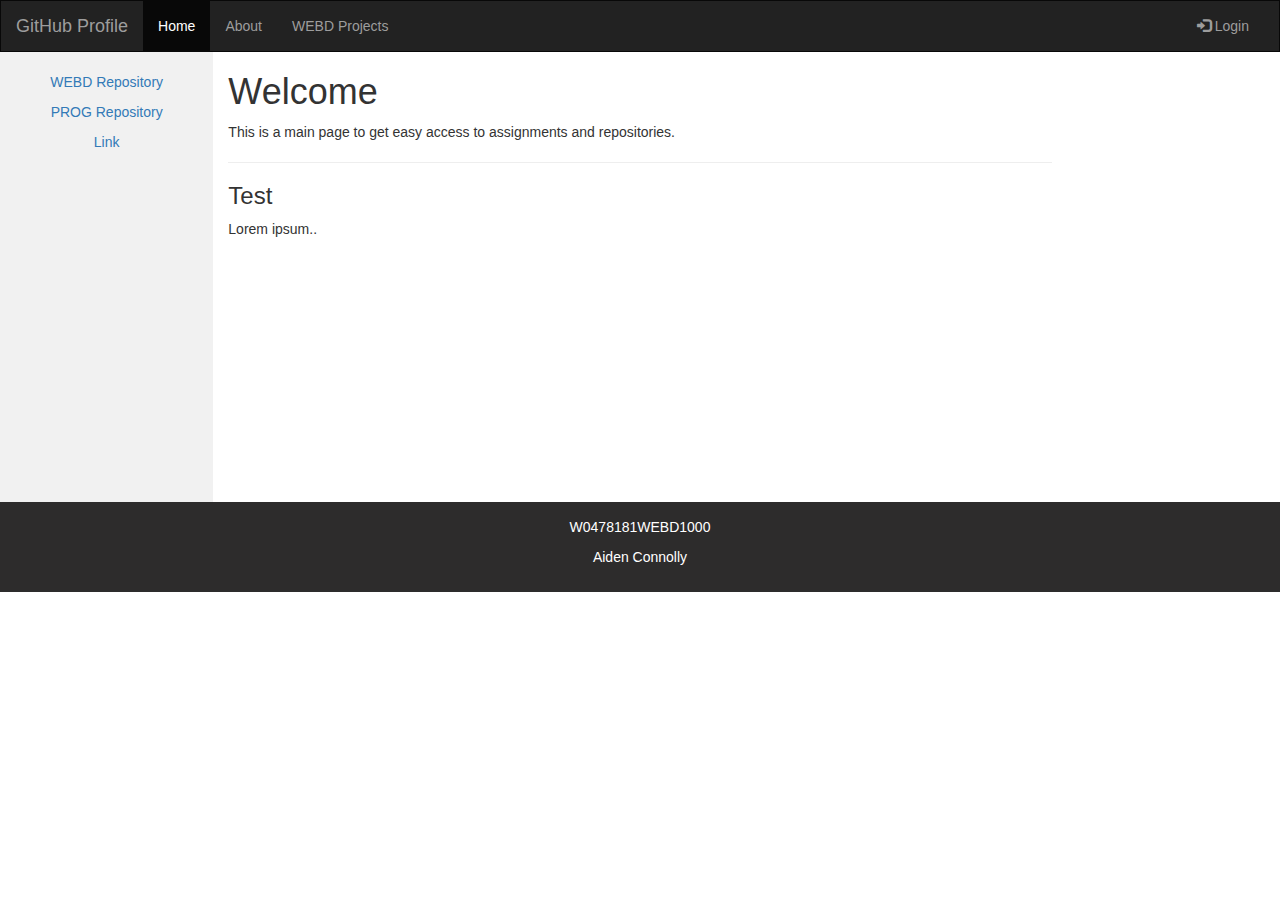
<file: Index.html>
<!DOCTYPE html>
<html lang="en">
<head>
  <title>W0478181 Web Page</title>
  <meta charset="utf-8">
  <meta name="viewport" content="width=device-width, initial-scale=1">
  <link rel="stylesheet" href="https://maxcdn.bootstrapcdn.com/bootstrap/3.4.1/css/bootstrap.min.css">
  <script src="https://ajax.googleapis.com/ajax/libs/jquery/3.6.4/jquery.min.js"></script>
  <script src="https://maxcdn.bootstrapcdn.com/bootstrap/3.4.1/js/bootstrap.min.js"></script>
  <style>
    /* Remove the navbar's default margin-bottom and rounded borders */ 
    .navbar {
      margin-bottom: 0;
      border-radius: 0;
    }
    
    /* Set height of the grid so .sidenav can be 100% (adjust as needed) */
    .row.content {height: 450px}
    
    /* Set gray background color and 100% height */
    .sidenav {
      padding-top: 20px;
      background-color: #f1f1f1;
      height: 100%;
    }
    
    /* Set black background color, white text and some padding */
    footer {
      background-color: #2d2c2c;
      color: white;
      padding: 15px;
    }
    
    /* On small screens, set height to 'auto' for sidenav and grid */
    @media screen and (max-width: 767px) {
      .sidenav {
        height: auto;
        padding: 15px;
      }
      .row.content {height:auto;} 
    }
  </style>
</head>
<body>

<nav class="navbar navbar-inverse">
  <div class="container-fluid">
    <div class="navbar-header">
      <button type="button" class="navbar-toggle" data-toggle="collapse" data-target="#myNavbar">
        <span class="icon-bar"></span>
        <span class="icon-bar"></span>
        <span class="icon-bar"></span>                        
      </button>
      <a class="navbar-brand" href="https://github.com/W0478181">GitHub Profile</a>
    </div>
    <div class="collapse navbar-collapse" id="myNavbar">
      <ul class="nav navbar-nav">
        <li class="active"><a href="https://w0478181.github.io/WEBD1000/">Home</a></li>
        <li><a href="#">About</a></li>
        <li><a href="#">WEBD Projects</a></li>
      </ul>
      <ul class="nav navbar-nav navbar-right">
        <li><a href="#"><span class="glyphicon glyphicon-log-in"></span> Login</a></li>
      </ul>
    </div>
  </div>
</nav>
  
<div class="container-fluid text-center">    
  <div class="row content">
    <div class="col-sm-2 sidenav">
      <p><a href="https://github.com/W0478181/WEBD1000">WEBD Repository</a></p>
      <p><a href="https://github.com/W0478181/PROG1700Assignments.git">PROG Repository</a></p>
      <p><a href="#">Link</a></p>
    </div>
    <div class="col-sm-8 text-left"> 
      <h1>Welcome</h1>
      <p>This is a main page to get easy access to assignments and repositories.</p>
      <hr>
      <h3>Test</h3>
      <p>Lorem ipsum..</p>
    </div>
  </div>
</div>

<footer class="container-fluid text-center">
<p>W0478181WEBD1000</p>
<p>Aiden Connolly</p>
</footer>

</body>
</html>
</file>
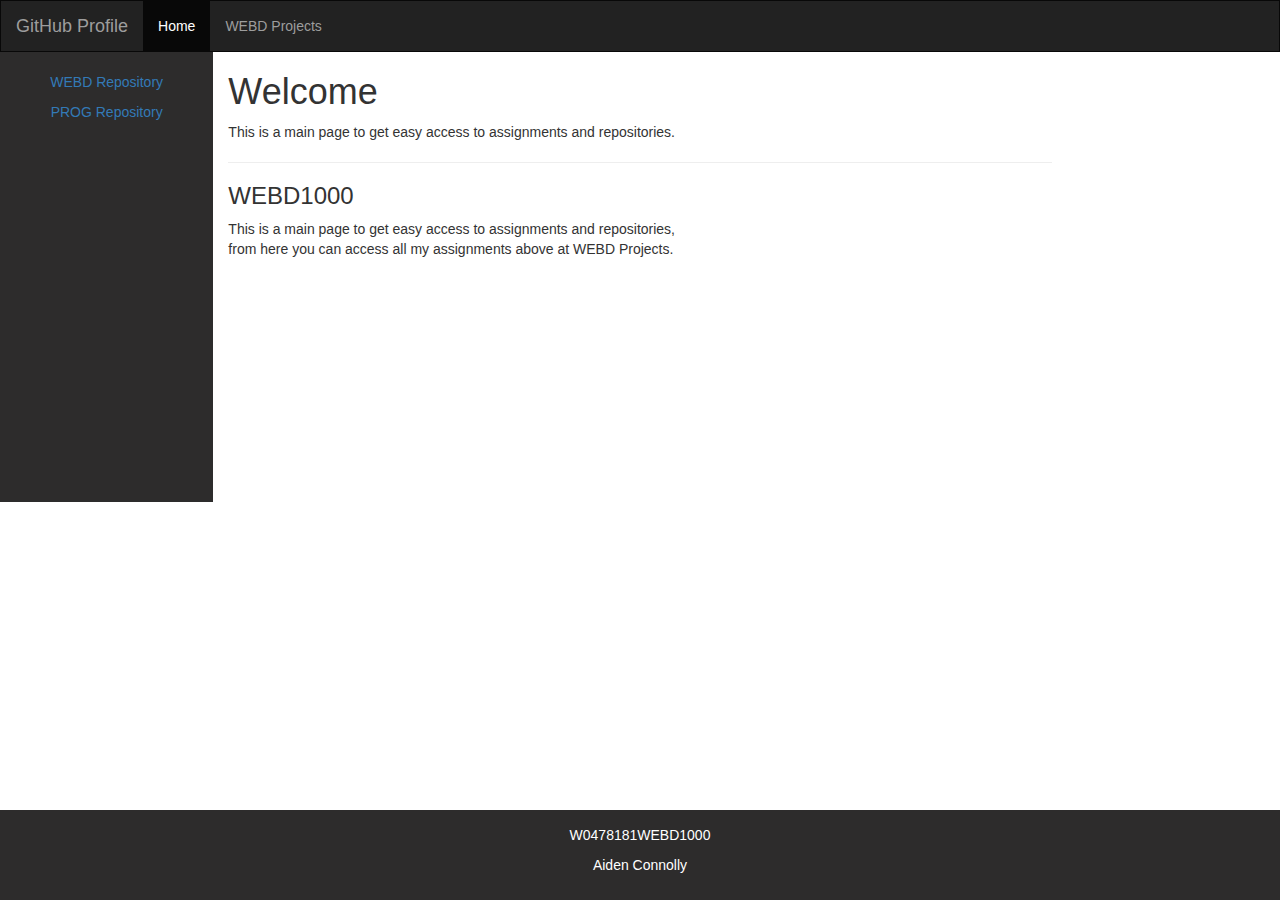
<file: index.html>
<!DOCTYPE html>
<html lang="en">
<head>
  <title>W0478181 Web Page</title>
  <meta charset="utf-8">
  <meta name="viewport" content="width=device-width, initial-scale=1">
  <link rel="stylesheet" href="https://maxcdn.bootstrapcdn.com/bootstrap/3.4.1/css/bootstrap.min.css">
  <script src="https://ajax.googleapis.com/ajax/libs/jquery/3.6.4/jquery.min.js"></script>
  <script src="https://maxcdn.bootstrapcdn.com/bootstrap/3.4.1/js/bootstrap.min.js"></script>
  <style>
    /* Remove the navbar's default margin-bottom and rounded borders */ 
    .navbar {
      margin-bottom: 0;
      border-radius: 0;
    }
    
    /* Set height of the grid so .sidenav can be 100% (adjust as needed) */
    .row.content {height: 450px}
    
    /* Set gray background color and 100% height */
    .sidenav {
      padding-top: 20px;
      background-color: #2d2c2c;
      height: 100%;
    }
    
    /* Set black background color, white text and some padding */
    footer {
      position: fixed;
      left: 0;
      bottom: 0;
      background-color: #2d2c2c;
      color: white;
      padding: 15px;
      text-align: center;
      width: 100%;
    }
    
    /* On small screens, set height to 'auto' for sidenav and grid */
    @media screen and (max-width: 767px) {
      .sidenav {
        height: auto;
        padding: 15px;
      }
      .row.content {height:auto;} 
    }
  </style>
</head>
<body>

<nav class="navbar navbar-inverse">
  <div class="container-fluid">
    <div class="navbar-header">
      <button type="button" class="navbar-toggle" data-toggle="collapse" data-target="#myNavbar">
        <span class="icon-bar"></span>
        <span class="icon-bar"></span>
        <span class="icon-bar"></span>                        
      </button>
      <a class="navbar-brand" href="https://github.com/W0478181">GitHub Profile</a>
    </div>
    <div class="collapse navbar-collapse" id="myNavbar">
      <ul class="nav navbar-nav">
        <li class="active"><a href="https://w0478181.github.io/WEBD1000/">Home</a></li>
        <li><a href="https://w0478181.github.io/WEBD1000/Projets.html">WEBD Projects</a></li>
      </ul>
    </div>
  </div>
</nav>
  
<div class="container-fluid text-center">    
  <div class="row content">
    <div class="col-sm-2 sidenav">
      <p><a href="https://github.com/W0478181/WEBD1000">WEBD Repository</a></p>
      <p><a href="https://github.com/W0478181/PROG1700Assignments.git">PROG Repository</a></p>
    </div>
    <div class="col-sm-8 text-left"> 
      <h1>Welcome</h1>
      <p>This is a main page to get easy access to assignments and repositories.</p>
      <hr>
      <h3>WEBD1000</h3>
      <p>This is a main page to get easy access to assignments and repositories,<br>
        from here you can access all my assignments above at WEBD Projects.</p>
    </div>
  </div>
</div>

<footer class="container-fluid text-center">
<p>W0478181WEBD1000</p>
<p>Aiden Connolly</p>
</footer>

</body>
</html>
</file>
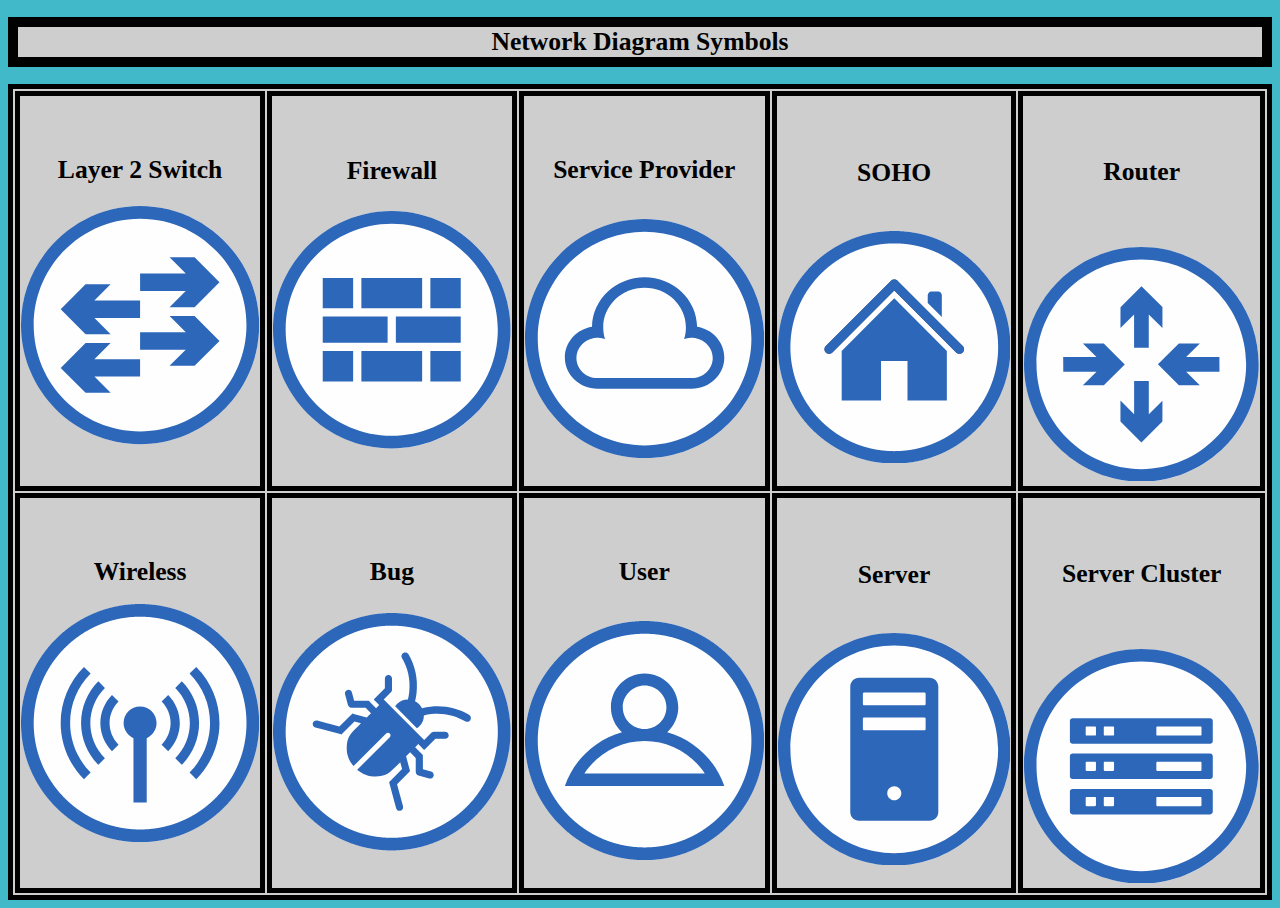
<file: First_webpage.html>
<!--W0478181 WEBD1000 Sept20,2023 V.4-->
<!DOCTYPE html>
<html lang="en">
<meta charset="utf-8">
<style>
table {
    border:5px solid rgb(0, 0, 0)
}
th { 
    border:5px solid rgb(0, 0, 0)
}
td {
    border:5px solid rgb(0, 0, 0)
}

</style>
<title>Network Diagram Symbols</title>
<body style="background-color:rgb(65, 185, 201);">

<h1 style="font-family:verdana;font-size:2vw;text-align:center;background-color:rgb(206, 206, 206); border:10px solid rgb(0, 0, 0);">Network Diagram Symbols</h1>


<table style="width:100%;background-color:rgb(206, 206, 206)">
 <tr>
    <td>
        <h2 style="font-family:Times-New-Roman;font-size:2vw;text-align:center;">Layer 2 Switch </h2>
        <svg width="100%" height="auto" viewBox="0 0 300 300" style="fill-rule:evenodd;clip-rule:evenodd;stroke-linejoin:round;stroke-miterlimit:2;">
            <g>
            <circle cx="150" cy="150" r="150" style="fill:rgb(255,254,254);"/>
            <path d="M150,0C232.787,0 300,67.213 300,150C300,232.787 232.787,300 150,300C67.213,300 0,232.787 0,150C0,67.213 67.213,0 150,0ZM150,16C223.957,16 284,76.043 284,150C284,223.957 223.957,284 150,284C76.043,284 16,223.957 16,150C16,76.043 76.043,16 150,16Z" style="fill:rgb(45,103,185);"/>
            <g transform="matrix(1.07787,0,0,1.07787,-11.6803,-11.6795)">
                <path d="M96.579,121.319L150,121.319L150,141.665L96.685,141.665L115.597,160.577L86.307,160.577L57.211,131.481L86.307,102.385L115.513,102.385L96.579,121.319Z" style="fill:rgb(45,103,185);"/>
                <g transform="matrix(1,0,0,1,0,68.5311)">
                    <path d="M96.579,121.319L150,121.319L150,141.665L96.685,141.665L115.597,160.577L86.307,160.577L57.211,131.481L86.307,102.385L115.513,102.385L96.579,121.319Z" style="fill:rgb(45,103,185);"/>
                </g>
                <g transform="matrix(-1,0,0,1,300,37.0177)">
                    <path d="M96.579,121.319L150,121.319L150,141.665L96.685,141.665L115.597,160.577L86.307,160.577L57.211,131.481L86.307,102.385L115.513,102.385L96.579,121.319Z" style="fill:rgb(45,103,185);"/>
                </g>
                <g transform="matrix(-1,0,0,1,300,-31.5135)">
                    <path d="M96.579,121.319L150,121.319L150,141.665L96.685,141.665L115.597,160.577L86.307,160.577L57.211,131.481L86.307,102.385L115.513,102.385L96.579,121.319Z" style="fill:rgb(45,103,185);"/>
                </g>
            </g>
            </g>
            </svg>
    </td>
    <td>
        <h3 style="font-family:Times-New-Roman;font-size:2vw;text-align:center;">Firewall </h3>
            <svg width="100%" height="auto" viewBox="0 0 300 300" style="fill-rule:evenodd;clip-rule:evenodd;stroke-linejoin:round;stroke-miterlimit:2;">
            <g>
          <circle cx="150" cy="150" r="150" style="fill:rgb(255,254,254);"/>
          <path d="M150,0C232.787,0 300,67.213 300,150C300,232.787 232.787,300 150,300C67.213,300 0,232.787 0,150C0,67.213 67.213,0 150,0ZM150,16C223.957,16 284,76.043 284,150C284,223.957 223.957,284 150,284C76.043,284 16,223.957 16,150C16,76.043 76.043,16 150,16Z" style="fill:rgb(45,103,185);"/>
          <g transform="matrix(0.871548,0,0,0.871548,19.2704,19.2678)">
              <path d="M94.046,180.962L94.046,224.945L49.98,224.945L49.98,180.962L94.046,180.962ZM250.015,224.945L206.001,224.945L206.001,180.962L250.015,180.962L250.015,224.945ZM194.058,224.945L105.988,224.945L105.988,180.962L194.058,180.962L194.058,224.945ZM144.029,130.929L144.029,169.019L49.98,169.019L49.98,130.929L144.029,130.929ZM250.015,169.019L155.971,169.019L155.971,130.929L250.015,130.929L250.015,169.019ZM94.046,118.987L49.98,118.987L49.98,75.055L94.046,75.055L94.046,118.987ZM194.058,75.055L194.058,118.987L105.988,118.987L105.988,75.055L194.058,75.055ZM250.015,118.987L206.001,118.987L206.001,75.055L250.015,75.055L250.015,118.987Z" style="fill:rgb(45,103,185);"/>
          </g>
            </g>
            </svg>
    </td>
    <td>
        <h4 style="font-family:Times-New-Roman;font-size:2vw;text-align:center;">Service Provider </h4>
            <svg width="100%" height="auto" viewBox="0 0 300 300" version="1.1" style="fill-rule:evenodd;clip-rule:evenodd;stroke-linejoin:round;stroke-miterlimit:2;">
            <g>
          <circle cx="150" cy="150" r="150" style="fill:rgb(255,254,254);"/>
          <path d="M150,0C232.787,0 300,67.213 300,150C300,232.787 232.787,300 150,300C67.213,300 0,232.787 0,150C0,67.213 67.213,0 150,0ZM150,16C223.957,16 284,76.043 284,150C284,223.957 223.957,284 150,284C76.043,284 16,223.957 16,150C16,76.043 76.043,16 150,16Z" style="fill:rgb(45,103,185);"/>
          <g transform="matrix(1.0372,0,0,0.991877,-5.58054,-13.784)">
              <path d="M93.524,228.429C93.349,228.432 93.175,228.433 93,228.433C71.236,228.433 53.567,210.764 53.567,189C53.567,169.472 67.794,153.24 86.439,150.112C86.917,115.434 115.214,87.433 150,87.433C184.786,87.433 213.083,115.434 213.561,150.112C232.206,153.24 246.433,169.472 246.433,189C246.433,210.764 228.764,228.433 207,228.433C206.727,228.433 206.455,228.43 206.185,228.424L206.185,228.429L93.524,228.429ZM93,215L207,215C221.037,215 232.433,203.604 232.433,189.567C232.433,177.247 223.654,166.961 212.016,164.63L211.793,164.586L211.707,164.571L211.482,164.529L211.395,164.514L211.17,164.475L211.079,164.461L210.856,164.426L210.761,164.412L210.541,164.38L210.439,164.366L210.225,164.338L210.115,164.324L209.908,164.299L209.788,164.286L209.59,164.265L209.46,164.253L209.27,164.235L209.13,164.223L208.949,164.208L208.798,164.198L208.627,164.186L208.465,164.177L208.304,164.167L208.13,164.16L207.98,164.153L207.79,164.147L207.654,164.143L207.439,164.139L207.328,164.137L207,164.134L206.682,164.136L206.576,164.138L206.364,164.142L206.238,164.146L206.048,164.152L205.914,164.158L205.732,164.166L205.594,164.173L205.418,164.183L205.277,164.192L205.104,164.205L204.962,164.216L204.792,164.23L204.649,164.242L204.48,164.258L204.337,164.273L204.169,164.291L204.026,164.307L203.86,164.327L203.717,164.345L203.551,164.367L203.409,164.387L203.242,164.411L203.102,164.432L202.934,164.459L202.797,164.481L202.619,164.512L202.493,164.533L202.198,164.588L202.054,164.617L201.897,164.648L201.744,164.68L201.598,164.711L201.442,164.745L201.301,164.777L201.142,164.814L201.004,164.847L200.845,164.886L200.71,164.92L200.55,164.962L200.416,164.997L200.256,165.04L200.125,165.077L199.964,165.122L199.834,165.16L199.673,165.208L199.546,165.247L199.384,165.297L199.259,165.336L199.096,165.389L198.974,165.429L198.811,165.484L198.692,165.525L198.526,165.583L198.413,165.623L198.244,165.685L198.157,165.717L197.969,165.787L197.822,165.844L197.747,165.874C199.211,161.177 200,156.18 200,151C200,123.404 177.596,101 150,101C122.404,101 100,123.404 100,151C100,156.18 100.789,161.177 102.253,165.874L102.178,165.844L102.031,165.787L101.843,165.717L101.756,165.685L101.587,165.623L101.474,165.583L101.308,165.525L101.189,165.484L101.026,165.429L100.904,165.389L100.741,165.336L100.616,165.297L100.454,165.247L100.327,165.208L100.166,165.16L100.036,165.122L99.875,165.077L99.744,165.04L99.584,164.997L99.45,164.962L99.29,164.92L99.155,164.886L98.996,164.847L98.858,164.814L98.699,164.777L98.558,164.745L98.402,164.711L98.256,164.68L98.103,164.648L97.946,164.617L97.802,164.588L97.507,164.533L97.381,164.512L97.203,164.481L97.066,164.459L96.898,164.432L96.758,164.411L96.591,164.387L96.449,164.367L96.283,164.345L96.14,164.327L95.974,164.307L95.831,164.291L95.663,164.273L95.52,164.258L95.351,164.242L95.208,164.23L95.038,164.216L94.896,164.205L94.723,164.192L94.582,164.183L94.406,164.173L94.268,164.166L94.086,164.158L93.952,164.152L93.762,164.146L93.636,164.142L93.424,164.138L93.318,164.136L93,164.134L92.672,164.137L92.561,164.139L92.346,164.143L92.21,164.147L92.02,164.153L91.87,164.16L91.696,164.167L91.535,164.177L91.373,164.186L91.202,164.198L91.051,164.208L90.87,164.223L90.73,164.235L90.54,164.253L90.41,164.265L90.212,164.286L90.092,164.299L89.885,164.324L89.775,164.338L89.561,164.366L89.459,164.38L89.239,164.412L89.144,164.426L88.921,164.461L88.83,164.475L88.605,164.514L88.518,164.529L88.293,164.571L88.207,164.586L87.984,164.63C76.346,166.961 67.567,177.247 67.567,189.567C67.567,203.604 78.963,215 93,215Z" style="fill:rgb(45,103,185);"/>
          </g>
            </g>
            </svg>
    </td>
    <td>
        <h5 style="font-family:Times-New-Roman;font-size:2vw;text-align:center;">SOHO </h5>
            <svg width="100%" height="auto" viewBox="0 0 300 300" version="1.1" style="fill-rule:evenodd;clip-rule:evenodd;stroke-linejoin:round;stroke-miterlimit:1.41421;">
          <g>
              <g>
                  <circle cx="150" cy="150" r="150" style="fill:rgb(255,254,254);"/>
                  <path d="M150.485,0.001L150.969,0.003L151.454,0.007L151.937,0.012L152.421,0.019L152.904,0.028L153.387,0.038L153.869,0.049L154.351,0.062L154.833,0.077L155.314,0.093L155.795,0.11L156.275,0.129L156.755,0.15L157.235,0.172L157.714,0.195L158.193,0.22L158.671,0.247L159.15,0.275L159.627,0.305L160.105,0.336L160.581,0.368L161.058,0.402L161.534,0.438L162.01,0.475L162.485,0.513L162.96,0.553L163.434,0.595L163.908,0.638L164.382,0.682L164.855,0.728L165.327,0.775L165.8,0.824L166.272,0.874L166.743,0.926L167.214,0.979L167.685,1.034L168.155,1.09L168.624,1.147L169.093,1.206L169.562,1.266L170.031,1.328L170.498,1.392L170.966,1.456L171.433,1.523L171.899,1.59L172.365,1.659L172.831,1.73L173.296,1.802L173.76,1.875L174.225,1.95L174.688,2.026L175.151,2.103L175.614,2.182L176.076,2.263L176.538,2.345L176.999,2.428L177.46,2.512L177.92,2.599L178.38,2.686L178.839,2.775L179.298,2.865L179.757,2.957L180.214,3.05L180.672,3.144L181.128,3.24L181.585,3.337L182.04,3.436L182.496,3.536L182.95,3.637L183.405,3.74L183.858,3.844L184.311,3.949L184.764,4.056L185.216,4.164L185.668,4.274L186.119,4.385L186.569,4.497L187.019,4.611L187.469,4.726L187.918,4.842L188.366,4.96L188.814,5.079L189.261,5.199L189.708,5.321L190.154,5.444L190.6,5.569L191.045,5.694L191.489,5.822L191.933,5.95L192.377,6.08L192.819,6.211L193.262,6.343L193.703,6.477L194.144,6.612L194.585,6.748L195.025,6.886L195.464,7.025L195.903,7.166L196.341,7.307L196.779,7.45L197.216,7.594L197.652,7.74L198.088,7.887L198.523,8.035L198.958,8.184L199.392,8.335L199.825,8.487L200.258,8.64L200.69,8.795L201.122,8.951L201.553,9.108L201.983,9.267L202.413,9.426L202.842,9.587L203.271,9.75L203.698,9.913L204.126,10.078L204.552,10.244L204.978,10.411L205.404,10.58L205.828,10.75L206.253,10.921L206.676,11.094L207.099,11.267L207.521,11.442L207.943,11.618L208.363,11.796L208.784,11.974L209.203,12.154L209.622,12.335L210.04,12.517L210.458,12.701L210.875,12.886L211.291,13.072L211.707,13.259L212.122,13.448L212.536,13.637L212.949,13.828L213.362,14.02L213.774,14.214L214.186,14.408L214.597,14.604L215.007,14.801L215.417,14.999L215.825,15.199L216.233,15.399L216.641,15.601L217.047,15.804L217.453,16.008L217.859,16.214L218.263,16.42L218.667,16.628L219.07,16.837L219.473,17.047L219.875,17.258L220.276,17.471L220.676,17.685L221.075,17.899L221.474,18.115L221.872,18.333L222.27,18.551L222.667,18.77L223.062,18.991L223.458,19.213L223.852,19.436L224.246,19.66L224.639,19.885L225.031,20.112L225.423,20.339L225.813,20.568L226.203,20.798L226.593,21.029L226.981,21.261L227.369,21.494L227.756,21.729L228.142,21.964L228.527,22.201L228.912,22.439L229.296,22.678L229.679,22.918L230.062,23.159L230.443,23.402L230.824,23.645L231.204,23.889L231.583,24.135L231.962,24.382L232.339,24.63L232.716,24.879L233.092,25.129L233.468,25.38L233.842,25.632L234.216,25.886L234.589,26.14L234.961,26.396L235.332,26.652L235.702,26.91L236.072,27.169L236.441,27.429L236.809,27.69L237.176,27.952L237.543,28.215L237.908,28.479L238.273,28.744L238.637,29.011L239,29.278L239.362,29.546L239.724,29.816L240.084,30.087L240.444,30.358L240.803,30.631L241.161,30.905L241.518,31.179L241.874,31.455L242.23,31.732L242.585,32.01L242.938,32.289L243.291,32.569L243.643,32.85L243.995,33.132L244.345,33.415L244.695,33.699L245.043,33.984L245.391,34.271L245.738,34.558L246.084,34.846L246.429,35.135L246.773,35.425L247.117,35.717L247.459,36.009L247.801,36.302L248.141,36.597L248.481,36.892L248.82,37.188L249.158,37.485L249.495,37.784L249.831,38.083L250.167,38.383L250.501,38.684L250.835,38.987L251.167,39.29L251.499,39.594L251.83,39.899L252.159,40.205L252.488,40.513L252.816,40.821L253.143,41.13L253.47,41.44L253.795,41.751L254.119,42.063L254.443,42.376L254.765,42.69L255.086,43.005L255.407,43.32L255.727,43.637L256.045,43.955L256.363,44.273L256.68,44.593L256.995,44.914L257.31,45.235L257.624,45.557L257.937,45.881L258.249,46.205L258.56,46.53L258.87,46.857L259.179,47.184L259.487,47.512L259.795,47.841L260.101,48.17L260.406,48.501L260.71,48.833L261.013,49.165L261.316,49.499L261.617,49.833L261.917,50.169L262.216,50.505L262.515,50.842L262.812,51.18L263.108,51.519L263.403,51.859L263.698,52.199L263.991,52.541L264.283,52.883L264.575,53.227L264.865,53.571L265.154,53.916L265.442,54.262L265.729,54.609L266.016,54.957L266.301,55.305L266.585,55.655L266.868,56.005L267.15,56.357L267.431,56.709L267.711,57.062L267.99,57.415L268.268,57.77L268.545,58.126L268.821,58.482L269.095,58.839L269.369,59.197L269.642,59.556L269.913,59.916L270.184,60.276L270.454,60.638L270.722,61L270.989,61.363L271.256,61.727L271.521,62.092L271.785,62.457L272.048,62.824L272.31,63.191L272.571,63.559L272.831,63.928L273.09,64.298L273.348,64.668L273.604,65.039L273.86,65.411L274.114,65.784L274.368,66.158L274.62,66.532L274.871,66.908L275.121,67.284L275.37,67.661L275.618,68.038L275.865,68.417L276.111,68.796L276.355,69.176L276.598,69.557L276.841,69.938L277.082,70.321L277.322,70.704L277.561,71.088L277.799,71.473L278.036,71.858L278.271,72.244L278.506,72.631L278.739,73.019L278.971,73.407L279.202,73.797L279.432,74.187L279.661,74.577L279.888,74.969L280.115,75.361L280.34,75.754L280.564,76.148L280.787,76.542L281.009,76.938L281.23,77.333L281.449,77.73L281.667,78.128L281.885,78.526L282.101,78.925L282.315,79.324L282.529,79.724L282.742,80.125L282.953,80.527L283.163,80.93L283.372,81.333L283.58,81.737L283.786,82.141L283.992,82.547L284.196,82.953L284.399,83.359L284.601,83.767L284.801,84.175L285.001,84.583L285.199,84.993L285.396,85.403L285.592,85.814L285.786,86.226L285.98,86.638L286.172,87.051L286.363,87.464L286.552,87.878L286.741,88.293L286.928,88.709L287.114,89.125L287.299,89.542L287.483,89.96L287.665,90.378L287.846,90.797L288.026,91.216L288.204,91.637L288.382,92.057L288.558,92.479L288.733,92.901L288.906,93.324L289.079,93.747L289.25,94.172L289.42,94.596L289.589,95.022L289.756,95.448L289.922,95.874L290.087,96.302L290.25,96.729L290.413,97.158L290.574,97.587L290.733,98.017L290.892,98.447L291.049,98.878L291.205,99.31L291.36,99.742L291.513,100.175L291.665,100.608L291.816,101.042L291.965,101.477L292.113,101.912L292.26,102.348L292.406,102.784L292.55,103.221L292.693,103.659L292.834,104.097L292.975,104.536L293.114,104.975L293.252,105.415L293.388,105.856L293.523,106.297L293.657,106.738L293.789,107.181L293.92,107.623L294.05,108.067L294.178,108.511L294.306,108.955L294.431,109.4L294.556,109.846L294.679,110.292L294.801,110.739L294.921,111.186L295.04,111.634L295.158,112.082L295.274,112.531L295.389,112.981L295.503,113.431L295.615,113.881L295.726,114.332L295.836,114.784L295.944,115.236L296.051,115.689L296.156,116.142L296.26,116.595L296.363,117.05L296.464,117.504L296.564,117.96L296.663,118.415L296.76,118.872L296.856,119.328L296.95,119.786L297.043,120.243L297.135,120.702L297.225,121.161L297.314,121.62L297.401,122.08L297.488,122.54L297.572,123.001L297.655,123.462L297.737,123.924L297.818,124.386L297.897,124.849L297.974,125.312L298.05,125.775L298.125,126.24L298.198,126.704L298.27,127.169L298.341,127.635L298.41,128.101L298.477,128.567L298.544,129.034L298.608,129.502L298.672,129.969L298.734,130.438L298.794,130.907L298.853,131.376L298.91,131.845L298.966,132.315L299.021,132.786L299.074,133.257L299.126,133.728L299.176,134.2L299.225,134.673L299.272,135.145L299.318,135.618L299.362,136.092L299.405,136.566L299.447,137.04L299.487,137.515L299.525,137.99L299.562,138.466L299.598,138.942L299.632,139.419L299.664,139.895L299.695,140.373L299.725,140.85L299.753,141.329L299.78,141.807L299.805,142.286L299.828,142.765L299.85,143.245L299.871,143.725L299.89,144.205L299.907,144.686L299.923,145.167L299.938,145.649L299.951,146.131L299.962,146.613L299.972,147.096L299.981,147.579L299.988,148.063L299.993,148.546L299.997,149.031L299.999,149.515L300,150L299.999,150.485L299.997,150.969L299.993,151.454L299.988,151.937L299.981,152.421L299.972,152.904L299.962,153.387L299.951,153.869L299.938,154.351L299.923,154.833L299.907,155.314L299.89,155.795L299.871,156.275L299.85,156.755L299.828,157.235L299.805,157.714L299.78,158.193L299.753,158.671L299.725,159.15L299.695,159.627L299.664,160.105L299.632,160.581L299.598,161.058L299.562,161.534L299.525,162.01L299.487,162.485L299.447,162.96L299.405,163.434L299.362,163.908L299.318,164.382L299.272,164.855L299.225,165.327L299.176,165.8L299.126,166.272L299.074,166.743L299.021,167.214L298.966,167.685L298.91,168.155L298.853,168.624L298.794,169.093L298.734,169.562L298.672,170.031L298.608,170.498L298.544,170.966L298.477,171.433L298.41,171.899L298.341,172.365L298.27,172.831L298.198,173.296L298.125,173.76L298.05,174.225L297.974,174.688L297.897,175.151L297.818,175.614L297.737,176.076L297.655,176.538L297.572,176.999L297.488,177.46L297.401,177.92L297.314,178.38L297.225,178.839L297.135,179.298L297.043,179.757L296.95,180.214L296.856,180.672L296.76,181.128L296.663,181.585L296.564,182.04L296.464,182.496L296.363,182.95L296.26,183.405L296.156,183.858L296.051,184.311L295.944,184.764L295.836,185.216L295.726,185.668L295.615,186.119L295.503,186.569L295.389,187.019L295.274,187.469L295.158,187.918L295.04,188.366L294.921,188.814L294.801,189.261L294.679,189.708L294.556,190.154L294.431,190.6L294.306,191.045L294.178,191.489L294.05,191.933L293.92,192.377L293.789,192.819L293.657,193.262L293.523,193.703L293.388,194.144L293.252,194.585L293.114,195.025L292.975,195.464L292.834,195.903L292.693,196.341L292.55,196.779L292.406,197.216L292.26,197.652L292.113,198.088L291.965,198.523L291.816,198.958L291.665,199.392L291.513,199.825L291.36,200.258L291.205,200.69L291.049,201.122L290.892,201.553L290.733,201.983L290.574,202.413L290.413,202.842L290.25,203.271L290.087,203.698L289.922,204.126L289.756,204.552L289.589,204.978L289.42,205.404L289.25,205.828L289.079,206.253L288.906,206.676L288.733,207.099L288.558,207.521L288.382,207.943L288.204,208.363L288.026,208.784L287.846,209.203L287.665,209.622L287.483,210.04L287.299,210.458L287.114,210.875L286.928,211.291L286.741,211.707L286.552,212.122L286.363,212.536L286.172,212.949L285.98,213.362L285.786,213.774L285.592,214.186L285.396,214.597L285.199,215.007L285.001,215.417L284.801,215.825L284.601,216.233L284.399,216.641L284.196,217.047L283.992,217.453L283.786,217.859L283.58,218.263L283.372,218.667L283.163,219.07L282.953,219.473L282.742,219.875L282.529,220.276L282.315,220.676L282.101,221.075L281.885,221.474L281.667,221.872L281.449,222.27L281.23,222.667L281.009,223.062L280.787,223.458L280.564,223.852L280.34,224.246L280.115,224.639L279.888,225.031L279.661,225.423L279.432,225.813L279.202,226.203L278.971,226.593L278.739,226.981L278.506,227.369L278.271,227.756L278.036,228.142L277.799,228.527L277.561,228.912L277.322,229.296L277.082,229.679L276.841,230.062L276.598,230.443L276.355,230.824L276.111,231.204L275.865,231.583L275.618,231.962L275.37,232.339L275.121,232.716L274.871,233.092L274.62,233.468L274.368,233.842L274.114,234.216L273.86,234.589L273.604,234.961L273.348,235.332L273.09,235.702L272.831,236.072L272.571,236.441L272.31,236.809L272.048,237.176L271.785,237.543L271.521,237.908L271.256,238.273L270.989,238.637L270.722,239L270.454,239.362L270.184,239.724L269.913,240.084L269.642,240.444L269.369,240.803L269.095,241.161L268.821,241.518L268.545,241.874L268.268,242.23L267.99,242.585L267.711,242.938L267.431,243.291L267.15,243.643L266.868,243.995L266.585,244.345L266.301,244.695L266.016,245.043L265.729,245.391L265.442,245.738L265.154,246.084L264.865,246.429L264.575,246.773L264.283,247.117L263.991,247.459L263.698,247.801L263.403,248.141L263.108,248.481L262.812,248.82L262.515,249.158L262.216,249.495L261.917,249.831L261.617,250.167L261.316,250.501L261.013,250.835L260.71,251.167L260.406,251.499L260.101,251.83L259.795,252.159L259.487,252.488L259.179,252.816L258.87,253.143L258.56,253.47L258.249,253.795L257.937,254.119L257.624,254.443L257.31,254.765L256.995,255.086L256.68,255.407L256.363,255.727L256.045,256.045L255.727,256.363L255.407,256.68L255.086,256.995L254.765,257.31L254.443,257.624L254.119,257.937L253.795,258.249L253.47,258.56L253.143,258.87L252.816,259.179L252.488,259.487L252.159,259.795L251.83,260.101L251.499,260.406L251.167,260.71L250.835,261.013L250.501,261.316L250.167,261.617L249.831,261.917L249.495,262.216L249.158,262.515L248.82,262.812L248.481,263.108L248.141,263.403L247.801,263.698L247.459,263.991L247.117,264.283L246.773,264.575L246.429,264.865L246.084,265.154L245.738,265.442L245.391,265.729L245.043,266.016L244.695,266.301L244.345,266.585L243.995,266.868L243.643,267.15L243.291,267.431L242.938,267.711L242.585,267.99L242.23,268.268L241.874,268.545L241.518,268.821L241.161,269.095L240.803,269.369L240.444,269.642L240.084,269.913L239.724,270.184L239.362,270.454L239,270.722L238.637,270.989L238.273,271.256L237.908,271.521L237.543,271.785L237.176,272.048L236.809,272.31L236.441,272.571L236.072,272.831L235.702,273.09L235.332,273.348L234.961,273.604L234.589,273.86L234.216,274.114L233.842,274.368L233.468,274.62L233.092,274.871L232.716,275.121L232.339,275.37L231.962,275.618L231.583,275.865L231.204,276.111L230.824,276.355L230.443,276.598L230.062,276.841L229.679,277.082L229.296,277.322L228.912,277.561L228.527,277.799L228.142,278.036L227.756,278.271L227.369,278.506L226.981,278.739L226.593,278.971L226.203,279.202L225.813,279.432L225.423,279.661L225.031,279.888L224.639,280.115L224.246,280.34L223.852,280.564L223.458,280.787L223.062,281.009L222.667,281.23L222.27,281.449L221.872,281.667L221.474,281.885L221.075,282.101L220.676,282.315L220.276,282.529L219.875,282.742L219.473,282.953L219.07,283.163L218.667,283.372L218.263,283.58L217.859,283.786L217.453,283.992L217.047,284.196L216.641,284.399L216.233,284.601L215.825,284.801L215.417,285.001L215.007,285.199L214.597,285.396L214.186,285.592L213.774,285.786L213.362,285.98L212.949,286.172L212.536,286.363L212.122,286.552L211.707,286.741L211.291,286.928L210.875,287.114L210.458,287.299L210.04,287.483L209.622,287.665L209.203,287.846L208.784,288.026L208.363,288.204L207.943,288.382L207.521,288.558L207.099,288.733L206.676,288.906L206.253,289.079L205.828,289.25L205.404,289.42L204.978,289.589L204.552,289.756L204.126,289.922L203.698,290.087L203.271,290.25L202.842,290.413L202.413,290.574L201.983,290.733L201.553,290.892L201.122,291.049L200.69,291.205L200.258,291.36L199.825,291.513L199.392,291.665L198.958,291.816L198.523,291.965L198.088,292.113L197.652,292.26L197.216,292.406L196.779,292.55L196.341,292.693L195.903,292.834L195.464,292.975L195.025,293.114L194.585,293.252L194.144,293.388L193.703,293.523L193.262,293.657L192.819,293.789L192.377,293.92L191.933,294.05L191.489,294.178L191.045,294.306L190.6,294.431L190.154,294.556L189.708,294.679L189.261,294.801L188.814,294.921L188.366,295.04L187.918,295.158L187.469,295.274L187.019,295.389L186.569,295.503L186.119,295.615L185.668,295.726L185.216,295.836L184.764,295.944L184.311,296.051L183.858,296.156L183.405,296.26L182.95,296.363L182.496,296.464L182.04,296.564L181.585,296.663L181.128,296.76L180.672,296.856L180.214,296.95L179.757,297.043L179.298,297.135L178.839,297.225L178.38,297.314L177.92,297.401L177.46,297.488L176.999,297.572L176.538,297.655L176.076,297.737L175.614,297.818L175.151,297.897L174.688,297.974L174.225,298.05L173.76,298.125L173.296,298.198L172.831,298.27L172.365,298.341L171.899,298.41L171.433,298.477L170.966,298.544L170.498,298.608L170.031,298.672L169.562,298.734L169.093,298.794L168.624,298.853L168.155,298.91L167.685,298.966L167.214,299.021L166.743,299.074L166.272,299.126L165.8,299.176L165.327,299.225L164.855,299.272L164.382,299.318L163.908,299.362L163.434,299.405L162.96,299.447L162.485,299.487L162.01,299.525L161.534,299.562L161.058,299.598L160.581,299.632L160.105,299.664L159.627,299.695L159.15,299.725L158.671,299.753L158.193,299.78L157.714,299.805L157.235,299.828L156.755,299.85L156.275,299.871L155.795,299.89L155.314,299.907L154.833,299.923L154.351,299.938L153.869,299.951L153.387,299.962L152.904,299.972L152.421,299.981L151.937,299.988L151.454,299.993L150.969,299.997L150.485,299.999L150,300L149.515,299.999L149.031,299.997L148.546,299.993L148.063,299.988L147.579,299.981L147.096,299.972L146.613,299.962L146.131,299.951L145.649,299.938L145.167,299.923L144.686,299.907L144.205,299.89L143.725,299.871L143.245,299.85L142.765,299.828L142.286,299.805L141.807,299.78L141.329,299.753L140.85,299.725L140.373,299.695L139.895,299.664L139.419,299.632L138.942,299.598L138.466,299.562L137.99,299.525L137.515,299.487L137.04,299.447L136.566,299.405L136.092,299.362L135.618,299.318L135.145,299.272L134.673,299.225L134.2,299.176L133.728,299.126L133.257,299.074L132.786,299.021L132.315,298.966L131.845,298.91L131.376,298.853L130.907,298.794L130.438,298.734L129.969,298.672L129.502,298.608L129.034,298.544L128.567,298.477L128.101,298.41L127.635,298.341L127.169,298.27L126.704,298.198L126.24,298.125L125.775,298.05L125.312,297.974L124.849,297.897L124.386,297.818L123.924,297.737L123.462,297.655L123.001,297.572L122.54,297.488L122.08,297.401L121.62,297.314L121.161,297.225L120.702,297.135L120.243,297.043L119.786,296.95L119.328,296.856L118.872,296.76L118.415,296.663L117.96,296.564L117.504,296.464L117.05,296.363L116.595,296.26L116.142,296.156L115.689,296.051L115.236,295.944L114.784,295.836L114.332,295.726L113.881,295.615L113.431,295.503L112.981,295.389L112.531,295.274L112.082,295.158L111.634,295.04L111.186,294.921L110.739,294.801L110.292,294.679L109.846,294.556L109.4,294.431L108.955,294.306L108.511,294.178L108.067,294.05L107.623,293.92L107.181,293.789L106.738,293.657L106.297,293.523L105.856,293.388L105.415,293.252L104.975,293.114L104.536,292.975L104.097,292.834L103.659,292.693L103.221,292.55L102.784,292.406L102.348,292.26L101.912,292.113L101.477,291.965L101.042,291.816L100.608,291.665L100.175,291.513L99.742,291.36L99.31,291.205L98.878,291.049L98.447,290.892L98.017,290.733L97.587,290.574L97.158,290.413L96.729,290.25L96.302,290.087L95.874,289.922L95.448,289.756L95.022,289.589L94.596,289.42L94.172,289.25L93.747,289.079L93.324,288.906L92.901,288.733L92.479,288.558L92.057,288.382L91.637,288.204L91.216,288.026L90.797,287.846L90.378,287.665L89.96,287.483L89.542,287.299L89.125,287.114L88.709,286.928L88.293,286.741L87.878,286.552L87.464,286.363L87.051,286.172L86.638,285.98L86.226,285.786L85.814,285.592L85.403,285.396L84.993,285.199L84.583,285.001L84.175,284.801L83.767,284.601L83.359,284.399L82.953,284.196L82.547,283.992L82.141,283.786L81.737,283.58L81.333,283.372L80.93,283.163L80.527,282.953L80.125,282.742L79.724,282.529L79.324,282.315L78.925,282.101L78.526,281.885L78.128,281.667L77.73,281.449L77.333,281.23L76.938,281.009L76.542,280.787L76.148,280.564L75.754,280.34L75.361,280.115L74.969,279.888L74.577,279.661L74.187,279.432L73.797,279.202L73.407,278.971L73.019,278.739L72.631,278.506L72.244,278.271L71.858,278.036L71.473,277.799L71.088,277.561L70.704,277.322L70.321,277.082L69.938,276.841L69.557,276.598L69.176,276.355L68.796,276.111L68.417,275.865L68.038,275.618L67.661,275.37L67.284,275.121L66.908,274.871L66.532,274.62L66.158,274.368L65.784,274.114L65.411,273.86L65.039,273.604L64.668,273.348L64.298,273.09L63.928,272.831L63.559,272.571L63.191,272.31L62.824,272.048L62.457,271.785L62.092,271.521L61.727,271.256L61.363,270.989L61,270.722L60.638,270.454L60.276,270.184L59.916,269.913L59.556,269.642L59.197,269.369L58.839,269.095L58.482,268.821L58.126,268.545L57.77,268.268L57.415,267.99L57.062,267.711L56.709,267.431L56.357,267.15L56.005,266.868L55.655,266.585L55.305,266.301L54.957,266.016L54.609,265.729L54.262,265.442L53.916,265.154L53.571,264.865L53.227,264.575L52.883,264.283L52.541,263.991L52.199,263.698L51.859,263.403L51.519,263.108L51.18,262.812L50.842,262.515L50.505,262.216L50.169,261.917L49.833,261.617L49.499,261.316L49.165,261.013L48.833,260.71L48.501,260.406L48.17,260.101L47.841,259.795L47.512,259.487L47.184,259.179L46.857,258.87L46.53,258.56L46.205,258.249L45.881,257.937L45.557,257.624L45.235,257.31L44.914,256.995L44.593,256.68L44.273,256.363L43.955,256.045L43.637,255.727L43.32,255.407L43.005,255.086L42.69,254.765L42.376,254.443L42.063,254.119L41.751,253.795L41.44,253.47L41.13,253.143L40.821,252.816L40.513,252.488L40.205,252.159L39.899,251.83L39.594,251.499L39.29,251.167L38.987,250.835L38.684,250.501L38.383,250.167L38.083,249.831L37.784,249.495L37.485,249.158L37.188,248.82L36.892,248.481L36.597,248.141L36.302,247.801L36.009,247.459L35.717,247.117L35.425,246.773L35.135,246.429L34.846,246.084L34.558,245.738L34.271,245.391L33.984,245.043L33.699,244.695L33.415,244.345L33.132,243.995L32.85,243.643L32.569,243.291L32.289,242.938L32.01,242.585L31.732,242.23L31.455,241.874L31.179,241.518L30.905,241.161L30.631,240.803L30.358,240.444L30.087,240.084L29.816,239.724L29.546,239.362L29.278,239L29.011,238.637L28.744,238.273L28.479,237.908L28.215,237.543L27.952,237.176L27.69,236.809L27.429,236.441L27.169,236.072L26.91,235.702L26.652,235.332L26.396,234.961L26.14,234.589L25.886,234.216L25.632,233.842L25.38,233.468L25.129,233.092L24.879,232.716L24.63,232.339L24.382,231.962L24.135,231.583L23.889,231.204L23.645,230.824L23.402,230.443L23.159,230.062L22.918,229.679L22.678,229.296L22.439,228.912L22.201,228.527L21.964,228.142L21.729,227.756L21.494,227.369L21.261,226.981L21.029,226.593L20.798,226.203L20.568,225.813L20.339,225.423L20.112,225.031L19.885,224.639L19.66,224.246L19.436,223.852L19.213,223.458L18.991,223.062L18.77,222.667L18.551,222.27L18.333,221.872L18.115,221.474L17.899,221.075L17.685,220.676L17.471,220.276L17.258,219.875L17.047,219.473L16.837,219.07L16.628,218.667L16.42,218.263L16.214,217.859L16.008,217.453L15.804,217.047L15.601,216.641L15.399,216.233L15.199,215.825L14.999,215.417L14.801,215.007L14.604,214.597L14.408,214.186L14.214,213.774L14.02,213.362L13.828,212.949L13.637,212.536L13.448,212.122L13.259,211.707L13.072,211.291L12.886,210.875L12.701,210.458L12.517,210.04L12.335,209.622L12.154,209.203L11.974,208.784L11.796,208.363L11.618,207.943L11.442,207.521L11.267,207.099L11.094,206.676L10.921,206.253L10.75,205.828L10.58,205.404L10.411,204.978L10.244,204.552L10.078,204.126L9.913,203.698L9.75,203.271L9.587,202.842L9.426,202.413L9.267,201.983L9.108,201.553L8.951,201.122L8.795,200.69L8.64,200.258L8.487,199.825L8.335,199.392L8.184,198.958L8.035,198.523L7.887,198.088L7.74,197.652L7.594,197.216L7.45,196.779L7.307,196.341L7.166,195.903L7.025,195.464L6.886,195.025L6.748,194.585L6.612,194.144L6.477,193.703L6.343,193.262L6.211,192.819L6.08,192.377L5.95,191.933L5.822,191.489L5.694,191.045L5.569,190.6L5.444,190.154L5.321,189.708L5.199,189.261L5.079,188.814L4.96,188.366L4.842,187.918L4.726,187.469L4.611,187.019L4.497,186.569L4.385,186.119L4.274,185.668L4.164,185.216L4.056,184.764L3.949,184.311L3.844,183.858L3.74,183.405L3.637,182.95L3.536,182.496L3.436,182.04L3.337,181.585L3.24,181.128L3.144,180.672L3.05,180.214L2.957,179.757L2.865,179.298L2.775,178.839L2.686,178.38L2.599,177.92L2.512,177.46L2.428,176.999L2.345,176.538L2.263,176.076L2.182,175.614L2.103,175.151L2.026,174.688L1.95,174.225L1.875,173.76L1.802,173.296L1.73,172.831L1.659,172.365L1.59,171.899L1.523,171.433L1.456,170.966L1.392,170.498L1.328,170.031L1.266,169.562L1.206,169.093L1.147,168.624L1.09,168.155L1.034,167.685L0.979,167.214L0.926,166.743L0.874,166.272L0.824,165.8L0.775,165.327L0.728,164.855L0.682,164.382L0.638,163.908L0.595,163.434L0.553,162.96L0.513,162.485L0.475,162.01L0.438,161.534L0.402,161.058L0.368,160.581L0.336,160.105L0.305,159.627L0.275,159.15L0.247,158.671L0.22,158.193L0.195,157.714L0.172,157.235L0.15,156.755L0.129,156.275L0.11,155.795L0.093,155.314L0.077,154.833L0.062,154.351L0.049,153.869L0.038,153.387L0.028,152.904L0.019,152.421L0.012,151.937L0.007,151.454L0.003,150.969L0.001,150.485L0,150L0.001,149.515L0.003,149.031L0.007,148.546L0.012,148.063L0.019,147.579L0.028,147.096L0.038,146.613L0.049,146.131L0.062,145.649L0.077,145.167L0.093,144.686L0.11,144.205L0.129,143.725L0.15,143.245L0.172,142.765L0.195,142.286L0.22,141.807L0.247,141.329L0.275,140.85L0.305,140.373L0.336,139.895L0.368,139.419L0.402,138.942L0.438,138.466L0.475,137.99L0.513,137.515L0.553,137.04L0.595,136.566L0.638,136.092L0.682,135.618L0.728,135.145L0.775,134.673L0.824,134.2L0.874,133.728L0.926,133.257L0.979,132.786L1.034,132.315L1.09,131.845L1.147,131.376L1.206,130.907L1.266,130.438L1.328,129.969L1.392,129.502L1.456,129.034L1.523,128.567L1.59,128.101L1.659,127.635L1.73,127.169L1.802,126.704L1.875,126.24L1.95,125.775L2.026,125.312L2.103,124.849L2.182,124.386L2.263,123.924L2.345,123.462L2.428,123.001L2.512,122.54L2.599,122.08L2.686,121.62L2.775,121.161L2.865,120.702L2.957,120.243L3.05,119.786L3.144,119.328L3.24,118.872L3.337,118.415L3.436,117.96L3.536,117.504L3.637,117.05L3.74,116.595L3.844,116.142L3.949,115.689L4.056,115.236L4.164,114.784L4.274,114.332L4.385,113.881L4.497,113.431L4.611,112.981L4.726,112.531L4.842,112.082L4.96,111.634L5.079,111.186L5.199,110.739L5.321,110.292L5.444,109.846L5.569,109.4L5.694,108.955L5.822,108.511L5.95,108.067L6.08,107.623L6.211,107.181L6.343,106.738L6.477,106.297L6.612,105.856L6.748,105.415L6.886,104.975L7.025,104.536L7.166,104.097L7.307,103.659L7.45,103.221L7.594,102.784L7.74,102.348L7.887,101.912L8.035,101.477L8.184,101.042L8.335,100.608L8.487,100.175L8.64,99.742L8.795,99.31L8.951,98.878L9.108,98.447L9.267,98.017L9.426,97.587L9.587,97.158L9.75,96.729L9.913,96.302L10.078,95.874L10.244,95.448L10.411,95.022L10.58,94.596L10.75,94.172L10.921,93.747L11.094,93.324L11.267,92.901L11.442,92.479L11.618,92.057L11.796,91.637L11.974,91.216L12.154,90.797L12.335,90.378L12.517,89.96L12.701,89.542L12.886,89.125L13.072,88.709L13.259,88.293L13.448,87.878L13.637,87.464L13.828,87.051L14.02,86.638L14.214,86.226L14.408,85.814L14.604,85.403L14.801,84.993L14.999,84.583L15.199,84.175L15.399,83.767L15.601,83.359L15.804,82.953L16.008,82.547L16.214,82.141L16.42,81.737L16.628,81.333L16.837,80.93L17.047,80.527L17.258,80.125L17.471,79.724L17.685,79.324L17.899,78.925L18.115,78.526L18.333,78.128L18.551,77.73L18.77,77.333L18.991,76.938L19.213,76.542L19.436,76.148L19.66,75.754L19.885,75.361L20.112,74.969L20.339,74.577L20.568,74.187L20.798,73.797L21.029,73.407L21.261,73.019L21.494,72.631L21.729,72.244L21.964,71.858L22.201,71.473L22.439,71.088L22.678,70.704L22.918,70.321L23.159,69.938L23.402,69.557L23.645,69.176L23.889,68.796L24.135,68.417L24.382,68.038L24.63,67.661L24.879,67.284L25.129,66.908L25.38,66.532L25.632,66.158L25.886,65.784L26.14,65.411L26.396,65.039L26.652,64.668L26.91,64.298L27.169,63.928L27.429,63.559L27.69,63.191L27.952,62.824L28.215,62.457L28.479,62.092L28.744,61.727L29.011,61.363L29.278,61L29.546,60.638L29.816,60.276L30.087,59.916L30.358,59.556L30.631,59.197L30.905,58.839L31.179,58.482L31.455,58.126L31.732,57.77L32.01,57.415L32.289,57.062L32.569,56.709L32.85,56.357L33.132,56.005L33.415,55.655L33.699,55.305L33.984,54.957L34.271,54.609L34.558,54.262L34.846,53.916L35.135,53.571L35.425,53.227L35.717,52.883L36.009,52.541L36.302,52.199L36.597,51.859L36.892,51.519L37.188,51.18L37.485,50.842L37.784,50.505L38.083,50.169L38.383,49.833L38.684,49.499L38.987,49.165L39.29,48.833L39.594,48.501L39.899,48.17L40.205,47.841L40.513,47.512L40.821,47.184L41.13,46.857L41.44,46.53L41.751,46.205L42.063,45.881L42.376,45.557L42.69,45.235L43.005,44.914L43.32,44.593L43.637,44.273L43.955,43.955L44.273,43.637L44.593,43.32L44.914,43.005L45.235,42.69L45.557,42.376L45.881,42.063L46.205,41.751L46.53,41.44L46.857,41.13L47.184,40.821L47.512,40.513L47.841,40.205L48.17,39.899L48.501,39.594L48.833,39.29L49.165,38.987L49.499,38.684L49.833,38.383L50.169,38.083L50.505,37.784L50.842,37.485L51.18,37.188L51.519,36.892L51.859,36.597L52.199,36.302L52.541,36.009L52.883,35.717L53.227,35.425L53.571,35.135L53.916,34.846L54.262,34.558L54.609,34.271L54.957,33.984L55.305,33.699L55.655,33.415L56.005,33.132L56.357,32.85L56.709,32.569L57.062,32.289L57.415,32.01L57.77,31.732L58.126,31.455L58.482,31.179L58.839,30.905L59.197,30.631L59.556,30.358L59.916,30.087L60.276,29.816L60.638,29.546L61,29.278L61.363,29.011L61.727,28.744L62.092,28.479L62.457,28.215L62.824,27.952L63.191,27.69L63.559,27.429L63.928,27.169L64.298,26.91L64.668,26.652L65.039,26.396L65.411,26.14L65.784,25.886L66.158,25.632L66.532,25.38L66.908,25.129L67.284,24.879L67.661,24.63L68.038,24.382L68.417,24.135L68.796,23.889L69.176,23.645L69.557,23.402L69.938,23.159L70.321,22.918L70.704,22.678L71.088,22.439L71.473,22.201L71.858,21.964L72.244,21.729L72.631,21.494L73.019,21.261L73.407,21.029L73.797,20.798L74.187,20.568L74.577,20.339L74.969,20.112L75.361,19.885L75.754,19.66L76.148,19.436L76.542,19.213L76.938,18.991L77.333,18.77L77.73,18.551L78.128,18.333L78.526,18.115L78.925,17.899L79.324,17.685L79.724,17.471L80.125,17.258L80.527,17.047L80.93,16.837L81.333,16.628L81.737,16.42L82.141,16.214L82.547,16.008L82.953,15.804L83.359,15.601L83.767,15.399L84.175,15.199L84.583,14.999L84.993,14.801L85.403,14.604L85.814,14.408L86.226,14.214L86.638,14.02L87.051,13.828L87.464,13.637L87.878,13.448L88.293,13.259L88.709,13.072L89.125,12.886L89.542,12.701L89.96,12.517L90.378,12.335L90.797,12.154L91.216,11.974L91.637,11.796L92.057,11.618L92.479,11.442L92.901,11.267L93.324,11.094L93.747,10.921L94.172,10.75L94.596,10.58L95.022,10.411L95.448,10.244L95.874,10.078L96.302,9.913L96.729,9.75L97.158,9.587L97.587,9.426L98.017,9.267L98.447,9.108L98.878,8.951L99.31,8.795L99.742,8.64L100.175,8.487L100.608,8.335L101.042,8.184L101.477,8.035L101.912,7.887L102.348,7.74L102.784,7.594L103.221,7.45L103.659,7.307L104.097,7.166L104.536,7.025L104.975,6.886L105.415,6.748L105.856,6.612L106.297,6.477L106.738,6.343L107.181,6.211L107.623,6.08L108.067,5.95L108.511,5.822L108.955,5.694L109.4,5.569L109.846,5.444L110.292,5.321L110.739,5.199L111.186,5.079L111.634,4.96L112.082,4.842L112.531,4.726L112.981,4.611L113.431,4.497L113.881,4.385L114.332,4.274L114.784,4.164L115.236,4.056L115.689,3.949L116.142,3.844L116.595,3.74L117.05,3.637L117.504,3.536L117.96,3.436L118.415,3.337L118.872,3.24L119.328,3.144L119.786,3.05L120.243,2.957L120.702,2.865L121.161,2.775L121.62,2.686L122.08,2.599L122.54,2.512L123.001,2.428L123.462,2.345L123.924,2.263L124.386,2.182L124.849,2.103L125.312,2.026L125.775,1.95L126.24,1.875L126.704,1.802L127.169,1.73L127.635,1.659L128.101,1.59L128.567,1.523L129.034,1.456L129.502,1.392L129.969,1.328L130.438,1.266L130.907,1.206L131.376,1.147L131.845,1.09L132.315,1.034L132.786,0.979L133.257,0.926L133.728,0.874L134.2,0.824L134.673,0.775L135.145,0.728L135.618,0.682L136.092,0.638L136.566,0.595L137.04,0.553L137.515,0.513L137.99,0.475L138.466,0.438L138.942,0.402L139.419,0.368L139.895,0.336L140.373,0.305L140.85,0.275L141.329,0.247L141.807,0.22L142.286,0.195L142.765,0.172L143.245,0.15L143.725,0.129L144.205,0.11L144.686,0.093L145.167,0.077L145.649,0.062L146.131,0.049L146.613,0.038L147.096,0.028L147.579,0.019L148.063,0.012L148.546,0.007L149.031,0.003L149.515,0.001L150,0L150.485,0.001ZM149.566,16.001L149.132,16.003L148.699,16.006L148.265,16.011L147.833,16.017L147.4,16.025L146.968,16.034L146.537,16.044L146.105,16.056L145.675,16.069L145.244,16.083L144.814,16.099L144.384,16.116L143.955,16.134L143.526,16.154L143.097,16.175L142.669,16.197L142.241,16.221L141.813,16.246L141.386,16.272L140.959,16.3L140.533,16.329L140.107,16.36L139.682,16.392L139.256,16.425L138.832,16.459L138.407,16.495L137.983,16.532L137.56,16.57L137.136,16.61L136.714,16.651L136.291,16.693L135.869,16.737L135.448,16.781L135.026,16.828L134.606,16.875L134.185,16.924L133.765,16.974L133.346,17.025L132.927,17.078L132.508,17.132L132.09,17.187L131.672,17.244L131.254,17.302L130.837,17.361L130.421,17.421L130.005,17.483L129.589,17.546L129.173,17.61L128.759,17.675L128.344,17.742L127.93,17.81L127.517,17.879L127.103,17.95L126.691,18.022L126.279,18.095L125.867,18.169L125.455,18.245L125.044,18.321L124.634,18.4L124.224,18.479L123.814,18.559L123.405,18.641L122.997,18.724L122.588,18.809L122.181,18.894L121.773,18.981L121.367,19.069L120.96,19.158L120.554,19.248L120.149,19.34L119.744,19.433L119.34,19.527L118.936,19.623L118.532,19.719L118.129,19.817L117.726,19.916L117.324,20.016L116.923,20.118L116.522,20.22L116.121,20.324L115.721,20.429L115.321,20.535L114.922,20.643L114.523,20.751L114.125,20.861L113.728,20.972L113.33,21.085L112.934,21.198L112.537,21.313L112.142,21.429L111.747,21.546L111.352,21.664L110.958,21.783L110.564,21.904L110.171,22.025L109.778,22.148L109.386,22.272L108.995,22.398L108.604,22.524L108.213,22.651L107.823,22.78L107.434,22.91L107.045,23.041L106.656,23.173L106.268,23.307L105.881,23.441L105.494,23.577L105.108,23.714L104.722,23.852L104.337,23.991L103.952,24.131L103.568,24.273L103.185,24.415L102.802,24.559L102.419,24.704L102.037,24.85L101.656,24.997L101.275,25.145L100.895,25.295L100.515,25.445L100.136,25.597L99.758,25.749L99.379,25.903L99.002,26.058L98.625,26.214L98.249,26.372L97.873,26.53L97.498,26.689L97.124,26.85L96.75,27.012L96.376,27.174L96.003,27.338L95.631,27.503L95.26,27.669L94.889,27.837L94.518,28.005L94.148,28.174L93.779,28.345L93.41,28.516L93.042,28.689L92.675,28.863L92.308,29.037L91.942,29.213L91.576,29.39L91.211,29.568L90.847,29.748L90.483,29.928L90.12,30.109L89.757,30.291L89.395,30.475L89.034,30.659L88.673,30.845L88.313,31.031L87.954,31.219L87.595,31.408L87.237,31.597L86.879,31.788L86.523,31.98L86.166,32.173L85.811,32.367L85.456,32.562L85.102,32.758L84.748,32.955L84.395,33.153L84.042,33.353L83.691,33.553L83.34,33.754L82.989,33.956L82.64,34.16L82.29,34.364L81.942,34.569L81.594,34.776L81.247,34.983L80.901,35.192L80.555,35.401L80.21,35.611L79.866,35.823L79.522,36.035L79.179,36.249L78.837,36.463L78.495,36.679L78.154,36.895L77.814,37.113L77.474,37.331L77.136,37.551L76.797,37.771L76.46,37.993L76.123,38.215L75.787,38.439L75.452,38.663L75.117,38.889L74.783,39.115L74.45,39.343L74.117,39.571L73.786,39.8L73.454,40.031L73.124,40.262L72.794,40.494L72.466,40.727L72.137,40.962L71.81,41.197L71.483,41.433L71.157,41.67L70.832,41.908L70.507,42.147L70.184,42.387L69.86,42.628L69.538,42.87L69.217,43.113L68.896,43.356L68.576,43.601L68.256,43.847L67.938,44.093L67.62,44.341L67.303,44.589L66.987,44.839L66.671,45.089L66.357,45.34L66.043,45.592L65.729,45.845L65.417,46.099L65.105,46.354L64.794,46.61L64.484,46.867L64.175,47.125L63.866,47.383L63.559,47.643L63.252,47.903L62.945,48.164L62.64,48.426L62.335,48.69L62.032,48.954L61.729,49.218L61.426,49.484L61.125,49.751L60.824,50.018L60.525,50.287L60.226,50.556L59.927,50.826L59.63,51.098L59.333,51.37L59.038,51.642L58.743,51.916L58.449,52.191L58.155,52.466L57.863,52.743L57.571,53.02L57.281,53.298L56.991,53.577L56.701,53.857L56.413,54.137L56.126,54.419L55.839,54.701L55.553,54.984L55.269,55.269L54.984,55.553L54.701,55.839L54.419,56.126L54.137,56.413L53.857,56.701L53.577,56.991L53.298,57.281L53.02,57.571L52.743,57.863L52.466,58.155L52.191,58.449L51.916,58.743L51.642,59.038L51.37,59.333L51.098,59.63L50.826,59.927L50.556,60.226L50.287,60.525L50.018,60.824L49.751,61.125L49.484,61.426L49.218,61.729L48.954,62.032L48.69,62.335L48.426,62.64L48.164,62.945L47.903,63.252L47.643,63.559L47.383,63.866L47.125,64.175L46.867,64.484L46.61,64.794L46.354,65.105L46.099,65.417L45.845,65.729L45.592,66.043L45.34,66.357L45.089,66.671L44.839,66.987L44.589,67.303L44.341,67.62L44.093,67.938L43.847,68.256L43.601,68.576L43.356,68.896L43.113,69.217L42.87,69.538L42.628,69.86L42.387,70.184L42.147,70.507L41.908,70.832L41.67,71.157L41.433,71.483L41.197,71.81L40.962,72.137L40.727,72.466L40.494,72.794L40.262,73.124L40.031,73.454L39.8,73.786L39.571,74.117L39.343,74.45L39.115,74.783L38.889,75.117L38.663,75.452L38.439,75.787L38.215,76.123L37.993,76.46L37.771,76.797L37.551,77.136L37.331,77.474L37.113,77.814L36.895,78.154L36.679,78.495L36.463,78.837L36.249,79.179L36.035,79.522L35.823,79.866L35.611,80.21L35.401,80.555L35.192,80.901L34.983,81.247L34.776,81.594L34.569,81.942L34.364,82.29L34.16,82.64L33.956,82.989L33.754,83.34L33.553,83.691L33.353,84.042L33.153,84.395L32.955,84.748L32.758,85.102L32.562,85.456L32.367,85.811L32.173,86.166L31.98,86.523L31.788,86.879L31.597,87.237L31.408,87.595L31.219,87.954L31.031,88.313L30.845,88.673L30.659,89.034L30.475,89.395L30.291,89.757L30.109,90.12L29.928,90.483L29.748,90.847L29.568,91.211L29.39,91.576L29.213,91.942L29.037,92.308L28.863,92.675L28.689,93.042L28.516,93.41L28.345,93.779L28.174,94.148L28.005,94.518L27.837,94.889L27.669,95.26L27.503,95.631L27.338,96.003L27.174,96.376L27.012,96.75L26.85,97.124L26.689,97.498L26.53,97.873L26.372,98.249L26.214,98.625L26.058,99.002L25.903,99.379L25.749,99.758L25.597,100.136L25.445,100.515L25.295,100.895L25.145,101.275L24.997,101.656L24.85,102.037L24.704,102.419L24.559,102.802L24.415,103.185L24.273,103.568L24.131,103.952L23.991,104.337L23.852,104.722L23.714,105.108L23.577,105.494L23.441,105.881L23.307,106.268L23.173,106.656L23.041,107.045L22.91,107.434L22.78,107.823L22.651,108.213L22.524,108.604L22.398,108.995L22.272,109.386L22.148,109.778L22.025,110.171L21.904,110.564L21.783,110.958L21.664,111.352L21.546,111.747L21.429,112.142L21.313,112.537L21.198,112.934L21.085,113.33L20.972,113.728L20.861,114.125L20.751,114.523L20.643,114.922L20.535,115.321L20.429,115.721L20.324,116.121L20.22,116.522L20.118,116.923L20.016,117.324L19.916,117.726L19.817,118.129L19.719,118.532L19.623,118.936L19.527,119.34L19.433,119.744L19.34,120.149L19.248,120.554L19.158,120.96L19.069,121.367L18.981,121.773L18.894,122.181L18.809,122.588L18.724,122.997L18.641,123.405L18.559,123.814L18.479,124.224L18.4,124.634L18.321,125.044L18.245,125.455L18.169,125.867L18.095,126.279L18.022,126.691L17.95,127.103L17.879,127.517L17.81,127.93L17.742,128.344L17.675,128.759L17.61,129.173L17.546,129.589L17.483,130.005L17.421,130.421L17.361,130.837L17.302,131.254L17.244,131.672L17.187,132.09L17.132,132.508L17.078,132.927L17.025,133.346L16.974,133.765L16.924,134.185L16.875,134.606L16.828,135.026L16.781,135.448L16.737,135.869L16.693,136.291L16.651,136.714L16.61,137.136L16.57,137.56L16.532,137.983L16.495,138.407L16.459,138.832L16.425,139.256L16.392,139.682L16.36,140.107L16.329,140.533L16.3,140.959L16.272,141.386L16.246,141.813L16.221,142.241L16.197,142.669L16.175,143.097L16.154,143.526L16.134,143.955L16.116,144.384L16.099,144.814L16.083,145.244L16.069,145.675L16.056,146.105L16.044,146.537L16.034,146.968L16.025,147.4L16.017,147.833L16.011,148.265L16.006,148.699L16.003,149.132L16.001,149.566L16,150L16.001,150.434L16.003,150.868L16.006,151.301L16.011,151.735L16.017,152.167L16.025,152.6L16.034,153.032L16.044,153.463L16.056,153.895L16.069,154.325L16.083,154.756L16.099,155.186L16.116,155.616L16.134,156.045L16.154,156.474L16.175,156.903L16.197,157.331L16.221,157.759L16.246,158.187L16.272,158.614L16.3,159.041L16.329,159.467L16.36,159.893L16.392,160.318L16.425,160.744L16.459,161.168L16.495,161.593L16.532,162.017L16.57,162.44L16.61,162.864L16.651,163.286L16.693,163.709L16.737,164.131L16.781,164.552L16.828,164.974L16.875,165.394L16.924,165.815L16.974,166.235L17.025,166.654L17.078,167.073L17.132,167.492L17.187,167.91L17.244,168.328L17.302,168.746L17.361,169.163L17.421,169.579L17.483,169.995L17.546,170.411L17.61,170.827L17.675,171.241L17.742,171.656L17.81,172.07L17.879,172.483L17.95,172.897L18.022,173.309L18.095,173.721L18.169,174.133L18.245,174.545L18.321,174.956L18.4,175.366L18.479,175.776L18.559,176.186L18.641,176.595L18.724,177.003L18.809,177.412L18.894,177.819L18.981,178.227L19.069,178.633L19.158,179.04L19.248,179.446L19.34,179.851L19.433,180.256L19.527,180.66L19.623,181.064L19.719,181.468L19.817,181.871L19.916,182.274L20.016,182.676L20.118,183.077L20.22,183.478L20.324,183.879L20.429,184.279L20.535,184.679L20.643,185.078L20.751,185.477L20.861,185.875L20.972,186.273L21.085,186.67L21.198,187.066L21.313,187.462L21.429,187.858L21.545,188.253L21.664,188.648L21.783,189.042L21.904,189.436L22.025,189.829L22.148,190.222L22.272,190.614L22.398,191.005L22.524,191.396L22.651,191.787L22.78,192.177L22.91,192.566L23.041,192.955L23.173,193.344L23.307,193.732L23.441,194.119L23.577,194.506L23.714,194.892L23.852,195.278L23.991,195.663L24.131,196.048L24.273,196.432L24.415,196.815L24.559,197.198L24.704,197.581L24.85,197.963L24.997,198.344L25.145,198.725L25.295,199.105L25.445,199.485L25.597,199.864L25.749,200.243L25.903,200.62L26.058,200.998L26.214,201.375L26.372,201.751L26.53,202.127L26.69,202.502L26.85,202.876L27.012,203.25L27.174,203.624L27.338,203.997L27.503,204.369L27.669,204.74L27.837,205.111L28.005,205.482L28.174,205.852L28.345,206.221L28.516,206.59L28.689,206.958L28.863,207.325L29.037,207.692L29.213,208.058L29.39,208.424L29.568,208.789L29.748,209.153L29.928,209.517L30.109,209.88L30.291,210.243L30.475,210.605L30.659,210.966L30.845,211.327L31.031,211.687L31.219,212.046L31.408,212.405L31.597,212.763L31.788,213.12L31.98,213.477L32.173,213.834L32.367,214.189L32.562,214.544L32.758,214.899L32.955,215.252L33.153,215.605L33.353,215.958L33.553,216.309L33.754,216.66L33.956,217.011L34.16,217.36L34.364,217.709L34.569,218.058L34.776,218.406L34.983,218.753L35.192,219.099L35.401,219.445L35.611,219.79L35.823,220.134L36.035,220.478L36.249,220.821L36.463,221.163L36.679,221.505L36.895,221.846L37.113,222.186L37.331,222.526L37.551,222.864L37.771,223.203L37.993,223.54L38.215,223.877L38.439,224.213L38.663,224.548L38.889,224.883L39.115,225.217L39.343,225.55L39.571,225.883L39.8,226.214L40.031,226.545L40.262,226.876L40.494,227.206L40.727,227.534L40.962,227.863L41.197,228.19L41.433,228.517L41.67,228.843L41.908,229.168L42.147,229.493L42.387,229.816L42.628,230.14L42.87,230.462L43.113,230.783L43.356,231.104L43.601,231.424L43.847,231.744L44.093,232.062L44.341,232.38L44.589,232.697L44.839,233.013L45.089,233.329L45.34,233.643L45.592,233.957L45.845,234.271L46.099,234.583L46.354,234.895L46.61,235.206L46.867,235.516L47.124,235.825L47.383,236.134L47.643,236.441L47.903,236.748L48.164,237.055L48.426,237.36L48.69,237.665L48.954,237.968L49.218,238.271L49.484,238.574L49.751,238.875L50.018,239.176L50.287,239.475L50.556,239.774L50.827,240.073L51.098,240.37L51.37,240.667L51.642,240.962L51.916,241.257L52.191,241.551L52.466,241.844L52.743,242.137L53.02,242.429L53.298,242.719L53.577,243.009L53.857,243.299L54.137,243.587L54.419,243.874L54.701,244.161L54.984,244.447L55.268,244.731L55.553,245.016L55.839,245.299L56.126,245.581L56.413,245.863L56.702,246.144L56.991,246.423L57.281,246.702L57.571,246.98L57.863,247.257L58.155,247.534L58.449,247.809L58.743,248.084L59.038,248.358L59.333,248.63L59.63,248.902L59.927,249.173L60.226,249.444L60.525,249.713L60.824,249.981L61.125,250.249L61.426,250.516L61.729,250.782L62.032,251.047L62.335,251.31L62.64,251.573L62.945,251.836L63.252,252.097L63.559,252.358L63.866,252.617L64.175,252.876L64.484,253.133L64.794,253.39L65.105,253.646L65.417,253.9L65.729,254.155L66.043,254.408L66.356,254.66L66.671,254.911L66.987,255.161L67.303,255.411L67.62,255.659L67.938,255.907L68.256,256.153L68.576,256.399L68.896,256.644L69.217,256.887L69.538,257.13L69.861,257.372L70.183,257.613L70.507,257.853L70.832,258.092L71.157,258.33L71.483,258.567L71.81,258.803L72.137,259.038L72.465,259.272L72.794,259.506L73.124,259.738L73.455,259.969L73.786,260.2L74.117,260.429L74.45,260.657L74.783,260.885L75.117,261.111L75.452,261.337L75.787,261.561L76.123,261.785L76.46,262.007L76.797,262.229L77.135,262.449L77.474,262.668L77.814,262.887L78.154,263.105L78.495,263.321L78.837,263.537L79.179,263.751L79.522,263.965L79.866,264.177L80.21,264.389L80.555,264.599L80.901,264.808L81.248,265.017L81.595,265.224L81.942,265.431L82.29,265.636L82.64,265.84L82.989,266.044L83.339,266.246L83.691,266.447L84.043,266.648L84.395,266.847L84.748,267.045L85.102,267.242L85.456,267.438L85.811,267.633L86.167,267.827L86.523,268.02L86.879,268.212L87.237,268.402L87.595,268.592L87.954,268.781L88.313,268.969L88.673,269.155L89.034,269.341L89.395,269.525L89.757,269.709L90.12,269.891L90.483,270.072L90.847,270.253L91.211,270.432L91.576,270.61L91.942,270.787L92.308,270.962L92.675,271.137L93.043,271.311L93.41,271.484L93.779,271.655L94.149,271.826L94.518,271.995L94.888,272.163L95.26,272.331L95.631,272.497L96.004,272.662L96.376,272.825L96.749,272.988L97.124,273.15L97.498,273.311L97.873,273.47L98.249,273.628L98.625,273.786L99.002,273.942L99.38,274.097L99.757,274.25L100.136,274.403L100.515,274.555L100.895,274.705L101.275,274.855L101.656,275.003L102.038,275.15L102.419,275.296L102.801,275.441L103.185,275.585L103.568,275.727L103.952,275.869L104.337,276.009L104.722,276.148L105.108,276.286L105.495,276.423L105.881,276.559L106.268,276.693L106.656,276.827L107.045,276.959L107.434,277.09L107.823,277.22L108.213,277.349L108.604,277.476L108.995,277.603L109.386,277.728L109.779,277.852L110.171,277.975L110.564,278.096L110.958,278.217L111.352,278.336L111.747,278.454L112.142,278.571L112.537,278.687L112.933,278.802L113.331,278.915L113.728,279.028L114.125,279.139L114.523,279.248L114.922,279.357L115.321,279.465L115.721,279.571L116.121,279.676L116.522,279.78L116.923,279.882L117.324,279.984L117.726,280.084L118.129,280.183L118.532,280.281L118.935,280.377L119.34,280.473L119.744,280.567L120.149,280.66L120.555,280.752L120.96,280.842L121.366,280.931L121.773,281.019L122.181,281.106L122.589,281.191L122.997,281.276L123.405,281.359L123.814,281.441L124.224,281.521L124.634,281.6L125.044,281.679L125.455,281.755L125.867,281.831L126.279,281.905L126.691,281.978L127.104,282.05L127.517,282.121L127.93,282.19L128.344,282.258L128.759,282.325L129.173,282.39L129.589,282.454L130.005,282.517L130.42,282.579L130.837,282.639L131.255,282.698L131.672,282.756L132.09,282.813L132.508,282.868L132.926,282.922L133.346,282.975L133.765,283.026L134.185,283.076L134.606,283.125L135.026,283.172L135.447,283.219L135.869,283.263L136.291,283.307L136.714,283.349L137.136,283.39L137.559,283.43L137.983,283.468L138.407,283.505L138.831,283.541L139.256,283.575L139.682,283.608L140.107,283.64L140.533,283.671L140.96,283.7L141.387,283.728L141.813,283.754L142.241,283.779L142.669,283.803L143.097,283.825L143.526,283.846L143.955,283.866L144.384,283.884L144.814,283.901L145.244,283.917L145.675,283.931L146.105,283.944L146.536,283.956L146.968,283.966L147.4,283.975L147.833,283.983L148.265,283.989L148.698,283.994L149.132,283.997L149.566,283.999L150,284L150.434,283.999L150.868,283.997L151.302,283.994L151.735,283.989L152.167,283.983L152.6,283.975L153.032,283.966L153.464,283.956L153.895,283.944L154.325,283.931L154.756,283.917L155.186,283.901L155.616,283.884L156.045,283.866L156.474,283.846L156.903,283.825L157.331,283.803L157.759,283.779L158.187,283.754L158.613,283.728L159.04,283.7L159.467,283.671L159.893,283.64L160.318,283.608L160.744,283.575L161.169,283.541L161.593,283.505L162.017,283.468L162.441,283.43L162.864,283.39L163.286,283.349L163.709,283.307L164.131,283.263L164.553,283.219L164.974,283.172L165.394,283.125L165.815,283.076L166.235,283.026L166.654,282.975L167.074,282.922L167.492,282.868L167.91,282.813L168.328,282.756L168.745,282.698L169.163,282.639L169.58,282.579L169.995,282.517L170.411,282.454L170.827,282.39L171.241,282.325L171.656,282.258L172.07,282.19L172.483,282.121L172.896,282.05L173.309,281.978L173.721,281.905L174.133,281.831L174.545,281.755L174.956,281.679L175.366,281.6L175.776,281.521L176.186,281.441L176.595,281.359L177.003,281.276L177.411,281.192L177.819,281.106L178.227,281.019L178.634,280.931L179.04,280.842L179.445,280.752L179.851,280.66L180.256,280.567L180.66,280.473L181.065,280.377L181.468,280.281L181.871,280.183L182.274,280.084L182.676,279.984L183.077,279.882L183.478,279.78L183.879,279.676L184.279,279.571L184.679,279.465L185.078,279.357L185.477,279.248L185.875,279.139L186.272,279.028L186.669,278.915L187.067,278.802L187.462,278.687L187.858,278.571L188.253,278.454L188.648,278.336L189.042,278.217L189.436,278.096L189.829,277.975L190.221,277.852L190.614,277.728L191.005,277.603L191.396,277.476L191.787,277.349L192.177,277.22L192.566,277.09L192.955,276.959L193.344,276.827L193.732,276.693L194.119,276.559L194.505,276.423L194.892,276.286L195.278,276.148L195.663,276.009L196.048,275.869L196.432,275.727L196.815,275.585L197.199,275.441L197.581,275.296L197.962,275.15L198.344,275.003L198.725,274.855L199.105,274.705L199.485,274.555L199.864,274.403L200.243,274.25L200.62,274.097L200.998,273.942L201.375,273.785L201.751,273.628L202.127,273.47L202.502,273.311L202.876,273.15L203.25,272.988L203.624,272.825L203.997,272.662L204.369,272.497L204.74,272.331L205.112,272.163L205.482,271.995L205.852,271.826L206.221,271.655L206.59,271.484L206.957,271.311L207.325,271.137L207.692,270.962L208.058,270.787L208.424,270.61L208.789,270.432L209.153,270.253L209.517,270.072L209.88,269.891L210.243,269.709L210.605,269.525L210.966,269.341L211.327,269.155L211.687,268.969L212.046,268.781L212.405,268.592L212.763,268.402L213.12,268.212L213.477,268.02L213.833,267.827L214.189,267.633L214.544,267.438L214.898,267.242L215.252,267.045L215.605,266.847L215.957,266.647L216.309,266.447L216.661,266.246L217.011,266.044L217.36,265.84L217.71,265.636L218.058,265.431L218.406,265.224L218.752,265.017L219.099,264.808L219.445,264.599L219.79,264.388L220.134,264.177L220.478,263.965L220.821,263.751L221.163,263.536L221.505,263.321L221.846,263.105L222.186,262.887L222.526,262.668L222.865,262.449L223.203,262.229L223.54,262.007L223.877,261.785L224.213,261.561L224.548,261.337L224.883,261.111L225.217,260.885L225.55,260.657L225.883,260.429L226.214,260.2L226.545,259.969L226.876,259.738L227.206,259.506L227.534,259.273L227.863,259.038L228.19,258.803L228.517,258.567L228.843,258.33L229.168,258.092L229.493,257.853L229.817,257.613L230.139,257.372L230.462,257.13L230.783,256.887L231.104,256.644L231.424,256.399L231.744,256.153L232.062,255.907L232.38,255.659L232.697,255.411L233.013,255.161L233.329,254.911L233.644,254.66L233.957,254.408L234.271,254.155L234.583,253.9L234.895,253.646L235.206,253.39L235.516,253.133L235.825,252.876L236.134,252.617L236.441,252.358L236.748,252.097L237.055,251.836L237.36,251.573L237.665,251.31L237.968,251.047L238.271,250.782L238.574,250.516L238.875,250.249L239.176,249.982L239.475,249.713L239.774,249.444L240.073,249.173L240.37,248.902L240.667,248.63L240.962,248.358L241.257,248.084L241.551,247.809L241.844,247.534L242.137,247.257L242.429,246.98L242.719,246.702L243.009,246.423L243.298,246.144L243.587,245.863L243.874,245.581L244.161,245.299L244.447,245.015L244.732,244.732L245.015,244.447L245.299,244.161L245.581,243.874L245.863,243.587L246.144,243.298L246.423,243.009L246.702,242.719L246.98,242.429L247.257,242.137L247.534,241.844L247.809,241.551L248.084,241.257L248.358,240.962L248.63,240.667L248.902,240.37L249.173,240.073L249.444,239.774L249.713,239.475L249.982,239.176L250.249,238.875L250.516,238.574L250.782,238.271L251.047,237.968L251.31,237.665L251.573,237.36L251.836,237.055L252.097,236.748L252.358,236.441L252.617,236.134L252.876,235.825L253.133,235.516L253.39,235.206L253.646,234.895L253.9,234.583L254.155,234.271L254.408,233.957L254.66,233.644L254.911,233.329L255.161,233.013L255.411,232.697L255.659,232.38L255.907,232.062L256.153,231.744L256.399,231.424L256.644,231.104L256.887,230.783L257.13,230.462L257.372,230.139L257.613,229.817L257.853,229.493L258.092,229.168L258.33,228.843L258.567,228.517L258.803,228.19L259.038,227.863L259.273,227.534L259.506,227.206L259.738,226.876L259.969,226.545L260.2,226.214L260.429,225.883L260.657,225.55L260.885,225.217L261.111,224.883L261.337,224.548L261.561,224.213L261.785,223.877L262.007,223.54L262.229,223.203L262.449,222.865L262.668,222.526L262.887,222.186L263.105,221.846L263.321,221.505L263.536,221.163L263.751,220.821L263.965,220.478L264.177,220.134L264.388,219.79L264.599,219.445L264.808,219.099L265.017,218.752L265.224,218.406L265.431,218.058L265.636,217.71L265.84,217.36L266.044,217.011L266.246,216.661L266.447,216.309L266.647,215.957L266.847,215.605L267.045,215.252L267.242,214.898L267.438,214.544L267.633,214.189L267.827,213.833L268.02,213.477L268.212,213.12L268.402,212.763L268.592,212.405L268.781,212.046L268.969,211.687L269.155,211.327L269.341,210.966L269.525,210.605L269.709,210.243L269.891,209.88L270.072,209.517L270.253,209.153L270.432,208.789L270.61,208.424L270.787,208.058L270.962,207.692L271.137,207.325L271.311,206.957L271.484,206.59L271.655,206.221L271.826,205.852L271.995,205.482L272.163,205.112L272.331,204.74L272.497,204.369L272.662,203.997L272.825,203.624L272.988,203.25L273.15,202.876L273.311,202.502L273.47,202.127L273.628,201.751L273.785,201.375L273.942,200.998L274.097,200.62L274.25,200.243L274.403,199.864L274.555,199.485L274.705,199.105L274.855,198.725L275.003,198.344L275.15,197.962L275.296,197.581L275.441,197.199L275.585,196.815L275.727,196.432L275.869,196.048L276.009,195.663L276.148,195.278L276.286,194.892L276.423,194.505L276.559,194.119L276.693,193.732L276.827,193.344L276.959,192.955L277.09,192.566L277.22,192.177L277.349,191.787L277.476,191.396L277.603,191.005L277.728,190.614L277.852,190.221L277.975,189.829L278.096,189.436L278.217,189.042L278.336,188.648L278.454,188.253L278.571,187.858L278.687,187.462L278.802,187.067L278.915,186.669L279.028,186.272L279.139,185.875L279.248,185.477L279.357,185.078L279.465,184.679L279.571,184.279L279.676,183.879L279.78,183.478L279.882,183.077L279.984,182.676L280.084,182.274L280.183,181.871L280.281,181.468L280.377,181.065L280.473,180.66L280.567,180.256L280.66,179.851L280.752,179.445L280.842,179.04L280.931,178.634L281.019,178.227L281.106,177.819L281.192,177.411L281.276,177.003L281.359,176.595L281.441,176.186L281.521,175.776L281.6,175.366L281.679,174.956L281.755,174.545L281.831,174.133L281.905,173.721L281.978,173.309L282.05,172.896L282.121,172.483L282.19,172.07L282.258,171.656L282.325,171.241L282.39,170.827L282.454,170.411L282.517,169.995L282.579,169.58L282.639,169.163L282.698,168.745L282.756,168.328L282.813,167.91L282.868,167.492L282.922,167.074L282.975,166.654L283.026,166.235L283.076,165.815L283.125,165.394L283.172,164.974L283.219,164.553L283.263,164.131L283.307,163.709L283.349,163.286L283.39,162.864L283.43,162.441L283.468,162.017L283.505,161.593L283.541,161.169L283.575,160.744L283.608,160.318L283.64,159.893L283.671,159.467L283.7,159.04L283.728,158.613L283.754,158.187L283.779,157.759L283.803,157.331L283.825,156.903L283.846,156.474L283.866,156.045L283.884,155.616L283.901,155.186L283.917,154.756L283.931,154.325L283.944,153.895L283.956,153.464L283.966,153.032L283.975,152.6L283.983,152.167L283.989,151.735L283.994,151.302L283.997,150.868L283.999,150.434L284,150L283.999,149.566L283.997,149.132L283.994,148.698L283.989,148.265L283.983,147.833L283.975,147.4L283.966,146.968L283.956,146.536L283.944,146.105L283.931,145.675L283.917,145.244L283.901,144.814L283.884,144.384L283.866,143.955L283.846,143.526L283.825,143.097L283.803,142.669L283.779,142.241L283.754,141.813L283.728,141.387L283.7,140.96L283.671,140.533L283.64,140.107L283.608,139.682L283.575,139.256L283.541,138.831L283.505,138.407L283.468,137.983L283.43,137.559L283.39,137.136L283.349,136.714L283.307,136.291L283.263,135.869L283.219,135.447L283.172,135.026L283.125,134.606L283.076,134.185L283.026,133.765L282.975,133.346L282.922,132.926L282.868,132.508L282.813,132.09L282.756,131.672L282.698,131.255L282.639,130.837L282.579,130.42L282.517,130.005L282.454,129.589L282.39,129.173L282.325,128.759L282.258,128.344L282.19,127.93L282.121,127.517L282.05,127.104L281.978,126.691L281.905,126.279L281.831,125.867L281.755,125.455L281.679,125.044L281.6,124.634L281.521,124.224L281.441,123.814L281.359,123.405L281.276,122.997L281.191,122.589L281.106,122.181L281.019,121.773L280.931,121.366L280.842,120.96L280.752,120.555L280.66,120.149L280.567,119.744L280.473,119.34L280.377,118.935L280.281,118.532L280.183,118.129L280.084,117.726L279.984,117.324L279.882,116.923L279.78,116.522L279.676,116.121L279.571,115.721L279.465,115.321L279.357,114.922L279.248,114.523L279.139,114.125L279.028,113.728L278.915,113.331L278.802,112.933L278.687,112.537L278.571,112.142L278.454,111.747L278.336,111.352L278.217,110.958L278.096,110.564L277.975,110.171L277.852,109.779L277.728,109.386L277.603,108.995L277.476,108.604L277.349,108.213L277.22,107.823L277.09,107.434L276.959,107.045L276.827,106.656L276.693,106.268L276.559,105.881L276.423,105.495L276.286,105.108L276.148,104.722L276.009,104.337L275.869,103.952L275.727,103.568L275.585,103.185L275.441,102.801L275.296,102.419L275.15,102.038L275.003,101.656L274.855,101.275L274.705,100.895L274.555,100.515L274.403,100.136L274.25,99.757L274.097,99.38L273.942,99.002L273.786,98.625L273.628,98.249L273.47,97.873L273.311,97.498L273.15,97.124L272.988,96.749L272.825,96.376L272.662,96.004L272.497,95.631L272.331,95.26L272.163,94.888L271.995,94.518L271.826,94.149L271.655,93.779L271.484,93.41L271.311,93.043L271.137,92.675L270.962,92.308L270.787,91.942L270.61,91.576L270.432,91.211L270.253,90.847L270.072,90.483L269.891,90.12L269.709,89.757L269.525,89.395L269.341,89.034L269.155,88.673L268.969,88.313L268.781,87.954L268.592,87.595L268.402,87.237L268.212,86.879L268.02,86.523L267.827,86.167L267.633,85.811L267.438,85.456L267.242,85.102L267.045,84.748L266.847,84.395L266.648,84.043L266.447,83.691L266.246,83.339L266.044,82.989L265.84,82.64L265.636,82.29L265.431,81.942L265.224,81.595L265.017,81.248L264.808,80.901L264.599,80.555L264.389,80.21L264.177,79.866L263.965,79.522L263.751,79.179L263.537,78.837L263.321,78.495L263.105,78.154L262.887,77.814L262.668,77.474L262.449,77.135L262.229,76.797L262.007,76.46L261.785,76.123L261.561,75.787L261.337,75.452L261.111,75.117L260.885,74.783L260.657,74.45L260.429,74.117L260.2,73.786L259.969,73.455L259.738,73.124L259.506,72.794L259.272,72.465L259.038,72.137L258.803,71.81L258.567,71.483L258.33,71.157L258.092,70.832L257.853,70.507L257.613,70.183L257.372,69.861L257.13,69.538L256.887,69.217L256.644,68.896L256.399,68.576L256.153,68.256L255.907,67.938L255.659,67.62L255.411,67.303L255.161,66.987L254.911,66.671L254.66,66.356L254.408,66.043L254.155,65.729L253.9,65.417L253.646,65.105L253.39,64.794L253.133,64.484L252.876,64.175L252.617,63.866L252.358,63.559L252.097,63.252L251.836,62.945L251.573,62.64L251.31,62.335L251.047,62.032L250.782,61.729L250.516,61.426L250.249,61.125L249.981,60.824L249.713,60.525L249.444,60.226L249.173,59.927L248.902,59.63L248.63,59.333L248.358,59.038L248.084,58.743L247.809,58.449L247.534,58.155L247.257,57.863L246.98,57.571L246.702,57.281L246.423,56.991L246.144,56.702L245.863,56.413L245.581,56.126L245.299,55.839L245.016,55.553L244.731,55.268L244.447,54.984L244.161,54.701L243.874,54.419L243.587,54.137L243.299,53.857L243.009,53.577L242.719,53.298L242.429,53.02L242.137,52.743L241.844,52.466L241.551,52.191L241.257,51.916L240.962,51.642L240.667,51.37L240.37,51.098L240.073,50.827L239.774,50.556L239.475,50.287L239.176,50.018L238.875,49.751L238.574,49.484L238.271,49.218L237.968,48.954L237.665,48.69L237.36,48.426L237.055,48.164L236.748,47.903L236.441,47.643L236.134,47.383L235.825,47.124L235.516,46.867L235.206,46.61L234.895,46.354L234.583,46.099L234.271,45.845L233.957,45.592L233.643,45.34L233.329,45.089L233.013,44.839L232.697,44.589L232.38,44.341L232.062,44.093L231.744,43.847L231.424,43.601L231.104,43.356L230.783,43.113L230.462,42.87L230.14,42.628L229.816,42.387L229.493,42.147L229.168,41.908L228.843,41.67L228.517,41.433L228.19,41.197L227.863,40.962L227.534,40.727L227.206,40.494L226.876,40.262L226.545,40.031L226.214,39.8L225.883,39.571L225.55,39.343L225.217,39.115L224.883,38.889L224.548,38.663L224.213,38.439L223.877,38.215L223.54,37.993L223.203,37.771L222.864,37.551L222.526,37.331L222.186,37.113L221.846,36.895L221.505,36.679L221.163,36.463L220.821,36.249L220.478,36.035L220.134,35.823L219.79,35.611L219.445,35.401L219.099,35.192L218.753,34.983L218.406,34.776L218.058,34.569L217.709,34.364L217.36,34.16L217.011,33.956L216.66,33.754L216.309,33.553L215.958,33.353L215.605,33.153L215.252,32.955L214.899,32.758L214.544,32.562L214.189,32.367L213.834,32.173L213.477,31.98L213.12,31.788L212.763,31.597L212.405,31.408L212.046,31.219L211.687,31.031L211.327,30.845L210.966,30.659L210.605,30.475L210.243,30.291L209.88,30.109L209.517,29.928L209.153,29.748L208.789,29.568L208.424,29.39L208.058,29.213L207.692,29.037L207.325,28.863L206.958,28.689L206.59,28.516L206.221,28.345L205.852,28.174L205.482,28.005L205.111,27.837L204.74,27.669L204.369,27.503L203.997,27.338L203.624,27.174L203.25,27.012L202.876,26.85L202.502,26.69L202.127,26.53L201.751,26.372L201.375,26.214L200.998,26.058L200.62,25.903L200.243,25.749L199.864,25.597L199.485,25.445L199.105,25.295L198.725,25.145L198.344,24.997L197.963,24.85L197.581,24.704L197.198,24.559L196.815,24.415L196.432,24.273L196.048,24.131L195.663,23.991L195.278,23.852L194.892,23.714L194.506,23.577L194.119,23.441L193.732,23.307L193.344,23.173L192.955,23.041L192.566,22.91L192.177,22.78L191.787,22.651L191.396,22.524L191.005,22.398L190.614,22.272L190.222,22.148L189.829,22.025L189.436,21.904L189.042,21.783L188.648,21.664L188.253,21.545L187.858,21.429L187.462,21.313L187.066,21.198L186.67,21.085L186.273,20.972L185.875,20.861L185.477,20.751L185.078,20.643L184.679,20.535L184.279,20.429L183.879,20.324L183.478,20.22L183.077,20.118L182.676,20.016L182.274,19.916L181.871,19.817L181.468,19.719L181.064,19.623L180.66,19.527L180.256,19.433L179.851,19.34L179.446,19.248L179.04,19.158L178.633,19.069L178.227,18.981L177.819,18.894L177.412,18.809L177.003,18.724L176.595,18.641L176.186,18.559L175.776,18.479L175.366,18.4L174.956,18.321L174.545,18.245L174.133,18.169L173.721,18.095L173.309,18.022L172.897,17.95L172.483,17.879L172.07,17.81L171.656,17.742L171.241,17.675L170.827,17.61L170.411,17.546L169.995,17.483L169.579,17.421L169.163,17.361L168.746,17.302L168.328,17.244L167.91,17.187L167.492,17.132L167.073,17.078L166.654,17.025L166.235,16.974L165.815,16.924L165.394,16.875L164.974,16.828L164.552,16.781L164.131,16.737L163.709,16.693L163.286,16.651L162.864,16.61L162.44,16.57L162.017,16.532L161.593,16.495L161.168,16.459L160.744,16.425L160.318,16.392L159.893,16.36L159.467,16.329L159.041,16.3L158.614,16.272L158.187,16.246L157.759,16.221L157.331,16.197L156.903,16.175L156.474,16.154L156.045,16.134L155.616,16.116L155.186,16.099L154.756,16.083L154.325,16.069L153.895,16.056L153.463,16.044L153.032,16.034L152.6,16.025L152.167,16.017L151.735,16.011L151.301,16.006L150.868,16.003L150.434,16.001L150,16L149.566,16.001Z" style="fill:rgb(45,103,185);"/>
              </g>
              <g transform="matrix(2.49129,0,0,2.49129,-223.694,-155.041)">
                  <g transform="matrix(1,0,0,1,2.40859,-32.2235)">
                      <path d="M147.591,119.509C148.208,119.508 148.825,119.743 149.295,120.213C149.323,120.24 149.349,120.268 149.374,120.296L183.043,153.964C183.982,154.904 183.982,156.429 183.043,157.368C182.103,158.308 180.578,158.308 179.638,157.368L147.591,125.321L115.544,157.368C114.605,158.308 113.08,158.308 112.14,157.368C111.201,156.429 111.201,154.904 112.14,153.964L145.808,120.296C145.834,120.268 145.86,120.24 145.887,120.213C146.358,119.743 146.974,119.508 147.591,119.509Z" style="fill:rgb(75,75,75);"/>
                      <path d="M147.62,119.509L147.649,119.509L147.678,119.51L147.707,119.511L147.736,119.513L147.765,119.515L147.794,119.517L147.822,119.519L147.851,119.522L147.88,119.526L147.909,119.529L147.937,119.533L147.966,119.537L147.995,119.542L148.023,119.547L148.052,119.552L148.08,119.558L148.109,119.564L148.137,119.57L148.165,119.577L148.194,119.584L148.222,119.591L148.25,119.599L148.278,119.607L148.306,119.616L148.333,119.624L148.361,119.634L148.389,119.643L148.416,119.653L148.444,119.663L148.471,119.673L148.498,119.684L148.526,119.695L148.553,119.707L148.58,119.719L148.606,119.731L148.633,119.744L148.66,119.757L148.686,119.77L148.712,119.783L148.739,119.797L148.765,119.812L148.79,119.826L148.816,119.841L148.842,119.857L148.867,119.872L148.892,119.888L148.918,119.905L148.943,119.921L148.967,119.938L148.992,119.956L149.016,119.973L149.041,119.991L149.065,120.01L149.089,120.029L149.113,120.048L149.136,120.067L149.159,120.087L149.183,120.107L149.206,120.128L149.228,120.148L149.251,120.17L149.273,120.191L149.295,120.213L149.316,120.233L149.336,120.254L149.355,120.275L149.374,120.296L183.043,153.964L183.064,153.986L183.086,154.009L183.107,154.031L183.128,154.054L183.148,154.077L183.168,154.1L183.188,154.123L183.208,154.147L183.227,154.171L183.246,154.194L183.264,154.219L183.282,154.243L183.3,154.267L183.317,154.292L183.334,154.317L183.351,154.342L183.367,154.367L183.383,154.392L183.399,154.417L183.414,154.443L183.429,154.469L183.444,154.494L183.458,154.52L183.472,154.547L183.486,154.573L183.499,154.599L183.512,154.626L183.524,154.652L183.536,154.679L183.548,154.706L183.56,154.733L183.571,154.76L183.582,154.787L183.592,154.815L183.602,154.842L183.612,154.87L183.622,154.897L183.631,154.925L183.64,154.953L183.648,154.981L183.656,155.009L183.664,155.037L183.671,155.065L183.678,155.093L183.685,155.121L183.691,155.15L183.697,155.178L183.703,155.206L183.708,155.235L183.713,155.263L183.718,155.292L183.722,155.321L183.726,155.349L183.73,155.378L183.733,155.407L183.736,155.435L183.739,155.464L183.741,155.493L183.743,155.522L183.744,155.551L183.746,155.58L183.746,155.608L183.747,155.637L183.747,155.666L183.747,155.695L183.746,155.724L183.746,155.753L183.744,155.782L183.743,155.811L183.741,155.839L183.739,155.868L183.736,155.897L183.733,155.926L183.73,155.954L183.726,155.983L183.722,156.012L183.718,156.04L183.713,156.069L183.708,156.098L183.703,156.126L183.697,156.154L183.691,156.183L183.685,156.211L183.678,156.239L183.671,156.268L183.664,156.296L183.656,156.324L183.648,156.352L183.64,156.38L183.631,156.407L183.622,156.435L183.612,156.463L183.602,156.49L183.592,156.518L183.582,156.545L183.571,156.572L183.56,156.599L183.548,156.626L183.536,156.653L183.524,156.68L183.512,156.707L183.499,156.733L183.486,156.759L183.472,156.786L183.458,156.812L183.444,156.838L183.429,156.864L183.414,156.889L183.399,156.915L183.383,156.94L183.367,156.966L183.351,156.991L183.334,157.016L183.317,157.041L183.3,157.065L183.282,157.09L183.264,157.114L183.246,157.138L183.227,157.162L183.208,157.186L183.188,157.209L183.168,157.232L183.148,157.256L183.128,157.278L183.107,157.301L183.086,157.324L183.064,157.346L183.043,157.368L183.02,157.39L182.998,157.412L182.976,157.433L182.953,157.454L182.93,157.474L182.907,157.494L182.883,157.514L182.86,157.533L182.836,157.552L182.812,157.571L182.788,157.59L182.764,157.608L182.739,157.625L182.715,157.643L182.69,157.66L182.665,157.676L182.64,157.693L182.615,157.709L182.589,157.724L182.564,157.74L182.538,157.755L182.512,157.769L182.486,157.784L182.46,157.798L182.434,157.811L182.407,157.824L182.381,157.837L182.354,157.85L182.327,157.862L182.301,157.874L182.274,157.885L182.246,157.897L182.219,157.907L182.192,157.918L182.165,157.928L182.137,157.938L182.109,157.947L182.082,157.957L182.054,157.965L182.026,157.974L181.998,157.982L181.97,157.99L181.942,157.997L181.914,158.004L181.885,158.011L181.857,158.017L181.829,158.023L181.8,158.029L181.772,158.034L181.743,158.039L181.715,158.044L181.686,158.048L181.657,158.052L181.629,158.056L181.6,158.059L181.571,158.062L181.543,158.064L181.514,158.067L181.485,158.068L181.456,158.07L181.427,158.071L181.398,158.072L181.369,158.073L181.341,158.073L181.312,158.073L181.283,158.072L181.254,158.071L181.225,158.07L181.196,158.068L181.167,158.067L181.139,158.064L181.11,158.062L181.081,158.059L181.052,158.056L181.024,158.052L180.995,158.048L180.966,158.044L180.938,158.039L180.909,158.034L180.881,158.029L180.852,158.023L180.824,158.017L180.796,158.011L180.767,158.004L180.739,157.997L180.711,157.99L180.683,157.982L180.655,157.974L180.627,157.965L180.599,157.957L180.572,157.947L180.544,157.938L180.517,157.928L180.489,157.918L180.462,157.907L180.435,157.897L180.407,157.885L180.38,157.874L180.354,157.862L180.327,157.85L180.3,157.837L180.274,157.824L180.247,157.811L180.221,157.798L180.195,157.784L180.169,157.769L180.143,157.755L180.117,157.74L180.092,157.724L180.066,157.709L180.041,157.693L180.016,157.676L179.991,157.66L179.966,157.643L179.942,157.625L179.917,157.608L179.893,157.59L179.869,157.571L179.845,157.552L179.821,157.533L179.798,157.514L179.774,157.494L179.751,157.474L179.728,157.454L179.705,157.433L179.683,157.412L179.661,157.39L179.638,157.368L147.591,125.321L115.544,157.368L115.522,157.39L115.5,157.412L115.477,157.433L115.455,157.454L115.432,157.474L115.409,157.494L115.385,157.514L115.362,157.533L115.338,157.552L115.314,157.571L115.29,157.59L115.266,157.608L115.241,157.625L115.217,157.643L115.192,157.66L115.167,157.676L115.142,157.693L115.117,157.709L115.091,157.724L115.066,157.74L115.04,157.755L115.014,157.769L114.988,157.784L114.962,157.798L114.936,157.811L114.909,157.824L114.883,157.837L114.856,157.85L114.829,157.862L114.802,157.874L114.775,157.885L114.748,157.897L114.721,157.907L114.694,157.918L114.666,157.928L114.639,157.938L114.611,157.947L114.583,157.957L114.556,157.965L114.528,157.974L114.5,157.982L114.472,157.99L114.444,157.997L114.416,158.004L114.387,158.011L114.359,158.017L114.331,158.023L114.302,158.029L114.274,158.034L114.245,158.039L114.217,158.044L114.188,158.048L114.159,158.052L114.131,158.056L114.102,158.059L114.073,158.062L114.044,158.064L114.015,158.067L113.987,158.068L113.958,158.07L113.929,158.071L113.9,158.072L113.871,158.073L113.842,158.073L113.813,158.073L113.785,158.072L113.756,158.071L113.727,158.07L113.698,158.068L113.669,158.067L113.64,158.064L113.612,158.062L113.583,158.059L113.554,158.056L113.525,158.052L113.497,158.048L113.468,158.044L113.439,158.039L113.411,158.034L113.382,158.029L113.354,158.023L113.326,158.017L113.297,158.011L113.269,158.004L113.241,157.997L113.213,157.99L113.185,157.982L113.157,157.974L113.129,157.965L113.101,157.957L113.073,157.947L113.046,157.938L113.018,157.928L112.991,157.918L112.964,157.907L112.936,157.897L112.909,157.885L112.882,157.874L112.855,157.862L112.829,157.85L112.802,157.837L112.775,157.824L112.749,157.811L112.723,157.798L112.697,157.784L112.671,157.769L112.645,157.755L112.619,157.74L112.593,157.724L112.568,157.709L112.543,157.693L112.518,157.676L112.493,157.66L112.468,157.643L112.443,157.625L112.419,157.608L112.395,157.59L112.371,157.571L112.347,157.552L112.323,157.533L112.299,157.514L112.276,157.494L112.253,157.474L112.23,157.454L112.207,157.433L112.185,157.412L112.162,157.39L112.14,157.368L112.118,157.346L112.097,157.324L112.076,157.301L112.055,157.278L112.034,157.256L112.014,157.232L111.995,157.209L111.975,157.186L111.956,157.162L111.937,157.138L111.919,157.114L111.901,157.09L111.883,157.065L111.866,157.041L111.849,157.016L111.832,156.991L111.816,156.966L111.8,156.94L111.784,156.915L111.769,156.889L111.754,156.864L111.739,156.838L111.725,156.812L111.711,156.786L111.697,156.759L111.684,156.733L111.671,156.707L111.659,156.68L111.646,156.653L111.635,156.626L111.623,156.599L111.612,156.572L111.601,156.545L111.591,156.518L111.58,156.49L111.571,156.463L111.561,156.435L111.552,156.407L111.543,156.38L111.535,156.352L111.527,156.324L111.519,156.296L111.512,156.268L111.504,156.239L111.498,156.211L111.491,156.183L111.485,156.154L111.48,156.126L111.474,156.098L111.469,156.069L111.465,156.04L111.46,156.012L111.457,155.983L111.453,155.954L111.45,155.926L111.447,155.897L111.444,155.868L111.442,155.839L111.44,155.811L111.438,155.782L111.437,155.753L111.436,155.724L111.436,155.695L111.436,155.666L111.436,155.637L111.436,155.608L111.437,155.58L111.438,155.551L111.44,155.522L111.442,155.493L111.444,155.464L111.447,155.435L111.45,155.407L111.453,155.378L111.457,155.349L111.46,155.321L111.465,155.292L111.469,155.263L111.474,155.235L111.48,155.206L111.485,155.178L111.491,155.15L111.498,155.121L111.504,155.093L111.512,155.065L111.519,155.037L111.527,155.009L111.535,154.981L111.543,154.953L111.552,154.925L111.561,154.897L111.571,154.87L111.58,154.842L111.591,154.815L111.601,154.787L111.612,154.76L111.623,154.733L111.635,154.706L111.646,154.679L111.659,154.652L111.671,154.626L111.684,154.599L111.697,154.573L111.711,154.547L111.725,154.52L111.739,154.494L111.754,154.469L111.769,154.443L111.784,154.417L111.8,154.392L111.816,154.367L111.832,154.342L111.849,154.317L111.866,154.292L111.883,154.267L111.901,154.243L111.919,154.219L111.937,154.194L111.956,154.171L111.975,154.147L111.995,154.123L112.014,154.1L112.034,154.077L112.055,154.054L112.076,154.031L112.097,154.009L112.118,153.986L112.14,153.964L145.808,120.296L145.828,120.275L145.847,120.254L145.867,120.233L145.887,120.213L145.91,120.191L145.932,120.17L145.954,120.148L145.977,120.128L146,120.107L146.023,120.087L146.047,120.067L146.07,120.048L146.094,120.029L146.118,120.01L146.142,119.991L146.166,119.973L146.191,119.956L146.215,119.938L146.24,119.921L146.265,119.905L146.29,119.888L146.316,119.872L146.341,119.857L146.367,119.841L146.392,119.826L146.418,119.812L146.444,119.797L146.47,119.783L146.497,119.77L146.523,119.757L146.55,119.744L146.576,119.731L146.603,119.719L146.63,119.707L146.657,119.695L146.684,119.684L146.712,119.673L146.739,119.663L146.766,119.653L146.794,119.643L146.822,119.634L146.849,119.624L146.877,119.616L146.905,119.607L146.933,119.599L146.961,119.591L146.989,119.584L147.018,119.577L147.046,119.57L147.074,119.564L147.103,119.558L147.131,119.552L147.16,119.547L147.188,119.542L147.217,119.537L147.245,119.533L147.274,119.529L147.303,119.526L147.332,119.522L147.36,119.519L147.389,119.517L147.418,119.515L147.447,119.513L147.476,119.511L147.505,119.51L147.534,119.509L147.562,119.509L147.591,119.509L147.62,119.509Z" style="fill:rgb(45,103,185);"/>
                  </g>
                  <path d="M143.153,150L122.771,150L122.771,124.348L150,97.119L177.229,124.348L177.229,150L156.847,150L156.847,129.6L143.153,129.6L143.153,150Z" style="fill:rgb(45,103,185);"/>
                  <path d="M167.331,99.502L167.331,95.669C167.331,94.495 168.149,93.542 169.156,93.542L172.807,93.542C173.814,93.542 174.632,94.495 174.632,95.669L174.632,106.804L167.331,99.502Z" style="fill:rgb(45,103,185);"/>
              </g>
          </g>
            </svg>
    <td>
        <h6 style="font-family:Times-New-Roman;font-size:2vw;text-align:center;">Router </h6>
            <svg width="100%" height="auto" viewBox="0 0 300 300" version="1.1" style="fill-rule:evenodd;clip-rule:evenodd;stroke-linejoin:round;stroke-miterlimit:2;">
            <g>
                <circle cx="150" cy="150" r="150" style="fill:rgb(255,254,254);"/>
                <path d="M150,0C232.787,0 300,67.213 300,150C300,232.787 232.787,300 150,300C67.213,300 0,232.787 0,150C0,67.213 67.213,0 150,0ZM150,16C223.957,16 284,76.043 284,150C284,223.957 223.957,284 150,284C76.043,284 16,223.957 16,150C16,76.043 76.043,16 150,16Z" style="fill:rgb(45,103,185);"/>
                <g transform="matrix(0.852016,0,0,0.852016,41.581,41.4926)">
                    <path d="M138.458,152.273L138.458,202.269L158.915,181.814L158.846,213.18L127.346,244.68L95.912,213.245L95.912,181.769L116.43,202.287L116.43,152.415L138.458,152.273ZM194.491,116.43L244.364,116.43L244.505,138.458L194.509,138.458L214.964,158.915L183.599,158.846L152.099,127.346L183.533,95.912L215.009,95.912L194.491,116.43ZM70.967,158.915L39.49,158.915L60.009,138.397L10.136,138.397L9.994,116.369L59.99,116.369L39.536,95.912L70.901,95.981L102.401,127.481L70.967,158.915ZM116.369,102.434L116.369,52.438L95.912,72.893L95.981,41.527L127.481,10.028L158.915,41.462L158.915,72.938L138.397,52.42L138.397,102.292L116.369,102.434Z" style="fill:rgb(45,103,185);"/>
                </g>
            </g>
            </svg>
    </td>
 </tr>
 <tr>
    <td>
        <h1 style="font-family:Times-New-Roman;font-size:2vw;text-align:center;">Wireless</h1>
            <svg width="100%" height="auto" viewBox="0 0 300 300" version="1.1" style="fill-rule:evenodd;clip-rule:evenodd;stroke-linejoin:round;stroke-miterlimit:2;">
                <g>
                    <g>
                        <g>
                            <circle cx="150" cy="150" r="150" style="fill:rgb(255,254,254);"/>
                            <path d="M150.485,0.001L150.969,0.003L151.454,0.007L151.937,0.012L152.421,0.019L152.904,0.028L153.387,0.038L153.869,0.049L154.351,0.062L154.833,0.077L155.314,0.093L155.795,0.11L156.275,0.129L156.755,0.15L157.235,0.172L157.714,0.195L158.193,0.22L158.671,0.247L159.15,0.275L159.627,0.305L160.105,0.336L160.581,0.368L161.058,0.402L161.534,0.438L162.01,0.475L162.485,0.513L162.96,0.553L163.434,0.595L163.908,0.638L164.382,0.682L164.855,0.728L165.327,0.775L165.8,0.824L166.272,0.874L166.743,0.926L167.214,0.979L167.685,1.034L168.155,1.09L168.624,1.147L169.093,1.206L169.562,1.266L170.031,1.328L170.498,1.392L170.966,1.456L171.433,1.523L171.899,1.59L172.365,1.659L172.831,1.73L173.296,1.802L173.76,1.875L174.225,1.95L174.688,2.026L175.151,2.103L175.614,2.182L176.076,2.263L176.538,2.345L176.999,2.428L177.46,2.512L178.38,2.686L178.839,2.775L179.298,2.865L179.757,2.957L180.214,3.05L180.672,3.144L181.128,3.24L181.585,3.337L182.04,3.436L182.496,3.536L182.95,3.637L183.405,3.74L183.858,3.844L184.311,3.949L184.764,4.056L185.216,4.164L185.668,4.274L186.119,4.385L186.569,4.497L187.019,4.611L187.469,4.726L187.918,4.842L188.366,4.96L188.814,5.079L189.261,5.199L189.708,5.321L190.154,5.444L190.6,5.569L191.045,5.694L191.933,5.95L192.377,6.08L192.819,6.211L193.262,6.343L193.703,6.477L194.144,6.612L194.585,6.748L195.025,6.886L195.464,7.025L195.903,7.166L196.341,7.307L196.779,7.45L197.216,7.594L197.652,7.74L198.088,7.887L198.523,8.035L198.958,8.184L199.392,8.335L199.825,8.487L200.258,8.64L200.69,8.795L201.122,8.951L201.553,9.108L202.413,9.426L202.842,9.587L203.271,9.75L203.698,9.913L204.126,10.078L204.552,10.244L204.978,10.411L205.404,10.58L205.828,10.75L206.253,10.921L207.099,11.267L207.521,11.442L207.943,11.618L208.363,11.796L208.784,11.974L209.203,12.154L209.622,12.335L210.04,12.517L210.458,12.701L210.875,12.886L211.291,13.072L211.707,13.259L212.122,13.448L212.536,13.637L212.949,13.828L213.362,14.02L214.186,14.408L214.597,14.604L215.007,14.801L215.417,14.999L216.233,15.399L216.641,15.601L217.047,15.804L217.453,16.008L217.859,16.214L218.263,16.42L218.667,16.628L219.07,16.837L219.473,17.047L219.875,17.258L220.276,17.471L220.676,17.685L221.075,17.899L221.474,18.115L222.27,18.551L222.667,18.77L223.062,18.991L223.458,19.213L223.852,19.436L224.246,19.66L224.639,19.885L225.423,20.339L225.813,20.568L226.203,20.798L226.593,21.029L226.981,21.261L227.369,21.494L227.756,21.729L228.142,21.964L228.527,22.201L228.912,22.439L229.296,22.678L229.679,22.918L230.062,23.159L230.824,23.645L231.204,23.889L231.583,24.135L231.962,24.382L232.339,24.63L232.716,24.879L233.092,25.129L233.468,25.38L233.842,25.632L234.216,25.886L234.589,26.14L234.961,26.396L235.332,26.652L235.702,26.91L236.072,27.169L236.441,27.429L236.809,27.69L237.176,27.952L237.543,28.215L237.908,28.479L238.273,28.744L238.637,29.011L239,29.278L239.362,29.546L239.724,29.816L240.444,30.358L240.803,30.631L241.161,30.905L241.518,31.179L241.874,31.455L242.23,31.732L242.585,32.01L242.938,32.289L243.291,32.569L243.643,32.85L243.995,33.132L244.345,33.415L244.695,33.699L245.043,33.984L245.391,34.271L245.738,34.558L246.084,34.846L246.429,35.135L246.773,35.425L247.117,35.717L247.459,36.009L247.801,36.302L248.481,36.892L248.82,37.188L249.158,37.485L249.495,37.784L249.831,38.083L250.167,38.383L250.501,38.684L250.835,38.987L251.167,39.29L251.499,39.594L251.83,39.899L252.159,40.205L252.488,40.513L252.816,40.821L253.143,41.13L253.47,41.44L253.795,41.751L254.119,42.063L254.443,42.376L254.765,42.69L255.407,43.32L255.727,43.637L256.363,44.273L256.68,44.593L257.31,45.235L257.624,45.557L257.937,45.881L258.249,46.205L258.56,46.53L258.87,46.857L259.179,47.184L259.487,47.512L259.795,47.841L260.101,48.17L260.406,48.501L260.71,48.833L261.013,49.165L261.316,49.499L261.617,49.833L261.917,50.169L262.216,50.505L262.515,50.842L262.812,51.18L263.108,51.519L263.698,52.199L263.991,52.541L264.283,52.883L264.575,53.227L264.865,53.571L265.154,53.916L265.442,54.262L265.729,54.609L266.016,54.957L266.301,55.305L266.585,55.655L266.868,56.005L267.15,56.357L267.431,56.709L267.711,57.062L267.99,57.415L268.268,57.77L268.545,58.126L268.821,58.482L269.095,58.839L269.369,59.197L269.642,59.556L270.184,60.276L270.454,60.638L270.722,61L270.989,61.363L271.256,61.727L271.521,62.092L271.785,62.457L272.048,62.824L272.31,63.191L272.571,63.559L272.831,63.928L273.09,64.298L273.348,64.668L273.604,65.039L273.86,65.411L274.114,65.784L274.368,66.158L274.62,66.532L274.871,66.908L275.121,67.284L275.37,67.661L275.618,68.038L275.865,68.417L276.111,68.796L276.355,69.176L276.841,69.938L277.082,70.321L277.322,70.704L277.561,71.088L277.799,71.473L278.036,71.858L278.271,72.244L278.506,72.631L278.739,73.019L278.971,73.407L279.202,73.797L279.432,74.187L279.661,74.577L280.115,75.361L280.34,75.754L280.564,76.148L280.787,76.542L281.009,76.938L281.23,77.333L281.449,77.73L281.885,78.526L282.101,78.925L282.315,79.324L282.529,79.724L282.742,80.125L282.953,80.527L283.163,80.93L283.372,81.333L283.58,81.737L283.786,82.141L283.992,82.547L284.196,82.953L284.399,83.359L284.601,83.767L285.001,84.583L285.199,84.993L285.396,85.403L285.592,85.814L285.98,86.638L286.172,87.051L286.363,87.464L286.552,87.878L286.741,88.293L286.928,88.709L287.114,89.125L287.299,89.542L287.483,89.96L287.665,90.378L287.846,90.797L288.026,91.216L288.204,91.637L288.382,92.057L288.558,92.479L288.733,92.901L289.079,93.747L289.25,94.172L289.42,94.596L289.589,95.022L289.756,95.448L289.922,95.874L290.087,96.302L290.25,96.729L290.413,97.158L290.574,97.587L290.892,98.447L291.049,98.878L291.205,99.31L291.36,99.742L291.513,100.175L291.665,100.608L291.816,101.042L291.965,101.477L292.113,101.912L292.26,102.348L292.406,102.784L292.55,103.221L292.693,103.659L292.834,104.097L292.975,104.536L293.114,104.975L293.252,105.415L293.388,105.856L293.523,106.297L293.657,106.738L293.789,107.181L293.92,107.623L294.05,108.067L294.306,108.955L294.431,109.4L294.556,109.846L294.679,110.292L294.801,110.739L294.921,111.186L295.04,111.634L295.158,112.082L295.274,112.531L295.389,112.981L295.503,113.431L295.615,113.881L295.726,114.332L295.836,114.784L295.944,115.236L296.051,115.689L296.156,116.142L296.26,116.595L296.363,117.05L296.464,117.504L296.564,117.96L296.663,118.415L296.76,118.872L296.856,119.328L296.95,119.786L297.043,120.243L297.135,120.702L297.225,121.161L297.314,121.62L297.488,122.54L297.572,123.001L297.655,123.462L297.737,123.924L297.818,124.386L297.897,124.849L297.974,125.312L298.05,125.775L298.125,126.24L298.198,126.704L298.27,127.169L298.341,127.635L298.41,128.101L298.477,128.567L298.544,129.034L298.608,129.502L298.672,129.969L298.734,130.438L298.794,130.907L298.853,131.376L298.91,131.845L298.966,132.315L299.021,132.786L299.074,133.257L299.126,133.728L299.176,134.2L299.225,134.673L299.272,135.145L299.318,135.618L299.362,136.092L299.405,136.566L299.447,137.04L299.487,137.515L299.525,137.99L299.562,138.466L299.598,138.942L299.632,139.419L299.664,139.895L299.695,140.373L299.725,140.85L299.753,141.329L299.78,141.807L299.805,142.286L299.828,142.765L299.85,143.245L299.871,143.725L299.89,144.205L299.907,144.686L299.923,145.167L299.938,145.649L299.951,146.131L299.962,146.613L299.972,147.096L299.981,147.579L299.988,148.063L299.993,148.546L299.997,149.031L299.999,149.515L300,150L299.999,150.485L299.997,150.969L299.993,151.454L299.988,151.937L299.981,152.421L299.972,152.904L299.962,153.387L299.951,153.869L299.938,154.351L299.923,154.833L299.907,155.314L299.89,155.795L299.871,156.275L299.85,156.755L299.828,157.235L299.805,157.714L299.78,158.193L299.753,158.671L299.725,159.15L299.695,159.627L299.664,160.105L299.632,160.581L299.598,161.058L299.562,161.534L299.525,162.01L299.487,162.485L299.447,162.96L299.405,163.434L299.362,163.908L299.318,164.382L299.272,164.855L299.225,165.327L299.176,165.8L299.126,166.272L299.074,166.743L299.021,167.214L298.966,167.685L298.91,168.155L298.853,168.624L298.794,169.093L298.734,169.562L298.672,170.031L298.608,170.498L298.544,170.966L298.477,171.433L298.41,171.899L298.341,172.365L298.27,172.831L298.198,173.296L298.125,173.76L298.05,174.225L297.974,174.688L297.897,175.151L297.818,175.614L297.737,176.076L297.655,176.538L297.572,176.999L297.488,177.46L297.314,178.38L297.225,178.839L297.135,179.298L297.043,179.757L296.95,180.214L296.856,180.672L296.76,181.128L296.663,181.585L296.564,182.04L296.464,182.496L296.363,182.95L296.26,183.405L296.156,183.858L296.051,184.311L295.944,184.764L295.836,185.216L295.726,185.668L295.615,186.119L295.503,186.569L295.389,187.019L295.274,187.469L295.158,187.918L295.04,188.366L294.921,188.814L294.801,189.261L294.679,189.708L294.556,190.154L294.431,190.6L294.306,191.045L294.05,191.933L293.92,192.377L293.789,192.819L293.657,193.262L293.523,193.703L293.388,194.144L293.252,194.585L293.114,195.025L292.975,195.464L292.834,195.903L292.693,196.341L292.55,196.779L292.406,197.216L292.26,197.652L292.113,198.088L291.965,198.523L291.816,198.958L291.665,199.392L291.513,199.825L291.36,200.258L291.205,200.69L291.049,201.122L290.892,201.553L290.574,202.413L290.413,202.842L290.25,203.271L290.087,203.698L289.922,204.126L289.756,204.552L289.589,204.978L289.42,205.404L289.25,205.828L289.079,206.253L288.733,207.099L288.558,207.521L288.382,207.943L288.204,208.363L288.026,208.784L287.846,209.203L287.665,209.622L287.483,210.04L287.299,210.458L287.114,210.875L286.928,211.291L286.741,211.707L286.552,212.122L286.363,212.536L286.172,212.949L285.98,213.362L285.592,214.186L285.396,214.597L285.199,215.007L285.001,215.417L284.601,216.233L284.399,216.641L284.196,217.047L283.992,217.453L283.786,217.859L283.58,218.263L283.372,218.667L283.163,219.07L282.953,219.473L282.742,219.875L282.529,220.276L282.315,220.676L282.101,221.075L281.885,221.474L281.449,222.27L281.23,222.667L281.009,223.062L280.787,223.458L280.564,223.852L280.34,224.246L280.115,224.639L279.661,225.423L279.432,225.813L279.202,226.203L278.971,226.593L278.739,226.981L278.506,227.369L278.271,227.756L278.036,228.142L277.799,228.527L277.561,228.912L277.322,229.296L277.082,229.679L276.841,230.062L276.355,230.824L276.111,231.204L275.865,231.583L275.618,231.962L275.37,232.339L275.121,232.716L274.871,233.092L274.62,233.468L274.368,233.842L274.114,234.216L273.86,234.589L273.604,234.961L273.348,235.332L273.09,235.702L272.831,236.072L272.571,236.441L272.31,236.809L272.048,237.176L271.785,237.543L271.521,237.908L271.256,238.273L270.989,238.637L270.722,239L270.454,239.362L270.184,239.724L269.642,240.444L269.369,240.803L269.095,241.161L268.821,241.518L268.545,241.874L268.268,242.23L267.99,242.585L267.711,242.938L267.431,243.291L267.15,243.643L266.868,243.995L266.585,244.345L266.301,244.695L266.016,245.043L265.729,245.391L265.442,245.738L265.154,246.084L264.865,246.429L264.575,246.773L264.283,247.117L263.991,247.459L263.698,247.801L263.108,248.481L262.812,248.82L262.515,249.158L262.216,249.495L261.917,249.831L261.617,250.167L261.316,250.501L261.013,250.835L260.71,251.167L260.406,251.499L260.101,251.83L259.795,252.159L259.487,252.488L259.179,252.816L258.87,253.143L258.56,253.47L258.249,253.795L257.937,254.119L257.624,254.443L257.31,254.765L256.68,255.407L256.363,255.727L255.727,256.363L255.407,256.68L254.765,257.31L254.443,257.624L254.119,257.937L253.795,258.249L253.47,258.56L253.143,258.87L252.816,259.179L252.488,259.487L252.159,259.795L251.83,260.101L251.499,260.406L251.167,260.71L250.835,261.013L250.501,261.316L250.167,261.617L249.831,261.917L249.495,262.216L249.158,262.515L248.82,262.812L248.481,263.108L247.801,263.698L247.459,263.991L247.117,264.283L246.773,264.575L246.429,264.865L246.084,265.154L245.738,265.442L245.391,265.729L245.043,266.016L244.695,266.301L244.345,266.585L243.995,266.868L243.643,267.15L243.291,267.431L242.938,267.711L242.585,267.99L242.23,268.268L241.874,268.545L241.518,268.821L241.161,269.095L240.803,269.369L240.444,269.642L239.724,270.184L239.362,270.454L239,270.722L238.637,270.989L238.273,271.256L237.908,271.521L237.543,271.785L237.176,272.048L236.809,272.31L236.441,272.571L236.072,272.831L235.702,273.09L235.332,273.348L234.961,273.604L234.589,273.86L234.216,274.114L233.842,274.368L233.468,274.62L233.092,274.871L232.716,275.121L232.339,275.37L231.962,275.618L231.583,275.865L231.204,276.111L230.824,276.355L230.062,276.841L229.679,277.082L229.296,277.322L228.912,277.561L228.527,277.799L228.142,278.036L227.756,278.271L227.369,278.506L226.981,278.739L226.593,278.971L226.203,279.202L225.813,279.432L225.423,279.661L224.639,280.115L224.246,280.34L223.852,280.564L223.458,280.787L223.062,281.009L222.667,281.23L222.27,281.449L221.474,281.885L221.075,282.101L220.676,282.315L220.276,282.529L219.875,282.742L219.473,282.953L219.07,283.163L218.667,283.372L218.263,283.58L217.859,283.786L217.453,283.992L217.047,284.196L216.641,284.399L216.233,284.601L215.417,285.001L215.007,285.199L214.597,285.396L214.186,285.592L213.362,285.98L212.949,286.172L212.536,286.363L212.122,286.552L211.707,286.741L211.291,286.928L210.875,287.114L210.458,287.299L210.04,287.483L209.622,287.665L209.203,287.846L208.784,288.026L208.363,288.204L207.943,288.382L207.521,288.558L207.099,288.733L206.253,289.079L205.828,289.25L205.404,289.42L204.978,289.589L204.552,289.756L204.126,289.922L203.698,290.087L203.271,290.25L202.842,290.413L202.413,290.574L201.553,290.892L201.122,291.049L200.69,291.205L200.258,291.36L199.825,291.513L199.392,291.665L198.958,291.816L198.523,291.965L198.088,292.113L197.652,292.26L197.216,292.406L196.779,292.55L196.341,292.693L195.903,292.834L195.464,292.975L195.025,293.114L194.585,293.252L194.144,293.388L193.703,293.523L193.262,293.657L192.819,293.789L192.377,293.92L191.933,294.05L191.045,294.306L190.6,294.431L190.154,294.556L189.708,294.679L189.261,294.801L188.814,294.921L188.366,295.04L187.918,295.158L187.469,295.274L187.019,295.389L186.569,295.503L186.119,295.615L185.668,295.726L185.216,295.836L184.764,295.944L184.311,296.051L183.858,296.156L183.405,296.26L182.95,296.363L182.496,296.464L182.04,296.564L181.585,296.663L181.128,296.76L180.672,296.856L180.214,296.95L179.757,297.043L179.298,297.135L178.839,297.225L178.38,297.314L177.46,297.488L176.999,297.572L176.538,297.655L176.076,297.737L175.614,297.818L175.151,297.897L174.688,297.974L174.225,298.05L173.76,298.125L173.296,298.198L172.831,298.27L172.365,298.341L171.899,298.41L171.433,298.477L170.966,298.544L170.498,298.608L170.031,298.672L169.562,298.734L169.093,298.794L168.624,298.853L168.155,298.91L167.685,298.966L167.214,299.021L166.743,299.074L166.272,299.126L165.8,299.176L165.327,299.225L164.855,299.272L164.382,299.318L163.908,299.362L163.434,299.405L162.96,299.447L162.485,299.487L162.01,299.525L161.534,299.562L161.058,299.598L160.581,299.632L160.105,299.664L159.627,299.695L159.15,299.725L158.671,299.753L158.193,299.78L157.714,299.805L157.235,299.828L156.755,299.85L156.275,299.871L155.795,299.89L155.314,299.907L154.833,299.923L154.351,299.938L153.869,299.951L153.387,299.962L152.904,299.972L152.421,299.981L151.937,299.988L151.454,299.993L150.969,299.997L150.485,299.999L150,300L149.515,299.999L149.031,299.997L148.546,299.993L148.063,299.988L147.579,299.981L147.096,299.972L146.613,299.962L146.131,299.951L145.649,299.938L145.167,299.923L144.686,299.907L144.205,299.89L143.725,299.871L143.245,299.85L142.765,299.828L142.286,299.805L141.807,299.78L141.329,299.753L140.85,299.725L140.373,299.695L139.895,299.664L139.419,299.632L138.942,299.598L138.466,299.562L137.99,299.525L137.515,299.487L137.04,299.447L136.566,299.405L136.092,299.362L135.618,299.318L135.145,299.272L134.673,299.225L134.2,299.176L133.728,299.126L133.257,299.074L132.786,299.021L132.315,298.966L131.845,298.91L131.376,298.853L130.907,298.794L130.438,298.734L129.969,298.672L129.502,298.608L129.034,298.544L128.567,298.477L128.101,298.41L127.635,298.341L127.169,298.27L126.704,298.198L126.24,298.125L125.775,298.05L125.312,297.974L124.849,297.897L124.386,297.818L123.924,297.737L123.462,297.655L123.001,297.572L122.54,297.488L121.62,297.314L121.161,297.225L120.702,297.135L120.243,297.043L119.786,296.95L119.328,296.856L118.872,296.76L118.415,296.663L117.96,296.564L117.504,296.464L117.05,296.363L116.595,296.26L116.142,296.156L115.689,296.051L115.236,295.944L114.784,295.836L114.332,295.726L113.881,295.615L113.431,295.503L112.981,295.389L112.531,295.274L112.082,295.158L111.634,295.04L111.186,294.921L110.739,294.801L110.292,294.679L109.846,294.556L109.4,294.431L108.955,294.306L108.067,294.05L107.623,293.92L107.181,293.789L106.738,293.657L106.297,293.523L105.856,293.388L105.415,293.252L104.975,293.114L104.536,292.975L104.097,292.834L103.659,292.693L103.221,292.55L102.784,292.406L102.348,292.26L101.912,292.113L101.477,291.965L101.042,291.816L100.608,291.665L100.175,291.513L99.742,291.36L99.31,291.205L98.878,291.049L98.447,290.892L97.587,290.574L97.158,290.413L96.729,290.25L96.302,290.087L95.874,289.922L95.448,289.756L95.022,289.589L94.596,289.42L94.172,289.25L93.747,289.079L92.901,288.733L92.479,288.558L92.057,288.382L91.637,288.204L91.216,288.026L90.797,287.846L90.378,287.665L89.96,287.483L89.542,287.299L89.125,287.114L88.709,286.928L88.293,286.741L87.878,286.552L87.464,286.363L87.051,286.172L86.638,285.98L85.814,285.592L85.403,285.396L84.993,285.199L84.583,285.001L83.767,284.601L83.359,284.399L82.953,284.196L82.547,283.992L82.141,283.786L81.737,283.58L81.333,283.372L80.93,283.163L80.527,282.953L80.125,282.742L79.724,282.529L79.324,282.315L78.925,282.101L78.526,281.885L77.73,281.449L77.333,281.23L76.938,281.009L76.542,280.787L76.148,280.564L75.754,280.34L75.361,280.115L74.577,279.661L74.187,279.432L73.797,279.202L73.407,278.971L73.019,278.739L72.631,278.506L72.244,278.271L71.858,278.036L71.473,277.799L71.088,277.561L70.704,277.322L70.321,277.082L69.938,276.841L69.176,276.355L68.796,276.111L68.417,275.865L68.038,275.618L67.661,275.37L67.284,275.121L66.908,274.871L66.532,274.62L66.158,274.368L65.784,274.114L65.411,273.86L65.039,273.604L64.668,273.348L64.298,273.09L63.928,272.831L63.559,272.571L63.191,272.31L62.824,272.048L62.457,271.785L62.092,271.521L61.727,271.256L61.363,270.989L61,270.722L60.638,270.454L60.276,270.184L59.556,269.642L59.197,269.369L58.839,269.095L58.482,268.821L58.126,268.545L57.77,268.268L57.415,267.99L57.062,267.711L56.709,267.431L56.357,267.15L56.005,266.868L55.655,266.585L55.305,266.301L54.957,266.016L54.609,265.729L54.262,265.442L53.916,265.154L53.571,264.865L53.227,264.575L52.883,264.283L52.541,263.991L52.199,263.698L51.519,263.108L51.18,262.812L50.842,262.515L50.505,262.216L50.169,261.917L49.833,261.617L49.499,261.316L49.165,261.013L48.833,260.71L48.501,260.406L48.17,260.101L47.841,259.795L47.512,259.487L47.184,259.179L46.857,258.87L46.53,258.56L46.205,258.249L45.881,257.937L45.557,257.624L45.235,257.31L44.593,256.68L44.273,256.363L43.637,255.727L43.32,255.407L42.69,254.765L42.376,254.443L42.063,254.119L41.751,253.795L41.44,253.47L41.13,253.143L40.821,252.816L40.513,252.488L40.205,252.159L39.899,251.83L39.594,251.499L39.29,251.167L38.987,250.835L38.684,250.501L38.383,250.167L38.083,249.831L37.784,249.495L37.485,249.158L37.188,248.82L36.892,248.481L36.302,247.801L36.009,247.459L35.717,247.117L35.425,246.773L35.135,246.429L34.846,246.084L34.558,245.738L34.271,245.391L33.984,245.043L33.699,244.695L33.415,244.345L33.132,243.995L32.85,243.643L32.569,243.291L32.289,242.938L32.01,242.585L31.732,242.23L31.455,241.874L31.179,241.518L30.905,241.161L30.631,240.803L30.358,240.444L29.816,239.724L29.546,239.362L29.278,239L29.011,238.637L28.744,238.273L28.479,237.908L28.215,237.543L27.952,237.176L27.69,236.809L27.429,236.441L27.169,236.072L26.91,235.702L26.652,235.332L26.396,234.961L26.14,234.589L25.886,234.216L25.632,233.842L25.38,233.468L25.129,233.092L24.879,232.716L24.63,232.339L24.382,231.962L24.135,231.583L23.889,231.204L23.645,230.824L23.159,230.062L22.918,229.679L22.678,229.296L22.439,228.912L22.201,228.527L21.964,228.142L21.729,227.756L21.494,227.369L21.261,226.981L21.029,226.593L20.798,226.203L20.568,225.813L20.339,225.423L19.885,224.639L19.66,224.246L19.436,223.852L19.213,223.458L18.991,223.062L18.77,222.667L18.551,222.27L18.115,221.474L17.899,221.075L17.685,220.676L17.471,220.276L17.258,219.875L17.047,219.473L16.837,219.07L16.628,218.667L16.42,218.263L16.214,217.859L16.008,217.453L15.804,217.047L15.601,216.641L15.399,216.233L14.999,215.417L14.801,215.007L14.604,214.597L14.408,214.186L14.02,213.362L13.828,212.949L13.637,212.536L13.448,212.122L13.259,211.707L13.072,211.291L12.886,210.875L12.701,210.458L12.517,210.04L12.335,209.622L12.154,209.203L11.974,208.784L11.796,208.363L11.618,207.943L11.442,207.521L11.267,207.099L10.921,206.253L10.75,205.828L10.58,205.404L10.411,204.978L10.244,204.552L10.078,204.126L9.913,203.698L9.75,203.271L9.587,202.842L9.426,202.413L9.108,201.553L8.951,201.122L8.795,200.69L8.64,200.258L8.487,199.825L8.335,199.392L8.184,198.958L8.035,198.523L7.887,198.088L7.74,197.652L7.594,197.216L7.45,196.779L7.307,196.341L7.166,195.903L7.025,195.464L6.886,195.025L6.748,194.585L6.612,194.144L6.477,193.703L6.343,193.262L6.211,192.819L6.08,192.377L5.95,191.933L5.694,191.045L5.569,190.6L5.444,190.154L5.321,189.708L5.199,189.261L5.079,188.814L4.96,188.366L4.842,187.918L4.726,187.469L4.611,187.019L4.497,186.569L4.385,186.119L4.274,185.668L4.164,185.216L4.056,184.764L3.949,184.311L3.844,183.858L3.74,183.405L3.637,182.95L3.536,182.496L3.436,182.04L3.337,181.585L3.24,181.128L3.144,180.672L3.05,180.214L2.957,179.757L2.865,179.298L2.775,178.839L2.686,178.38L2.512,177.46L2.428,176.999L2.345,176.538L2.263,176.076L2.182,175.614L2.103,175.151L2.026,174.688L1.95,174.225L1.875,173.76L1.802,173.296L1.73,172.831L1.659,172.365L1.59,171.899L1.523,171.433L1.456,170.966L1.392,170.498L1.328,170.031L1.266,169.562L1.206,169.093L1.147,168.624L1.09,168.155L1.034,167.685L0.979,167.214L0.926,166.743L0.874,166.272L0.824,165.8L0.775,165.327L0.728,164.855L0.682,164.382L0.638,163.908L0.595,163.434L0.553,162.96L0.513,162.485L0.475,162.01L0.438,161.534L0.402,161.058L0.368,160.581L0.336,160.105L0.305,159.627L0.275,159.15L0.247,158.671L0.22,158.193L0.195,157.714L0.172,157.235L0.15,156.755L0.129,156.275L0.11,155.795L0.093,155.314L0.077,154.833L0.062,154.351L0.049,153.869L0.038,153.387L0.028,152.904L0.019,152.421L0.012,151.937L0.007,151.454L0.003,150.969L0.001,150.485L0,150L0.001,149.515L0.003,149.031L0.007,148.546L0.012,148.063L0.019,147.579L0.028,147.096L0.038,146.613L0.049,146.131L0.062,145.649L0.077,145.167L0.093,144.686L0.11,144.205L0.129,143.725L0.15,143.245L0.172,142.765L0.195,142.286L0.22,141.807L0.247,141.329L0.275,140.85L0.305,140.373L0.336,139.895L0.368,139.419L0.402,138.942L0.438,138.466L0.475,137.99L0.513,137.515L0.553,137.04L0.595,136.566L0.638,136.092L0.682,135.618L0.728,135.145L0.775,134.673L0.824,134.2L0.874,133.728L0.926,133.257L0.979,132.786L1.034,132.315L1.09,131.845L1.147,131.376L1.206,130.907L1.266,130.438L1.328,129.969L1.392,129.502L1.456,129.034L1.523,128.567L1.59,128.101L1.659,127.635L1.73,127.169L1.802,126.704L1.875,126.24L1.95,125.775L2.026,125.312L2.103,124.849L2.182,124.386L2.263,123.924L2.345,123.462L2.428,123.001L2.512,122.54L2.686,121.62L2.775,121.161L2.865,120.702L2.957,120.243L3.05,119.786L3.144,119.328L3.24,118.872L3.337,118.415L3.436,117.96L3.536,117.504L3.637,117.05L3.74,116.595L3.844,116.142L3.949,115.689L4.056,115.236L4.164,114.784L4.274,114.332L4.385,113.881L4.497,113.431L4.611,112.981L4.726,112.531L4.842,112.082L4.96,111.634L5.079,111.186L5.199,110.739L5.321,110.292L5.444,109.846L5.569,109.4L5.694,108.955L5.95,108.067L6.08,107.623L6.211,107.181L6.343,106.738L6.477,106.297L6.612,105.856L6.748,105.415L6.886,104.975L7.025,104.536L7.166,104.097L7.307,103.659L7.45,103.221L7.594,102.784L7.74,102.348L7.887,101.912L8.035,101.477L8.184,101.042L8.335,100.608L8.487,100.175L8.64,99.742L8.795,99.31L8.951,98.878L9.108,98.447L9.426,97.587L9.587,97.158L9.75,96.729L9.913,96.302L10.078,95.874L10.244,95.448L10.411,95.022L10.58,94.596L10.75,94.172L10.921,93.747L11.267,92.901L11.442,92.479L11.618,92.057L11.796,91.637L11.974,91.216L12.154,90.797L12.335,90.378L12.517,89.96L12.701,89.542L12.886,89.125L13.072,88.709L13.259,88.293L13.448,87.878L13.637,87.464L13.828,87.051L14.02,86.638L14.408,85.814L14.604,85.403L14.801,84.993L14.999,84.583L15.399,83.767L15.601,83.359L15.804,82.953L16.008,82.547L16.214,82.141L16.42,81.737L16.628,81.333L16.837,80.93L17.047,80.527L17.258,80.125L17.471,79.724L17.685,79.324L17.899,78.925L18.115,78.526L18.551,77.73L18.77,77.333L18.991,76.938L19.213,76.542L19.436,76.148L19.66,75.754L19.885,75.361L20.339,74.577L20.568,74.187L20.798,73.797L21.029,73.407L21.261,73.019L21.494,72.631L21.729,72.244L21.964,71.858L22.201,71.473L22.439,71.088L22.678,70.704L22.918,70.321L23.159,69.938L23.645,69.176L23.889,68.796L24.135,68.417L24.382,68.038L24.63,67.661L24.879,67.284L25.129,66.908L25.38,66.532L25.632,66.158L25.886,65.784L26.14,65.411L26.396,65.039L26.652,64.668L26.91,64.298L27.169,63.928L27.429,63.559L27.69,63.191L27.952,62.824L28.215,62.457L28.479,62.092L28.744,61.727L29.011,61.363L29.278,61L29.546,60.638L29.816,60.276L30.358,59.556L30.631,59.197L30.905,58.839L31.179,58.482L31.455,58.126L31.732,57.77L32.01,57.415L32.289,57.062L32.569,56.709L32.85,56.357L33.132,56.005L33.415,55.655L33.699,55.305L33.984,54.957L34.271,54.609L34.558,54.262L34.846,53.916L35.135,53.571L35.425,53.227L35.717,52.883L36.009,52.541L36.302,52.199L36.892,51.519L37.188,51.18L37.485,50.842L37.784,50.505L38.083,50.169L38.383,49.833L38.684,49.499L38.987,49.165L39.29,48.833L39.594,48.501L39.899,48.17L40.205,47.841L40.513,47.512L40.821,47.184L41.13,46.857L41.44,46.53L41.751,46.205L42.063,45.881L42.376,45.557L42.69,45.235L43.32,44.593L43.637,44.273L44.273,43.637L44.593,43.32L45.235,42.69L45.557,42.376L45.881,42.063L46.205,41.751L46.53,41.44L46.857,41.13L47.184,40.821L47.512,40.513L47.841,40.205L48.17,39.899L48.501,39.594L48.833,39.29L49.165,38.987L49.499,38.684L49.833,38.383L50.169,38.083L50.505,37.784L50.842,37.485L51.18,37.188L51.519,36.892L52.199,36.302L52.541,36.009L52.883,35.717L53.227,35.425L53.571,35.135L53.916,34.846L54.262,34.558L54.609,34.271L54.957,33.984L55.305,33.699L55.655,33.415L56.005,33.132L56.357,32.85L56.709,32.569L57.062,32.289L57.415,32.01L57.77,31.732L58.126,31.455L58.482,31.179L58.839,30.905L59.197,30.631L59.556,30.358L60.276,29.816L60.638,29.546L61,29.278L61.363,29.011L61.727,28.744L62.092,28.479L62.457,28.215L62.824,27.952L63.191,27.69L63.559,27.429L63.928,27.169L64.298,26.91L64.668,26.652L65.039,26.396L65.411,26.14L65.784,25.886L66.158,25.632L66.532,25.38L66.908,25.129L67.284,24.879L67.661,24.63L68.038,24.382L68.417,24.135L68.796,23.889L69.176,23.645L69.938,23.159L70.321,22.918L70.704,22.678L71.088,22.439L71.473,22.201L71.858,21.964L72.244,21.729L72.631,21.494L73.019,21.261L73.407,21.029L73.797,20.798L74.187,20.568L74.577,20.339L75.361,19.885L75.754,19.66L76.148,19.436L76.542,19.213L76.938,18.991L77.333,18.77L77.73,18.551L78.526,18.115L78.925,17.899L79.324,17.685L79.724,17.471L80.125,17.258L80.527,17.047L80.93,16.837L81.333,16.628L81.737,16.42L82.141,16.214L82.547,16.008L82.953,15.804L83.359,15.601L83.767,15.399L84.583,14.999L84.993,14.801L85.403,14.604L85.814,14.408L86.638,14.02L87.051,13.828L87.464,13.637L87.878,13.448L88.293,13.259L88.709,13.072L89.125,12.886L89.542,12.701L89.96,12.517L90.378,12.335L90.797,12.154L91.216,11.974L91.637,11.796L92.057,11.618L92.479,11.442L92.901,11.267L93.747,10.921L94.172,10.75L94.596,10.58L95.022,10.411L95.448,10.244L95.874,10.078L96.302,9.913L96.729,9.75L97.158,9.587L97.587,9.426L98.447,9.108L98.878,8.951L99.31,8.795L99.742,8.64L100.175,8.487L100.608,8.335L101.042,8.184L101.477,8.035L101.912,7.887L102.348,7.74L102.784,7.594L103.221,7.45L103.659,7.307L104.097,7.166L104.536,7.025L104.975,6.886L105.415,6.748L105.856,6.612L106.297,6.477L106.738,6.343L107.181,6.211L107.623,6.08L108.067,5.95L108.955,5.694L109.4,5.569L109.846,5.444L110.292,5.321L110.739,5.199L111.186,5.079L111.634,4.96L112.082,4.842L112.531,4.726L112.981,4.611L113.431,4.497L113.881,4.385L114.332,4.274L114.784,4.164L115.236,4.056L115.689,3.949L116.142,3.844L116.595,3.74L117.05,3.637L117.504,3.536L117.96,3.436L118.415,3.337L118.872,3.24L119.328,3.144L119.786,3.05L120.243,2.957L120.702,2.865L121.161,2.775L121.62,2.686L122.54,2.512L123.001,2.428L123.462,2.345L123.924,2.263L124.386,2.182L124.849,2.103L125.312,2.026L125.775,1.95L126.24,1.875L126.704,1.802L127.169,1.73L127.635,1.659L128.101,1.59L128.567,1.523L129.034,1.456L129.502,1.392L129.969,1.328L130.438,1.266L130.907,1.206L131.376,1.147L131.845,1.09L132.315,1.034L132.786,0.979L133.257,0.926L133.728,0.874L134.2,0.824L134.673,0.775L135.145,0.728L135.618,0.682L136.092,0.638L136.566,0.595L137.04,0.553L137.515,0.513L137.99,0.475L138.466,0.438L138.942,0.402L139.419,0.368L139.895,0.336L140.373,0.305L140.85,0.275L141.329,0.247L141.807,0.22L142.286,0.195L142.765,0.172L143.245,0.15L143.725,0.129L144.205,0.11L144.686,0.093L145.167,0.077L145.649,0.062L146.131,0.049L146.613,0.038L147.096,0.028L147.579,0.019L148.063,0.012L148.546,0.007L149.031,0.003L149.515,0.001L150,0L150.485,0.001ZM149.566,16.001L149.132,16.003L148.699,16.006L148.265,16.011L147.833,16.017L147.4,16.025L146.968,16.034L146.537,16.044L146.105,16.056L145.675,16.069L145.244,16.083L144.814,16.099L144.384,16.116L143.955,16.134L143.526,16.154L143.097,16.175L142.669,16.197L142.241,16.221L141.813,16.246L141.386,16.272L140.959,16.3L140.533,16.329L140.107,16.36L139.682,16.392L139.256,16.425L138.832,16.459L138.407,16.495L137.983,16.532L137.56,16.57L137.136,16.61L136.714,16.651L136.291,16.693L135.869,16.737L135.448,16.781L135.026,16.828L134.606,16.875L134.185,16.924L133.765,16.974L133.346,17.025L132.927,17.078L132.508,17.132L132.09,17.187L131.672,17.244L131.254,17.302L130.837,17.361L130.421,17.421L130.005,17.483L129.589,17.546L129.173,17.61L128.759,17.675L128.344,17.742L127.93,17.81L127.517,17.879L127.103,17.95L126.691,18.022L126.279,18.095L125.867,18.169L125.455,18.245L125.044,18.321L124.224,18.479L123.814,18.559L123.405,18.641L122.997,18.724L122.588,18.809L122.181,18.894L121.773,18.981L121.367,19.069L120.96,19.158L120.554,19.248L120.149,19.34L119.744,19.433L119.34,19.527L118.532,19.719L118.129,19.817L117.726,19.916L117.324,20.016L116.522,20.22L116.121,20.324L115.721,20.429L115.321,20.535L114.523,20.751L114.125,20.861L113.728,20.972L113.33,21.085L112.934,21.198L112.537,21.313L112.142,21.429L111.747,21.546L111.352,21.664L110.958,21.783L110.564,21.904L110.171,22.025L109.778,22.148L109.386,22.272L108.604,22.524L108.213,22.651L107.823,22.78L107.434,22.91L107.045,23.041L106.656,23.173L106.268,23.307L105.881,23.441L105.494,23.577L105.108,23.714L104.722,23.852L104.337,23.991L103.952,24.131L103.568,24.273L103.185,24.415L102.802,24.559L102.419,24.704L102.037,24.85L101.656,24.997L101.275,25.145L100.515,25.445L100.136,25.597L99.758,25.749L99.379,25.903L99.002,26.058L98.625,26.214L97.873,26.53L97.498,26.689L97.124,26.85L96.376,27.174L96.003,27.338L95.631,27.503L95.26,27.669L94.518,28.005L94.148,28.174L93.41,28.516L93.042,28.689L92.308,29.037L91.942,29.213L91.576,29.39L91.211,29.568L90.483,29.928L90.12,30.109L89.757,30.291L89.395,30.475L89.034,30.659L88.673,30.845L88.313,31.031L87.954,31.219L87.595,31.408L87.237,31.597L86.879,31.788L86.523,31.98L86.166,32.173L85.811,32.367L85.456,32.562L85.102,32.758L84.748,32.955L84.395,33.153L84.042,33.353L83.691,33.553L83.34,33.754L82.989,33.956L82.64,34.16L82.29,34.364L81.942,34.569L81.594,34.776L81.247,34.983L80.555,35.401L80.21,35.611L79.522,36.035L79.179,36.249L78.837,36.463L78.495,36.679L78.154,36.895L77.474,37.331L77.136,37.551L76.797,37.771L76.123,38.215L75.787,38.439L75.452,38.663L75.117,38.889L74.783,39.115L74.117,39.571L73.786,39.8L73.454,40.031L73.124,40.262L72.794,40.494L72.466,40.727L72.137,40.962L71.81,41.197L71.483,41.433L71.157,41.67L70.832,41.908L70.507,42.147L70.184,42.387L69.86,42.628L69.538,42.87L68.896,43.356L68.576,43.601L68.256,43.847L67.938,44.093L67.62,44.341L67.303,44.589L66.671,45.089L66.357,45.34L66.043,45.592L65.729,45.845L65.417,46.099L65.105,46.354L64.794,46.61L64.484,46.867L63.866,47.383L63.252,47.903L62.945,48.164L62.64,48.426L62.335,48.69L61.729,49.218L61.426,49.484L60.824,50.018L60.226,50.556L59.927,50.826L59.333,51.37L59.038,51.642L58.743,51.916L58.155,52.466L57.571,53.02L57.281,53.298L56.991,53.577L56.701,53.857L56.413,54.137L55.839,54.701L55.553,54.984L55.269,55.269L54.984,55.553L54.701,55.839L54.137,56.413L53.857,56.701L53.577,56.991L53.298,57.281L53.02,57.571L52.466,58.155L51.916,58.743L51.642,59.038L51.37,59.333L50.826,59.927L50.556,60.226L50.018,60.824L49.484,61.426L49.218,61.729L48.69,62.335L48.426,62.64L48.164,62.945L47.903,63.252L47.383,63.866L46.867,64.484L46.61,64.794L46.354,65.105L46.099,65.417L45.845,65.729L45.592,66.043L45.34,66.357L45.089,66.671L44.589,67.303L44.341,67.62L44.093,67.938L43.847,68.256L43.601,68.576L43.356,68.896L42.87,69.538L42.628,69.86L42.387,70.184L42.147,70.507L41.908,70.832L41.67,71.157L41.433,71.483L41.197,71.81L40.962,72.137L40.727,72.466L40.494,72.794L40.262,73.124L40.031,73.454L39.8,73.786L39.571,74.117L39.115,74.783L38.889,75.117L38.663,75.452L38.439,75.787L38.215,76.123L37.771,76.797L37.551,77.136L37.331,77.474L36.895,78.154L36.679,78.495L36.463,78.837L36.249,79.179L36.035,79.522L35.611,80.21L35.401,80.555L34.983,81.247L34.776,81.594L34.569,81.942L34.364,82.29L34.16,82.64L33.956,82.989L33.754,83.34L33.553,83.691L33.353,84.042L33.153,84.395L32.955,84.748L32.758,85.102L32.562,85.456L32.367,85.811L32.173,86.166L31.98,86.523L31.788,86.879L31.597,87.237L31.408,87.595L31.219,87.954L31.031,88.313L30.845,88.673L30.659,89.034L30.475,89.395L30.291,89.757L30.109,90.12L29.928,90.483L29.568,91.211L29.39,91.576L29.213,91.942L29.037,92.308L28.689,93.042L28.516,93.41L28.174,94.148L28.005,94.518L27.669,95.26L27.503,95.631L27.338,96.003L27.174,96.376L26.85,97.124L26.689,97.498L26.53,97.873L26.214,98.625L26.058,99.002L25.903,99.379L25.749,99.758L25.597,100.136L25.445,100.515L25.145,101.275L24.997,101.656L24.85,102.037L24.704,102.419L24.559,102.802L24.415,103.185L24.273,103.568L24.131,103.952L23.991,104.337L23.852,104.722L23.714,105.108L23.577,105.494L23.441,105.881L23.307,106.268L23.173,106.656L23.041,107.045L22.91,107.434L22.78,107.823L22.651,108.213L22.524,108.604L22.272,109.386L22.148,109.778L22.025,110.171L21.904,110.564L21.783,110.958L21.664,111.352L21.546,111.747L21.429,112.142L21.313,112.537L21.198,112.934L21.085,113.33L20.972,113.728L20.861,114.125L20.751,114.523L20.535,115.321L20.429,115.721L20.324,116.121L20.22,116.522L20.016,117.324L19.916,117.726L19.817,118.129L19.719,118.532L19.527,119.34L19.433,119.744L19.34,120.149L19.248,120.554L19.158,120.96L19.069,121.367L18.981,121.773L18.894,122.181L18.809,122.588L18.724,122.997L18.641,123.405L18.559,123.814L18.479,124.224L18.321,125.044L18.245,125.455L18.169,125.867L18.095,126.279L18.022,126.691L17.95,127.103L17.879,127.517L17.81,127.93L17.742,128.344L17.675,128.759L17.61,129.173L17.546,129.589L17.483,130.005L17.421,130.421L17.361,130.837L17.302,131.254L17.244,131.672L17.187,132.09L17.132,132.508L17.078,132.927L17.025,133.346L16.974,133.765L16.924,134.185L16.875,134.606L16.828,135.026L16.781,135.448L16.737,135.869L16.693,136.291L16.651,136.714L16.61,137.136L16.57,137.56L16.532,137.983L16.495,138.407L16.459,138.832L16.425,139.256L16.392,139.682L16.36,140.107L16.329,140.533L16.3,140.959L16.272,141.386L16.246,141.813L16.221,142.241L16.197,142.669L16.175,143.097L16.154,143.526L16.134,143.955L16.116,144.384L16.099,144.814L16.083,145.244L16.069,145.675L16.056,146.105L16.044,146.537L16.034,146.968L16.025,147.4L16.017,147.833L16.011,148.265L16.006,148.699L16.003,149.132L16.001,149.566L16,150L16.001,150.434L16.003,150.868L16.006,151.301L16.011,151.735L16.017,152.167L16.025,152.6L16.034,153.032L16.044,153.463L16.056,153.895L16.069,154.325L16.083,154.756L16.099,155.186L16.116,155.616L16.134,156.045L16.154,156.474L16.175,156.903L16.197,157.331L16.221,157.759L16.246,158.187L16.272,158.614L16.3,159.041L16.329,159.467L16.36,159.893L16.392,160.318L16.425,160.744L16.459,161.168L16.495,161.593L16.532,162.017L16.57,162.44L16.61,162.864L16.651,163.286L16.693,163.709L16.737,164.131L16.781,164.552L16.828,164.974L16.875,165.394L16.924,165.815L16.974,166.235L17.025,166.654L17.078,167.073L17.132,167.492L17.187,167.91L17.244,168.328L17.302,168.746L17.361,169.163L17.421,169.579L17.483,169.995L17.546,170.411L17.61,170.827L17.675,171.241L17.742,171.656L17.81,172.07L17.879,172.483L17.95,172.897L18.022,173.309L18.095,173.721L18.169,174.133L18.245,174.545L18.321,174.956L18.479,175.776L18.559,176.186L18.641,176.595L18.724,177.003L18.809,177.412L18.894,177.819L18.981,178.227L19.069,178.633L19.158,179.04L19.248,179.446L19.34,179.851L19.433,180.256L19.527,180.66L19.719,181.468L19.817,181.871L19.916,182.274L20.016,182.676L20.22,183.478L20.324,183.879L20.429,184.279L20.535,184.679L20.751,185.477L20.861,185.875L20.972,186.273L21.085,186.67L21.198,187.066L21.313,187.462L21.429,187.858L21.545,188.253L21.664,188.648L21.783,189.042L21.904,189.436L22.025,189.829L22.148,190.222L22.272,190.614L22.524,191.396L22.651,191.787L22.78,192.177L22.91,192.566L23.041,192.955L23.173,193.344L23.307,193.732L23.441,194.119L23.577,194.506L23.714,194.892L23.852,195.278L23.991,195.663L24.131,196.048L24.273,196.432L24.415,196.815L24.559,197.198L24.704,197.581L24.85,197.963L24.997,198.344L25.145,198.725L25.445,199.485L25.749,200.243L25.903,200.62L26.058,200.998L26.214,201.375L26.53,202.127L26.69,202.502L26.85,202.876L27.174,203.624L27.338,203.997L27.503,204.369L27.669,204.74L28.005,205.482L28.174,205.852L28.516,206.59L28.689,206.958L29.037,207.692L29.213,208.058L29.39,208.424L29.568,208.789L29.928,209.517L30.109,209.88L30.291,210.243L30.475,210.605L30.659,210.966L30.845,211.327L31.031,211.687L31.219,212.046L31.408,212.405L31.597,212.763L31.788,213.12L31.98,213.477L32.173,213.834L32.367,214.189L32.562,214.544L32.758,214.899L32.955,215.252L33.153,215.605L33.353,215.958L33.553,216.309L33.754,216.66L33.956,217.011L34.364,217.709L34.569,218.058L34.776,218.406L34.983,218.753L35.401,219.445L35.611,219.79L36.035,220.478L36.249,220.821L36.463,221.163L36.679,221.505L36.895,221.846L37.331,222.526L37.551,222.864L37.771,223.203L38.215,223.877L38.439,224.213L38.663,224.548L38.889,224.883L39.115,225.217L39.571,225.883L39.8,226.214L40.262,226.876L40.494,227.206L40.727,227.534L40.962,227.863L41.197,228.19L41.433,228.517L41.67,228.843L41.908,229.168L42.147,229.493L42.387,229.816L42.628,230.14L42.87,230.462L43.356,231.104L43.601,231.424L43.847,231.744L44.093,232.062L44.341,232.38L44.589,232.697L45.089,233.329L45.34,233.643L45.592,233.957L45.845,234.271L46.099,234.583L46.354,234.895L46.61,235.206L46.867,235.516L47.124,235.825L47.383,236.134L47.903,236.748L48.164,237.055L48.426,237.36L48.69,237.665L49.218,238.271L49.484,238.574L50.018,239.176L50.556,239.774L50.827,240.073L51.098,240.37L51.37,240.667L51.642,240.962L51.916,241.257L52.191,241.551L52.466,241.844L52.743,242.137L53.02,242.429L53.298,242.719L53.577,243.009L53.857,243.299L54.137,243.587L54.701,244.161L54.984,244.447L55.553,245.016L55.839,245.299L56.413,245.863L56.702,246.144L56.991,246.423L57.281,246.702L57.571,246.98L58.155,247.534L58.743,248.084L59.038,248.358L59.333,248.63L59.63,248.902L59.927,249.173L60.226,249.444L60.525,249.713L60.824,249.981L61.125,250.249L61.426,250.516L61.729,250.782L62.032,251.047L62.335,251.31L62.945,251.836L63.559,252.358L63.866,252.617L64.175,252.876L64.484,253.133L64.794,253.39L65.105,253.646L65.417,253.9L65.729,254.155L66.043,254.408L66.356,254.66L66.671,254.911L67.303,255.411L67.62,255.659L67.938,255.907L68.256,256.153L68.576,256.399L68.896,256.644L69.538,257.13L69.861,257.372L70.183,257.613L70.507,257.853L70.832,258.092L71.157,258.33L71.483,258.567L71.81,258.803L72.137,259.038L72.465,259.272L72.794,259.506L73.124,259.738L73.786,260.2L74.117,260.429L74.783,260.885L75.117,261.111L75.452,261.337L75.787,261.561L76.123,261.785L76.797,262.229L77.135,262.449L77.474,262.668L77.814,262.887L78.154,263.105L78.495,263.321L78.837,263.537L79.179,263.751L79.522,263.965L80.21,264.389L80.555,264.599L80.901,264.808L81.248,265.017L81.942,265.431L82.29,265.636L82.64,265.84L82.989,266.044L83.339,266.246L84.043,266.648L84.395,266.847L84.748,267.045L85.102,267.242L85.456,267.438L85.811,267.633L86.167,267.827L86.523,268.02L86.879,268.212L87.595,268.592L87.954,268.781L88.313,268.969L88.673,269.155L89.034,269.341L89.395,269.525L89.757,269.709L90.12,269.891L90.483,270.072L90.847,270.253L91.211,270.432L91.576,270.61L91.942,270.787L92.308,270.962L92.675,271.137L93.043,271.311L93.41,271.484L93.779,271.655L94.149,271.826L94.518,271.995L94.888,272.163L95.26,272.331L95.631,272.497L96.004,272.662L96.376,272.825L96.749,272.988L97.124,273.15L97.498,273.311L97.873,273.47L98.625,273.786L99.002,273.942L99.38,274.097L99.757,274.25L100.136,274.403L100.515,274.555L101.275,274.855L101.656,275.003L102.038,275.15L102.419,275.296L102.801,275.441L103.185,275.585L103.568,275.727L103.952,275.869L104.337,276.009L104.722,276.148L105.108,276.286L105.495,276.423L105.881,276.559L106.268,276.693L106.656,276.827L107.045,276.959L107.434,277.09L107.823,277.22L108.213,277.349L108.995,277.603L109.386,277.728L109.779,277.852L110.171,277.975L110.564,278.096L110.958,278.217L111.352,278.336L111.747,278.454L112.142,278.571L112.537,278.687L112.933,278.802L113.331,278.915L113.728,279.028L114.125,279.139L114.523,279.248L114.922,279.357L115.321,279.465L115.721,279.571L116.121,279.676L116.522,279.78L117.324,279.984L117.726,280.084L118.129,280.183L118.532,280.281L118.935,280.377L119.34,280.473L119.744,280.567L120.149,280.66L120.555,280.752L120.96,280.842L121.366,280.931L121.773,281.019L122.181,281.106L122.997,281.276L123.405,281.359L123.814,281.441L124.224,281.521L125.044,281.679L125.455,281.755L125.867,281.831L126.279,281.905L126.691,281.978L127.104,282.05L127.517,282.121L127.93,282.19L128.344,282.258L128.759,282.325L129.173,282.39L129.589,282.454L130.005,282.517L130.42,282.579L130.837,282.639L131.255,282.698L131.672,282.756L132.09,282.813L132.508,282.868L132.926,282.922L133.346,282.975L133.765,283.026L134.185,283.076L134.606,283.125L135.026,283.172L135.447,283.219L136.291,283.307L136.714,283.349L137.136,283.39L137.559,283.43L137.983,283.468L138.407,283.505L138.831,283.541L139.256,283.575L139.682,283.608L140.107,283.64L140.533,283.671L140.96,283.7L141.387,283.728L141.813,283.754L142.241,283.779L142.669,283.803L143.097,283.825L143.526,283.846L143.955,283.866L144.384,283.884L144.814,283.901L145.244,283.917L145.675,283.931L146.105,283.944L146.536,283.956L146.968,283.966L147.4,283.975L147.833,283.983L148.265,283.989L148.698,283.994L149.132,283.997L149.566,283.999L150,284L150.434,283.999L150.868,283.997L151.302,283.994L151.735,283.989L152.167,283.983L152.6,283.975L153.032,283.966L153.464,283.956L153.895,283.944L154.325,283.931L154.756,283.917L155.186,283.901L155.616,283.884L156.045,283.866L156.474,283.846L156.903,283.825L157.331,283.803L157.759,283.779L158.187,283.754L158.613,283.728L159.04,283.7L159.467,283.671L159.893,283.64L160.318,283.608L160.744,283.575L161.169,283.541L161.593,283.505L162.017,283.468L162.441,283.43L162.864,283.39L163.286,283.349L163.709,283.307L164.553,283.219L164.974,283.172L165.394,283.125L165.815,283.076L166.235,283.026L166.654,282.975L167.074,282.922L167.492,282.868L167.91,282.813L168.328,282.756L168.745,282.698L169.163,282.639L169.58,282.579L169.995,282.517L170.411,282.454L170.827,282.39L171.241,282.325L171.656,282.258L172.07,282.19L172.483,282.121L172.896,282.05L173.309,281.978L173.721,281.905L174.133,281.831L174.545,281.755L174.956,281.679L175.776,281.521L176.186,281.441L176.595,281.359L177.003,281.276L177.411,281.192L177.819,281.106L178.227,281.019L178.634,280.931L179.04,280.842L179.445,280.752L179.851,280.66L180.256,280.567L180.66,280.473L181.065,280.377L181.468,280.281L181.871,280.183L182.274,280.084L182.676,279.984L183.478,279.78L183.879,279.676L184.279,279.571L184.679,279.465L185.078,279.357L185.477,279.248L185.875,279.139L186.272,279.028L186.669,278.915L187.067,278.802L187.462,278.687L187.858,278.571L188.253,278.454L188.648,278.336L189.042,278.217L189.436,278.096L189.829,277.975L190.221,277.852L190.614,277.728L191.005,277.603L191.787,277.349L192.177,277.22L192.566,277.09L192.955,276.959L193.344,276.827L193.732,276.693L194.119,276.559L194.505,276.423L194.892,276.286L195.278,276.148L195.663,276.009L196.048,275.869L196.432,275.727L196.815,275.585L197.199,275.441L197.581,275.296L197.962,275.15L198.344,275.003L198.725,274.855L199.485,274.555L199.864,274.403L200.243,274.25L200.62,274.097L200.998,273.942L201.375,273.785L201.751,273.628L202.127,273.47L202.502,273.311L202.876,273.15L203.25,272.988L203.624,272.825L203.997,272.662L204.369,272.497L204.74,272.331L205.112,272.163L205.482,271.995L205.852,271.826L206.59,271.484L206.957,271.311L207.325,271.137L207.692,270.962L208.058,270.787L208.424,270.61L208.789,270.432L209.153,270.253L209.517,270.072L209.88,269.891L210.243,269.709L210.605,269.525L210.966,269.341L211.327,269.155L211.687,268.969L212.046,268.781L212.405,268.592L212.763,268.402L213.12,268.212L213.477,268.02L213.833,267.827L214.189,267.633L214.544,267.438L214.898,267.242L215.252,267.045L215.605,266.847L216.309,266.447L216.661,266.246L217.011,266.044L217.36,265.84L217.71,265.636L218.058,265.431L218.406,265.224L218.752,265.017L219.099,264.808L219.445,264.599L219.79,264.388L220.134,264.177L220.478,263.965L220.821,263.751L221.505,263.321L221.846,263.105L222.186,262.887L222.526,262.668L222.865,262.449L223.203,262.229L223.877,261.785L224.213,261.561L224.548,261.337L224.883,261.111L225.217,260.885L225.883,260.429L226.214,260.2L226.876,259.738L227.206,259.506L227.534,259.273L227.863,259.038L228.19,258.803L228.517,258.567L228.843,258.33L229.168,258.092L229.493,257.853L229.817,257.613L230.139,257.372L230.462,257.13L231.104,256.644L231.424,256.399L231.744,256.153L232.062,255.907L232.38,255.659L232.697,255.411L233.329,254.911L233.644,254.66L233.957,254.408L234.271,254.155L234.583,253.9L234.895,253.646L235.206,253.39L235.516,253.133L235.825,252.876L236.134,252.617L236.441,252.358L237.055,251.836L237.665,251.31L237.968,251.047L238.271,250.782L238.574,250.516L239.176,249.982L239.774,249.444L240.073,249.173L240.37,248.902L240.667,248.63L240.962,248.358L241.257,248.084L241.551,247.809L241.844,247.534L242.137,247.257L242.429,246.98L242.719,246.702L243.009,246.423L243.298,246.144L243.587,245.863L244.161,245.299L244.732,244.732L245.299,244.161L245.863,243.587L246.144,243.298L246.423,243.009L246.702,242.719L246.98,242.429L247.257,242.137L247.534,241.844L247.809,241.551L248.084,241.257L248.358,240.962L248.63,240.667L248.902,240.37L249.173,240.073L249.444,239.774L249.982,239.176L250.516,238.574L250.782,238.271L251.047,237.968L251.31,237.665L251.836,237.055L252.358,236.441L252.617,236.134L252.876,235.825L253.133,235.516L253.39,235.206L253.646,234.895L253.9,234.583L254.155,234.271L254.408,233.957L254.66,233.644L254.911,233.329L255.411,232.697L255.659,232.38L255.907,232.062L256.153,231.744L256.399,231.424L256.644,231.104L257.13,230.462L257.372,230.139L257.613,229.817L257.853,229.493L258.092,229.168L258.33,228.843L258.567,228.517L258.803,228.19L259.038,227.863L259.273,227.534L259.506,227.206L259.738,226.876L260.2,226.214L260.429,225.883L260.885,225.217L261.111,224.883L261.337,224.548L261.561,224.213L261.785,223.877L262.229,223.203L262.449,222.865L262.668,222.526L262.887,222.186L263.105,221.846L263.321,221.505L263.751,220.821L263.965,220.478L264.177,220.134L264.388,219.79L264.599,219.445L264.808,219.099L265.017,218.752L265.224,218.406L265.431,218.058L265.636,217.71L265.84,217.36L266.044,217.011L266.246,216.661L266.447,216.309L266.847,215.605L267.045,215.252L267.242,214.898L267.438,214.544L267.633,214.189L267.827,213.833L268.02,213.477L268.212,213.12L268.402,212.763L268.592,212.405L268.781,212.046L268.969,211.687L269.155,211.327L269.341,210.966L269.525,210.605L269.709,210.243L269.891,209.88L270.072,209.517L270.253,209.153L270.432,208.789L270.61,208.424L270.787,208.058L270.962,207.692L271.137,207.325L271.311,206.957L271.484,206.59L271.826,205.852L271.995,205.482L272.163,205.112L272.331,204.74L272.497,204.369L272.662,203.997L272.825,203.624L272.988,203.25L273.15,202.876L273.311,202.502L273.47,202.127L273.628,201.751L273.785,201.375L273.942,200.998L274.097,200.62L274.25,200.243L274.403,199.864L274.555,199.485L274.855,198.725L275.003,198.344L275.15,197.962L275.296,197.581L275.441,197.199L275.585,196.815L275.727,196.432L275.869,196.048L276.009,195.663L276.148,195.278L276.286,194.892L276.423,194.505L276.559,194.119L276.693,193.732L276.827,193.344L276.959,192.955L277.09,192.566L277.22,192.177L277.349,191.787L277.603,191.005L277.728,190.614L277.852,190.221L277.975,189.829L278.096,189.436L278.217,189.042L278.336,188.648L278.454,188.253L278.571,187.858L278.687,187.462L278.802,187.067L278.915,186.669L279.028,186.272L279.139,185.875L279.248,185.477L279.357,185.078L279.465,184.679L279.571,184.279L279.676,183.879L279.78,183.478L279.984,182.676L280.084,182.274L280.183,181.871L280.281,181.468L280.377,181.065L280.473,180.66L280.567,180.256L280.66,179.851L280.752,179.445L280.842,179.04L280.931,178.634L281.019,178.227L281.106,177.819L281.192,177.411L281.276,177.003L281.359,176.595L281.441,176.186L281.521,175.776L281.679,174.956L281.755,174.545L281.831,174.133L281.905,173.721L281.978,173.309L282.05,172.896L282.121,172.483L282.19,172.07L282.258,171.656L282.325,171.241L282.39,170.827L282.454,170.411L282.517,169.995L282.579,169.58L282.639,169.163L282.698,168.745L282.756,168.328L282.813,167.91L282.868,167.492L282.922,167.074L282.975,166.654L283.026,166.235L283.076,165.815L283.125,165.394L283.172,164.974L283.219,164.553L283.307,163.709L283.349,163.286L283.39,162.864L283.43,162.441L283.468,162.017L283.505,161.593L283.541,161.169L283.575,160.744L283.608,160.318L283.64,159.893L283.671,159.467L283.7,159.04L283.728,158.613L283.754,158.187L283.779,157.759L283.803,157.331L283.825,156.903L283.846,156.474L283.866,156.045L283.884,155.616L283.901,155.186L283.917,154.756L283.931,154.325L283.944,153.895L283.956,153.464L283.966,153.032L283.975,152.6L283.983,152.167L283.989,151.735L283.994,151.302L283.997,150.868L283.999,150.434L284,150L283.999,149.566L283.997,149.132L283.994,148.698L283.989,148.265L283.983,147.833L283.975,147.4L283.966,146.968L283.956,146.536L283.944,146.105L283.931,145.675L283.917,145.244L283.901,144.814L283.884,144.384L283.866,143.955L283.846,143.526L283.825,143.097L283.803,142.669L283.779,142.241L283.754,141.813L283.728,141.387L283.7,140.96L283.671,140.533L283.64,140.107L283.608,139.682L283.575,139.256L283.541,138.831L283.505,138.407L283.468,137.983L283.43,137.559L283.39,137.136L283.349,136.714L283.307,136.291L283.219,135.447L283.172,135.026L283.125,134.606L283.076,134.185L283.026,133.765L282.975,133.346L282.922,132.926L282.868,132.508L282.813,132.09L282.756,131.672L282.698,131.255L282.639,130.837L282.579,130.42L282.517,130.005L282.454,129.589L282.39,129.173L282.325,128.759L282.258,128.344L282.19,127.93L282.121,127.517L282.05,127.104L281.978,126.691L281.905,126.279L281.831,125.867L281.755,125.455L281.679,125.044L281.521,124.224L281.441,123.814L281.359,123.405L281.276,122.997L281.106,122.181L281.019,121.773L280.931,121.366L280.842,120.96L280.752,120.555L280.66,120.149L280.567,119.744L280.473,119.34L280.377,118.935L280.281,118.532L280.183,118.129L280.084,117.726L279.984,117.324L279.78,116.522L279.676,116.121L279.571,115.721L279.465,115.321L279.357,114.922L279.248,114.523L279.139,114.125L279.028,113.728L278.915,113.331L278.802,112.933L278.687,112.537L278.571,112.142L278.454,111.747L278.336,111.352L278.217,110.958L278.096,110.564L277.975,110.171L277.852,109.779L277.728,109.386L277.603,108.995L277.349,108.213L277.22,107.823L277.09,107.434L276.959,107.045L276.827,106.656L276.693,106.268L276.559,105.881L276.423,105.495L276.286,105.108L276.148,104.722L276.009,104.337L275.869,103.952L275.727,103.568L275.585,103.185L275.441,102.801L275.296,102.419L275.15,102.038L275.003,101.656L274.855,101.275L274.555,100.515L274.403,100.136L274.25,99.757L274.097,99.38L273.942,99.002L273.786,98.625L273.47,97.873L273.311,97.498L273.15,97.124L272.988,96.749L272.825,96.376L272.662,96.004L272.497,95.631L272.331,95.26L272.163,94.888L271.995,94.518L271.826,94.149L271.655,93.779L271.484,93.41L271.311,93.043L271.137,92.675L270.962,92.308L270.787,91.942L270.61,91.576L270.432,91.211L270.253,90.847L270.072,90.483L269.891,90.12L269.709,89.757L269.525,89.395L269.341,89.034L269.155,88.673L268.969,88.313L268.781,87.954L268.592,87.595L268.212,86.879L268.02,86.523L267.827,86.167L267.633,85.811L267.438,85.456L267.242,85.102L267.045,84.748L266.847,84.395L266.648,84.043L266.246,83.339L266.044,82.989L265.84,82.64L265.636,82.29L265.431,81.942L265.017,81.248L264.808,80.901L264.599,80.555L264.389,80.21L263.965,79.522L263.751,79.179L263.537,78.837L263.321,78.495L263.105,78.154L262.887,77.814L262.668,77.474L262.449,77.135L262.229,76.797L261.785,76.123L261.561,75.787L261.337,75.452L261.111,75.117L260.885,74.783L260.429,74.117L260.2,73.786L259.738,73.124L259.506,72.794L259.272,72.465L259.038,72.137L258.803,71.81L258.567,71.483L258.33,71.157L258.092,70.832L257.853,70.507L257.613,70.183L257.372,69.861L257.13,69.538L256.644,68.896L256.399,68.576L256.153,68.256L255.907,67.938L255.659,67.62L255.411,67.303L254.911,66.671L254.66,66.356L254.408,66.043L254.155,65.729L253.9,65.417L253.646,65.105L253.39,64.794L253.133,64.484L252.876,64.175L252.617,63.866L252.358,63.559L251.836,62.945L251.31,62.335L251.047,62.032L250.782,61.729L250.516,61.426L250.249,61.125L249.981,60.824L249.713,60.525L249.444,60.226L249.173,59.927L248.902,59.63L248.63,59.333L248.358,59.038L248.084,58.743L247.534,58.155L246.98,57.571L246.702,57.281L246.423,56.991L246.144,56.702L245.863,56.413L245.299,55.839L245.016,55.553L244.447,54.984L244.161,54.701L243.587,54.137L243.299,53.857L243.009,53.577L242.719,53.298L242.429,53.02L242.137,52.743L241.844,52.466L241.551,52.191L241.257,51.916L240.962,51.642L240.667,51.37L240.37,51.098L240.073,50.827L239.774,50.556L239.176,50.018L238.574,49.484L238.271,49.218L237.665,48.69L237.36,48.426L237.055,48.164L236.748,47.903L236.134,47.383L235.825,47.124L235.516,46.867L235.206,46.61L234.895,46.354L234.583,46.099L234.271,45.845L233.957,45.592L233.643,45.34L233.329,45.089L232.697,44.589L232.38,44.341L232.062,44.093L231.744,43.847L231.424,43.601L231.104,43.356L230.462,42.87L230.14,42.628L229.816,42.387L229.493,42.147L229.168,41.908L228.843,41.67L228.517,41.433L228.19,41.197L227.863,40.962L227.534,40.727L227.206,40.494L226.876,40.262L226.214,39.8L225.883,39.571L225.217,39.115L224.883,38.889L224.548,38.663L224.213,38.439L223.877,38.215L223.203,37.771L222.864,37.551L222.526,37.331L221.846,36.895L221.505,36.679L221.163,36.463L220.821,36.249L220.478,36.035L219.79,35.611L219.445,35.401L218.753,34.983L218.406,34.776L218.058,34.569L217.709,34.364L217.011,33.956L216.66,33.754L216.309,33.553L215.958,33.353L215.605,33.153L215.252,32.955L214.899,32.758L214.544,32.562L214.189,32.367L213.834,32.173L213.477,31.98L213.12,31.788L212.763,31.597L212.405,31.408L212.046,31.219L211.687,31.031L211.327,30.845L210.966,30.659L210.605,30.475L210.243,30.291L209.88,30.109L209.517,29.928L208.789,29.568L208.424,29.39L208.058,29.213L207.692,29.037L206.958,28.689L206.59,28.516L205.852,28.174L205.482,28.005L204.74,27.669L204.369,27.503L203.997,27.338L203.624,27.174L202.876,26.85L202.502,26.69L202.127,26.53L201.375,26.214L200.998,26.058L200.62,25.903L200.243,25.749L199.485,25.445L198.725,25.145L198.344,24.997L197.963,24.85L197.581,24.704L197.198,24.559L196.815,24.415L196.432,24.273L196.048,24.131L195.663,23.991L195.278,23.852L194.892,23.714L194.506,23.577L194.119,23.441L193.732,23.307L193.344,23.173L192.955,23.041L192.566,22.91L192.177,22.78L191.787,22.651L191.396,22.524L190.614,22.272L190.222,22.148L189.829,22.025L189.436,21.904L189.042,21.783L188.648,21.664L188.253,21.545L187.858,21.429L187.462,21.313L187.066,21.198L186.67,21.085L186.273,20.972L185.875,20.861L185.477,20.751L184.679,20.535L184.279,20.429L183.879,20.324L183.478,20.22L182.676,20.016L182.274,19.916L181.871,19.817L181.468,19.719L180.66,19.527L180.256,19.433L179.851,19.34L179.446,19.248L179.04,19.158L178.633,19.069L178.227,18.981L177.819,18.894L177.412,18.809L177.003,18.724L176.595,18.641L176.186,18.559L175.776,18.479L174.956,18.321L174.545,18.245L174.133,18.169L173.721,18.095L173.309,18.022L172.897,17.95L172.483,17.879L172.07,17.81L171.656,17.742L171.241,17.675L170.827,17.61L170.411,17.546L169.995,17.483L169.579,17.421L169.163,17.361L168.746,17.302L168.328,17.244L167.91,17.187L167.492,17.132L167.073,17.078L166.654,17.025L166.235,16.974L165.815,16.924L165.394,16.875L164.974,16.828L164.552,16.781L164.131,16.737L163.709,16.693L163.286,16.651L162.864,16.61L162.44,16.57L162.017,16.532L161.593,16.495L161.168,16.459L160.744,16.425L160.318,16.392L159.893,16.36L159.467,16.329L159.041,16.3L158.614,16.272L158.187,16.246L157.759,16.221L157.331,16.197L156.903,16.175L156.474,16.154L156.045,16.134L155.616,16.116L155.186,16.099L154.756,16.083L154.325,16.069L153.895,16.056L153.463,16.044L153.032,16.034L152.6,16.025L152.167,16.017L151.735,16.011L151.301,16.006L150.868,16.003L150.434,16.001L150,16L149.566,16.001Z" style="fill:rgb(45,103,185);"/>
                        </g>
                    </g>
                    <path d="M141.65,168.998C134.351,165.782 129.251,158.482 129.251,150C129.251,138.548 138.548,129.251 150,129.251C161.452,129.251 170.749,138.548 170.749,150C170.749,158.482 165.649,165.782 158.35,168.998L158.35,249.964L141.65,249.964L141.65,168.998ZM79.273,220.721C60.517,201.965 49.979,176.526 49.979,150C49.979,123.474 60.517,98.035 79.273,79.279L87.683,87.689C71.157,104.215 61.873,126.629 61.873,150C61.873,173.371 71.157,195.785 87.683,212.311L79.273,220.721ZM220.721,220.721C239.477,201.965 250.015,176.526 250.015,150C250.015,123.474 239.477,98.035 220.721,79.279L212.311,87.689C228.837,104.215 238.121,126.629 238.121,150C238.121,173.371 228.837,195.785 212.311,212.311L220.721,220.721ZM97.435,202.559C83.495,188.619 75.664,169.713 75.664,150C75.664,130.287 83.495,111.381 97.435,97.441L105.665,105.671C93.908,117.428 87.303,133.373 87.303,150C87.303,166.627 93.908,182.572 105.665,194.329L97.435,202.559ZM202.559,202.559C216.499,188.619 224.33,169.713 224.33,150C224.33,130.287 216.499,111.381 202.559,97.441L194.329,105.671C206.086,117.428 212.691,133.373 212.691,150C212.691,166.627 206.086,182.572 194.329,194.329L202.559,202.559ZM114.617,185.377C105.234,175.994 99.963,163.269 99.963,150C99.963,136.731 105.234,124.006 114.617,114.623L122.826,122.832C115.62,130.037 111.572,139.81 111.572,150C111.572,160.19 115.62,169.963 122.826,177.168L114.617,185.377ZM185.377,185.377C194.76,175.994 200.031,163.269 200.031,150C200.031,136.731 194.76,124.006 185.377,114.623L177.168,122.832C184.374,130.037 188.422,139.81 188.422,150C188.422,160.19 184.374,169.963 177.168,177.168L185.377,185.377Z" style="fill:rgb(45,103,185);"/>
                </g>
            </svg>
    </td>
    <td>
        <h3 style="font-family:Times-New-Roman;font-size:2vw;text-align:center;">Bug</h3>
            <svg width="100%" height="auto" viewBox="0 0 300 300" version="1.1" style="fill-rule:evenodd;clip-rule:evenodd;stroke-linejoin:round;stroke-miterlimit:1.41421;">
                <g>
                    <g>
                        <circle cx="150" cy="150" r="150" style="fill:rgb(255,254,254);"/>
                        <path d="M150.485,0.001L150.969,0.003L151.454,0.007L151.937,0.012L152.421,0.019L152.904,0.028L153.387,0.038L153.869,0.049L154.351,0.062L154.833,0.077L155.314,0.093L155.795,0.11L156.275,0.129L156.755,0.15L157.235,0.172L157.714,0.195L158.193,0.22L158.671,0.247L159.15,0.275L159.627,0.305L160.105,0.336L160.581,0.368L161.058,0.402L161.534,0.438L162.01,0.475L162.485,0.513L162.96,0.553L163.434,0.595L163.908,0.638L164.382,0.682L164.855,0.728L165.327,0.775L165.8,0.824L166.272,0.874L166.743,0.926L167.214,0.979L167.685,1.034L168.155,1.09L168.624,1.147L169.093,1.206L169.562,1.266L170.031,1.328L170.498,1.392L170.966,1.456L171.433,1.523L171.899,1.59L172.365,1.659L172.831,1.73L173.296,1.802L173.76,1.875L174.225,1.95L174.688,2.026L175.151,2.103L175.614,2.182L176.076,2.263L176.538,2.345L176.999,2.428L177.46,2.512L177.92,2.599L178.38,2.686L178.839,2.775L179.298,2.865L179.757,2.957L180.214,3.05L180.672,3.144L181.128,3.24L181.585,3.337L182.04,3.436L182.496,3.536L182.95,3.637L183.405,3.74L183.858,3.844L184.311,3.949L184.764,4.056L185.216,4.164L185.668,4.274L186.119,4.385L186.569,4.497L187.019,4.611L187.469,4.726L187.918,4.842L188.366,4.96L188.814,5.079L189.261,5.199L189.708,5.321L190.154,5.444L190.6,5.569L191.045,5.694L191.489,5.822L191.933,5.95L192.377,6.08L192.819,6.211L193.262,6.343L193.703,6.477L194.144,6.612L194.585,6.748L195.025,6.886L195.464,7.025L195.903,7.166L196.341,7.307L196.779,7.45L197.216,7.594L197.652,7.74L198.088,7.887L198.523,8.035L198.958,8.184L199.392,8.335L199.825,8.487L200.258,8.64L200.69,8.795L201.122,8.951L201.553,9.108L201.983,9.267L202.413,9.426L202.842,9.587L203.271,9.75L203.698,9.913L204.126,10.078L204.552,10.244L204.978,10.411L205.404,10.58L205.828,10.75L206.253,10.921L206.676,11.094L207.099,11.267L207.521,11.442L207.943,11.618L208.363,11.796L208.784,11.974L209.203,12.154L209.622,12.335L210.04,12.517L210.458,12.701L210.875,12.886L211.291,13.072L211.707,13.259L212.122,13.448L212.536,13.637L212.949,13.828L213.362,14.02L213.774,14.214L214.186,14.408L214.597,14.604L215.007,14.801L215.417,14.999L215.825,15.199L216.233,15.399L216.641,15.601L217.047,15.804L217.453,16.008L217.859,16.214L218.263,16.42L218.667,16.628L219.07,16.837L219.473,17.047L219.875,17.258L220.276,17.471L220.676,17.685L221.075,17.899L221.474,18.115L221.872,18.333L222.27,18.551L222.667,18.77L223.062,18.991L223.458,19.213L223.852,19.436L224.246,19.66L224.639,19.885L225.031,20.112L225.423,20.339L225.813,20.568L226.203,20.798L226.593,21.029L226.981,21.261L227.369,21.494L227.756,21.729L228.142,21.964L228.527,22.201L228.912,22.439L229.296,22.678L229.679,22.918L230.062,23.159L230.443,23.402L230.824,23.645L231.204,23.889L231.583,24.135L231.962,24.382L232.339,24.63L232.716,24.879L233.092,25.129L233.468,25.38L233.842,25.632L234.216,25.886L234.589,26.14L234.961,26.396L235.332,26.652L235.702,26.91L236.072,27.169L236.441,27.429L236.809,27.69L237.176,27.952L237.543,28.215L237.908,28.479L238.273,28.744L238.637,29.011L239,29.278L239.362,29.546L239.724,29.816L240.084,30.087L240.444,30.358L240.803,30.631L241.161,30.905L241.518,31.179L241.874,31.455L242.23,31.732L242.585,32.01L242.938,32.289L243.291,32.569L243.643,32.85L243.995,33.132L244.345,33.415L244.695,33.699L245.043,33.984L245.391,34.271L245.738,34.558L246.084,34.846L246.429,35.135L246.773,35.425L247.117,35.717L247.459,36.009L247.801,36.302L248.141,36.597L248.481,36.892L248.82,37.188L249.158,37.485L249.495,37.784L249.831,38.083L250.167,38.383L250.501,38.684L250.835,38.987L251.167,39.29L251.499,39.594L251.83,39.899L252.159,40.205L252.488,40.513L252.816,40.821L253.143,41.13L253.47,41.44L253.795,41.751L254.119,42.063L254.443,42.376L254.765,42.69L255.086,43.005L255.407,43.32L255.727,43.637L256.045,43.955L256.363,44.273L256.68,44.593L256.995,44.914L257.31,45.235L257.624,45.557L257.937,45.881L258.249,46.205L258.56,46.53L258.87,46.857L259.179,47.184L259.487,47.512L259.795,47.841L260.101,48.17L260.406,48.501L260.71,48.833L261.013,49.165L261.316,49.499L261.617,49.833L261.917,50.169L262.216,50.505L262.515,50.842L262.812,51.18L263.108,51.519L263.403,51.859L263.698,52.199L263.991,52.541L264.283,52.883L264.575,53.227L264.865,53.571L265.154,53.916L265.442,54.262L265.729,54.609L266.016,54.957L266.301,55.305L266.585,55.655L266.868,56.005L267.15,56.357L267.431,56.709L267.711,57.062L267.99,57.415L268.268,57.77L268.545,58.126L268.821,58.482L269.095,58.839L269.369,59.197L269.642,59.556L269.913,59.916L270.184,60.276L270.454,60.638L270.722,61L270.989,61.363L271.256,61.727L271.521,62.092L271.785,62.457L272.048,62.824L272.31,63.191L272.571,63.559L272.831,63.928L273.09,64.298L273.348,64.668L273.604,65.039L273.86,65.411L274.114,65.784L274.368,66.158L274.62,66.532L274.871,66.908L275.121,67.284L275.37,67.661L275.618,68.038L275.865,68.417L276.111,68.796L276.355,69.176L276.598,69.557L276.841,69.938L277.082,70.321L277.322,70.704L277.561,71.088L277.799,71.473L278.036,71.858L278.271,72.244L278.506,72.631L278.739,73.019L278.971,73.407L279.202,73.797L279.432,74.187L279.661,74.577L279.888,74.969L280.115,75.361L280.34,75.754L280.564,76.148L280.787,76.542L281.009,76.938L281.23,77.333L281.449,77.73L281.667,78.128L281.885,78.526L282.101,78.925L282.315,79.324L282.529,79.724L282.742,80.125L282.953,80.527L283.163,80.93L283.372,81.333L283.58,81.737L283.786,82.141L283.992,82.547L284.196,82.953L284.399,83.359L284.601,83.767L284.801,84.175L285.001,84.583L285.199,84.993L285.396,85.403L285.592,85.814L285.786,86.226L285.98,86.638L286.172,87.051L286.363,87.464L286.552,87.878L286.741,88.293L286.928,88.709L287.114,89.125L287.299,89.542L287.483,89.96L287.665,90.378L287.846,90.797L288.026,91.216L288.204,91.637L288.382,92.057L288.558,92.479L288.733,92.901L288.906,93.324L289.079,93.747L289.25,94.172L289.42,94.596L289.589,95.022L289.756,95.448L289.922,95.874L290.087,96.302L290.25,96.729L290.413,97.158L290.574,97.587L290.733,98.017L290.892,98.447L291.049,98.878L291.205,99.31L291.36,99.742L291.513,100.175L291.665,100.608L291.816,101.042L291.965,101.477L292.113,101.912L292.26,102.348L292.406,102.784L292.55,103.221L292.693,103.659L292.834,104.097L292.975,104.536L293.114,104.975L293.252,105.415L293.388,105.856L293.523,106.297L293.657,106.738L293.789,107.181L293.92,107.623L294.05,108.067L294.178,108.511L294.306,108.955L294.431,109.4L294.556,109.846L294.679,110.292L294.801,110.739L294.921,111.186L295.04,111.634L295.158,112.082L295.274,112.531L295.389,112.981L295.503,113.431L295.615,113.881L295.726,114.332L295.836,114.784L295.944,115.236L296.051,115.689L296.156,116.142L296.26,116.595L296.363,117.05L296.464,117.504L296.564,117.96L296.663,118.415L296.76,118.872L296.856,119.328L296.95,119.786L297.043,120.243L297.135,120.702L297.225,121.161L297.314,121.62L297.401,122.08L297.488,122.54L297.572,123.001L297.655,123.462L297.737,123.924L297.818,124.386L297.897,124.849L297.974,125.312L298.05,125.775L298.125,126.24L298.198,126.704L298.27,127.169L298.341,127.635L298.41,128.101L298.477,128.567L298.544,129.034L298.608,129.502L298.672,129.969L298.734,130.438L298.794,130.907L298.853,131.376L298.91,131.845L298.966,132.315L299.021,132.786L299.074,133.257L299.126,133.728L299.176,134.2L299.225,134.673L299.272,135.145L299.318,135.618L299.362,136.092L299.405,136.566L299.447,137.04L299.487,137.515L299.525,137.99L299.562,138.466L299.598,138.942L299.632,139.419L299.664,139.895L299.695,140.373L299.725,140.85L299.753,141.329L299.78,141.807L299.805,142.286L299.828,142.765L299.85,143.245L299.871,143.725L299.89,144.205L299.907,144.686L299.923,145.167L299.938,145.649L299.951,146.131L299.962,146.613L299.972,147.096L299.981,147.579L299.988,148.063L299.993,148.546L299.997,149.031L299.999,149.515L300,150L299.999,150.485L299.997,150.969L299.993,151.454L299.988,151.937L299.981,152.421L299.972,152.904L299.962,153.387L299.951,153.869L299.938,154.351L299.923,154.833L299.907,155.314L299.89,155.795L299.871,156.275L299.85,156.755L299.828,157.235L299.805,157.714L299.78,158.193L299.753,158.671L299.725,159.15L299.695,159.627L299.664,160.105L299.632,160.581L299.598,161.058L299.562,161.534L299.525,162.01L299.487,162.485L299.447,162.96L299.405,163.434L299.362,163.908L299.318,164.382L299.272,164.855L299.225,165.327L299.176,165.8L299.126,166.272L299.074,166.743L299.021,167.214L298.966,167.685L298.91,168.155L298.853,168.624L298.794,169.093L298.734,169.562L298.672,170.031L298.608,170.498L298.544,170.966L298.477,171.433L298.41,171.899L298.341,172.365L298.27,172.831L298.198,173.296L298.125,173.76L298.05,174.225L297.974,174.688L297.897,175.151L297.818,175.614L297.737,176.076L297.655,176.538L297.572,176.999L297.488,177.46L297.401,177.92L297.314,178.38L297.225,178.839L297.135,179.298L297.043,179.757L296.95,180.214L296.856,180.672L296.76,181.128L296.663,181.585L296.564,182.04L296.464,182.496L296.363,182.95L296.26,183.405L296.156,183.858L296.051,184.311L295.944,184.764L295.836,185.216L295.726,185.668L295.615,186.119L295.503,186.569L295.389,187.019L295.274,187.469L295.158,187.918L295.04,188.366L294.921,188.814L294.801,189.261L294.679,189.708L294.556,190.154L294.431,190.6L294.306,191.045L294.178,191.489L294.05,191.933L293.92,192.377L293.789,192.819L293.657,193.262L293.523,193.703L293.388,194.144L293.252,194.585L293.114,195.025L292.975,195.464L292.834,195.903L292.693,196.341L292.55,196.779L292.406,197.216L292.26,197.652L292.113,198.088L291.965,198.523L291.816,198.958L291.665,199.392L291.513,199.825L291.36,200.258L291.205,200.69L291.049,201.122L290.892,201.553L290.733,201.983L290.574,202.413L290.413,202.842L290.25,203.271L290.087,203.698L289.922,204.126L289.756,204.552L289.589,204.978L289.42,205.404L289.25,205.828L289.079,206.253L288.906,206.676L288.733,207.099L288.558,207.521L288.382,207.943L288.204,208.363L288.026,208.784L287.846,209.203L287.665,209.622L287.483,210.04L287.299,210.458L287.114,210.875L286.928,211.291L286.741,211.707L286.552,212.122L286.363,212.536L286.172,212.949L285.98,213.362L285.786,213.774L285.592,214.186L285.396,214.597L285.199,215.007L285.001,215.417L284.801,215.825L284.601,216.233L284.399,216.641L284.196,217.047L283.992,217.453L283.786,217.859L283.58,218.263L283.372,218.667L283.163,219.07L282.953,219.473L282.742,219.875L282.529,220.276L282.315,220.676L282.101,221.075L281.885,221.474L281.667,221.872L281.449,222.27L281.23,222.667L281.009,223.062L280.787,223.458L280.564,223.852L280.34,224.246L280.115,224.639L279.888,225.031L279.661,225.423L279.432,225.813L279.202,226.203L278.971,226.593L278.739,226.981L278.506,227.369L278.271,227.756L278.036,228.142L277.799,228.527L277.561,228.912L277.322,229.296L277.082,229.679L276.841,230.062L276.598,230.443L276.355,230.824L276.111,231.204L275.865,231.583L275.618,231.962L275.37,232.339L275.121,232.716L274.871,233.092L274.62,233.468L274.368,233.842L274.114,234.216L273.86,234.589L273.604,234.961L273.348,235.332L273.09,235.702L272.831,236.072L272.571,236.441L272.31,236.809L272.048,237.176L271.785,237.543L271.521,237.908L271.256,238.273L270.989,238.637L270.722,239L270.454,239.362L270.184,239.724L269.913,240.084L269.642,240.444L269.369,240.803L269.095,241.161L268.821,241.518L268.545,241.874L268.268,242.23L267.99,242.585L267.711,242.938L267.431,243.291L267.15,243.643L266.868,243.995L266.585,244.345L266.301,244.695L266.016,245.043L265.729,245.391L265.442,245.738L265.154,246.084L264.865,246.429L264.575,246.773L264.283,247.117L263.991,247.459L263.698,247.801L263.403,248.141L263.108,248.481L262.812,248.82L262.515,249.158L262.216,249.495L261.917,249.831L261.617,250.167L261.316,250.501L261.013,250.835L260.71,251.167L260.406,251.499L260.101,251.83L259.795,252.159L259.487,252.488L259.179,252.816L258.87,253.143L258.56,253.47L258.249,253.795L257.937,254.119L257.624,254.443L257.31,254.765L256.995,255.086L256.68,255.407L256.363,255.727L256.045,256.045L255.727,256.363L255.407,256.68L255.086,256.995L254.765,257.31L254.443,257.624L254.119,257.937L253.795,258.249L253.47,258.56L253.143,258.87L252.816,259.179L252.488,259.487L252.159,259.795L251.83,260.101L251.499,260.406L251.167,260.71L250.835,261.013L250.501,261.316L250.167,261.617L249.831,261.917L249.495,262.216L249.158,262.515L248.82,262.812L248.481,263.108L248.141,263.403L247.801,263.698L247.459,263.991L247.117,264.283L246.773,264.575L246.429,264.865L246.084,265.154L245.738,265.442L245.391,265.729L245.043,266.016L244.695,266.301L244.345,266.585L243.995,266.868L243.643,267.15L243.291,267.431L242.938,267.711L242.585,267.99L242.23,268.268L241.874,268.545L241.518,268.821L241.161,269.095L240.803,269.369L240.444,269.642L240.084,269.913L239.724,270.184L239.362,270.454L239,270.722L238.637,270.989L238.273,271.256L237.908,271.521L237.543,271.785L237.176,272.048L236.809,272.31L236.441,272.571L236.072,272.831L235.702,273.09L235.332,273.348L234.961,273.604L234.589,273.86L234.216,274.114L233.842,274.368L233.468,274.62L233.092,274.871L232.716,275.121L232.339,275.37L231.962,275.618L231.583,275.865L231.204,276.111L230.824,276.355L230.443,276.598L230.062,276.841L229.679,277.082L229.296,277.322L228.912,277.561L228.527,277.799L228.142,278.036L227.756,278.271L227.369,278.506L226.981,278.739L226.593,278.971L226.203,279.202L225.813,279.432L225.423,279.661L225.031,279.888L224.639,280.115L224.246,280.34L223.852,280.564L223.458,280.787L223.062,281.009L222.667,281.23L222.27,281.449L221.872,281.667L221.474,281.885L221.075,282.101L220.676,282.315L220.276,282.529L219.875,282.742L219.473,282.953L219.07,283.163L218.667,283.372L218.263,283.58L217.859,283.786L217.453,283.992L217.047,284.196L216.641,284.399L216.233,284.601L215.825,284.801L215.417,285.001L215.007,285.199L214.597,285.396L214.186,285.592L213.774,285.786L213.362,285.98L212.949,286.172L212.536,286.363L212.122,286.552L211.707,286.741L211.291,286.928L210.875,287.114L210.458,287.299L210.04,287.483L209.622,287.665L209.203,287.846L208.784,288.026L208.363,288.204L207.943,288.382L207.521,288.558L207.099,288.733L206.676,288.906L206.253,289.079L205.828,289.25L205.404,289.42L204.978,289.589L204.552,289.756L204.126,289.922L203.698,290.087L203.271,290.25L202.842,290.413L202.413,290.574L201.983,290.733L201.553,290.892L201.122,291.049L200.69,291.205L200.258,291.36L199.825,291.513L199.392,291.665L198.958,291.816L198.523,291.965L198.088,292.113L197.652,292.26L197.216,292.406L196.779,292.55L196.341,292.693L195.903,292.834L195.464,292.975L195.025,293.114L194.585,293.252L194.144,293.388L193.703,293.523L193.262,293.657L192.819,293.789L192.377,293.92L191.933,294.05L191.489,294.178L191.045,294.306L190.6,294.431L190.154,294.556L189.708,294.679L189.261,294.801L188.814,294.921L188.366,295.04L187.918,295.158L187.469,295.274L187.019,295.389L186.569,295.503L186.119,295.615L185.668,295.726L185.216,295.836L184.764,295.944L184.311,296.051L183.858,296.156L183.405,296.26L182.95,296.363L182.496,296.464L182.04,296.564L181.585,296.663L181.128,296.76L180.672,296.856L180.214,296.95L179.757,297.043L179.298,297.135L178.839,297.225L178.38,297.314L177.92,297.401L177.46,297.488L176.999,297.572L176.538,297.655L176.076,297.737L175.614,297.818L175.151,297.897L174.688,297.974L174.225,298.05L173.76,298.125L173.296,298.198L172.831,298.27L172.365,298.341L171.899,298.41L171.433,298.477L170.966,298.544L170.498,298.608L170.031,298.672L169.562,298.734L169.093,298.794L168.624,298.853L168.155,298.91L167.685,298.966L167.214,299.021L166.743,299.074L166.272,299.126L165.8,299.176L165.327,299.225L164.855,299.272L164.382,299.318L163.908,299.362L163.434,299.405L162.96,299.447L162.485,299.487L162.01,299.525L161.534,299.562L161.058,299.598L160.581,299.632L160.105,299.664L159.627,299.695L159.15,299.725L158.671,299.753L158.193,299.78L157.714,299.805L157.235,299.828L156.755,299.85L156.275,299.871L155.795,299.89L155.314,299.907L154.833,299.923L154.351,299.938L153.869,299.951L153.387,299.962L152.904,299.972L152.421,299.981L151.937,299.988L151.454,299.993L150.969,299.997L150.485,299.999L150,300L149.515,299.999L149.031,299.997L148.546,299.993L148.063,299.988L147.579,299.981L147.096,299.972L146.613,299.962L146.131,299.951L145.649,299.938L145.167,299.923L144.686,299.907L144.205,299.89L143.725,299.871L143.245,299.85L142.765,299.828L142.286,299.805L141.807,299.78L141.329,299.753L140.85,299.725L140.373,299.695L139.895,299.664L139.419,299.632L138.942,299.598L138.466,299.562L137.99,299.525L137.515,299.487L137.04,299.447L136.566,299.405L136.092,299.362L135.618,299.318L135.145,299.272L134.673,299.225L134.2,299.176L133.728,299.126L133.257,299.074L132.786,299.021L132.315,298.966L131.845,298.91L131.376,298.853L130.907,298.794L130.438,298.734L129.969,298.672L129.502,298.608L129.034,298.544L128.567,298.477L128.101,298.41L127.635,298.341L127.169,298.27L126.704,298.198L126.24,298.125L125.775,298.05L125.312,297.974L124.849,297.897L124.386,297.818L123.924,297.737L123.462,297.655L123.001,297.572L122.54,297.488L122.08,297.401L121.62,297.314L121.161,297.225L120.702,297.135L120.243,297.043L119.786,296.95L119.328,296.856L118.872,296.76L118.415,296.663L117.96,296.564L117.504,296.464L117.05,296.363L116.595,296.26L116.142,296.156L115.689,296.051L115.236,295.944L114.784,295.836L114.332,295.726L113.881,295.615L113.431,295.503L112.981,295.389L112.531,295.274L112.082,295.158L111.634,295.04L111.186,294.921L110.739,294.801L110.292,294.679L109.846,294.556L109.4,294.431L108.955,294.306L108.511,294.178L108.067,294.05L107.623,293.92L107.181,293.789L106.738,293.657L106.297,293.523L105.856,293.388L105.415,293.252L104.975,293.114L104.536,292.975L104.097,292.834L103.659,292.693L103.221,292.55L102.784,292.406L102.348,292.26L101.912,292.113L101.477,291.965L101.042,291.816L100.608,291.665L100.175,291.513L99.742,291.36L99.31,291.205L98.878,291.049L98.447,290.892L98.017,290.733L97.587,290.574L97.158,290.413L96.729,290.25L96.302,290.087L95.874,289.922L95.448,289.756L95.022,289.589L94.596,289.42L94.172,289.25L93.747,289.079L93.324,288.906L92.901,288.733L92.479,288.558L92.057,288.382L91.637,288.204L91.216,288.026L90.797,287.846L90.378,287.665L89.96,287.483L89.542,287.299L89.125,287.114L88.709,286.928L88.293,286.741L87.878,286.552L87.464,286.363L87.051,286.172L86.638,285.98L86.226,285.786L85.814,285.592L85.403,285.396L84.993,285.199L84.583,285.001L84.175,284.801L83.767,284.601L83.359,284.399L82.953,284.196L82.547,283.992L82.141,283.786L81.737,283.58L81.333,283.372L80.93,283.163L80.527,282.953L80.125,282.742L79.724,282.529L79.324,282.315L78.925,282.101L78.526,281.885L78.128,281.667L77.73,281.449L77.333,281.23L76.938,281.009L76.542,280.787L76.148,280.564L75.754,280.34L75.361,280.115L74.969,279.888L74.577,279.661L74.187,279.432L73.797,279.202L73.407,278.971L73.019,278.739L72.631,278.506L72.244,278.271L71.858,278.036L71.473,277.799L71.088,277.561L70.704,277.322L70.321,277.082L69.938,276.841L69.557,276.598L69.176,276.355L68.796,276.111L68.417,275.865L68.038,275.618L67.661,275.37L67.284,275.121L66.908,274.871L66.532,274.62L66.158,274.368L65.784,274.114L65.411,273.86L65.039,273.604L64.668,273.348L64.298,273.09L63.928,272.831L63.559,272.571L63.191,272.31L62.824,272.048L62.457,271.785L62.092,271.521L61.727,271.256L61.363,270.989L61,270.722L60.638,270.454L60.276,270.184L59.916,269.913L59.556,269.642L59.197,269.369L58.839,269.095L58.482,268.821L58.126,268.545L57.77,268.268L57.415,267.99L57.062,267.711L56.709,267.431L56.357,267.15L56.005,266.868L55.655,266.585L55.305,266.301L54.957,266.016L54.609,265.729L54.262,265.442L53.916,265.154L53.571,264.865L53.227,264.575L52.883,264.283L52.541,263.991L52.199,263.698L51.859,263.403L51.519,263.108L51.18,262.812L50.842,262.515L50.505,262.216L50.169,261.917L49.833,261.617L49.499,261.316L49.165,261.013L48.833,260.71L48.501,260.406L48.17,260.101L47.841,259.795L47.512,259.487L47.184,259.179L46.857,258.87L46.53,258.56L46.205,258.249L45.881,257.937L45.557,257.624L45.235,257.31L44.914,256.995L44.593,256.68L44.273,256.363L43.955,256.045L43.637,255.727L43.32,255.407L43.005,255.086L42.69,254.765L42.376,254.443L42.063,254.119L41.751,253.795L41.44,253.47L41.13,253.143L40.821,252.816L40.513,252.488L40.205,252.159L39.899,251.83L39.594,251.499L39.29,251.167L38.987,250.835L38.684,250.501L38.383,250.167L38.083,249.831L37.784,249.495L37.485,249.158L37.188,248.82L36.892,248.481L36.597,248.141L36.302,247.801L36.009,247.459L35.717,247.117L35.425,246.773L35.135,246.429L34.846,246.084L34.558,245.738L34.271,245.391L33.984,245.043L33.699,244.695L33.415,244.345L33.132,243.995L32.85,243.643L32.569,243.291L32.289,242.938L32.01,242.585L31.732,242.23L31.455,241.874L31.179,241.518L30.905,241.161L30.631,240.803L30.358,240.444L30.087,240.084L29.816,239.724L29.546,239.362L29.278,239L29.011,238.637L28.744,238.273L28.479,237.908L28.215,237.543L27.952,237.176L27.69,236.809L27.429,236.441L27.169,236.072L26.91,235.702L26.652,235.332L26.396,234.961L26.14,234.589L25.886,234.216L25.632,233.842L25.38,233.468L25.129,233.092L24.879,232.716L24.63,232.339L24.382,231.962L24.135,231.583L23.889,231.204L23.645,230.824L23.402,230.443L23.159,230.062L22.918,229.679L22.678,229.296L22.439,228.912L22.201,228.527L21.964,228.142L21.729,227.756L21.494,227.369L21.261,226.981L21.029,226.593L20.798,226.203L20.568,225.813L20.339,225.423L20.112,225.031L19.885,224.639L19.66,224.246L19.436,223.852L19.213,223.458L18.991,223.062L18.77,222.667L18.551,222.27L18.333,221.872L18.115,221.474L17.899,221.075L17.685,220.676L17.471,220.276L17.258,219.875L17.047,219.473L16.837,219.07L16.628,218.667L16.42,218.263L16.214,217.859L16.008,217.453L15.804,217.047L15.601,216.641L15.399,216.233L15.199,215.825L14.999,215.417L14.801,215.007L14.604,214.597L14.408,214.186L14.214,213.774L14.02,213.362L13.828,212.949L13.637,212.536L13.448,212.122L13.259,211.707L13.072,211.291L12.886,210.875L12.701,210.458L12.517,210.04L12.335,209.622L12.154,209.203L11.974,208.784L11.796,208.363L11.618,207.943L11.442,207.521L11.267,207.099L11.094,206.676L10.921,206.253L10.75,205.828L10.58,205.404L10.411,204.978L10.244,204.552L10.078,204.126L9.913,203.698L9.75,203.271L9.587,202.842L9.426,202.413L9.267,201.983L9.108,201.553L8.951,201.122L8.795,200.69L8.64,200.258L8.487,199.825L8.335,199.392L8.184,198.958L8.035,198.523L7.887,198.088L7.74,197.652L7.594,197.216L7.45,196.779L7.307,196.341L7.166,195.903L7.025,195.464L6.886,195.025L6.748,194.585L6.612,194.144L6.477,193.703L6.343,193.262L6.211,192.819L6.08,192.377L5.95,191.933L5.822,191.489L5.694,191.045L5.569,190.6L5.444,190.154L5.321,189.708L5.199,189.261L5.079,188.814L4.96,188.366L4.842,187.918L4.726,187.469L4.611,187.019L4.497,186.569L4.385,186.119L4.274,185.668L4.164,185.216L4.056,184.764L3.949,184.311L3.844,183.858L3.74,183.405L3.637,182.95L3.536,182.496L3.436,182.04L3.337,181.585L3.24,181.128L3.144,180.672L3.05,180.214L2.957,179.757L2.865,179.298L2.775,178.839L2.686,178.38L2.599,177.92L2.512,177.46L2.428,176.999L2.345,176.538L2.263,176.076L2.182,175.614L2.103,175.151L2.026,174.688L1.95,174.225L1.875,173.76L1.802,173.296L1.73,172.831L1.659,172.365L1.59,171.899L1.523,171.433L1.456,170.966L1.392,170.498L1.328,170.031L1.266,169.562L1.206,169.093L1.147,168.624L1.09,168.155L1.034,167.685L0.979,167.214L0.926,166.743L0.874,166.272L0.824,165.8L0.775,165.327L0.728,164.855L0.682,164.382L0.638,163.908L0.595,163.434L0.553,162.96L0.513,162.485L0.475,162.01L0.438,161.534L0.402,161.058L0.368,160.581L0.336,160.105L0.305,159.627L0.275,159.15L0.247,158.671L0.22,158.193L0.195,157.714L0.172,157.235L0.15,156.755L0.129,156.275L0.11,155.795L0.093,155.314L0.077,154.833L0.062,154.351L0.049,153.869L0.038,153.387L0.028,152.904L0.019,152.421L0.012,151.937L0.007,151.454L0.003,150.969L0.001,150.485L0,150L0.001,149.515L0.003,149.031L0.007,148.546L0.012,148.063L0.019,147.579L0.028,147.096L0.038,146.613L0.049,146.131L0.062,145.649L0.077,145.167L0.093,144.686L0.11,144.205L0.129,143.725L0.15,143.245L0.172,142.765L0.195,142.286L0.22,141.807L0.247,141.329L0.275,140.85L0.305,140.373L0.336,139.895L0.368,139.419L0.402,138.942L0.438,138.466L0.475,137.99L0.513,137.515L0.553,137.04L0.595,136.566L0.638,136.092L0.682,135.618L0.728,135.145L0.775,134.673L0.824,134.2L0.874,133.728L0.926,133.257L0.979,132.786L1.034,132.315L1.09,131.845L1.147,131.376L1.206,130.907L1.266,130.438L1.328,129.969L1.392,129.502L1.456,129.034L1.523,128.567L1.59,128.101L1.659,127.635L1.73,127.169L1.802,126.704L1.875,126.24L1.95,125.775L2.026,125.312L2.103,124.849L2.182,124.386L2.263,123.924L2.345,123.462L2.428,123.001L2.512,122.54L2.599,122.08L2.686,121.62L2.775,121.161L2.865,120.702L2.957,120.243L3.05,119.786L3.144,119.328L3.24,118.872L3.337,118.415L3.436,117.96L3.536,117.504L3.637,117.05L3.74,116.595L3.844,116.142L3.949,115.689L4.056,115.236L4.164,114.784L4.274,114.332L4.385,113.881L4.497,113.431L4.611,112.981L4.726,112.531L4.842,112.082L4.96,111.634L5.079,111.186L5.199,110.739L5.321,110.292L5.444,109.846L5.569,109.4L5.694,108.955L5.822,108.511L5.95,108.067L6.08,107.623L6.211,107.181L6.343,106.738L6.477,106.297L6.612,105.856L6.748,105.415L6.886,104.975L7.025,104.536L7.166,104.097L7.307,103.659L7.45,103.221L7.594,102.784L7.74,102.348L7.887,101.912L8.035,101.477L8.184,101.042L8.335,100.608L8.487,100.175L8.64,99.742L8.795,99.31L8.951,98.878L9.108,98.447L9.267,98.017L9.426,97.587L9.587,97.158L9.75,96.729L9.913,96.302L10.078,95.874L10.244,95.448L10.411,95.022L10.58,94.596L10.75,94.172L10.921,93.747L11.094,93.324L11.267,92.901L11.442,92.479L11.618,92.057L11.796,91.637L11.974,91.216L12.154,90.797L12.335,90.378L12.517,89.96L12.701,89.542L12.886,89.125L13.072,88.709L13.259,88.293L13.448,87.878L13.637,87.464L13.828,87.051L14.02,86.638L14.214,86.226L14.408,85.814L14.604,85.403L14.801,84.993L14.999,84.583L15.199,84.175L15.399,83.767L15.601,83.359L15.804,82.953L16.008,82.547L16.214,82.141L16.42,81.737L16.628,81.333L16.837,80.93L17.047,80.527L17.258,80.125L17.471,79.724L17.685,79.324L17.899,78.925L18.115,78.526L18.333,78.128L18.551,77.73L18.77,77.333L18.991,76.938L19.213,76.542L19.436,76.148L19.66,75.754L19.885,75.361L20.112,74.969L20.339,74.577L20.568,74.187L20.798,73.797L21.029,73.407L21.261,73.019L21.494,72.631L21.729,72.244L21.964,71.858L22.201,71.473L22.439,71.088L22.678,70.704L22.918,70.321L23.159,69.938L23.402,69.557L23.645,69.176L23.889,68.796L24.135,68.417L24.382,68.038L24.63,67.661L24.879,67.284L25.129,66.908L25.38,66.532L25.632,66.158L25.886,65.784L26.14,65.411L26.396,65.039L26.652,64.668L26.91,64.298L27.169,63.928L27.429,63.559L27.69,63.191L27.952,62.824L28.215,62.457L28.479,62.092L28.744,61.727L29.011,61.363L29.278,61L29.546,60.638L29.816,60.276L30.087,59.916L30.358,59.556L30.631,59.197L30.905,58.839L31.179,58.482L31.455,58.126L31.732,57.77L32.01,57.415L32.289,57.062L32.569,56.709L32.85,56.357L33.132,56.005L33.415,55.655L33.699,55.305L33.984,54.957L34.271,54.609L34.558,54.262L34.846,53.916L35.135,53.571L35.425,53.227L35.717,52.883L36.009,52.541L36.302,52.199L36.597,51.859L36.892,51.519L37.188,51.18L37.485,50.842L37.784,50.505L38.083,50.169L38.383,49.833L38.684,49.499L38.987,49.165L39.29,48.833L39.594,48.501L39.899,48.17L40.205,47.841L40.513,47.512L40.821,47.184L41.13,46.857L41.44,46.53L41.751,46.205L42.063,45.881L42.376,45.557L42.69,45.235L43.005,44.914L43.32,44.593L43.637,44.273L43.955,43.955L44.273,43.637L44.593,43.32L44.914,43.005L45.235,42.69L45.557,42.376L45.881,42.063L46.205,41.751L46.53,41.44L46.857,41.13L47.184,40.821L47.512,40.513L47.841,40.205L48.17,39.899L48.501,39.594L48.833,39.29L49.165,38.987L49.499,38.684L49.833,38.383L50.169,38.083L50.505,37.784L50.842,37.485L51.18,37.188L51.519,36.892L51.859,36.597L52.199,36.302L52.541,36.009L52.883,35.717L53.227,35.425L53.571,35.135L53.916,34.846L54.262,34.558L54.609,34.271L54.957,33.984L55.305,33.699L55.655,33.415L56.005,33.132L56.357,32.85L56.709,32.569L57.062,32.289L57.415,32.01L57.77,31.732L58.126,31.455L58.482,31.179L58.839,30.905L59.197,30.631L59.556,30.358L59.916,30.087L60.276,29.816L60.638,29.546L61,29.278L61.363,29.011L61.727,28.744L62.092,28.479L62.457,28.215L62.824,27.952L63.191,27.69L63.559,27.429L63.928,27.169L64.298,26.91L64.668,26.652L65.039,26.396L65.411,26.14L65.784,25.886L66.158,25.632L66.532,25.38L66.908,25.129L67.284,24.879L67.661,24.63L68.038,24.382L68.417,24.135L68.796,23.889L69.176,23.645L69.557,23.402L69.938,23.159L70.321,22.918L70.704,22.678L71.088,22.439L71.473,22.201L71.858,21.964L72.244,21.729L72.631,21.494L73.019,21.261L73.407,21.029L73.797,20.798L74.187,20.568L74.577,20.339L74.969,20.112L75.361,19.885L75.754,19.66L76.148,19.436L76.542,19.213L76.938,18.991L77.333,18.77L77.73,18.551L78.128,18.333L78.526,18.115L78.925,17.899L79.324,17.685L79.724,17.471L80.125,17.258L80.527,17.047L80.93,16.837L81.333,16.628L81.737,16.42L82.141,16.214L82.547,16.008L82.953,15.804L83.359,15.601L83.767,15.399L84.175,15.199L84.583,14.999L84.993,14.801L85.403,14.604L85.814,14.408L86.226,14.214L86.638,14.02L87.051,13.828L87.464,13.637L87.878,13.448L88.293,13.259L88.709,13.072L89.125,12.886L89.542,12.701L89.96,12.517L90.378,12.335L90.797,12.154L91.216,11.974L91.637,11.796L92.057,11.618L92.479,11.442L92.901,11.267L93.324,11.094L93.747,10.921L94.172,10.75L94.596,10.58L95.022,10.411L95.448,10.244L95.874,10.078L96.302,9.913L96.729,9.75L97.158,9.587L97.587,9.426L98.017,9.267L98.447,9.108L98.878,8.951L99.31,8.795L99.742,8.64L100.175,8.487L100.608,8.335L101.042,8.184L101.477,8.035L101.912,7.887L102.348,7.74L102.784,7.594L103.221,7.45L103.659,7.307L104.097,7.166L104.536,7.025L104.975,6.886L105.415,6.748L105.856,6.612L106.297,6.477L106.738,6.343L107.181,6.211L107.623,6.08L108.067,5.95L108.511,5.822L108.955,5.694L109.4,5.569L109.846,5.444L110.292,5.321L110.739,5.199L111.186,5.079L111.634,4.96L112.082,4.842L112.531,4.726L112.981,4.611L113.431,4.497L113.881,4.385L114.332,4.274L114.784,4.164L115.236,4.056L115.689,3.949L116.142,3.844L116.595,3.74L117.05,3.637L117.504,3.536L117.96,3.436L118.415,3.337L118.872,3.24L119.328,3.144L119.786,3.05L120.243,2.957L120.702,2.865L121.161,2.775L121.62,2.686L122.08,2.599L122.54,2.512L123.001,2.428L123.462,2.345L123.924,2.263L124.386,2.182L124.849,2.103L125.312,2.026L125.775,1.95L126.24,1.875L126.704,1.802L127.169,1.73L127.635,1.659L128.101,1.59L128.567,1.523L129.034,1.456L129.502,1.392L129.969,1.328L130.438,1.266L130.907,1.206L131.376,1.147L131.845,1.09L132.315,1.034L132.786,0.979L133.257,0.926L133.728,0.874L134.2,0.824L134.673,0.775L135.145,0.728L135.618,0.682L136.092,0.638L136.566,0.595L137.04,0.553L137.515,0.513L137.99,0.475L138.466,0.438L138.942,0.402L139.419,0.368L139.895,0.336L140.373,0.305L140.85,0.275L141.329,0.247L141.807,0.22L142.286,0.195L142.765,0.172L143.245,0.15L143.725,0.129L144.205,0.11L144.686,0.093L145.167,0.077L145.649,0.062L146.131,0.049L146.613,0.038L147.096,0.028L147.579,0.019L148.063,0.012L148.546,0.007L149.031,0.003L149.515,0.001L150,0L150.485,0.001ZM149.566,16.001L149.132,16.003L148.699,16.006L148.265,16.011L147.833,16.017L147.4,16.025L146.968,16.034L146.537,16.044L146.105,16.056L145.675,16.069L145.244,16.083L144.814,16.099L144.384,16.116L143.955,16.134L143.526,16.154L143.097,16.175L142.669,16.197L142.241,16.221L141.813,16.246L141.386,16.272L140.959,16.3L140.533,16.329L140.107,16.36L139.682,16.392L139.256,16.425L138.832,16.459L138.407,16.495L137.983,16.532L137.56,16.57L137.136,16.61L136.714,16.651L136.291,16.693L135.869,16.737L135.448,16.781L135.026,16.828L134.606,16.875L134.185,16.924L133.765,16.974L133.346,17.025L132.927,17.078L132.508,17.132L132.09,17.187L131.672,17.244L131.254,17.302L130.837,17.361L130.421,17.421L130.005,17.483L129.589,17.546L129.173,17.61L128.759,17.675L128.344,17.742L127.93,17.81L127.517,17.879L127.103,17.95L126.691,18.022L126.279,18.095L125.867,18.169L125.455,18.245L125.044,18.321L124.634,18.4L124.224,18.479L123.814,18.559L123.405,18.641L122.997,18.724L122.588,18.809L122.181,18.894L121.773,18.981L121.367,19.069L120.96,19.158L120.554,19.248L120.149,19.34L119.744,19.433L119.34,19.527L118.936,19.623L118.532,19.719L118.129,19.817L117.726,19.916L117.324,20.016L116.923,20.118L116.522,20.22L116.121,20.324L115.721,20.429L115.321,20.535L114.922,20.643L114.523,20.751L114.125,20.861L113.728,20.972L113.33,21.085L112.934,21.198L112.537,21.313L112.142,21.429L111.747,21.546L111.352,21.664L110.958,21.783L110.564,21.904L110.171,22.025L109.778,22.148L109.386,22.272L108.995,22.398L108.604,22.524L108.213,22.651L107.823,22.78L107.434,22.91L107.045,23.041L106.656,23.173L106.268,23.307L105.881,23.441L105.494,23.577L105.108,23.714L104.722,23.852L104.337,23.991L103.952,24.131L103.568,24.273L103.185,24.415L102.802,24.559L102.419,24.704L102.037,24.85L101.656,24.997L101.275,25.145L100.895,25.295L100.515,25.445L100.136,25.597L99.758,25.749L99.379,25.903L99.002,26.058L98.625,26.214L98.249,26.372L97.873,26.53L97.498,26.689L97.124,26.85L96.75,27.012L96.376,27.174L96.003,27.338L95.631,27.503L95.26,27.669L94.889,27.837L94.518,28.005L94.148,28.174L93.779,28.345L93.41,28.516L93.042,28.689L92.675,28.863L92.308,29.037L91.942,29.213L91.576,29.39L91.211,29.568L90.847,29.748L90.483,29.928L90.12,30.109L89.757,30.291L89.395,30.475L89.034,30.659L88.673,30.845L88.313,31.031L87.954,31.219L87.595,31.408L87.237,31.597L86.879,31.788L86.523,31.98L86.166,32.173L85.811,32.367L85.456,32.562L85.102,32.758L84.748,32.955L84.395,33.153L84.042,33.353L83.691,33.553L83.34,33.754L82.989,33.956L82.64,34.16L82.29,34.364L81.942,34.569L81.594,34.776L81.247,34.983L80.901,35.192L80.555,35.401L80.21,35.611L79.866,35.823L79.522,36.035L79.179,36.249L78.837,36.463L78.495,36.679L78.154,36.895L77.814,37.113L77.474,37.331L77.136,37.551L76.797,37.771L76.46,37.993L76.123,38.215L75.787,38.439L75.452,38.663L75.117,38.889L74.783,39.115L74.45,39.343L74.117,39.571L73.786,39.8L73.454,40.031L73.124,40.262L72.794,40.494L72.466,40.727L72.137,40.962L71.81,41.197L71.483,41.433L71.157,41.67L70.832,41.908L70.507,42.147L70.184,42.387L69.86,42.628L69.538,42.87L69.217,43.113L68.896,43.356L68.576,43.601L68.256,43.847L67.938,44.093L67.62,44.341L67.303,44.589L66.987,44.839L66.671,45.089L66.357,45.34L66.043,45.592L65.729,45.845L65.417,46.099L65.105,46.354L64.794,46.61L64.484,46.867L64.175,47.125L63.866,47.383L63.559,47.643L63.252,47.903L62.945,48.164L62.64,48.426L62.335,48.69L62.032,48.954L61.729,49.218L61.426,49.484L61.125,49.751L60.824,50.018L60.525,50.287L60.226,50.556L59.927,50.826L59.63,51.098L59.333,51.37L59.038,51.642L58.743,51.916L58.449,52.191L58.155,52.466L57.863,52.743L57.571,53.02L57.281,53.298L56.991,53.577L56.701,53.857L56.413,54.137L56.126,54.419L55.839,54.701L55.553,54.984L55.269,55.269L54.984,55.553L54.701,55.839L54.419,56.126L54.137,56.413L53.857,56.701L53.577,56.991L53.298,57.281L53.02,57.571L52.743,57.863L52.466,58.155L52.191,58.449L51.916,58.743L51.642,59.038L51.37,59.333L51.098,59.63L50.826,59.927L50.556,60.226L50.287,60.525L50.018,60.824L49.751,61.125L49.484,61.426L49.218,61.729L48.954,62.032L48.69,62.335L48.426,62.64L48.164,62.945L47.903,63.252L47.643,63.559L47.383,63.866L47.125,64.175L46.867,64.484L46.61,64.794L46.354,65.105L46.099,65.417L45.845,65.729L45.592,66.043L45.34,66.357L45.089,66.671L44.839,66.987L44.589,67.303L44.341,67.62L44.093,67.938L43.847,68.256L43.601,68.576L43.356,68.896L43.113,69.217L42.87,69.538L42.628,69.86L42.387,70.184L42.147,70.507L41.908,70.832L41.67,71.157L41.433,71.483L41.197,71.81L40.962,72.137L40.727,72.466L40.494,72.794L40.262,73.124L40.031,73.454L39.8,73.786L39.571,74.117L39.343,74.45L39.115,74.783L38.889,75.117L38.663,75.452L38.439,75.787L38.215,76.123L37.993,76.46L37.771,76.797L37.551,77.136L37.331,77.474L37.113,77.814L36.895,78.154L36.679,78.495L36.463,78.837L36.249,79.179L36.035,79.522L35.823,79.866L35.611,80.21L35.401,80.555L35.192,80.901L34.983,81.247L34.776,81.594L34.569,81.942L34.364,82.29L34.16,82.64L33.956,82.989L33.754,83.34L33.553,83.691L33.353,84.042L33.153,84.395L32.955,84.748L32.758,85.102L32.562,85.456L32.367,85.811L32.173,86.166L31.98,86.523L31.788,86.879L31.597,87.237L31.408,87.595L31.219,87.954L31.031,88.313L30.845,88.673L30.659,89.034L30.475,89.395L30.291,89.757L30.109,90.12L29.928,90.483L29.748,90.847L29.568,91.211L29.39,91.576L29.213,91.942L29.037,92.308L28.863,92.675L28.689,93.042L28.516,93.41L28.345,93.779L28.174,94.148L28.005,94.518L27.837,94.889L27.669,95.26L27.503,95.631L27.338,96.003L27.174,96.376L27.012,96.75L26.85,97.124L26.689,97.498L26.53,97.873L26.372,98.249L26.214,98.625L26.058,99.002L25.903,99.379L25.749,99.758L25.597,100.136L25.445,100.515L25.295,100.895L25.145,101.275L24.997,101.656L24.85,102.037L24.704,102.419L24.559,102.802L24.415,103.185L24.273,103.568L24.131,103.952L23.991,104.337L23.852,104.722L23.714,105.108L23.577,105.494L23.441,105.881L23.307,106.268L23.173,106.656L23.041,107.045L22.91,107.434L22.78,107.823L22.651,108.213L22.524,108.604L22.398,108.995L22.272,109.386L22.148,109.778L22.025,110.171L21.904,110.564L21.783,110.958L21.664,111.352L21.546,111.747L21.429,112.142L21.313,112.537L21.198,112.934L21.085,113.33L20.972,113.728L20.861,114.125L20.751,114.523L20.643,114.922L20.535,115.321L20.429,115.721L20.324,116.121L20.22,116.522L20.118,116.923L20.016,117.324L19.916,117.726L19.817,118.129L19.719,118.532L19.623,118.936L19.527,119.34L19.433,119.744L19.34,120.149L19.248,120.554L19.158,120.96L19.069,121.367L18.981,121.773L18.894,122.181L18.809,122.588L18.724,122.997L18.641,123.405L18.559,123.814L18.479,124.224L18.4,124.634L18.321,125.044L18.245,125.455L18.169,125.867L18.095,126.279L18.022,126.691L17.95,127.103L17.879,127.517L17.81,127.93L17.742,128.344L17.675,128.759L17.61,129.173L17.546,129.589L17.483,130.005L17.421,130.421L17.361,130.837L17.302,131.254L17.244,131.672L17.187,132.09L17.132,132.508L17.078,132.927L17.025,133.346L16.974,133.765L16.924,134.185L16.875,134.606L16.828,135.026L16.781,135.448L16.737,135.869L16.693,136.291L16.651,136.714L16.61,137.136L16.57,137.56L16.532,137.983L16.495,138.407L16.459,138.832L16.425,139.256L16.392,139.682L16.36,140.107L16.329,140.533L16.3,140.959L16.272,141.386L16.246,141.813L16.221,142.241L16.197,142.669L16.175,143.097L16.154,143.526L16.134,143.955L16.116,144.384L16.099,144.814L16.083,145.244L16.069,145.675L16.056,146.105L16.044,146.537L16.034,146.968L16.025,147.4L16.017,147.833L16.011,148.265L16.006,148.699L16.003,149.132L16.001,149.566L16,150L16.001,150.434L16.003,150.868L16.006,151.301L16.011,151.735L16.017,152.167L16.025,152.6L16.034,153.032L16.044,153.463L16.056,153.895L16.069,154.325L16.083,154.756L16.099,155.186L16.116,155.616L16.134,156.045L16.154,156.474L16.175,156.903L16.197,157.331L16.221,157.759L16.246,158.187L16.272,158.614L16.3,159.041L16.329,159.467L16.36,159.893L16.392,160.318L16.425,160.744L16.459,161.168L16.495,161.593L16.532,162.017L16.57,162.44L16.61,162.864L16.651,163.286L16.693,163.709L16.737,164.131L16.781,164.552L16.828,164.974L16.875,165.394L16.924,165.815L16.974,166.235L17.025,166.654L17.078,167.073L17.132,167.492L17.187,167.91L17.244,168.328L17.302,168.746L17.361,169.163L17.421,169.579L17.483,169.995L17.546,170.411L17.61,170.827L17.675,171.241L17.742,171.656L17.81,172.07L17.879,172.483L17.95,172.897L18.022,173.309L18.095,173.721L18.169,174.133L18.245,174.545L18.321,174.956L18.4,175.366L18.479,175.776L18.559,176.186L18.641,176.595L18.724,177.003L18.809,177.412L18.894,177.819L18.981,178.227L19.069,178.633L19.158,179.04L19.248,179.446L19.34,179.851L19.433,180.256L19.527,180.66L19.623,181.064L19.719,181.468L19.817,181.871L19.916,182.274L20.016,182.676L20.118,183.077L20.22,183.478L20.324,183.879L20.429,184.279L20.535,184.679L20.643,185.078L20.751,185.477L20.861,185.875L20.972,186.273L21.085,186.67L21.198,187.066L21.313,187.462L21.429,187.858L21.545,188.253L21.664,188.648L21.783,189.042L21.904,189.436L22.025,189.829L22.148,190.222L22.272,190.614L22.398,191.005L22.524,191.396L22.651,191.787L22.78,192.177L22.91,192.566L23.041,192.955L23.173,193.344L23.307,193.732L23.441,194.119L23.577,194.506L23.714,194.892L23.852,195.278L23.991,195.663L24.131,196.048L24.273,196.432L24.415,196.815L24.559,197.198L24.704,197.581L24.85,197.963L24.997,198.344L25.145,198.725L25.295,199.105L25.445,199.485L25.597,199.864L25.749,200.243L25.903,200.62L26.058,200.998L26.214,201.375L26.372,201.751L26.53,202.127L26.69,202.502L26.85,202.876L27.012,203.25L27.174,203.624L27.338,203.997L27.503,204.369L27.669,204.74L27.837,205.111L28.005,205.482L28.174,205.852L28.345,206.221L28.516,206.59L28.689,206.958L28.863,207.325L29.037,207.692L29.213,208.058L29.39,208.424L29.568,208.789L29.748,209.153L29.928,209.517L30.109,209.88L30.291,210.243L30.475,210.605L30.659,210.966L30.845,211.327L31.031,211.687L31.219,212.046L31.408,212.405L31.597,212.763L31.788,213.12L31.98,213.477L32.173,213.834L32.367,214.189L32.562,214.544L32.758,214.899L32.955,215.252L33.153,215.605L33.353,215.958L33.553,216.309L33.754,216.66L33.956,217.011L34.16,217.36L34.364,217.709L34.569,218.058L34.776,218.406L34.983,218.753L35.192,219.099L35.401,219.445L35.611,219.79L35.823,220.134L36.035,220.478L36.249,220.821L36.463,221.163L36.679,221.505L36.895,221.846L37.113,222.186L37.331,222.526L37.551,222.864L37.771,223.203L37.993,223.54L38.215,223.877L38.439,224.213L38.663,224.548L38.889,224.883L39.115,225.217L39.343,225.55L39.571,225.883L39.8,226.214L40.031,226.545L40.262,226.876L40.494,227.206L40.727,227.534L40.962,227.863L41.197,228.19L41.433,228.517L41.67,228.843L41.908,229.168L42.147,229.493L42.387,229.816L42.628,230.14L42.87,230.462L43.113,230.783L43.356,231.104L43.601,231.424L43.847,231.744L44.093,232.062L44.341,232.38L44.589,232.697L44.839,233.013L45.089,233.329L45.34,233.643L45.592,233.957L45.845,234.271L46.099,234.583L46.354,234.895L46.61,235.206L46.867,235.516L47.124,235.825L47.383,236.134L47.643,236.441L47.903,236.748L48.164,237.055L48.426,237.36L48.69,237.665L48.954,237.968L49.218,238.271L49.484,238.574L49.751,238.875L50.018,239.176L50.287,239.475L50.556,239.774L50.827,240.073L51.098,240.37L51.37,240.667L51.642,240.962L51.916,241.257L52.191,241.551L52.466,241.844L52.743,242.137L53.02,242.429L53.298,242.719L53.577,243.009L53.857,243.299L54.137,243.587L54.419,243.874L54.701,244.161L54.984,244.447L55.268,244.731L55.553,245.016L55.839,245.299L56.126,245.581L56.413,245.863L56.702,246.144L56.991,246.423L57.281,246.702L57.571,246.98L57.863,247.257L58.155,247.534L58.449,247.809L58.743,248.084L59.038,248.358L59.333,248.63L59.63,248.902L59.927,249.173L60.226,249.444L60.525,249.713L60.824,249.981L61.125,250.249L61.426,250.516L61.729,250.782L62.032,251.047L62.335,251.31L62.64,251.573L62.945,251.836L63.252,252.097L63.559,252.358L63.866,252.617L64.175,252.876L64.484,253.133L64.794,253.39L65.105,253.646L65.417,253.9L65.729,254.155L66.043,254.408L66.356,254.66L66.671,254.911L66.987,255.161L67.303,255.411L67.62,255.659L67.938,255.907L68.256,256.153L68.576,256.399L68.896,256.644L69.217,256.887L69.538,257.13L69.861,257.372L70.183,257.613L70.507,257.853L70.832,258.092L71.157,258.33L71.483,258.567L71.81,258.803L72.137,259.038L72.465,259.272L72.794,259.506L73.124,259.738L73.455,259.969L73.786,260.2L74.117,260.429L74.45,260.657L74.783,260.885L75.117,261.111L75.452,261.337L75.787,261.561L76.123,261.785L76.46,262.007L76.797,262.229L77.135,262.449L77.474,262.668L77.814,262.887L78.154,263.105L78.495,263.321L78.837,263.537L79.179,263.751L79.522,263.965L79.866,264.177L80.21,264.389L80.555,264.599L80.901,264.808L81.248,265.017L81.595,265.224L81.942,265.431L82.29,265.636L82.64,265.84L82.989,266.044L83.339,266.246L83.691,266.447L84.043,266.648L84.395,266.847L84.748,267.045L85.102,267.242L85.456,267.438L85.811,267.633L86.167,267.827L86.523,268.02L86.879,268.212L87.237,268.402L87.595,268.592L87.954,268.781L88.313,268.969L88.673,269.155L89.034,269.341L89.395,269.525L89.757,269.709L90.12,269.891L90.483,270.072L90.847,270.253L91.211,270.432L91.576,270.61L91.942,270.787L92.308,270.962L92.675,271.137L93.043,271.311L93.41,271.484L93.779,271.655L94.149,271.826L94.518,271.995L94.888,272.163L95.26,272.331L95.631,272.497L96.004,272.662L96.376,272.825L96.749,272.988L97.124,273.15L97.498,273.311L97.873,273.47L98.249,273.628L98.625,273.786L99.002,273.942L99.38,274.097L99.757,274.25L100.136,274.403L100.515,274.555L100.895,274.705L101.275,274.855L101.656,275.003L102.038,275.15L102.419,275.296L102.801,275.441L103.185,275.585L103.568,275.727L103.952,275.869L104.337,276.009L104.722,276.148L105.108,276.286L105.495,276.423L105.881,276.559L106.268,276.693L106.656,276.827L107.045,276.959L107.434,277.09L107.823,277.22L108.213,277.349L108.604,277.476L108.995,277.603L109.386,277.728L109.779,277.852L110.171,277.975L110.564,278.096L110.958,278.217L111.352,278.336L111.747,278.454L112.142,278.571L112.537,278.687L112.933,278.802L113.331,278.915L113.728,279.028L114.125,279.139L114.523,279.248L114.922,279.357L115.321,279.465L115.721,279.571L116.121,279.676L116.522,279.78L116.923,279.882L117.324,279.984L117.726,280.084L118.129,280.183L118.532,280.281L118.935,280.377L119.34,280.473L119.744,280.567L120.149,280.66L120.555,280.752L120.96,280.842L121.366,280.931L121.773,281.019L122.181,281.106L122.589,281.191L122.997,281.276L123.405,281.359L123.814,281.441L124.224,281.521L124.634,281.6L125.044,281.679L125.455,281.755L125.867,281.831L126.279,281.905L126.691,281.978L127.104,282.05L127.517,282.121L127.93,282.19L128.344,282.258L128.759,282.325L129.173,282.39L129.589,282.454L130.005,282.517L130.42,282.579L130.837,282.639L131.255,282.698L131.672,282.756L132.09,282.813L132.508,282.868L132.926,282.922L133.346,282.975L133.765,283.026L134.185,283.076L134.606,283.125L135.026,283.172L135.447,283.219L135.869,283.263L136.291,283.307L136.714,283.349L137.136,283.39L137.559,283.43L137.983,283.468L138.407,283.505L138.831,283.541L139.256,283.575L139.682,283.608L140.107,283.64L140.533,283.671L140.96,283.7L141.387,283.728L141.813,283.754L142.241,283.779L142.669,283.803L143.097,283.825L143.526,283.846L143.955,283.866L144.384,283.884L144.814,283.901L145.244,283.917L145.675,283.931L146.105,283.944L146.536,283.956L146.968,283.966L147.4,283.975L147.833,283.983L148.265,283.989L148.698,283.994L149.132,283.997L149.566,283.999L150,284L150.434,283.999L150.868,283.997L151.302,283.994L151.735,283.989L152.167,283.983L152.6,283.975L153.032,283.966L153.464,283.956L153.895,283.944L154.325,283.931L154.756,283.917L155.186,283.901L155.616,283.884L156.045,283.866L156.474,283.846L156.903,283.825L157.331,283.803L157.759,283.779L158.187,283.754L158.613,283.728L159.04,283.7L159.467,283.671L159.893,283.64L160.318,283.608L160.744,283.575L161.169,283.541L161.593,283.505L162.017,283.468L162.441,283.43L162.864,283.39L163.286,283.349L163.709,283.307L164.131,283.263L164.553,283.219L164.974,283.172L165.394,283.125L165.815,283.076L166.235,283.026L166.654,282.975L167.074,282.922L167.492,282.868L167.91,282.813L168.328,282.756L168.745,282.698L169.163,282.639L169.58,282.579L169.995,282.517L170.411,282.454L170.827,282.39L171.241,282.325L171.656,282.258L172.07,282.19L172.483,282.121L172.896,282.05L173.309,281.978L173.721,281.905L174.133,281.831L174.545,281.755L174.956,281.679L175.366,281.6L175.776,281.521L176.186,281.441L176.595,281.359L177.003,281.276L177.411,281.192L177.819,281.106L178.227,281.019L178.634,280.931L179.04,280.842L179.445,280.752L179.851,280.66L180.256,280.567L180.66,280.473L181.065,280.377L181.468,280.281L181.871,280.183L182.274,280.084L182.676,279.984L183.077,279.882L183.478,279.78L183.879,279.676L184.279,279.571L184.679,279.465L185.078,279.357L185.477,279.248L185.875,279.139L186.272,279.028L186.669,278.915L187.067,278.802L187.462,278.687L187.858,278.571L188.253,278.454L188.648,278.336L189.042,278.217L189.436,278.096L189.829,277.975L190.221,277.852L190.614,277.728L191.005,277.603L191.396,277.476L191.787,277.349L192.177,277.22L192.566,277.09L192.955,276.959L193.344,276.827L193.732,276.693L194.119,276.559L194.505,276.423L194.892,276.286L195.278,276.148L195.663,276.009L196.048,275.869L196.432,275.727L196.815,275.585L197.199,275.441L197.581,275.296L197.962,275.15L198.344,275.003L198.725,274.855L199.105,274.705L199.485,274.555L199.864,274.403L200.243,274.25L200.62,274.097L200.998,273.942L201.375,273.785L201.751,273.628L202.127,273.47L202.502,273.311L202.876,273.15L203.25,272.988L203.624,272.825L203.997,272.662L204.369,272.497L204.74,272.331L205.112,272.163L205.482,271.995L205.852,271.826L206.221,271.655L206.59,271.484L206.957,271.311L207.325,271.137L207.692,270.962L208.058,270.787L208.424,270.61L208.789,270.432L209.153,270.253L209.517,270.072L209.88,269.891L210.243,269.709L210.605,269.525L210.966,269.341L211.327,269.155L211.687,268.969L212.046,268.781L212.405,268.592L212.763,268.402L213.12,268.212L213.477,268.02L213.833,267.827L214.189,267.633L214.544,267.438L214.898,267.242L215.252,267.045L215.605,266.847L215.957,266.647L216.309,266.447L216.661,266.246L217.011,266.044L217.36,265.84L217.71,265.636L218.058,265.431L218.406,265.224L218.752,265.017L219.099,264.808L219.445,264.599L219.79,264.388L220.134,264.177L220.478,263.965L220.821,263.751L221.163,263.536L221.505,263.321L221.846,263.105L222.186,262.887L222.526,262.668L222.865,262.449L223.203,262.229L223.54,262.007L223.877,261.785L224.213,261.561L224.548,261.337L224.883,261.111L225.217,260.885L225.55,260.657L225.883,260.429L226.214,260.2L226.545,259.969L226.876,259.738L227.206,259.506L227.534,259.273L227.863,259.038L228.19,258.803L228.517,258.567L228.843,258.33L229.168,258.092L229.493,257.853L229.817,257.613L230.139,257.372L230.462,257.13L230.783,256.887L231.104,256.644L231.424,256.399L231.744,256.153L232.062,255.907L232.38,255.659L232.697,255.411L233.013,255.161L233.329,254.911L233.644,254.66L233.957,254.408L234.271,254.155L234.583,253.9L234.895,253.646L235.206,253.39L235.516,253.133L235.825,252.876L236.134,252.617L236.441,252.358L236.748,252.097L237.055,251.836L237.36,251.573L237.665,251.31L237.968,251.047L238.271,250.782L238.574,250.516L238.875,250.249L239.176,249.982L239.475,249.713L239.774,249.444L240.073,249.173L240.37,248.902L240.667,248.63L240.962,248.358L241.257,248.084L241.551,247.809L241.844,247.534L242.137,247.257L242.429,246.98L242.719,246.702L243.009,246.423L243.298,246.144L243.587,245.863L243.874,245.581L244.161,245.299L244.447,245.015L244.732,244.732L245.015,244.447L245.299,244.161L245.581,243.874L245.863,243.587L246.144,243.298L246.423,243.009L246.702,242.719L246.98,242.429L247.257,242.137L247.534,241.844L247.809,241.551L248.084,241.257L248.358,240.962L248.63,240.667L248.902,240.37L249.173,240.073L249.444,239.774L249.713,239.475L249.982,239.176L250.249,238.875L250.516,238.574L250.782,238.271L251.047,237.968L251.31,237.665L251.573,237.36L251.836,237.055L252.097,236.748L252.358,236.441L252.617,236.134L252.876,235.825L253.133,235.516L253.39,235.206L253.646,234.895L253.9,234.583L254.155,234.271L254.408,233.957L254.66,233.644L254.911,233.329L255.161,233.013L255.411,232.697L255.659,232.38L255.907,232.062L256.153,231.744L256.399,231.424L256.644,231.104L256.887,230.783L257.13,230.462L257.372,230.139L257.613,229.817L257.853,229.493L258.092,229.168L258.33,228.843L258.567,228.517L258.803,228.19L259.038,227.863L259.273,227.534L259.506,227.206L259.738,226.876L259.969,226.545L260.2,226.214L260.429,225.883L260.657,225.55L260.885,225.217L261.111,224.883L261.337,224.548L261.561,224.213L261.785,223.877L262.007,223.54L262.229,223.203L262.449,222.865L262.668,222.526L262.887,222.186L263.105,221.846L263.321,221.505L263.536,221.163L263.751,220.821L263.965,220.478L264.177,220.134L264.388,219.79L264.599,219.445L264.808,219.099L265.017,218.752L265.224,218.406L265.431,218.058L265.636,217.71L265.84,217.36L266.044,217.011L266.246,216.661L266.447,216.309L266.647,215.957L266.847,215.605L267.045,215.252L267.242,214.898L267.438,214.544L267.633,214.189L267.827,213.833L268.02,213.477L268.212,213.12L268.402,212.763L268.592,212.405L268.781,212.046L268.969,211.687L269.155,211.327L269.341,210.966L269.525,210.605L269.709,210.243L269.891,209.88L270.072,209.517L270.253,209.153L270.432,208.789L270.61,208.424L270.787,208.058L270.962,207.692L271.137,207.325L271.311,206.957L271.484,206.59L271.655,206.221L271.826,205.852L271.995,205.482L272.163,205.112L272.331,204.74L272.497,204.369L272.662,203.997L272.825,203.624L272.988,203.25L273.15,202.876L273.311,202.502L273.47,202.127L273.628,201.751L273.785,201.375L273.942,200.998L274.097,200.62L274.25,200.243L274.403,199.864L274.555,199.485L274.705,199.105L274.855,198.725L275.003,198.344L275.15,197.962L275.296,197.581L275.441,197.199L275.585,196.815L275.727,196.432L275.869,196.048L276.009,195.663L276.148,195.278L276.286,194.892L276.423,194.505L276.559,194.119L276.693,193.732L276.827,193.344L276.959,192.955L277.09,192.566L277.22,192.177L277.349,191.787L277.476,191.396L277.603,191.005L277.728,190.614L277.852,190.221L277.975,189.829L278.096,189.436L278.217,189.042L278.336,188.648L278.454,188.253L278.571,187.858L278.687,187.462L278.802,187.067L278.915,186.669L279.028,186.272L279.139,185.875L279.248,185.477L279.357,185.078L279.465,184.679L279.571,184.279L279.676,183.879L279.78,183.478L279.882,183.077L279.984,182.676L280.084,182.274L280.183,181.871L280.281,181.468L280.377,181.065L280.473,180.66L280.567,180.256L280.66,179.851L280.752,179.445L280.842,179.04L280.931,178.634L281.019,178.227L281.106,177.819L281.192,177.411L281.276,177.003L281.359,176.595L281.441,176.186L281.521,175.776L281.6,175.366L281.679,174.956L281.755,174.545L281.831,174.133L281.905,173.721L281.978,173.309L282.05,172.896L282.121,172.483L282.19,172.07L282.258,171.656L282.325,171.241L282.39,170.827L282.454,170.411L282.517,169.995L282.579,169.58L282.639,169.163L282.698,168.745L282.756,168.328L282.813,167.91L282.868,167.492L282.922,167.074L282.975,166.654L283.026,166.235L283.076,165.815L283.125,165.394L283.172,164.974L283.219,164.553L283.263,164.131L283.307,163.709L283.349,163.286L283.39,162.864L283.43,162.441L283.468,162.017L283.505,161.593L283.541,161.169L283.575,160.744L283.608,160.318L283.64,159.893L283.671,159.467L283.7,159.04L283.728,158.613L283.754,158.187L283.779,157.759L283.803,157.331L283.825,156.903L283.846,156.474L283.866,156.045L283.884,155.616L283.901,155.186L283.917,154.756L283.931,154.325L283.944,153.895L283.956,153.464L283.966,153.032L283.975,152.6L283.983,152.167L283.989,151.735L283.994,151.302L283.997,150.868L283.999,150.434L284,150L283.999,149.566L283.997,149.132L283.994,148.698L283.989,148.265L283.983,147.833L283.975,147.4L283.966,146.968L283.956,146.536L283.944,146.105L283.931,145.675L283.917,145.244L283.901,144.814L283.884,144.384L283.866,143.955L283.846,143.526L283.825,143.097L283.803,142.669L283.779,142.241L283.754,141.813L283.728,141.387L283.7,140.96L283.671,140.533L283.64,140.107L283.608,139.682L283.575,139.256L283.541,138.831L283.505,138.407L283.468,137.983L283.43,137.559L283.39,137.136L283.349,136.714L283.307,136.291L283.263,135.869L283.219,135.447L283.172,135.026L283.125,134.606L283.076,134.185L283.026,133.765L282.975,133.346L282.922,132.926L282.868,132.508L282.813,132.09L282.756,131.672L282.698,131.255L282.639,130.837L282.579,130.42L282.517,130.005L282.454,129.589L282.39,129.173L282.325,128.759L282.258,128.344L282.19,127.93L282.121,127.517L282.05,127.104L281.978,126.691L281.905,126.279L281.831,125.867L281.755,125.455L281.679,125.044L281.6,124.634L281.521,124.224L281.441,123.814L281.359,123.405L281.276,122.997L281.191,122.589L281.106,122.181L281.019,121.773L280.931,121.366L280.842,120.96L280.752,120.555L280.66,120.149L280.567,119.744L280.473,119.34L280.377,118.935L280.281,118.532L280.183,118.129L280.084,117.726L279.984,117.324L279.882,116.923L279.78,116.522L279.676,116.121L279.571,115.721L279.465,115.321L279.357,114.922L279.248,114.523L279.139,114.125L279.028,113.728L278.915,113.331L278.802,112.933L278.687,112.537L278.571,112.142L278.454,111.747L278.336,111.352L278.217,110.958L278.096,110.564L277.975,110.171L277.852,109.779L277.728,109.386L277.603,108.995L277.476,108.604L277.349,108.213L277.22,107.823L277.09,107.434L276.959,107.045L276.827,106.656L276.693,106.268L276.559,105.881L276.423,105.495L276.286,105.108L276.148,104.722L276.009,104.337L275.869,103.952L275.727,103.568L275.585,103.185L275.441,102.801L275.296,102.419L275.15,102.038L275.003,101.656L274.855,101.275L274.705,100.895L274.555,100.515L274.403,100.136L274.25,99.757L274.097,99.38L273.942,99.002L273.786,98.625L273.628,98.249L273.47,97.873L273.311,97.498L273.15,97.124L272.988,96.749L272.825,96.376L272.662,96.004L272.497,95.631L272.331,95.26L272.163,94.888L271.995,94.518L271.826,94.149L271.655,93.779L271.484,93.41L271.311,93.043L271.137,92.675L270.962,92.308L270.787,91.942L270.61,91.576L270.432,91.211L270.253,90.847L270.072,90.483L269.891,90.12L269.709,89.757L269.525,89.395L269.341,89.034L269.155,88.673L268.969,88.313L268.781,87.954L268.592,87.595L268.402,87.237L268.212,86.879L268.02,86.523L267.827,86.167L267.633,85.811L267.438,85.456L267.242,85.102L267.045,84.748L266.847,84.395L266.648,84.043L266.447,83.691L266.246,83.339L266.044,82.989L265.84,82.64L265.636,82.29L265.431,81.942L265.224,81.595L265.017,81.248L264.808,80.901L264.599,80.555L264.389,80.21L264.177,79.866L263.965,79.522L263.751,79.179L263.537,78.837L263.321,78.495L263.105,78.154L262.887,77.814L262.668,77.474L262.449,77.135L262.229,76.797L262.007,76.46L261.785,76.123L261.561,75.787L261.337,75.452L261.111,75.117L260.885,74.783L260.657,74.45L260.429,74.117L260.2,73.786L259.969,73.455L259.738,73.124L259.506,72.794L259.272,72.465L259.038,72.137L258.803,71.81L258.567,71.483L258.33,71.157L258.092,70.832L257.853,70.507L257.613,70.183L257.372,69.861L257.13,69.538L256.887,69.217L256.644,68.896L256.399,68.576L256.153,68.256L255.907,67.938L255.659,67.62L255.411,67.303L255.161,66.987L254.911,66.671L254.66,66.356L254.408,66.043L254.155,65.729L253.9,65.417L253.646,65.105L253.39,64.794L253.133,64.484L252.876,64.175L252.617,63.866L252.358,63.559L252.097,63.252L251.836,62.945L251.573,62.64L251.31,62.335L251.047,62.032L250.782,61.729L250.516,61.426L250.249,61.125L249.981,60.824L249.713,60.525L249.444,60.226L249.173,59.927L248.902,59.63L248.63,59.333L248.358,59.038L248.084,58.743L247.809,58.449L247.534,58.155L247.257,57.863L246.98,57.571L246.702,57.281L246.423,56.991L246.144,56.702L245.863,56.413L245.581,56.126L245.299,55.839L245.016,55.553L244.731,55.268L244.447,54.984L244.161,54.701L243.874,54.419L243.587,54.137L243.299,53.857L243.009,53.577L242.719,53.298L242.429,53.02L242.137,52.743L241.844,52.466L241.551,52.191L241.257,51.916L240.962,51.642L240.667,51.37L240.37,51.098L240.073,50.827L239.774,50.556L239.475,50.287L239.176,50.018L238.875,49.751L238.574,49.484L238.271,49.218L237.968,48.954L237.665,48.69L237.36,48.426L237.055,48.164L236.748,47.903L236.441,47.643L236.134,47.383L235.825,47.124L235.516,46.867L235.206,46.61L234.895,46.354L234.583,46.099L234.271,45.845L233.957,45.592L233.643,45.34L233.329,45.089L233.013,44.839L232.697,44.589L232.38,44.341L232.062,44.093L231.744,43.847L231.424,43.601L231.104,43.356L230.783,43.113L230.462,42.87L230.14,42.628L229.816,42.387L229.493,42.147L229.168,41.908L228.843,41.67L228.517,41.433L228.19,41.197L227.863,40.962L227.534,40.727L227.206,40.494L226.876,40.262L226.545,40.031L226.214,39.8L225.883,39.571L225.55,39.343L225.217,39.115L224.883,38.889L224.548,38.663L224.213,38.439L223.877,38.215L223.54,37.993L223.203,37.771L222.864,37.551L222.526,37.331L222.186,37.113L221.846,36.895L221.505,36.679L221.163,36.463L220.821,36.249L220.478,36.035L220.134,35.823L219.79,35.611L219.445,35.401L219.099,35.192L218.753,34.983L218.406,34.776L218.058,34.569L217.709,34.364L217.36,34.16L217.011,33.956L216.66,33.754L216.309,33.553L215.958,33.353L215.605,33.153L215.252,32.955L214.899,32.758L214.544,32.562L214.189,32.367L213.834,32.173L213.477,31.98L213.12,31.788L212.763,31.597L212.405,31.408L212.046,31.219L211.687,31.031L211.327,30.845L210.966,30.659L210.605,30.475L210.243,30.291L209.88,30.109L209.517,29.928L209.153,29.748L208.789,29.568L208.424,29.39L208.058,29.213L207.692,29.037L207.325,28.863L206.958,28.689L206.59,28.516L206.221,28.345L205.852,28.174L205.482,28.005L205.111,27.837L204.74,27.669L204.369,27.503L203.997,27.338L203.624,27.174L203.25,27.012L202.876,26.85L202.502,26.69L202.127,26.53L201.751,26.372L201.375,26.214L200.998,26.058L200.62,25.903L200.243,25.749L199.864,25.597L199.485,25.445L199.105,25.295L198.725,25.145L198.344,24.997L197.963,24.85L197.581,24.704L197.198,24.559L196.815,24.415L196.432,24.273L196.048,24.131L195.663,23.991L195.278,23.852L194.892,23.714L194.506,23.577L194.119,23.441L193.732,23.307L193.344,23.173L192.955,23.041L192.566,22.91L192.177,22.78L191.787,22.651L191.396,22.524L191.005,22.398L190.614,22.272L190.222,22.148L189.829,22.025L189.436,21.904L189.042,21.783L188.648,21.664L188.253,21.545L187.858,21.429L187.462,21.313L187.066,21.198L186.67,21.085L186.273,20.972L185.875,20.861L185.477,20.751L185.078,20.643L184.679,20.535L184.279,20.429L183.879,20.324L183.478,20.22L183.077,20.118L182.676,20.016L182.274,19.916L181.871,19.817L181.468,19.719L181.064,19.623L180.66,19.527L180.256,19.433L179.851,19.34L179.446,19.248L179.04,19.158L178.633,19.069L178.227,18.981L177.819,18.894L177.412,18.809L177.003,18.724L176.595,18.641L176.186,18.559L175.776,18.479L175.366,18.4L174.956,18.321L174.545,18.245L174.133,18.169L173.721,18.095L173.309,18.022L172.897,17.95L172.483,17.879L172.07,17.81L171.656,17.742L171.241,17.675L170.827,17.61L170.411,17.546L169.995,17.483L169.579,17.421L169.163,17.361L168.746,17.302L168.328,17.244L167.91,17.187L167.492,17.132L167.073,17.078L166.654,17.025L166.235,16.974L165.815,16.924L165.394,16.875L164.974,16.828L164.552,16.781L164.131,16.737L163.709,16.693L163.286,16.651L162.864,16.61L162.44,16.57L162.017,16.532L161.593,16.495L161.168,16.459L160.744,16.425L160.318,16.392L159.893,16.36L159.467,16.329L159.041,16.3L158.614,16.272L158.187,16.246L157.759,16.221L157.331,16.197L156.903,16.175L156.474,16.154L156.045,16.134L155.616,16.116L155.186,16.099L154.756,16.083L154.325,16.069L153.895,16.056L153.463,16.044L153.032,16.034L152.6,16.025L152.167,16.017L151.735,16.011L151.301,16.006L150.868,16.003L150.434,16.001L150,16L149.566,16.001Z" style="fill:rgb(45,103,185);"/>
                    </g>
                    <g transform="matrix(1,0,0,1,6.90309,-6.75888)">
                        <g transform="matrix(0.707107,0.707107,-0.707107,0.707107,158.29,-70.8016)">
                            <path d="M184.921,173.594C184.922,175.957 184.922,178.382 184.922,180.809L201.348,190.293C201.661,190.474 201.83,190.809 201.813,191.146C201.814,191.161 201.814,191.177 201.814,191.192L201.814,213.796L214.29,220.999C214.419,221.058 214.545,221.123 214.67,221.195L226.908,228.26C229.061,229.503 229.8,232.261 228.556,234.414C227.313,236.567 224.556,237.306 222.402,236.063L216.899,232.886C216.838,232.866 216.779,232.84 216.722,232.807L193.27,219.267C192.942,219.078 192.773,218.719 192.809,218.365C192.806,218.334 192.804,218.303 192.804,218.271L192.804,195.764L184.915,191.209C184.909,195.241 184.9,199.018 184.885,202.225C184.85,209.926 184.867,217.763 173.885,227.952C166.801,234.524 157.978,236.136 153.289,236.511L153.289,178.261C153.289,176.446 151.815,174.973 150,174.973C148.185,174.973 146.711,176.446 146.711,178.261L146.711,236.511C142.022,236.136 133.199,234.524 126.115,227.952C115.133,217.763 115.15,209.926 115.115,202.225C115.101,199.101 115.091,195.435 115.086,191.519L107.733,195.764L107.733,218.271C107.733,218.303 107.731,218.334 107.728,218.365C107.764,218.719 107.595,219.078 107.267,219.267L83.816,232.807C83.758,232.84 83.699,232.866 83.638,232.886L78.135,236.063C75.981,237.306 73.224,236.567 71.981,234.414C70.738,232.261 71.476,229.503 73.63,228.26L85.867,221.195C85.992,221.123 86.119,221.058 86.247,220.999L98.723,213.796L98.723,191.192C98.723,191.177 98.723,191.161 98.724,191.146C98.708,190.809 98.876,190.474 99.189,190.293L115.078,181.12C115.078,178.589 115.078,176.058 115.079,173.594L105.403,173.594L92.724,186.273C92.649,186.347 92.565,186.407 92.476,186.451C91.064,187.687 88.967,187.954 87.253,186.964L75.015,179.899C72.862,178.655 72.123,175.898 73.367,173.745C74.61,171.591 77.367,170.852 79.521,172.096L88.801,177.454L101.398,164.857C101.637,164.618 101.974,164.536 102.28,164.611C102.351,164.593 102.426,164.584 102.503,164.584L115.086,164.584L115.089,161.922L115.093,159.01L113.281,159.01L106.134,159.01C105.62,159.01 105.202,158.593 105.202,158.078L105.202,138.935L96.531,130.263C94.773,128.505 94.773,125.65 96.531,123.892C98.289,122.134 101.144,122.134 102.902,123.892L112.894,133.884C113.648,134.638 114.079,135.595 114.186,136.58C114.203,136.651 114.212,136.725 114.212,136.801L114.212,150L186.494,150L186.494,136.801C186.494,136.725 186.503,136.651 186.52,136.58C186.627,135.595 187.058,134.638 187.812,133.884L197.804,123.892C199.562,122.134 202.417,122.134 204.175,123.892C205.933,125.65 205.933,128.505 204.175,130.263L195.504,138.935L195.504,158.078C195.504,158.593 195.086,159.01 194.572,159.01L184.907,159.01L184.911,161.894L184.914,164.584L197.903,164.584C197.98,164.584 198.054,164.593 198.126,164.611C198.432,164.536 198.769,164.618 199.008,164.857L211.605,177.454L220.885,172.096C223.038,170.852 225.796,171.591 227.039,173.745C228.282,175.898 227.544,178.655 225.39,179.899L213.153,186.964C211.439,187.954 209.341,187.687 207.93,186.451C207.84,186.407 207.756,186.347 207.682,186.273L195.003,173.594L184.921,173.594Z" style="fill:rgb(45,103,185);"/>
                        </g>
                        <g transform="matrix(0.707107,0.707107,-0.707107,0.707107,158.29,-70.8016)">
                            <path d="M130.534,145.925C130.203,144.555 130.028,143.13 130.028,141.666C130.028,136.495 132.212,131.801 135.757,128.362C134.17,125.715 132.386,123.138 130.405,120.652C120.539,108.273 107.383,100.171 93.466,96.716L93.468,96.711C90.921,96.028 89.407,93.406 90.09,90.859C90.772,88.312 93.394,86.799 95.941,87.481L95.941,87.48C111.68,91.558 126.526,100.812 137.703,114.836C139.95,117.655 141.976,120.577 143.783,123.576C145.739,122.952 147.828,122.602 150,122.575L150.203,122.579C152.302,122.624 154.323,122.971 156.217,123.576C158.024,120.577 160.05,117.655 162.297,114.836C173.474,100.812 188.32,91.558 204.059,87.48L204.059,87.481C206.606,86.799 209.228,88.312 209.91,90.859C210.593,93.406 209.079,96.028 206.532,96.711L206.534,96.716C192.617,100.171 179.461,108.273 169.595,120.652C167.614,123.138 165.83,125.715 164.243,128.362C167.788,131.801 169.972,136.495 169.972,141.666C169.972,143.13 169.797,144.555 169.466,145.925L130.534,145.925Z" style="fill:rgb(45,103,185);"/>
                        </g>
                    </g>
                </g>
            </svg>  
    </td>
    <td>
        <h4 style="font-family:Times-New-Roman;font-size:2vw;text-align:center;">User</h4>
            <svg width="100%" height="auto" viewBox="0 0 300 300" version="1.1" style="fill-rule:evenodd;clip-rule:evenodd;stroke-linejoin:round;stroke-miterlimit:1.41421;">
                <g>
                    <g>
                        <g>
                            <circle cx="150" cy="150" r="150" style="fill:rgb(255,254,254);"/>
                            <path d="M150.485,0.001L150.969,0.003L151.454,0.007L151.937,0.012L152.421,0.019L152.904,0.028L153.387,0.038L153.869,0.049L154.351,0.062L154.833,0.077L155.314,0.093L155.795,0.11L156.275,0.129L156.755,0.15L157.235,0.172L157.714,0.195L158.193,0.22L158.671,0.247L159.15,0.275L159.627,0.305L160.105,0.336L160.581,0.368L161.058,0.402L161.534,0.438L162.01,0.475L162.485,0.513L162.96,0.553L163.434,0.595L163.908,0.638L164.382,0.682L164.855,0.728L165.327,0.775L165.8,0.824L166.272,0.874L166.743,0.926L167.214,0.979L167.685,1.034L168.155,1.09L168.624,1.147L169.093,1.206L169.562,1.266L170.031,1.328L170.498,1.392L170.966,1.456L171.433,1.523L171.899,1.59L172.365,1.659L172.831,1.73L173.296,1.802L173.76,1.875L174.225,1.95L174.688,2.026L175.151,2.103L175.614,2.182L176.076,2.263L176.538,2.345L176.999,2.428L177.46,2.512L177.92,2.599L178.38,2.686L178.839,2.775L179.298,2.865L179.757,2.957L180.214,3.05L180.672,3.144L181.128,3.24L181.585,3.337L182.04,3.436L182.496,3.536L182.95,3.637L183.405,3.74L183.858,3.844L184.311,3.949L184.764,4.056L185.216,4.164L185.668,4.274L186.119,4.385L186.569,4.497L187.019,4.611L187.469,4.726L187.918,4.842L188.366,4.96L188.814,5.079L189.261,5.199L189.708,5.321L190.154,5.444L190.6,5.569L191.045,5.694L191.489,5.822L191.933,5.95L192.377,6.08L192.819,6.211L193.262,6.343L193.703,6.477L194.144,6.612L194.585,6.748L195.025,6.886L195.464,7.025L195.903,7.166L196.341,7.307L196.779,7.45L197.216,7.594L197.652,7.74L198.088,7.887L198.523,8.035L198.958,8.184L199.392,8.335L199.825,8.487L200.258,8.64L200.69,8.795L201.122,8.951L201.553,9.108L201.983,9.267L202.413,9.426L202.842,9.587L203.271,9.75L203.698,9.913L204.126,10.078L204.552,10.244L204.978,10.411L205.404,10.58L205.828,10.75L206.253,10.921L206.676,11.094L207.099,11.267L207.521,11.442L207.943,11.618L208.363,11.796L208.784,11.974L209.203,12.154L209.622,12.335L210.04,12.517L210.458,12.701L210.875,12.886L211.291,13.072L211.707,13.259L212.122,13.448L212.536,13.637L212.949,13.828L213.362,14.02L213.774,14.214L214.186,14.408L214.597,14.604L215.007,14.801L215.417,14.999L215.825,15.199L216.233,15.399L216.641,15.601L217.047,15.804L217.453,16.008L217.859,16.214L218.263,16.42L218.667,16.628L219.07,16.837L219.473,17.047L219.875,17.258L220.276,17.471L220.676,17.685L221.075,17.899L221.474,18.115L221.872,18.333L222.27,18.551L222.667,18.77L223.062,18.991L223.458,19.213L223.852,19.436L224.246,19.66L224.639,19.885L225.031,20.112L225.423,20.339L225.813,20.568L226.203,20.798L226.593,21.029L226.981,21.261L227.369,21.494L227.756,21.729L228.142,21.964L228.527,22.201L228.912,22.439L229.296,22.678L229.679,22.918L230.062,23.159L230.443,23.402L230.824,23.645L231.204,23.889L231.583,24.135L231.962,24.382L232.339,24.63L232.716,24.879L233.092,25.129L233.468,25.38L233.842,25.632L234.216,25.886L234.589,26.14L234.961,26.396L235.332,26.652L235.702,26.91L236.072,27.169L236.441,27.429L236.809,27.69L237.176,27.952L237.543,28.215L237.908,28.479L238.273,28.744L238.637,29.011L239,29.278L239.362,29.546L239.724,29.816L240.084,30.087L240.444,30.358L240.803,30.631L241.161,30.905L241.518,31.179L241.874,31.455L242.23,31.732L242.585,32.01L242.938,32.289L243.291,32.569L243.643,32.85L243.995,33.132L244.345,33.415L244.695,33.699L245.043,33.984L245.391,34.271L245.738,34.558L246.084,34.846L246.429,35.135L246.773,35.425L247.117,35.717L247.459,36.009L247.801,36.302L248.141,36.597L248.481,36.892L248.82,37.188L249.158,37.485L249.495,37.784L249.831,38.083L250.167,38.383L250.501,38.684L250.835,38.987L251.167,39.29L251.499,39.594L251.83,39.899L252.159,40.205L252.488,40.513L252.816,40.821L253.143,41.13L253.47,41.44L253.795,41.751L254.119,42.063L254.443,42.376L254.765,42.69L255.086,43.005L255.407,43.32L255.727,43.637L256.045,43.955L256.363,44.273L256.68,44.593L256.995,44.914L257.31,45.235L257.624,45.557L257.937,45.881L258.249,46.205L258.56,46.53L258.87,46.857L259.179,47.184L259.487,47.512L259.795,47.841L260.101,48.17L260.406,48.501L260.71,48.833L261.013,49.165L261.316,49.499L261.617,49.833L261.917,50.169L262.216,50.505L262.515,50.842L262.812,51.18L263.108,51.519L263.403,51.859L263.698,52.199L263.991,52.541L264.283,52.883L264.575,53.227L264.865,53.571L265.154,53.916L265.442,54.262L265.729,54.609L266.016,54.957L266.301,55.305L266.585,55.655L266.868,56.005L267.15,56.357L267.431,56.709L267.711,57.062L267.99,57.415L268.268,57.77L268.545,58.126L268.821,58.482L269.095,58.839L269.369,59.197L269.642,59.556L269.913,59.916L270.184,60.276L270.454,60.638L270.722,61L270.989,61.363L271.256,61.727L271.521,62.092L271.785,62.457L272.048,62.824L272.31,63.191L272.571,63.559L272.831,63.928L273.09,64.298L273.348,64.668L273.604,65.039L273.86,65.411L274.114,65.784L274.368,66.158L274.62,66.532L274.871,66.908L275.121,67.284L275.37,67.661L275.618,68.038L275.865,68.417L276.111,68.796L276.355,69.176L276.598,69.557L276.841,69.938L277.082,70.321L277.322,70.704L277.561,71.088L277.799,71.473L278.036,71.858L278.271,72.244L278.506,72.631L278.739,73.019L278.971,73.407L279.202,73.797L279.432,74.187L279.661,74.577L279.888,74.969L280.115,75.361L280.34,75.754L280.564,76.148L280.787,76.542L281.009,76.938L281.23,77.333L281.449,77.73L281.667,78.128L281.885,78.526L282.101,78.925L282.315,79.324L282.529,79.724L282.742,80.125L282.953,80.527L283.163,80.93L283.372,81.333L283.58,81.737L283.786,82.141L283.992,82.547L284.196,82.953L284.399,83.359L284.601,83.767L284.801,84.175L285.001,84.583L285.199,84.993L285.396,85.403L285.592,85.814L285.786,86.226L285.98,86.638L286.172,87.051L286.363,87.464L286.552,87.878L286.741,88.293L286.928,88.709L287.114,89.125L287.299,89.542L287.483,89.96L287.665,90.378L287.846,90.797L288.026,91.216L288.204,91.637L288.382,92.057L288.558,92.479L288.733,92.901L288.906,93.324L289.079,93.747L289.25,94.172L289.42,94.596L289.589,95.022L289.756,95.448L289.922,95.874L290.087,96.302L290.25,96.729L290.413,97.158L290.574,97.587L290.733,98.017L290.892,98.447L291.049,98.878L291.205,99.31L291.36,99.742L291.513,100.175L291.665,100.608L291.816,101.042L291.965,101.477L292.113,101.912L292.26,102.348L292.406,102.784L292.55,103.221L292.693,103.659L292.834,104.097L292.975,104.536L293.114,104.975L293.252,105.415L293.388,105.856L293.523,106.297L293.657,106.738L293.789,107.181L293.92,107.623L294.05,108.067L294.178,108.511L294.306,108.955L294.431,109.4L294.556,109.846L294.679,110.292L294.801,110.739L294.921,111.186L295.04,111.634L295.158,112.082L295.274,112.531L295.389,112.981L295.503,113.431L295.615,113.881L295.726,114.332L295.836,114.784L295.944,115.236L296.051,115.689L296.156,116.142L296.26,116.595L296.363,117.05L296.464,117.504L296.564,117.96L296.663,118.415L296.76,118.872L296.856,119.328L296.95,119.786L297.043,120.243L297.135,120.702L297.225,121.161L297.314,121.62L297.401,122.08L297.488,122.54L297.572,123.001L297.655,123.462L297.737,123.924L297.818,124.386L297.897,124.849L297.974,125.312L298.05,125.775L298.125,126.24L298.198,126.704L298.27,127.169L298.341,127.635L298.41,128.101L298.477,128.567L298.544,129.034L298.608,129.502L298.672,129.969L298.734,130.438L298.794,130.907L298.853,131.376L298.91,131.845L298.966,132.315L299.021,132.786L299.074,133.257L299.126,133.728L299.176,134.2L299.225,134.673L299.272,135.145L299.318,135.618L299.362,136.092L299.405,136.566L299.447,137.04L299.487,137.515L299.525,137.99L299.562,138.466L299.598,138.942L299.632,139.419L299.664,139.895L299.695,140.373L299.725,140.85L299.753,141.329L299.78,141.807L299.805,142.286L299.828,142.765L299.85,143.245L299.871,143.725L299.89,144.205L299.907,144.686L299.923,145.167L299.938,145.649L299.951,146.131L299.962,146.613L299.972,147.096L299.981,147.579L299.988,148.063L299.993,148.546L299.997,149.031L299.999,149.515L300,150L299.999,150.485L299.997,150.969L299.993,151.454L299.988,151.937L299.981,152.421L299.972,152.904L299.962,153.387L299.951,153.869L299.938,154.351L299.923,154.833L299.907,155.314L299.89,155.795L299.871,156.275L299.85,156.755L299.828,157.235L299.805,157.714L299.78,158.193L299.753,158.671L299.725,159.15L299.695,159.627L299.664,160.105L299.632,160.581L299.598,161.058L299.562,161.534L299.525,162.01L299.487,162.485L299.447,162.96L299.405,163.434L299.362,163.908L299.318,164.382L299.272,164.855L299.225,165.327L299.176,165.8L299.126,166.272L299.074,166.743L299.021,167.214L298.966,167.685L298.91,168.155L298.853,168.624L298.794,169.093L298.734,169.562L298.672,170.031L298.608,170.498L298.544,170.966L298.477,171.433L298.41,171.899L298.341,172.365L298.27,172.831L298.198,173.296L298.125,173.76L298.05,174.225L297.974,174.688L297.897,175.151L297.818,175.614L297.737,176.076L297.655,176.538L297.572,176.999L297.488,177.46L297.401,177.92L297.314,178.38L297.225,178.839L297.135,179.298L297.043,179.757L296.95,180.214L296.856,180.672L296.76,181.128L296.663,181.585L296.564,182.04L296.464,182.496L296.363,182.95L296.26,183.405L296.156,183.858L296.051,184.311L295.944,184.764L295.836,185.216L295.726,185.668L295.615,186.119L295.503,186.569L295.389,187.019L295.274,187.469L295.158,187.918L295.04,188.366L294.921,188.814L294.801,189.261L294.679,189.708L294.556,190.154L294.431,190.6L294.306,191.045L294.178,191.489L294.05,191.933L293.92,192.377L293.789,192.819L293.657,193.262L293.523,193.703L293.388,194.144L293.252,194.585L293.114,195.025L292.975,195.464L292.834,195.903L292.693,196.341L292.55,196.779L292.406,197.216L292.26,197.652L292.113,198.088L291.965,198.523L291.816,198.958L291.665,199.392L291.513,199.825L291.36,200.258L291.205,200.69L291.049,201.122L290.892,201.553L290.733,201.983L290.574,202.413L290.413,202.842L290.25,203.271L290.087,203.698L289.922,204.126L289.756,204.552L289.589,204.978L289.42,205.404L289.25,205.828L289.079,206.253L288.906,206.676L288.733,207.099L288.558,207.521L288.382,207.943L288.204,208.363L288.026,208.784L287.846,209.203L287.665,209.622L287.483,210.04L287.299,210.458L287.114,210.875L286.928,211.291L286.741,211.707L286.552,212.122L286.363,212.536L286.172,212.949L285.98,213.362L285.786,213.774L285.592,214.186L285.396,214.597L285.199,215.007L285.001,215.417L284.801,215.825L284.601,216.233L284.399,216.641L284.196,217.047L283.992,217.453L283.786,217.859L283.58,218.263L283.372,218.667L283.163,219.07L282.953,219.473L282.742,219.875L282.529,220.276L282.315,220.676L282.101,221.075L281.885,221.474L281.667,221.872L281.449,222.27L281.23,222.667L281.009,223.062L280.787,223.458L280.564,223.852L280.34,224.246L280.115,224.639L279.888,225.031L279.661,225.423L279.432,225.813L279.202,226.203L278.971,226.593L278.739,226.981L278.506,227.369L278.271,227.756L278.036,228.142L277.799,228.527L277.561,228.912L277.322,229.296L277.082,229.679L276.841,230.062L276.598,230.443L276.355,230.824L276.111,231.204L275.865,231.583L275.618,231.962L275.37,232.339L275.121,232.716L274.871,233.092L274.62,233.468L274.368,233.842L274.114,234.216L273.86,234.589L273.604,234.961L273.348,235.332L273.09,235.702L272.831,236.072L272.571,236.441L272.31,236.809L272.048,237.176L271.785,237.543L271.521,237.908L271.256,238.273L270.989,238.637L270.722,239L270.454,239.362L270.184,239.724L269.913,240.084L269.642,240.444L269.369,240.803L269.095,241.161L268.821,241.518L268.545,241.874L268.268,242.23L267.99,242.585L267.711,242.938L267.431,243.291L267.15,243.643L266.868,243.995L266.585,244.345L266.301,244.695L266.016,245.043L265.729,245.391L265.442,245.738L265.154,246.084L264.865,246.429L264.575,246.773L264.283,247.117L263.991,247.459L263.698,247.801L263.403,248.141L263.108,248.481L262.812,248.82L262.515,249.158L262.216,249.495L261.917,249.831L261.617,250.167L261.316,250.501L261.013,250.835L260.71,251.167L260.406,251.499L260.101,251.83L259.795,252.159L259.487,252.488L259.179,252.816L258.87,253.143L258.56,253.47L258.249,253.795L257.937,254.119L257.624,254.443L257.31,254.765L256.995,255.086L256.68,255.407L256.363,255.727L256.045,256.045L255.727,256.363L255.407,256.68L255.086,256.995L254.765,257.31L254.443,257.624L254.119,257.937L253.795,258.249L253.47,258.56L253.143,258.87L252.816,259.179L252.488,259.487L252.159,259.795L251.83,260.101L251.499,260.406L251.167,260.71L250.835,261.013L250.501,261.316L250.167,261.617L249.831,261.917L249.495,262.216L249.158,262.515L248.82,262.812L248.481,263.108L248.141,263.403L247.801,263.698L247.459,263.991L247.117,264.283L246.773,264.575L246.429,264.865L246.084,265.154L245.738,265.442L245.391,265.729L245.043,266.016L244.695,266.301L244.345,266.585L243.995,266.868L243.643,267.15L243.291,267.431L242.938,267.711L242.585,267.99L242.23,268.268L241.874,268.545L241.518,268.821L241.161,269.095L240.803,269.369L240.444,269.642L240.084,269.913L239.724,270.184L239.362,270.454L239,270.722L238.637,270.989L238.273,271.256L237.908,271.521L237.543,271.785L237.176,272.048L236.809,272.31L236.441,272.571L236.072,272.831L235.702,273.09L235.332,273.348L234.961,273.604L234.589,273.86L234.216,274.114L233.842,274.368L233.468,274.62L233.092,274.871L232.716,275.121L232.339,275.37L231.962,275.618L231.583,275.865L231.204,276.111L230.824,276.355L230.443,276.598L230.062,276.841L229.679,277.082L229.296,277.322L228.912,277.561L228.527,277.799L228.142,278.036L227.756,278.271L227.369,278.506L226.981,278.739L226.593,278.971L226.203,279.202L225.813,279.432L225.423,279.661L225.031,279.888L224.639,280.115L224.246,280.34L223.852,280.564L223.458,280.787L223.062,281.009L222.667,281.23L222.27,281.449L221.872,281.667L221.474,281.885L221.075,282.101L220.676,282.315L220.276,282.529L219.875,282.742L219.473,282.953L219.07,283.163L218.667,283.372L218.263,283.58L217.859,283.786L217.453,283.992L217.047,284.196L216.641,284.399L216.233,284.601L215.825,284.801L215.417,285.001L215.007,285.199L214.597,285.396L214.186,285.592L213.774,285.786L213.362,285.98L212.949,286.172L212.536,286.363L212.122,286.552L211.707,286.741L211.291,286.928L210.875,287.114L210.458,287.299L210.04,287.483L209.622,287.665L209.203,287.846L208.784,288.026L208.363,288.204L207.943,288.382L207.521,288.558L207.099,288.733L206.676,288.906L206.253,289.079L205.828,289.25L205.404,289.42L204.978,289.589L204.552,289.756L204.126,289.922L203.698,290.087L203.271,290.25L202.842,290.413L202.413,290.574L201.983,290.733L201.553,290.892L201.122,291.049L200.69,291.205L200.258,291.36L199.825,291.513L199.392,291.665L198.958,291.816L198.523,291.965L198.088,292.113L197.652,292.26L197.216,292.406L196.779,292.55L196.341,292.693L195.903,292.834L195.464,292.975L195.025,293.114L194.585,293.252L194.144,293.388L193.703,293.523L193.262,293.657L192.819,293.789L192.377,293.92L191.933,294.05L191.489,294.178L191.045,294.306L190.6,294.431L190.154,294.556L189.708,294.679L189.261,294.801L188.814,294.921L188.366,295.04L187.918,295.158L187.469,295.274L187.019,295.389L186.569,295.503L186.119,295.615L185.668,295.726L185.216,295.836L184.764,295.944L184.311,296.051L183.858,296.156L183.405,296.26L182.95,296.363L182.496,296.464L182.04,296.564L181.585,296.663L181.128,296.76L180.672,296.856L180.214,296.95L179.757,297.043L179.298,297.135L178.839,297.225L178.38,297.314L177.92,297.401L177.46,297.488L176.999,297.572L176.538,297.655L176.076,297.737L175.614,297.818L175.151,297.897L174.688,297.974L174.225,298.05L173.76,298.125L173.296,298.198L172.831,298.27L172.365,298.341L171.899,298.41L171.433,298.477L170.966,298.544L170.498,298.608L170.031,298.672L169.562,298.734L169.093,298.794L168.624,298.853L168.155,298.91L167.685,298.966L167.214,299.021L166.743,299.074L166.272,299.126L165.8,299.176L165.327,299.225L164.855,299.272L164.382,299.318L163.908,299.362L163.434,299.405L162.96,299.447L162.485,299.487L162.01,299.525L161.534,299.562L161.058,299.598L160.581,299.632L160.105,299.664L159.627,299.695L159.15,299.725L158.671,299.753L158.193,299.78L157.714,299.805L157.235,299.828L156.755,299.85L156.275,299.871L155.795,299.89L155.314,299.907L154.833,299.923L154.351,299.938L153.869,299.951L153.387,299.962L152.904,299.972L152.421,299.981L151.937,299.988L151.454,299.993L150.969,299.997L150.485,299.999L150,300L149.515,299.999L149.031,299.997L148.546,299.993L148.063,299.988L147.579,299.981L147.096,299.972L146.613,299.962L146.131,299.951L145.649,299.938L145.167,299.923L144.686,299.907L144.205,299.89L143.725,299.871L143.245,299.85L142.765,299.828L142.286,299.805L141.807,299.78L141.329,299.753L140.85,299.725L140.373,299.695L139.895,299.664L139.419,299.632L138.942,299.598L138.466,299.562L137.99,299.525L137.515,299.487L137.04,299.447L136.566,299.405L136.092,299.362L135.618,299.318L135.145,299.272L134.673,299.225L134.2,299.176L133.728,299.126L133.257,299.074L132.786,299.021L132.315,298.966L131.845,298.91L131.376,298.853L130.907,298.794L130.438,298.734L129.969,298.672L129.502,298.608L129.034,298.544L128.567,298.477L128.101,298.41L127.635,298.341L127.169,298.27L126.704,298.198L126.24,298.125L125.775,298.05L125.312,297.974L124.849,297.897L124.386,297.818L123.924,297.737L123.462,297.655L123.001,297.572L122.54,297.488L122.08,297.401L121.62,297.314L121.161,297.225L120.702,297.135L120.243,297.043L119.786,296.95L119.328,296.856L118.872,296.76L118.415,296.663L117.96,296.564L117.504,296.464L117.05,296.363L116.595,296.26L116.142,296.156L115.689,296.051L115.236,295.944L114.784,295.836L114.332,295.726L113.881,295.615L113.431,295.503L112.981,295.389L112.531,295.274L112.082,295.158L111.634,295.04L111.186,294.921L110.739,294.801L110.292,294.679L109.846,294.556L109.4,294.431L108.955,294.306L108.511,294.178L108.067,294.05L107.623,293.92L107.181,293.789L106.738,293.657L106.297,293.523L105.856,293.388L105.415,293.252L104.975,293.114L104.536,292.975L104.097,292.834L103.659,292.693L103.221,292.55L102.784,292.406L102.348,292.26L101.912,292.113L101.477,291.965L101.042,291.816L100.608,291.665L100.175,291.513L99.742,291.36L99.31,291.205L98.878,291.049L98.447,290.892L98.017,290.733L97.587,290.574L97.158,290.413L96.729,290.25L96.302,290.087L95.874,289.922L95.448,289.756L95.022,289.589L94.596,289.42L94.172,289.25L93.747,289.079L93.324,288.906L92.901,288.733L92.479,288.558L92.057,288.382L91.637,288.204L91.216,288.026L90.797,287.846L90.378,287.665L89.96,287.483L89.542,287.299L89.125,287.114L88.709,286.928L88.293,286.741L87.878,286.552L87.464,286.363L87.051,286.172L86.638,285.98L86.226,285.786L85.814,285.592L85.403,285.396L84.993,285.199L84.583,285.001L84.175,284.801L83.767,284.601L83.359,284.399L82.953,284.196L82.547,283.992L82.141,283.786L81.737,283.58L81.333,283.372L80.93,283.163L80.527,282.953L80.125,282.742L79.724,282.529L79.324,282.315L78.925,282.101L78.526,281.885L78.128,281.667L77.73,281.449L77.333,281.23L76.938,281.009L76.542,280.787L76.148,280.564L75.754,280.34L75.361,280.115L74.969,279.888L74.577,279.661L74.187,279.432L73.797,279.202L73.407,278.971L73.019,278.739L72.631,278.506L72.244,278.271L71.858,278.036L71.473,277.799L71.088,277.561L70.704,277.322L70.321,277.082L69.938,276.841L69.557,276.598L69.176,276.355L68.796,276.111L68.417,275.865L68.038,275.618L67.661,275.37L67.284,275.121L66.908,274.871L66.532,274.62L66.158,274.368L65.784,274.114L65.411,273.86L65.039,273.604L64.668,273.348L64.298,273.09L63.928,272.831L63.559,272.571L63.191,272.31L62.824,272.048L62.457,271.785L62.092,271.521L61.727,271.256L61.363,270.989L61,270.722L60.638,270.454L60.276,270.184L59.916,269.913L59.556,269.642L59.197,269.369L58.839,269.095L58.482,268.821L58.126,268.545L57.77,268.268L57.415,267.99L57.062,267.711L56.709,267.431L56.357,267.15L56.005,266.868L55.655,266.585L55.305,266.301L54.957,266.016L54.609,265.729L54.262,265.442L53.916,265.154L53.571,264.865L53.227,264.575L52.883,264.283L52.541,263.991L52.199,263.698L51.859,263.403L51.519,263.108L51.18,262.812L50.842,262.515L50.505,262.216L50.169,261.917L49.833,261.617L49.499,261.316L49.165,261.013L48.833,260.71L48.501,260.406L48.17,260.101L47.841,259.795L47.512,259.487L47.184,259.179L46.857,258.87L46.53,258.56L46.205,258.249L45.881,257.937L45.557,257.624L45.235,257.31L44.914,256.995L44.593,256.68L44.273,256.363L43.955,256.045L43.637,255.727L43.32,255.407L43.005,255.086L42.69,254.765L42.376,254.443L42.063,254.119L41.751,253.795L41.44,253.47L41.13,253.143L40.821,252.816L40.513,252.488L40.205,252.159L39.899,251.83L39.594,251.499L39.29,251.167L38.987,250.835L38.684,250.501L38.383,250.167L38.083,249.831L37.784,249.495L37.485,249.158L37.188,248.82L36.892,248.481L36.597,248.141L36.302,247.801L36.009,247.459L35.717,247.117L35.425,246.773L35.135,246.429L34.846,246.084L34.558,245.738L34.271,245.391L33.984,245.043L33.699,244.695L33.415,244.345L33.132,243.995L32.85,243.643L32.569,243.291L32.289,242.938L32.01,242.585L31.732,242.23L31.455,241.874L31.179,241.518L30.905,241.161L30.631,240.803L30.358,240.444L30.087,240.084L29.816,239.724L29.546,239.362L29.278,239L29.011,238.637L28.744,238.273L28.479,237.908L28.215,237.543L27.952,237.176L27.69,236.809L27.429,236.441L27.169,236.072L26.91,235.702L26.652,235.332L26.396,234.961L26.14,234.589L25.886,234.216L25.632,233.842L25.38,233.468L25.129,233.092L24.879,232.716L24.63,232.339L24.382,231.962L24.135,231.583L23.889,231.204L23.645,230.824L23.402,230.443L23.159,230.062L22.918,229.679L22.678,229.296L22.439,228.912L22.201,228.527L21.964,228.142L21.729,227.756L21.494,227.369L21.261,226.981L21.029,226.593L20.798,226.203L20.568,225.813L20.339,225.423L20.112,225.031L19.885,224.639L19.66,224.246L19.436,223.852L19.213,223.458L18.991,223.062L18.77,222.667L18.551,222.27L18.333,221.872L18.115,221.474L17.899,221.075L17.685,220.676L17.471,220.276L17.258,219.875L17.047,219.473L16.837,219.07L16.628,218.667L16.42,218.263L16.214,217.859L16.008,217.453L15.804,217.047L15.601,216.641L15.399,216.233L15.199,215.825L14.999,215.417L14.801,215.007L14.604,214.597L14.408,214.186L14.214,213.774L14.02,213.362L13.828,212.949L13.637,212.536L13.448,212.122L13.259,211.707L13.072,211.291L12.886,210.875L12.701,210.458L12.517,210.04L12.335,209.622L12.154,209.203L11.974,208.784L11.796,208.363L11.618,207.943L11.442,207.521L11.267,207.099L11.094,206.676L10.921,206.253L10.75,205.828L10.58,205.404L10.411,204.978L10.244,204.552L10.078,204.126L9.913,203.698L9.75,203.271L9.587,202.842L9.426,202.413L9.267,201.983L9.108,201.553L8.951,201.122L8.795,200.69L8.64,200.258L8.487,199.825L8.335,199.392L8.184,198.958L8.035,198.523L7.887,198.088L7.74,197.652L7.594,197.216L7.45,196.779L7.307,196.341L7.166,195.903L7.025,195.464L6.886,195.025L6.748,194.585L6.612,194.144L6.477,193.703L6.343,193.262L6.211,192.819L6.08,192.377L5.95,191.933L5.822,191.489L5.694,191.045L5.569,190.6L5.444,190.154L5.321,189.708L5.199,189.261L5.079,188.814L4.96,188.366L4.842,187.918L4.726,187.469L4.611,187.019L4.497,186.569L4.385,186.119L4.274,185.668L4.164,185.216L4.056,184.764L3.949,184.311L3.844,183.858L3.74,183.405L3.637,182.95L3.536,182.496L3.436,182.04L3.337,181.585L3.24,181.128L3.144,180.672L3.05,180.214L2.957,179.757L2.865,179.298L2.775,178.839L2.686,178.38L2.599,177.92L2.512,177.46L2.428,176.999L2.345,176.538L2.263,176.076L2.182,175.614L2.103,175.151L2.026,174.688L1.95,174.225L1.875,173.76L1.802,173.296L1.73,172.831L1.659,172.365L1.59,171.899L1.523,171.433L1.456,170.966L1.392,170.498L1.328,170.031L1.266,169.562L1.206,169.093L1.147,168.624L1.09,168.155L1.034,167.685L0.979,167.214L0.926,166.743L0.874,166.272L0.824,165.8L0.775,165.327L0.728,164.855L0.682,164.382L0.638,163.908L0.595,163.434L0.553,162.96L0.513,162.485L0.475,162.01L0.438,161.534L0.402,161.058L0.368,160.581L0.336,160.105L0.305,159.627L0.275,159.15L0.247,158.671L0.22,158.193L0.195,157.714L0.172,157.235L0.15,156.755L0.129,156.275L0.11,155.795L0.093,155.314L0.077,154.833L0.062,154.351L0.049,153.869L0.038,153.387L0.028,152.904L0.019,152.421L0.012,151.937L0.007,151.454L0.003,150.969L0.001,150.485L0,150L0.001,149.515L0.003,149.031L0.007,148.546L0.012,148.063L0.019,147.579L0.028,147.096L0.038,146.613L0.049,146.131L0.062,145.649L0.077,145.167L0.093,144.686L0.11,144.205L0.129,143.725L0.15,143.245L0.172,142.765L0.195,142.286L0.22,141.807L0.247,141.329L0.275,140.85L0.305,140.373L0.336,139.895L0.368,139.419L0.402,138.942L0.438,138.466L0.475,137.99L0.513,137.515L0.553,137.04L0.595,136.566L0.638,136.092L0.682,135.618L0.728,135.145L0.775,134.673L0.824,134.2L0.874,133.728L0.926,133.257L0.979,132.786L1.034,132.315L1.09,131.845L1.147,131.376L1.206,130.907L1.266,130.438L1.328,129.969L1.392,129.502L1.456,129.034L1.523,128.567L1.59,128.101L1.659,127.635L1.73,127.169L1.802,126.704L1.875,126.24L1.95,125.775L2.026,125.312L2.103,124.849L2.182,124.386L2.263,123.924L2.345,123.462L2.428,123.001L2.512,122.54L2.599,122.08L2.686,121.62L2.775,121.161L2.865,120.702L2.957,120.243L3.05,119.786L3.144,119.328L3.24,118.872L3.337,118.415L3.436,117.96L3.536,117.504L3.637,117.05L3.74,116.595L3.844,116.142L3.949,115.689L4.056,115.236L4.164,114.784L4.274,114.332L4.385,113.881L4.497,113.431L4.611,112.981L4.726,112.531L4.842,112.082L4.96,111.634L5.079,111.186L5.199,110.739L5.321,110.292L5.444,109.846L5.569,109.4L5.694,108.955L5.822,108.511L5.95,108.067L6.08,107.623L6.211,107.181L6.343,106.738L6.477,106.297L6.612,105.856L6.748,105.415L6.886,104.975L7.025,104.536L7.166,104.097L7.307,103.659L7.45,103.221L7.594,102.784L7.74,102.348L7.887,101.912L8.035,101.477L8.184,101.042L8.335,100.608L8.487,100.175L8.64,99.742L8.795,99.31L8.951,98.878L9.108,98.447L9.267,98.017L9.426,97.587L9.587,97.158L9.75,96.729L9.913,96.302L10.078,95.874L10.244,95.448L10.411,95.022L10.58,94.596L10.75,94.172L10.921,93.747L11.094,93.324L11.267,92.901L11.442,92.479L11.618,92.057L11.796,91.637L11.974,91.216L12.154,90.797L12.335,90.378L12.517,89.96L12.701,89.542L12.886,89.125L13.072,88.709L13.259,88.293L13.448,87.878L13.637,87.464L13.828,87.051L14.02,86.638L14.214,86.226L14.408,85.814L14.604,85.403L14.801,84.993L14.999,84.583L15.199,84.175L15.399,83.767L15.601,83.359L15.804,82.953L16.008,82.547L16.214,82.141L16.42,81.737L16.628,81.333L16.837,80.93L17.047,80.527L17.258,80.125L17.471,79.724L17.685,79.324L17.899,78.925L18.115,78.526L18.333,78.128L18.551,77.73L18.77,77.333L18.991,76.938L19.213,76.542L19.436,76.148L19.66,75.754L19.885,75.361L20.112,74.969L20.339,74.577L20.568,74.187L20.798,73.797L21.029,73.407L21.261,73.019L21.494,72.631L21.729,72.244L21.964,71.858L22.201,71.473L22.439,71.088L22.678,70.704L22.918,70.321L23.159,69.938L23.402,69.557L23.645,69.176L23.889,68.796L24.135,68.417L24.382,68.038L24.63,67.661L24.879,67.284L25.129,66.908L25.38,66.532L25.632,66.158L25.886,65.784L26.14,65.411L26.396,65.039L26.652,64.668L26.91,64.298L27.169,63.928L27.429,63.559L27.69,63.191L27.952,62.824L28.215,62.457L28.479,62.092L28.744,61.727L29.011,61.363L29.278,61L29.546,60.638L29.816,60.276L30.087,59.916L30.358,59.556L30.631,59.197L30.905,58.839L31.179,58.482L31.455,58.126L31.732,57.77L32.01,57.415L32.289,57.062L32.569,56.709L32.85,56.357L33.132,56.005L33.415,55.655L33.699,55.305L33.984,54.957L34.271,54.609L34.558,54.262L34.846,53.916L35.135,53.571L35.425,53.227L35.717,52.883L36.009,52.541L36.302,52.199L36.597,51.859L36.892,51.519L37.188,51.18L37.485,50.842L37.784,50.505L38.083,50.169L38.383,49.833L38.684,49.499L38.987,49.165L39.29,48.833L39.594,48.501L39.899,48.17L40.205,47.841L40.513,47.512L40.821,47.184L41.13,46.857L41.44,46.53L41.751,46.205L42.063,45.881L42.376,45.557L42.69,45.235L43.005,44.914L43.32,44.593L43.637,44.273L43.955,43.955L44.273,43.637L44.593,43.32L44.914,43.005L45.235,42.69L45.557,42.376L45.881,42.063L46.205,41.751L46.53,41.44L46.857,41.13L47.184,40.821L47.512,40.513L47.841,40.205L48.17,39.899L48.501,39.594L48.833,39.29L49.165,38.987L49.499,38.684L49.833,38.383L50.169,38.083L50.505,37.784L50.842,37.485L51.18,37.188L51.519,36.892L51.859,36.597L52.199,36.302L52.541,36.009L52.883,35.717L53.227,35.425L53.571,35.135L53.916,34.846L54.262,34.558L54.609,34.271L54.957,33.984L55.305,33.699L55.655,33.415L56.005,33.132L56.357,32.85L56.709,32.569L57.062,32.289L57.415,32.01L57.77,31.732L58.126,31.455L58.482,31.179L58.839,30.905L59.197,30.631L59.556,30.358L59.916,30.087L60.276,29.816L60.638,29.546L61,29.278L61.363,29.011L61.727,28.744L62.092,28.479L62.457,28.215L62.824,27.952L63.191,27.69L63.559,27.429L63.928,27.169L64.298,26.91L64.668,26.652L65.039,26.396L65.411,26.14L65.784,25.886L66.158,25.632L66.532,25.38L66.908,25.129L67.284,24.879L67.661,24.63L68.038,24.382L68.417,24.135L68.796,23.889L69.176,23.645L69.557,23.402L69.938,23.159L70.321,22.918L70.704,22.678L71.088,22.439L71.473,22.201L71.858,21.964L72.244,21.729L72.631,21.494L73.019,21.261L73.407,21.029L73.797,20.798L74.187,20.568L74.577,20.339L74.969,20.112L75.361,19.885L75.754,19.66L76.148,19.436L76.542,19.213L76.938,18.991L77.333,18.77L77.73,18.551L78.128,18.333L78.526,18.115L78.925,17.899L79.324,17.685L79.724,17.471L80.125,17.258L80.527,17.047L80.93,16.837L81.333,16.628L81.737,16.42L82.141,16.214L82.547,16.008L82.953,15.804L83.359,15.601L83.767,15.399L84.175,15.199L84.583,14.999L84.993,14.801L85.403,14.604L85.814,14.408L86.226,14.214L86.638,14.02L87.051,13.828L87.464,13.637L87.878,13.448L88.293,13.259L88.709,13.072L89.125,12.886L89.542,12.701L89.96,12.517L90.378,12.335L90.797,12.154L91.216,11.974L91.637,11.796L92.057,11.618L92.479,11.442L92.901,11.267L93.324,11.094L93.747,10.921L94.172,10.75L94.596,10.58L95.022,10.411L95.448,10.244L95.874,10.078L96.302,9.913L96.729,9.75L97.158,9.587L97.587,9.426L98.017,9.267L98.447,9.108L98.878,8.951L99.31,8.795L99.742,8.64L100.175,8.487L100.608,8.335L101.042,8.184L101.477,8.035L101.912,7.887L102.348,7.74L102.784,7.594L103.221,7.45L103.659,7.307L104.097,7.166L104.536,7.025L104.975,6.886L105.415,6.748L105.856,6.612L106.297,6.477L106.738,6.343L107.181,6.211L107.623,6.08L108.067,5.95L108.511,5.822L108.955,5.694L109.4,5.569L109.846,5.444L110.292,5.321L110.739,5.199L111.186,5.079L111.634,4.96L112.082,4.842L112.531,4.726L112.981,4.611L113.431,4.497L113.881,4.385L114.332,4.274L114.784,4.164L115.236,4.056L115.689,3.949L116.142,3.844L116.595,3.74L117.05,3.637L117.504,3.536L117.96,3.436L118.415,3.337L118.872,3.24L119.328,3.144L119.786,3.05L120.243,2.957L120.702,2.865L121.161,2.775L121.62,2.686L122.08,2.599L122.54,2.512L123.001,2.428L123.462,2.345L123.924,2.263L124.386,2.182L124.849,2.103L125.312,2.026L125.775,1.95L126.24,1.875L126.704,1.802L127.169,1.73L127.635,1.659L128.101,1.59L128.567,1.523L129.034,1.456L129.502,1.392L129.969,1.328L130.438,1.266L130.907,1.206L131.376,1.147L131.845,1.09L132.315,1.034L132.786,0.979L133.257,0.926L133.728,0.874L134.2,0.824L134.673,0.775L135.145,0.728L135.618,0.682L136.092,0.638L136.566,0.595L137.04,0.553L137.515,0.513L137.99,0.475L138.466,0.438L138.942,0.402L139.419,0.368L139.895,0.336L140.373,0.305L140.85,0.275L141.329,0.247L141.807,0.22L142.286,0.195L142.765,0.172L143.245,0.15L143.725,0.129L144.205,0.11L144.686,0.093L145.167,0.077L145.649,0.062L146.131,0.049L146.613,0.038L147.096,0.028L147.579,0.019L148.063,0.012L148.546,0.007L149.031,0.003L149.515,0.001L150,0L150.485,0.001ZM149.566,16.001L149.132,16.003L148.699,16.006L148.265,16.011L147.833,16.017L147.4,16.025L146.968,16.034L146.537,16.044L146.105,16.056L145.675,16.069L145.244,16.083L144.814,16.099L144.384,16.116L143.955,16.134L143.526,16.154L143.097,16.175L142.669,16.197L142.241,16.221L141.813,16.246L141.386,16.272L140.959,16.3L140.533,16.329L140.107,16.36L139.682,16.392L139.256,16.425L138.832,16.459L138.407,16.495L137.983,16.532L137.56,16.57L137.136,16.61L136.714,16.651L136.291,16.693L135.869,16.737L135.448,16.781L135.026,16.828L134.606,16.875L134.185,16.924L133.765,16.974L133.346,17.025L132.927,17.078L132.508,17.132L132.09,17.187L131.672,17.244L131.254,17.302L130.837,17.361L130.421,17.421L130.005,17.483L129.589,17.546L129.173,17.61L128.759,17.675L128.344,17.742L127.93,17.81L127.517,17.879L127.103,17.95L126.691,18.022L126.279,18.095L125.867,18.169L125.455,18.245L125.044,18.321L124.634,18.4L124.224,18.479L123.814,18.559L123.405,18.641L122.997,18.724L122.588,18.809L122.181,18.894L121.773,18.981L121.367,19.069L120.96,19.158L120.554,19.248L120.149,19.34L119.744,19.433L119.34,19.527L118.936,19.623L118.532,19.719L118.129,19.817L117.726,19.916L117.324,20.016L116.923,20.118L116.522,20.22L116.121,20.324L115.721,20.429L115.321,20.535L114.922,20.643L114.523,20.751L114.125,20.861L113.728,20.972L113.33,21.085L112.934,21.198L112.537,21.313L112.142,21.429L111.747,21.546L111.352,21.664L110.958,21.783L110.564,21.904L110.171,22.025L109.778,22.148L109.386,22.272L108.995,22.398L108.604,22.524L108.213,22.651L107.823,22.78L107.434,22.91L107.045,23.041L106.656,23.173L106.268,23.307L105.881,23.441L105.494,23.577L105.108,23.714L104.722,23.852L104.337,23.991L103.952,24.131L103.568,24.273L103.185,24.415L102.802,24.559L102.419,24.704L102.037,24.85L101.656,24.997L101.275,25.145L100.895,25.295L100.515,25.445L100.136,25.597L99.758,25.749L99.379,25.903L99.002,26.058L98.625,26.214L98.249,26.372L97.873,26.53L97.498,26.689L97.124,26.85L96.75,27.012L96.376,27.174L96.003,27.338L95.631,27.503L95.26,27.669L94.889,27.837L94.518,28.005L94.148,28.174L93.779,28.345L93.41,28.516L93.042,28.689L92.675,28.863L92.308,29.037L91.942,29.213L91.576,29.39L91.211,29.568L90.847,29.748L90.483,29.928L90.12,30.109L89.757,30.291L89.395,30.475L89.034,30.659L88.673,30.845L88.313,31.031L87.954,31.219L87.595,31.408L87.237,31.597L86.879,31.788L86.523,31.98L86.166,32.173L85.811,32.367L85.456,32.562L85.102,32.758L84.748,32.955L84.395,33.153L84.042,33.353L83.691,33.553L83.34,33.754L82.989,33.956L82.64,34.16L82.29,34.364L81.942,34.569L81.594,34.776L81.247,34.983L80.901,35.192L80.555,35.401L80.21,35.611L79.866,35.823L79.522,36.035L79.179,36.249L78.837,36.463L78.495,36.679L78.154,36.895L77.814,37.113L77.474,37.331L77.136,37.551L76.797,37.771L76.46,37.993L76.123,38.215L75.787,38.439L75.452,38.663L75.117,38.889L74.783,39.115L74.45,39.343L74.117,39.571L73.786,39.8L73.454,40.031L73.124,40.262L72.794,40.494L72.466,40.727L72.137,40.962L71.81,41.197L71.483,41.433L71.157,41.67L70.832,41.908L70.507,42.147L70.184,42.387L69.86,42.628L69.538,42.87L69.217,43.113L68.896,43.356L68.576,43.601L68.256,43.847L67.938,44.093L67.62,44.341L67.303,44.589L66.987,44.839L66.671,45.089L66.357,45.34L66.043,45.592L65.729,45.845L65.417,46.099L65.105,46.354L64.794,46.61L64.484,46.867L64.175,47.125L63.866,47.383L63.559,47.643L63.252,47.903L62.945,48.164L62.64,48.426L62.335,48.69L62.032,48.954L61.729,49.218L61.426,49.484L61.125,49.751L60.824,50.018L60.525,50.287L60.226,50.556L59.927,50.826L59.63,51.098L59.333,51.37L59.038,51.642L58.743,51.916L58.449,52.191L58.155,52.466L57.863,52.743L57.571,53.02L57.281,53.298L56.991,53.577L56.701,53.857L56.413,54.137L56.126,54.419L55.839,54.701L55.553,54.984L55.269,55.269L54.984,55.553L54.701,55.839L54.419,56.126L54.137,56.413L53.857,56.701L53.577,56.991L53.298,57.281L53.02,57.571L52.743,57.863L52.466,58.155L52.191,58.449L51.916,58.743L51.642,59.038L51.37,59.333L51.098,59.63L50.826,59.927L50.556,60.226L50.287,60.525L50.018,60.824L49.751,61.125L49.484,61.426L49.218,61.729L48.954,62.032L48.69,62.335L48.426,62.64L48.164,62.945L47.903,63.252L47.643,63.559L47.383,63.866L47.125,64.175L46.867,64.484L46.61,64.794L46.354,65.105L46.099,65.417L45.845,65.729L45.592,66.043L45.34,66.357L45.089,66.671L44.839,66.987L44.589,67.303L44.341,67.62L44.093,67.938L43.847,68.256L43.601,68.576L43.356,68.896L43.113,69.217L42.87,69.538L42.628,69.86L42.387,70.184L42.147,70.507L41.908,70.832L41.67,71.157L41.433,71.483L41.197,71.81L40.962,72.137L40.727,72.466L40.494,72.794L40.262,73.124L40.031,73.454L39.8,73.786L39.571,74.117L39.343,74.45L39.115,74.783L38.889,75.117L38.663,75.452L38.439,75.787L38.215,76.123L37.993,76.46L37.771,76.797L37.551,77.136L37.331,77.474L37.113,77.814L36.895,78.154L36.679,78.495L36.463,78.837L36.249,79.179L36.035,79.522L35.823,79.866L35.611,80.21L35.401,80.555L35.192,80.901L34.983,81.247L34.776,81.594L34.569,81.942L34.364,82.29L34.16,82.64L33.956,82.989L33.754,83.34L33.553,83.691L33.353,84.042L33.153,84.395L32.955,84.748L32.758,85.102L32.562,85.456L32.367,85.811L32.173,86.166L31.98,86.523L31.788,86.879L31.597,87.237L31.408,87.595L31.219,87.954L31.031,88.313L30.845,88.673L30.659,89.034L30.475,89.395L30.291,89.757L30.109,90.12L29.928,90.483L29.748,90.847L29.568,91.211L29.39,91.576L29.213,91.942L29.037,92.308L28.863,92.675L28.689,93.042L28.516,93.41L28.345,93.779L28.174,94.148L28.005,94.518L27.837,94.889L27.669,95.26L27.503,95.631L27.338,96.003L27.174,96.376L27.012,96.75L26.85,97.124L26.689,97.498L26.53,97.873L26.372,98.249L26.214,98.625L26.058,99.002L25.903,99.379L25.749,99.758L25.597,100.136L25.445,100.515L25.295,100.895L25.145,101.275L24.997,101.656L24.85,102.037L24.704,102.419L24.559,102.802L24.415,103.185L24.273,103.568L24.131,103.952L23.991,104.337L23.852,104.722L23.714,105.108L23.577,105.494L23.441,105.881L23.307,106.268L23.173,106.656L23.041,107.045L22.91,107.434L22.78,107.823L22.651,108.213L22.524,108.604L22.398,108.995L22.272,109.386L22.148,109.778L22.025,110.171L21.904,110.564L21.783,110.958L21.664,111.352L21.546,111.747L21.429,112.142L21.313,112.537L21.198,112.934L21.085,113.33L20.972,113.728L20.861,114.125L20.751,114.523L20.643,114.922L20.535,115.321L20.429,115.721L20.324,116.121L20.22,116.522L20.118,116.923L20.016,117.324L19.916,117.726L19.817,118.129L19.719,118.532L19.623,118.936L19.527,119.34L19.433,119.744L19.34,120.149L19.248,120.554L19.158,120.96L19.069,121.367L18.981,121.773L18.894,122.181L18.809,122.588L18.724,122.997L18.641,123.405L18.559,123.814L18.479,124.224L18.4,124.634L18.321,125.044L18.245,125.455L18.169,125.867L18.095,126.279L18.022,126.691L17.95,127.103L17.879,127.517L17.81,127.93L17.742,128.344L17.675,128.759L17.61,129.173L17.546,129.589L17.483,130.005L17.421,130.421L17.361,130.837L17.302,131.254L17.244,131.672L17.187,132.09L17.132,132.508L17.078,132.927L17.025,133.346L16.974,133.765L16.924,134.185L16.875,134.606L16.828,135.026L16.781,135.448L16.737,135.869L16.693,136.291L16.651,136.714L16.61,137.136L16.57,137.56L16.532,137.983L16.495,138.407L16.459,138.832L16.425,139.256L16.392,139.682L16.36,140.107L16.329,140.533L16.3,140.959L16.272,141.386L16.246,141.813L16.221,142.241L16.197,142.669L16.175,143.097L16.154,143.526L16.134,143.955L16.116,144.384L16.099,144.814L16.083,145.244L16.069,145.675L16.056,146.105L16.044,146.537L16.034,146.968L16.025,147.4L16.017,147.833L16.011,148.265L16.006,148.699L16.003,149.132L16.001,149.566L16,150L16.001,150.434L16.003,150.868L16.006,151.301L16.011,151.735L16.017,152.167L16.025,152.6L16.034,153.032L16.044,153.463L16.056,153.895L16.069,154.325L16.083,154.756L16.099,155.186L16.116,155.616L16.134,156.045L16.154,156.474L16.175,156.903L16.197,157.331L16.221,157.759L16.246,158.187L16.272,158.614L16.3,159.041L16.329,159.467L16.36,159.893L16.392,160.318L16.425,160.744L16.459,161.168L16.495,161.593L16.532,162.017L16.57,162.44L16.61,162.864L16.651,163.286L16.693,163.709L16.737,164.131L16.781,164.552L16.828,164.974L16.875,165.394L16.924,165.815L16.974,166.235L17.025,166.654L17.078,167.073L17.132,167.492L17.187,167.91L17.244,168.328L17.302,168.746L17.361,169.163L17.421,169.579L17.483,169.995L17.546,170.411L17.61,170.827L17.675,171.241L17.742,171.656L17.81,172.07L17.879,172.483L17.95,172.897L18.022,173.309L18.095,173.721L18.169,174.133L18.245,174.545L18.321,174.956L18.4,175.366L18.479,175.776L18.559,176.186L18.641,176.595L18.724,177.003L18.809,177.412L18.894,177.819L18.981,178.227L19.069,178.633L19.158,179.04L19.248,179.446L19.34,179.851L19.433,180.256L19.527,180.66L19.623,181.064L19.719,181.468L19.817,181.871L19.916,182.274L20.016,182.676L20.118,183.077L20.22,183.478L20.324,183.879L20.429,184.279L20.535,184.679L20.643,185.078L20.751,185.477L20.861,185.875L20.972,186.273L21.085,186.67L21.198,187.066L21.313,187.462L21.429,187.858L21.545,188.253L21.664,188.648L21.783,189.042L21.904,189.436L22.025,189.829L22.148,190.222L22.272,190.614L22.398,191.005L22.524,191.396L22.651,191.787L22.78,192.177L22.91,192.566L23.041,192.955L23.173,193.344L23.307,193.732L23.441,194.119L23.577,194.506L23.714,194.892L23.852,195.278L23.991,195.663L24.131,196.048L24.273,196.432L24.415,196.815L24.559,197.198L24.704,197.581L24.85,197.963L24.997,198.344L25.145,198.725L25.295,199.105L25.445,199.485L25.597,199.864L25.749,200.243L25.903,200.62L26.058,200.998L26.214,201.375L26.372,201.751L26.53,202.127L26.69,202.502L26.85,202.876L27.012,203.25L27.174,203.624L27.338,203.997L27.503,204.369L27.669,204.74L27.837,205.111L28.005,205.482L28.174,205.852L28.345,206.221L28.516,206.59L28.689,206.958L28.863,207.325L29.037,207.692L29.213,208.058L29.39,208.424L29.568,208.789L29.748,209.153L29.928,209.517L30.109,209.88L30.291,210.243L30.475,210.605L30.659,210.966L30.845,211.327L31.031,211.687L31.219,212.046L31.408,212.405L31.597,212.763L31.788,213.12L31.98,213.477L32.173,213.834L32.367,214.189L32.562,214.544L32.758,214.899L32.955,215.252L33.153,215.605L33.353,215.958L33.553,216.309L33.754,216.66L33.956,217.011L34.16,217.36L34.364,217.709L34.569,218.058L34.776,218.406L34.983,218.753L35.192,219.099L35.401,219.445L35.611,219.79L35.823,220.134L36.035,220.478L36.249,220.821L36.463,221.163L36.679,221.505L36.895,221.846L37.113,222.186L37.331,222.526L37.551,222.864L37.771,223.203L37.993,223.54L38.215,223.877L38.439,224.213L38.663,224.548L38.889,224.883L39.115,225.217L39.343,225.55L39.571,225.883L39.8,226.214L40.031,226.545L40.262,226.876L40.494,227.206L40.727,227.534L40.962,227.863L41.197,228.19L41.433,228.517L41.67,228.843L41.908,229.168L42.147,229.493L42.387,229.816L42.628,230.14L42.87,230.462L43.113,230.783L43.356,231.104L43.601,231.424L43.847,231.744L44.093,232.062L44.341,232.38L44.589,232.697L44.839,233.013L45.089,233.329L45.34,233.643L45.592,233.957L45.845,234.271L46.099,234.583L46.354,234.895L46.61,235.206L46.867,235.516L47.124,235.825L47.383,236.134L47.643,236.441L47.903,236.748L48.164,237.055L48.426,237.36L48.69,237.665L48.954,237.968L49.218,238.271L49.484,238.574L49.751,238.875L50.018,239.176L50.287,239.475L50.556,239.774L50.827,240.073L51.098,240.37L51.37,240.667L51.642,240.962L51.916,241.257L52.191,241.551L52.466,241.844L52.743,242.137L53.02,242.429L53.298,242.719L53.577,243.009L53.857,243.299L54.137,243.587L54.419,243.874L54.701,244.161L54.984,244.447L55.268,244.731L55.553,245.016L55.839,245.299L56.126,245.581L56.413,245.863L56.702,246.144L56.991,246.423L57.281,246.702L57.571,246.98L57.863,247.257L58.155,247.534L58.449,247.809L58.743,248.084L59.038,248.358L59.333,248.63L59.63,248.902L59.927,249.173L60.226,249.444L60.525,249.713L60.824,249.981L61.125,250.249L61.426,250.516L61.729,250.782L62.032,251.047L62.335,251.31L62.64,251.573L62.945,251.836L63.252,252.097L63.559,252.358L63.866,252.617L64.175,252.876L64.484,253.133L64.794,253.39L65.105,253.646L65.417,253.9L65.729,254.155L66.043,254.408L66.356,254.66L66.671,254.911L66.987,255.161L67.303,255.411L67.62,255.659L67.938,255.907L68.256,256.153L68.576,256.399L68.896,256.644L69.217,256.887L69.538,257.13L69.861,257.372L70.183,257.613L70.507,257.853L70.832,258.092L71.157,258.33L71.483,258.567L71.81,258.803L72.137,259.038L72.465,259.272L72.794,259.506L73.124,259.738L73.455,259.969L73.786,260.2L74.117,260.429L74.45,260.657L74.783,260.885L75.117,261.111L75.452,261.337L75.787,261.561L76.123,261.785L76.46,262.007L76.797,262.229L77.135,262.449L77.474,262.668L77.814,262.887L78.154,263.105L78.495,263.321L78.837,263.537L79.179,263.751L79.522,263.965L79.866,264.177L80.21,264.389L80.555,264.599L80.901,264.808L81.248,265.017L81.595,265.224L81.942,265.431L82.29,265.636L82.64,265.84L82.989,266.044L83.339,266.246L83.691,266.447L84.043,266.648L84.395,266.847L84.748,267.045L85.102,267.242L85.456,267.438L85.811,267.633L86.167,267.827L86.523,268.02L86.879,268.212L87.237,268.402L87.595,268.592L87.954,268.781L88.313,268.969L88.673,269.155L89.034,269.341L89.395,269.525L89.757,269.709L90.12,269.891L90.483,270.072L90.847,270.253L91.211,270.432L91.576,270.61L91.942,270.787L92.308,270.962L92.675,271.137L93.043,271.311L93.41,271.484L93.779,271.655L94.149,271.826L94.518,271.995L94.888,272.163L95.26,272.331L95.631,272.497L96.004,272.662L96.376,272.825L96.749,272.988L97.124,273.15L97.498,273.311L97.873,273.47L98.249,273.628L98.625,273.786L99.002,273.942L99.38,274.097L99.757,274.25L100.136,274.403L100.515,274.555L100.895,274.705L101.275,274.855L101.656,275.003L102.038,275.15L102.419,275.296L102.801,275.441L103.185,275.585L103.568,275.727L103.952,275.869L104.337,276.009L104.722,276.148L105.108,276.286L105.495,276.423L105.881,276.559L106.268,276.693L106.656,276.827L107.045,276.959L107.434,277.09L107.823,277.22L108.213,277.349L108.604,277.476L108.995,277.603L109.386,277.728L109.779,277.852L110.171,277.975L110.564,278.096L110.958,278.217L111.352,278.336L111.747,278.454L112.142,278.571L112.537,278.687L112.933,278.802L113.331,278.915L113.728,279.028L114.125,279.139L114.523,279.248L114.922,279.357L115.321,279.465L115.721,279.571L116.121,279.676L116.522,279.78L116.923,279.882L117.324,279.984L117.726,280.084L118.129,280.183L118.532,280.281L118.935,280.377L119.34,280.473L119.744,280.567L120.149,280.66L120.555,280.752L120.96,280.842L121.366,280.931L121.773,281.019L122.181,281.106L122.589,281.191L122.997,281.276L123.405,281.359L123.814,281.441L124.224,281.521L124.634,281.6L125.044,281.679L125.455,281.755L125.867,281.831L126.279,281.905L126.691,281.978L127.104,282.05L127.517,282.121L127.93,282.19L128.344,282.258L128.759,282.325L129.173,282.39L129.589,282.454L130.005,282.517L130.42,282.579L130.837,282.639L131.255,282.698L131.672,282.756L132.09,282.813L132.508,282.868L132.926,282.922L133.346,282.975L133.765,283.026L134.185,283.076L134.606,283.125L135.026,283.172L135.447,283.219L135.869,283.263L136.291,283.307L136.714,283.349L137.136,283.39L137.559,283.43L137.983,283.468L138.407,283.505L138.831,283.541L139.256,283.575L139.682,283.608L140.107,283.64L140.533,283.671L140.96,283.7L141.387,283.728L141.813,283.754L142.241,283.779L142.669,283.803L143.097,283.825L143.526,283.846L143.955,283.866L144.384,283.884L144.814,283.901L145.244,283.917L145.675,283.931L146.105,283.944L146.536,283.956L146.968,283.966L147.4,283.975L147.833,283.983L148.265,283.989L148.698,283.994L149.132,283.997L149.566,283.999L150,284L150.434,283.999L150.868,283.997L151.302,283.994L151.735,283.989L152.167,283.983L152.6,283.975L153.032,283.966L153.464,283.956L153.895,283.944L154.325,283.931L154.756,283.917L155.186,283.901L155.616,283.884L156.045,283.866L156.474,283.846L156.903,283.825L157.331,283.803L157.759,283.779L158.187,283.754L158.613,283.728L159.04,283.7L159.467,283.671L159.893,283.64L160.318,283.608L160.744,283.575L161.169,283.541L161.593,283.505L162.017,283.468L162.441,283.43L162.864,283.39L163.286,283.349L163.709,283.307L164.131,283.263L164.553,283.219L164.974,283.172L165.394,283.125L165.815,283.076L166.235,283.026L166.654,282.975L167.074,282.922L167.492,282.868L167.91,282.813L168.328,282.756L168.745,282.698L169.163,282.639L169.58,282.579L169.995,282.517L170.411,282.454L170.827,282.39L171.241,282.325L171.656,282.258L172.07,282.19L172.483,282.121L172.896,282.05L173.309,281.978L173.721,281.905L174.133,281.831L174.545,281.755L174.956,281.679L175.366,281.6L175.776,281.521L176.186,281.441L176.595,281.359L177.003,281.276L177.411,281.192L177.819,281.106L178.227,281.019L178.634,280.931L179.04,280.842L179.445,280.752L179.851,280.66L180.256,280.567L180.66,280.473L181.065,280.377L181.468,280.281L181.871,280.183L182.274,280.084L182.676,279.984L183.077,279.882L183.478,279.78L183.879,279.676L184.279,279.571L184.679,279.465L185.078,279.357L185.477,279.248L185.875,279.139L186.272,279.028L186.669,278.915L187.067,278.802L187.462,278.687L187.858,278.571L188.253,278.454L188.648,278.336L189.042,278.217L189.436,278.096L189.829,277.975L190.221,277.852L190.614,277.728L191.005,277.603L191.396,277.476L191.787,277.349L192.177,277.22L192.566,277.09L192.955,276.959L193.344,276.827L193.732,276.693L194.119,276.559L194.505,276.423L194.892,276.286L195.278,276.148L195.663,276.009L196.048,275.869L196.432,275.727L196.815,275.585L197.199,275.441L197.581,275.296L197.962,275.15L198.344,275.003L198.725,274.855L199.105,274.705L199.485,274.555L199.864,274.403L200.243,274.25L200.62,274.097L200.998,273.942L201.375,273.785L201.751,273.628L202.127,273.47L202.502,273.311L202.876,273.15L203.25,272.988L203.624,272.825L203.997,272.662L204.369,272.497L204.74,272.331L205.112,272.163L205.482,271.995L205.852,271.826L206.221,271.655L206.59,271.484L206.957,271.311L207.325,271.137L207.692,270.962L208.058,270.787L208.424,270.61L208.789,270.432L209.153,270.253L209.517,270.072L209.88,269.891L210.243,269.709L210.605,269.525L210.966,269.341L211.327,269.155L211.687,268.969L212.046,268.781L212.405,268.592L212.763,268.402L213.12,268.212L213.477,268.02L213.833,267.827L214.189,267.633L214.544,267.438L214.898,267.242L215.252,267.045L215.605,266.847L215.957,266.647L216.309,266.447L216.661,266.246L217.011,266.044L217.36,265.84L217.71,265.636L218.058,265.431L218.406,265.224L218.752,265.017L219.099,264.808L219.445,264.599L219.79,264.388L220.134,264.177L220.478,263.965L220.821,263.751L221.163,263.536L221.505,263.321L221.846,263.105L222.186,262.887L222.526,262.668L222.865,262.449L223.203,262.229L223.54,262.007L223.877,261.785L224.213,261.561L224.548,261.337L224.883,261.111L225.217,260.885L225.55,260.657L225.883,260.429L226.214,260.2L226.545,259.969L226.876,259.738L227.206,259.506L227.534,259.273L227.863,259.038L228.19,258.803L228.517,258.567L228.843,258.33L229.168,258.092L229.493,257.853L229.817,257.613L230.139,257.372L230.462,257.13L230.783,256.887L231.104,256.644L231.424,256.399L231.744,256.153L232.062,255.907L232.38,255.659L232.697,255.411L233.013,255.161L233.329,254.911L233.644,254.66L233.957,254.408L234.271,254.155L234.583,253.9L234.895,253.646L235.206,253.39L235.516,253.133L235.825,252.876L236.134,252.617L236.441,252.358L236.748,252.097L237.055,251.836L237.36,251.573L237.665,251.31L237.968,251.047L238.271,250.782L238.574,250.516L238.875,250.249L239.176,249.982L239.475,249.713L239.774,249.444L240.073,249.173L240.37,248.902L240.667,248.63L240.962,248.358L241.257,248.084L241.551,247.809L241.844,247.534L242.137,247.257L242.429,246.98L242.719,246.702L243.009,246.423L243.298,246.144L243.587,245.863L243.874,245.581L244.161,245.299L244.447,245.015L244.732,244.732L245.015,244.447L245.299,244.161L245.581,243.874L245.863,243.587L246.144,243.298L246.423,243.009L246.702,242.719L246.98,242.429L247.257,242.137L247.534,241.844L247.809,241.551L248.084,241.257L248.358,240.962L248.63,240.667L248.902,240.37L249.173,240.073L249.444,239.774L249.713,239.475L249.982,239.176L250.249,238.875L250.516,238.574L250.782,238.271L251.047,237.968L251.31,237.665L251.573,237.36L251.836,237.055L252.097,236.748L252.358,236.441L252.617,236.134L252.876,235.825L253.133,235.516L253.39,235.206L253.646,234.895L253.9,234.583L254.155,234.271L254.408,233.957L254.66,233.644L254.911,233.329L255.161,233.013L255.411,232.697L255.659,232.38L255.907,232.062L256.153,231.744L256.399,231.424L256.644,231.104L256.887,230.783L257.13,230.462L257.372,230.139L257.613,229.817L257.853,229.493L258.092,229.168L258.33,228.843L258.567,228.517L258.803,228.19L259.038,227.863L259.273,227.534L259.506,227.206L259.738,226.876L259.969,226.545L260.2,226.214L260.429,225.883L260.657,225.55L260.885,225.217L261.111,224.883L261.337,224.548L261.561,224.213L261.785,223.877L262.007,223.54L262.229,223.203L262.449,222.865L262.668,222.526L262.887,222.186L263.105,221.846L263.321,221.505L263.536,221.163L263.751,220.821L263.965,220.478L264.177,220.134L264.388,219.79L264.599,219.445L264.808,219.099L265.017,218.752L265.224,218.406L265.431,218.058L265.636,217.71L265.84,217.36L266.044,217.011L266.246,216.661L266.447,216.309L266.647,215.957L266.847,215.605L267.045,215.252L267.242,214.898L267.438,214.544L267.633,214.189L267.827,213.833L268.02,213.477L268.212,213.12L268.402,212.763L268.592,212.405L268.781,212.046L268.969,211.687L269.155,211.327L269.341,210.966L269.525,210.605L269.709,210.243L269.891,209.88L270.072,209.517L270.253,209.153L270.432,208.789L270.61,208.424L270.787,208.058L270.962,207.692L271.137,207.325L271.311,206.957L271.484,206.59L271.655,206.221L271.826,205.852L271.995,205.482L272.163,205.112L272.331,204.74L272.497,204.369L272.662,203.997L272.825,203.624L272.988,203.25L273.15,202.876L273.311,202.502L273.47,202.127L273.628,201.751L273.785,201.375L273.942,200.998L274.097,200.62L274.25,200.243L274.403,199.864L274.555,199.485L274.705,199.105L274.855,198.725L275.003,198.344L275.15,197.962L275.296,197.581L275.441,197.199L275.585,196.815L275.727,196.432L275.869,196.048L276.009,195.663L276.148,195.278L276.286,194.892L276.423,194.505L276.559,194.119L276.693,193.732L276.827,193.344L276.959,192.955L277.09,192.566L277.22,192.177L277.349,191.787L277.476,191.396L277.603,191.005L277.728,190.614L277.852,190.221L277.975,189.829L278.096,189.436L278.217,189.042L278.336,188.648L278.454,188.253L278.571,187.858L278.687,187.462L278.802,187.067L278.915,186.669L279.028,186.272L279.139,185.875L279.248,185.477L279.357,185.078L279.465,184.679L279.571,184.279L279.676,183.879L279.78,183.478L279.882,183.077L279.984,182.676L280.084,182.274L280.183,181.871L280.281,181.468L280.377,181.065L280.473,180.66L280.567,180.256L280.66,179.851L280.752,179.445L280.842,179.04L280.931,178.634L281.019,178.227L281.106,177.819L281.192,177.411L281.276,177.003L281.359,176.595L281.441,176.186L281.521,175.776L281.6,175.366L281.679,174.956L281.755,174.545L281.831,174.133L281.905,173.721L281.978,173.309L282.05,172.896L282.121,172.483L282.19,172.07L282.258,171.656L282.325,171.241L282.39,170.827L282.454,170.411L282.517,169.995L282.579,169.58L282.639,169.163L282.698,168.745L282.756,168.328L282.813,167.91L282.868,167.492L282.922,167.074L282.975,166.654L283.026,166.235L283.076,165.815L283.125,165.394L283.172,164.974L283.219,164.553L283.263,164.131L283.307,163.709L283.349,163.286L283.39,162.864L283.43,162.441L283.468,162.017L283.505,161.593L283.541,161.169L283.575,160.744L283.608,160.318L283.64,159.893L283.671,159.467L283.7,159.04L283.728,158.613L283.754,158.187L283.779,157.759L283.803,157.331L283.825,156.903L283.846,156.474L283.866,156.045L283.884,155.616L283.901,155.186L283.917,154.756L283.931,154.325L283.944,153.895L283.956,153.464L283.966,153.032L283.975,152.6L283.983,152.167L283.989,151.735L283.994,151.302L283.997,150.868L283.999,150.434L284,150L283.999,149.566L283.997,149.132L283.994,148.698L283.989,148.265L283.983,147.833L283.975,147.4L283.966,146.968L283.956,146.536L283.944,146.105L283.931,145.675L283.917,145.244L283.901,144.814L283.884,144.384L283.866,143.955L283.846,143.526L283.825,143.097L283.803,142.669L283.779,142.241L283.754,141.813L283.728,141.387L283.7,140.96L283.671,140.533L283.64,140.107L283.608,139.682L283.575,139.256L283.541,138.831L283.505,138.407L283.468,137.983L283.43,137.559L283.39,137.136L283.349,136.714L283.307,136.291L283.263,135.869L283.219,135.447L283.172,135.026L283.125,134.606L283.076,134.185L283.026,133.765L282.975,133.346L282.922,132.926L282.868,132.508L282.813,132.09L282.756,131.672L282.698,131.255L282.639,130.837L282.579,130.42L282.517,130.005L282.454,129.589L282.39,129.173L282.325,128.759L282.258,128.344L282.19,127.93L282.121,127.517L282.05,127.104L281.978,126.691L281.905,126.279L281.831,125.867L281.755,125.455L281.679,125.044L281.6,124.634L281.521,124.224L281.441,123.814L281.359,123.405L281.276,122.997L281.191,122.589L281.106,122.181L281.019,121.773L280.931,121.366L280.842,120.96L280.752,120.555L280.66,120.149L280.567,119.744L280.473,119.34L280.377,118.935L280.281,118.532L280.183,118.129L280.084,117.726L279.984,117.324L279.882,116.923L279.78,116.522L279.676,116.121L279.571,115.721L279.465,115.321L279.357,114.922L279.248,114.523L279.139,114.125L279.028,113.728L278.915,113.331L278.802,112.933L278.687,112.537L278.571,112.142L278.454,111.747L278.336,111.352L278.217,110.958L278.096,110.564L277.975,110.171L277.852,109.779L277.728,109.386L277.603,108.995L277.476,108.604L277.349,108.213L277.22,107.823L277.09,107.434L276.959,107.045L276.827,106.656L276.693,106.268L276.559,105.881L276.423,105.495L276.286,105.108L276.148,104.722L276.009,104.337L275.869,103.952L275.727,103.568L275.585,103.185L275.441,102.801L275.296,102.419L275.15,102.038L275.003,101.656L274.855,101.275L274.705,100.895L274.555,100.515L274.403,100.136L274.25,99.757L274.097,99.38L273.942,99.002L273.786,98.625L273.628,98.249L273.47,97.873L273.311,97.498L273.15,97.124L272.988,96.749L272.825,96.376L272.662,96.004L272.497,95.631L272.331,95.26L272.163,94.888L271.995,94.518L271.826,94.149L271.655,93.779L271.484,93.41L271.311,93.043L271.137,92.675L270.962,92.308L270.787,91.942L270.61,91.576L270.432,91.211L270.253,90.847L270.072,90.483L269.891,90.12L269.709,89.757L269.525,89.395L269.341,89.034L269.155,88.673L268.969,88.313L268.781,87.954L268.592,87.595L268.402,87.237L268.212,86.879L268.02,86.523L267.827,86.167L267.633,85.811L267.438,85.456L267.242,85.102L267.045,84.748L266.847,84.395L266.648,84.043L266.447,83.691L266.246,83.339L266.044,82.989L265.84,82.64L265.636,82.29L265.431,81.942L265.224,81.595L265.017,81.248L264.808,80.901L264.599,80.555L264.389,80.21L264.177,79.866L263.965,79.522L263.751,79.179L263.537,78.837L263.321,78.495L263.105,78.154L262.887,77.814L262.668,77.474L262.449,77.135L262.229,76.797L262.007,76.46L261.785,76.123L261.561,75.787L261.337,75.452L261.111,75.117L260.885,74.783L260.657,74.45L260.429,74.117L260.2,73.786L259.969,73.455L259.738,73.124L259.506,72.794L259.272,72.465L259.038,72.137L258.803,71.81L258.567,71.483L258.33,71.157L258.092,70.832L257.853,70.507L257.613,70.183L257.372,69.861L257.13,69.538L256.887,69.217L256.644,68.896L256.399,68.576L256.153,68.256L255.907,67.938L255.659,67.62L255.411,67.303L255.161,66.987L254.911,66.671L254.66,66.356L254.408,66.043L254.155,65.729L253.9,65.417L253.646,65.105L253.39,64.794L253.133,64.484L252.876,64.175L252.617,63.866L252.358,63.559L252.097,63.252L251.836,62.945L251.573,62.64L251.31,62.335L251.047,62.032L250.782,61.729L250.516,61.426L250.249,61.125L249.981,60.824L249.713,60.525L249.444,60.226L249.173,59.927L248.902,59.63L248.63,59.333L248.358,59.038L248.084,58.743L247.809,58.449L247.534,58.155L247.257,57.863L246.98,57.571L246.702,57.281L246.423,56.991L246.144,56.702L245.863,56.413L245.581,56.126L245.299,55.839L245.016,55.553L244.731,55.268L244.447,54.984L244.161,54.701L243.874,54.419L243.587,54.137L243.299,53.857L243.009,53.577L242.719,53.298L242.429,53.02L242.137,52.743L241.844,52.466L241.551,52.191L241.257,51.916L240.962,51.642L240.667,51.37L240.37,51.098L240.073,50.827L239.774,50.556L239.475,50.287L239.176,50.018L238.875,49.751L238.574,49.484L238.271,49.218L237.968,48.954L237.665,48.69L237.36,48.426L237.055,48.164L236.748,47.903L236.441,47.643L236.134,47.383L235.825,47.124L235.516,46.867L235.206,46.61L234.895,46.354L234.583,46.099L234.271,45.845L233.957,45.592L233.643,45.34L233.329,45.089L233.013,44.839L232.697,44.589L232.38,44.341L232.062,44.093L231.744,43.847L231.424,43.601L231.104,43.356L230.783,43.113L230.462,42.87L230.14,42.628L229.816,42.387L229.493,42.147L229.168,41.908L228.843,41.67L228.517,41.433L228.19,41.197L227.863,40.962L227.534,40.727L227.206,40.494L226.876,40.262L226.545,40.031L226.214,39.8L225.883,39.571L225.55,39.343L225.217,39.115L224.883,38.889L224.548,38.663L224.213,38.439L223.877,38.215L223.54,37.993L223.203,37.771L222.864,37.551L222.526,37.331L222.186,37.113L221.846,36.895L221.505,36.679L221.163,36.463L220.821,36.249L220.478,36.035L220.134,35.823L219.79,35.611L219.445,35.401L219.099,35.192L218.753,34.983L218.406,34.776L218.058,34.569L217.709,34.364L217.36,34.16L217.011,33.956L216.66,33.754L216.309,33.553L215.958,33.353L215.605,33.153L215.252,32.955L214.899,32.758L214.544,32.562L214.189,32.367L213.834,32.173L213.477,31.98L213.12,31.788L212.763,31.597L212.405,31.408L212.046,31.219L211.687,31.031L211.327,30.845L210.966,30.659L210.605,30.475L210.243,30.291L209.88,30.109L209.517,29.928L209.153,29.748L208.789,29.568L208.424,29.39L208.058,29.213L207.692,29.037L207.325,28.863L206.958,28.689L206.59,28.516L206.221,28.345L205.852,28.174L205.482,28.005L205.111,27.837L204.74,27.669L204.369,27.503L203.997,27.338L203.624,27.174L203.25,27.012L202.876,26.85L202.502,26.69L202.127,26.53L201.751,26.372L201.375,26.214L200.998,26.058L200.62,25.903L200.243,25.749L199.864,25.597L199.485,25.445L199.105,25.295L198.725,25.145L198.344,24.997L197.963,24.85L197.581,24.704L197.198,24.559L196.815,24.415L196.432,24.273L196.048,24.131L195.663,23.991L195.278,23.852L194.892,23.714L194.506,23.577L194.119,23.441L193.732,23.307L193.344,23.173L192.955,23.041L192.566,22.91L192.177,22.78L191.787,22.651L191.396,22.524L191.005,22.398L190.614,22.272L190.222,22.148L189.829,22.025L189.436,21.904L189.042,21.783L188.648,21.664L188.253,21.545L187.858,21.429L187.462,21.313L187.066,21.198L186.67,21.085L186.273,20.972L185.875,20.861L185.477,20.751L185.078,20.643L184.679,20.535L184.279,20.429L183.879,20.324L183.478,20.22L183.077,20.118L182.676,20.016L182.274,19.916L181.871,19.817L181.468,19.719L181.064,19.623L180.66,19.527L180.256,19.433L179.851,19.34L179.446,19.248L179.04,19.158L178.633,19.069L178.227,18.981L177.819,18.894L177.412,18.809L177.003,18.724L176.595,18.641L176.186,18.559L175.776,18.479L175.366,18.4L174.956,18.321L174.545,18.245L174.133,18.169L173.721,18.095L173.309,18.022L172.897,17.95L172.483,17.879L172.07,17.81L171.656,17.742L171.241,17.675L170.827,17.61L170.411,17.546L169.995,17.483L169.579,17.421L169.163,17.361L168.746,17.302L168.328,17.244L167.91,17.187L167.492,17.132L167.073,17.078L166.654,17.025L166.235,16.974L165.815,16.924L165.394,16.875L164.974,16.828L164.552,16.781L164.131,16.737L163.709,16.693L163.286,16.651L162.864,16.61L162.44,16.57L162.017,16.532L161.593,16.495L161.168,16.459L160.744,16.425L160.318,16.392L159.893,16.36L159.467,16.329L159.041,16.3L158.614,16.272L158.187,16.246L157.759,16.221L157.331,16.197L156.903,16.175L156.474,16.154L156.045,16.134L155.616,16.116L155.186,16.099L154.756,16.083L154.325,16.069L153.895,16.056L153.463,16.044L153.032,16.034L152.6,16.025L152.167,16.017L151.735,16.011L151.301,16.006L150.868,16.003L150.434,16.001L150,16L149.566,16.001Z" style="fill:rgb(45,103,185);"/>
                        </g>
                    </g>
                    <g transform="matrix(1,0,0,1,0.068509,-14.4469)">
                        <path d="M121.564,153.868C113.065,146.14 107.726,134.996 107.726,122.615C107.726,99.304 126.652,80.378 149.963,80.378C173.274,80.378 192.2,99.304 192.2,122.615C192.2,134.996 186.861,146.14 178.362,153.868C211.914,163.225 238.755,188.747 249.946,221.496L49.98,221.496C61.171,188.747 88.012,163.225 121.564,153.868ZM225.453,205.598C209.224,181.172 181.46,165.059 149.963,165.059C118.466,165.059 90.702,181.172 74.472,205.598L225.453,205.598ZM150.098,150C165.151,149.927 177.349,137.684 177.349,122.615C177.349,107.5 165.078,95.228 149.963,95.228C134.848,95.228 122.577,107.5 122.577,122.615C122.577,137.684 134.775,149.927 149.827,150L149.963,150L150.098,150Z" style="fill:rgb(45,103,185);"/>
                    </g>
                </g>
            </svg>
    </td>
    <td>
        <h5 style="font-family:Times-New-Roman;font-size:2vw;text-align:center;">Server </h5>
            <svg width="100%" height="auto" viewBox="0 0 300 300" version="1.1" style="fill-rule:evenodd;clip-rule:evenodd;stroke-linejoin:round;stroke-miterlimit:2;">
            <g>
                <circle cx="150" cy="150" r="150" style="fill:rgb(255,254,254);"/>
                <path d="M150,0C232.787,0 300,67.213 300,150C300,232.787 232.787,300 150,300C67.213,300 0,232.787 0,150C0,67.213 67.213,0 150,0ZM150,16C223.957,16 284,76.043 284,150C284,223.957 223.957,284 150,284C76.043,284 16,223.957 16,150C16,76.043 76.043,16 150,16Z" style="fill:rgb(45,103,185);"/>
                <g transform="matrix(1.13559,0,0,1.13559,-20.3422,-20.339)">
                    <path d="M190.028,68.703C195.548,68.703 200.03,73.184 200.03,78.704L200.03,221.296C200.03,226.816 195.548,231.297 190.028,231.297L110.019,231.297C104.499,231.297 100.017,226.816 100.017,221.296L100.017,78.704C100.017,73.184 104.499,68.703 110.019,68.703L190.028,68.703ZM158.023,199.955C158.023,195.539 154.439,191.955 150.023,191.955C145.608,191.955 142.023,195.539 142.023,199.955C142.023,204.37 145.608,207.955 150.023,207.955C154.439,207.955 158.023,204.37 158.023,199.955ZM184.199,113.997L115.801,113.997C115.002,113.997 114.353,114.646 114.353,115.445L114.353,127.027C114.353,127.826 115.002,128.475 115.801,128.475L184.199,128.475C184.998,128.475 185.647,127.826 185.647,127.027L185.647,115.445C185.647,114.646 184.998,113.997 184.199,113.997ZM184.199,85.49L115.801,85.49C115.002,85.49 114.353,86.139 114.353,86.938L114.353,98.52C114.353,99.319 115.002,99.968 115.801,99.968L184.199,99.968C184.998,99.968 185.647,99.319 185.647,98.52L185.647,86.938C185.647,86.139 184.998,85.49 184.199,85.49Z" style="fill:rgb(45,103,185);"/>
                </g>
            </g>
            </svg>        
    </td>
    <td>
        <h6 style="font-family:Times-New-Roman;font-size:2vw;text-align:center;">Server Cluster </h6>
            <svg width="100%" height="auto" viewBox="0 0 300 300" version="1.1" style="fill-rule:evenodd;clip-rule:evenodd;stroke-linejoin:round;stroke-miterlimit:2;">
            <g>
                <circle cx="150" cy="150" r="150" style="fill:rgb(255,254,254);"/>
                <path d="M150,0C232.787,0 300,67.213 300,150C300,232.787 232.787,300 150,300C67.213,300 0,232.787 0,150C0,67.213 67.213,0 150,0ZM150,16C223.957,16 284,76.043 284,150C284,223.957 223.957,284 150,284C76.043,284 16,223.957 16,150C16,76.043 76.043,16 150,16Z" style="fill:rgb(45,103,185);"/>
                <g transform="matrix(0.91308,0,0,0.902406,13.0375,14.639)">
                    <g transform="matrix(1.05166,0,0,1,-7.7487,-4.00974)">
                        <path d="M241.494,85.91C243.488,85.91 245.107,87.53 245.107,89.524L245.107,118.431C245.107,120.426 243.488,122.045 241.494,122.045L58.506,122.045C56.512,122.045 54.893,120.426 54.893,118.431L54.893,89.524C54.893,87.53 56.512,85.91 58.506,85.91L241.494,85.91ZM112.403,97.521L101.309,97.521C100.596,97.521 100.017,98.1 100.017,98.813L100.017,109.143C100.017,109.855 100.596,110.434 101.309,110.434L112.403,110.434C113.116,110.434 113.694,109.855 113.694,109.143L113.694,98.813C113.694,98.1 113.116,97.521 112.403,97.521ZM228.794,97.521L171.265,97.521C170.552,97.521 169.974,98.1 169.974,98.813L169.974,109.143C169.974,109.855 170.552,110.434 171.265,110.434L228.794,110.434C229.507,110.434 230.085,109.855 230.085,109.143L230.085,98.813C230.085,98.1 229.507,97.521 228.794,97.521ZM88.318,97.521L77.224,97.521C76.511,97.521 75.933,98.1 75.933,98.813L75.933,109.143C75.933,109.855 76.511,110.434 77.224,110.434L88.318,110.434C89.031,110.434 89.61,109.855 89.61,109.143L89.61,98.813C89.61,98.1 89.031,97.521 88.318,97.521Z" style="fill:rgb(45,103,185);"/>
                    </g>
                    <g transform="matrix(1.05166,0,0,1,-7.76036,96.0547)">
                        <path d="M241.494,85.91C243.488,85.91 245.107,87.53 245.107,89.524L245.107,118.431C245.107,120.426 243.488,122.045 241.494,122.045L58.506,122.045C56.512,122.045 54.893,120.426 54.893,118.431L54.893,89.524C54.893,87.53 56.512,85.91 58.506,85.91L241.494,85.91ZM112.403,97.521L101.309,97.521C100.596,97.521 100.017,98.1 100.017,98.813L100.017,109.143C100.017,109.855 100.596,110.434 101.309,110.434L112.403,110.434C113.116,110.434 113.694,109.855 113.694,109.143L113.694,98.813C113.694,98.1 113.116,97.521 112.403,97.521ZM228.794,97.521L171.265,97.521C170.552,97.521 169.974,98.1 169.974,98.813L169.974,109.143C169.974,109.855 170.552,110.434 171.265,110.434L228.794,110.434C229.507,110.434 230.085,109.855 230.085,109.143L230.085,98.813C230.085,98.1 229.507,97.521 228.794,97.521ZM88.318,97.521L77.224,97.521C76.511,97.521 75.933,98.1 75.933,98.813L75.933,109.143C75.933,109.855 76.511,110.434 77.224,110.434L88.318,110.434C89.031,110.434 89.61,109.855 89.61,109.143L89.61,98.813C89.61,98.1 89.031,97.521 88.318,97.521Z" style="fill:rgb(45,103,185);"/>
                    </g>
                    <g transform="matrix(1.05166,0,0,1,-7.75453,46.0225)">
                        <path d="M241.494,85.91C243.488,85.91 245.107,87.53 245.107,89.524L245.107,118.431C245.107,120.426 243.488,122.045 241.494,122.045L58.506,122.045C56.512,122.045 54.893,120.426 54.893,118.431L54.893,89.524C54.893,87.53 56.512,85.91 58.506,85.91L241.494,85.91ZM112.403,97.521L101.309,97.521C100.596,97.521 100.017,98.1 100.017,98.813L100.017,109.143C100.017,109.855 100.596,110.434 101.309,110.434L112.403,110.434C113.116,110.434 113.694,109.855 113.694,109.143L113.694,98.813C113.694,98.1 113.116,97.521 112.403,97.521ZM228.794,97.521L171.265,97.521C170.552,97.521 169.974,98.1 169.974,98.813L169.974,109.143C169.974,109.855 170.552,110.434 171.265,110.434L228.794,110.434C229.507,110.434 230.085,109.855 230.085,109.143L230.085,98.813C230.085,98.1 229.507,97.521 228.794,97.521ZM88.318,97.521L77.224,97.521C76.511,97.521 75.933,98.1 75.933,98.813L75.933,109.143C75.933,109.855 76.511,110.434 77.224,110.434L88.318,110.434C89.031,110.434 89.61,109.855 89.61,109.143L89.61,98.813C89.61,98.1 89.031,97.521 88.318,97.521Z" style="fill:rgb(45,103,185);"/>
                    </g>
                </g>
            </g>
            </svg>
        
    </td>
  </tr>
</table>
</body>
</html>
</file>
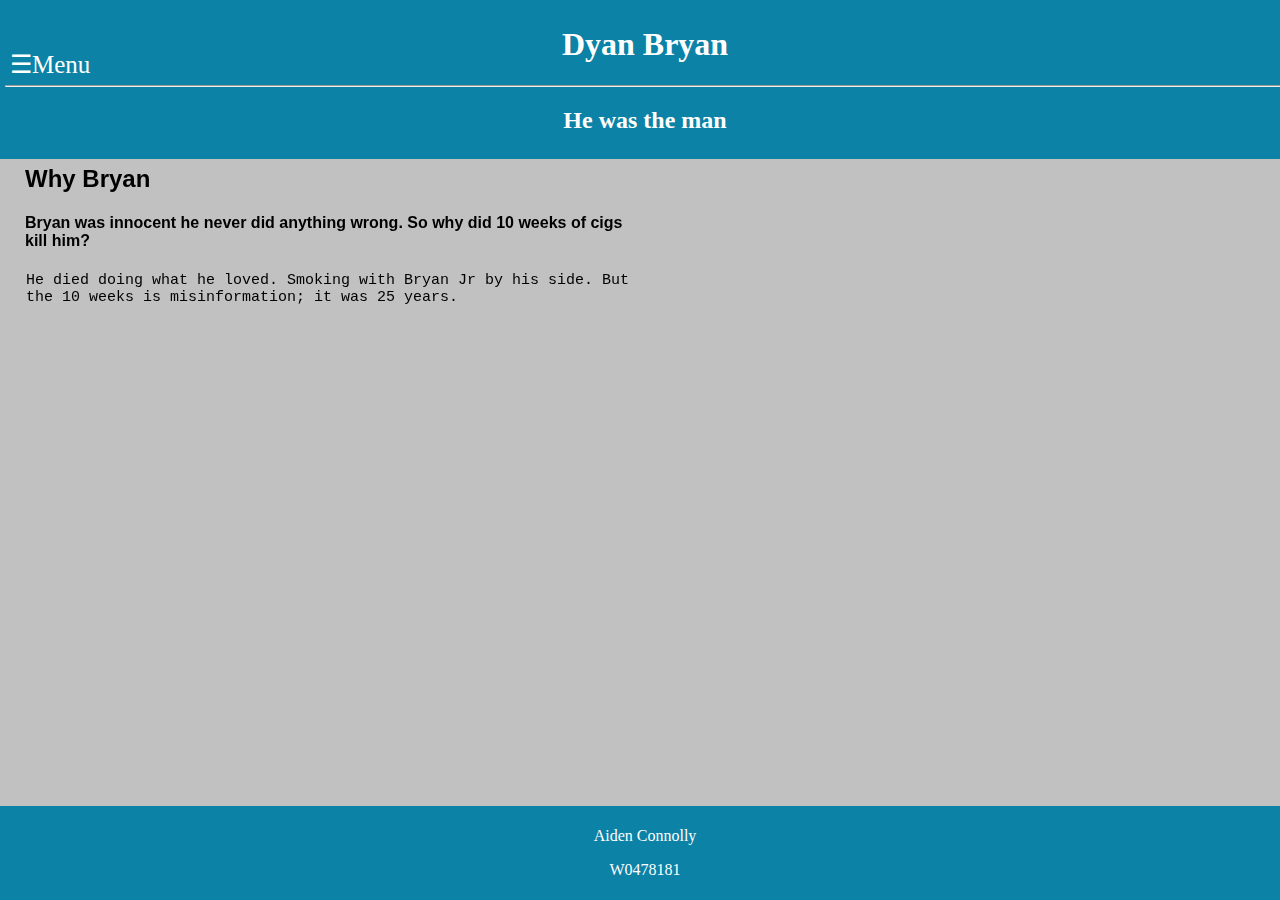
<file: FirstCSS.html>
<!DOCTYPE html>
<html>
<head>
<title>Test</title>
<link rel="stylesheet" type="text/css" href="STYLE.css">
<div class="header">
    <h1>Dyan Bryan</h1><hr>
    <h2>He was the man</h2>
    <div id="mysidenav" class="sidenav">
        <a href="javascript:void(0)" class="closebtn" onclick="closeNav()">&times;</a>
        <a href="#">Home</a>
        <a href="FirstCSSAbout.html">About</a>
        <a href="#">Contact</a>
        </div>
    <span style="font-size:25px;cursor:pointer" onclick="openNav()">&#9776;Menu</span>
    </div>
</div>
</head>
<body>
    <div id = "main">
        <div class="text-container">
            <div class="Bodyheader">
            <h2>Why Bryan</h2>
            <h4>Bryan was innocent he never did anything wrong. So why did 10 weeks of cigs kill him?</h4>
            <p class="Bodytext">He died doing what he loved. Smoking with Bryan Jr by his side. But the 10 weeks is misinformation; it was 25 years.</p>
            </div>
        </div>
    </div>
<script>
    function openNav() {
        document.getElementById("mysidenav").style.width = "180px";
        document.getElementById("main").style.marginLeft = "180px";
    }     
    function closeNav() {
      document.getElementById("mysidenav").style.width = "0";
      document.getElementById("main").style.marginLeft= "0";
    }
</script>
<div class="footer">
    <p>Aiden Connolly</p>
    <p>W0478181</p>
</div>
</body>
</html>
</file>
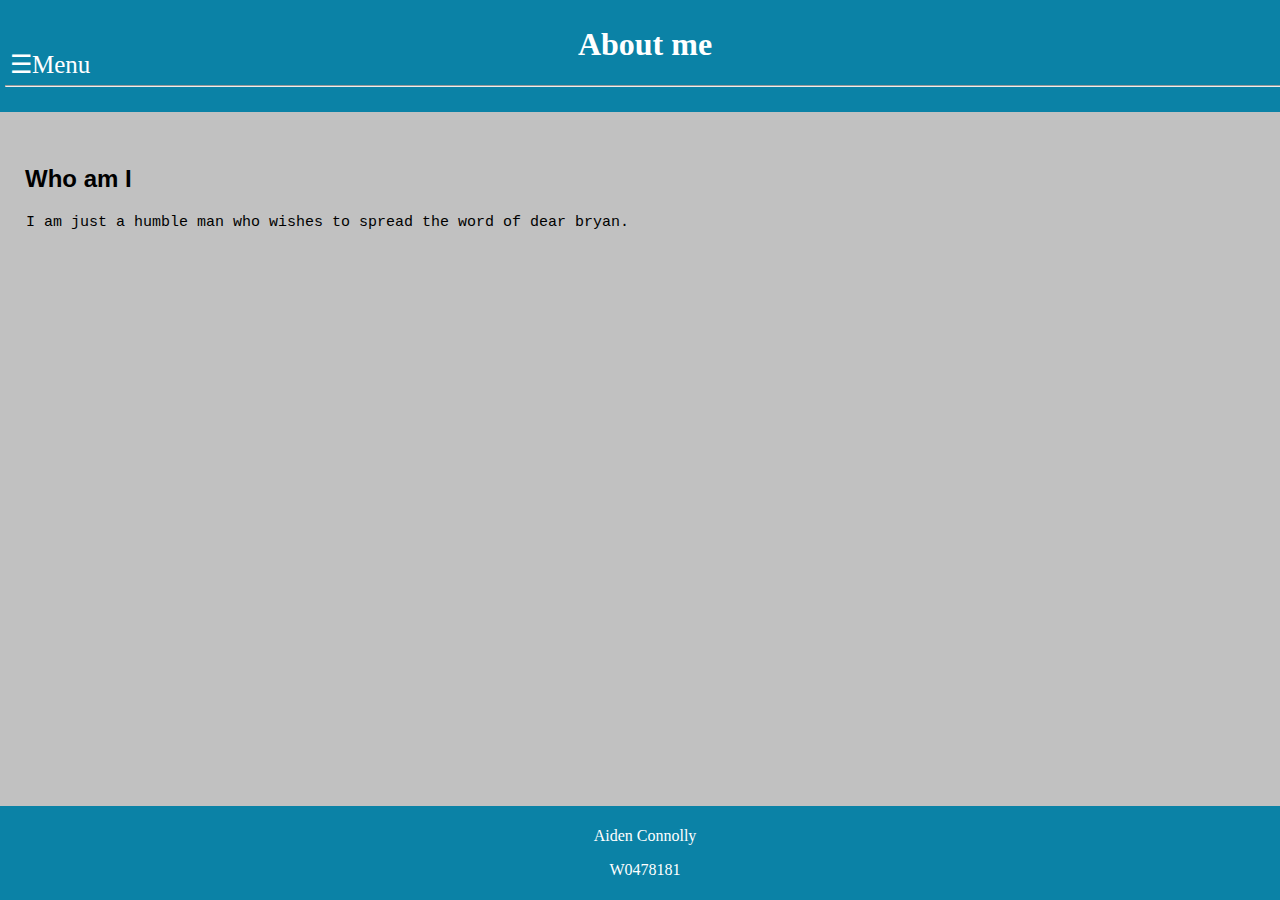
<file: FirstCSSAbout.html>
<!DOCTYPE html>
<html>
<head>
<title>Test</title>
<link rel="stylesheet" type="text/css" href="STYLEABOUT.css">
<div class="header">
    <h1>About me</h1><hr>
    <h2></h2>
    <div id="mysidenav" class="sidenav">
        <a href="javascript:void(0)" class="closebtn" onclick="closeNav()">&times;</a>
        <a href="FirstCSS.html">Home</a>
        <a href="#">About</a>
        <a href="#">Contact</a>
        </div>
    <span style="font-size:25px;cursor:pointer" onclick="openNav()">&#9776;Menu</span>
    </div>
</div>
</head>
<body>
    <div id = "main">
        <div class="text-container">
            <div class="Bodyheader">
            <h2>Who am I</h2>
            <p class="Bodytext">I am just a humble man who wishes to spread the word of dear bryan.</p>
            </div>
        </div>
    </div>
<script>
    function openNav() {
        document.getElementById("mysidenav").style.width = "180px";
        document.getElementById("main").style.marginLeft = "180px";
    }     
    function closeNav() {
      document.getElementById("mysidenav").style.width = "0";
      document.getElementById("main").style.marginLeft= "0";
    }
</script>
<div class="footer">
    <p>Aiden Connolly</p>
    <p>W0478181</p>
</div>
</body>
</html>
</file>
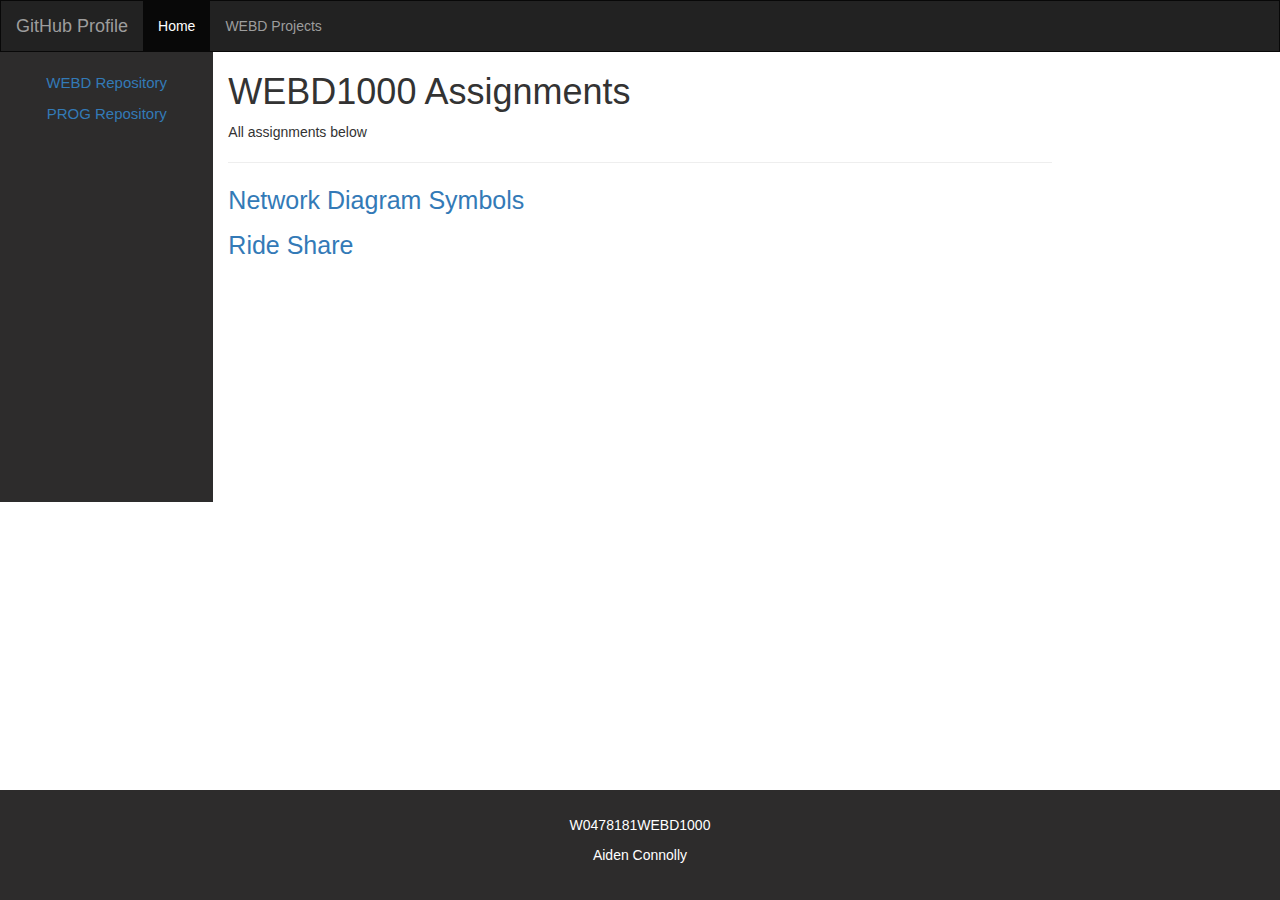
<file: Projets.html>
<!DOCTYPE html>
<html lang="en">
<head>
  <title>W0478181 Web Page</title>
  <meta charset="utf-8">
  <meta name="viewport" content="width=device-width, initial-scale=1">
  <link rel="stylesheet" href="https://maxcdn.bootstrapcdn.com/bootstrap/3.4.1/css/bootstrap.min.css">
  <script src="https://ajax.googleapis.com/ajax/libs/jquery/3.6.4/jquery.min.js"></script>
  <script src="https://maxcdn.bootstrapcdn.com/bootstrap/3.4.1/js/bootstrap.min.js"></script>
  <style>
    /* Remove the navbar's default margin-bottom and rounded borders */ 
    .navbar {
      margin-bottom: 0;
      border-radius: 0;
    }
    
    /* Set height of the grid so .sidenav can be 100% (adjust as needed) */
    .row.content {height: 450px}
    
    /* Set gray background color and 100% height */
    .sidenav {
      padding-top: 20px;
      background-color: #2d2c2c;
      height: 100%;
    }
    
    /* Set black background color, white text and some padding */
    footer {
      position: fixed;
      left: 0;
      bottom: 0;
      background-color: #2d2c2c;
      color: white;
      padding: 25px;
      text-align: center;
      width: 100%;
    }
    
    /* On small screens, set height to 'auto' for sidenav and grid */
    @media screen and (max-width: 767px) {
      .sidenav {
        height: auto;
        padding: 15px;
      }
      .row.content {height:auto;} 
    }
  </style>
</head>
<body>

<nav class="navbar navbar-inverse">
  <div class="container-fluid">
    <div class="navbar-header">
      <button type="button" class="navbar-toggle" data-toggle="collapse" data-target="#myNavbar">
        <span class="icon-bar"></span>
        <span class="icon-bar"></span>
        <span class="icon-bar"></span>                        
      </button>
      <a class="navbar-brand" href="https://github.com/W0478181">GitHub Profile</a>
    </div>
    <div class="collapse navbar-collapse" id="myNavbar">
      <ul class="nav navbar-nav">
        <li class="active"><a href="https://w0478181.github.io/WEBD1000/">Home</a></li>
        <li><a href="#">WEBD Projects</a></li>
      </ul>
    </div>
  </div>
</nav>
  
<div class="container-fluid text-center">    
  <div class="row content">
    <div class="col-sm-2 sidenav">
      <p style="font-size:15px;"><a href="https://github.com/W0478181/WEBD1000">WEBD Repository</a></p>
      <p style="font-size:15px;"><a href="https://github.com/W0478181/PROG1700Assignments.git">PROG Repository</a></p>
    </div>
    <div class="col-sm-8 text-left"> 
      <h1>WEBD1000 Assignments</h1>
      <p>All assignments below</p>
      <hr>
      <p style="font-size:25px;"><a href="https://w0478181.github.io/WEBD1000/First_webpage.html">Network Diagram Symbols</a></p>
      <p style="font-size:25px;"><a href="https://w0478181.github.io/WEBD1000/RideSharingSite/RideShareIndex.html">Ride Share</a></p>
    </div>
  </div>
</div>

<footer class="container-fluid text-center">
<p>W0478181WEBD1000</p>
<p>Aiden Connolly</p>
</footer>

</body>
</html>
</file>
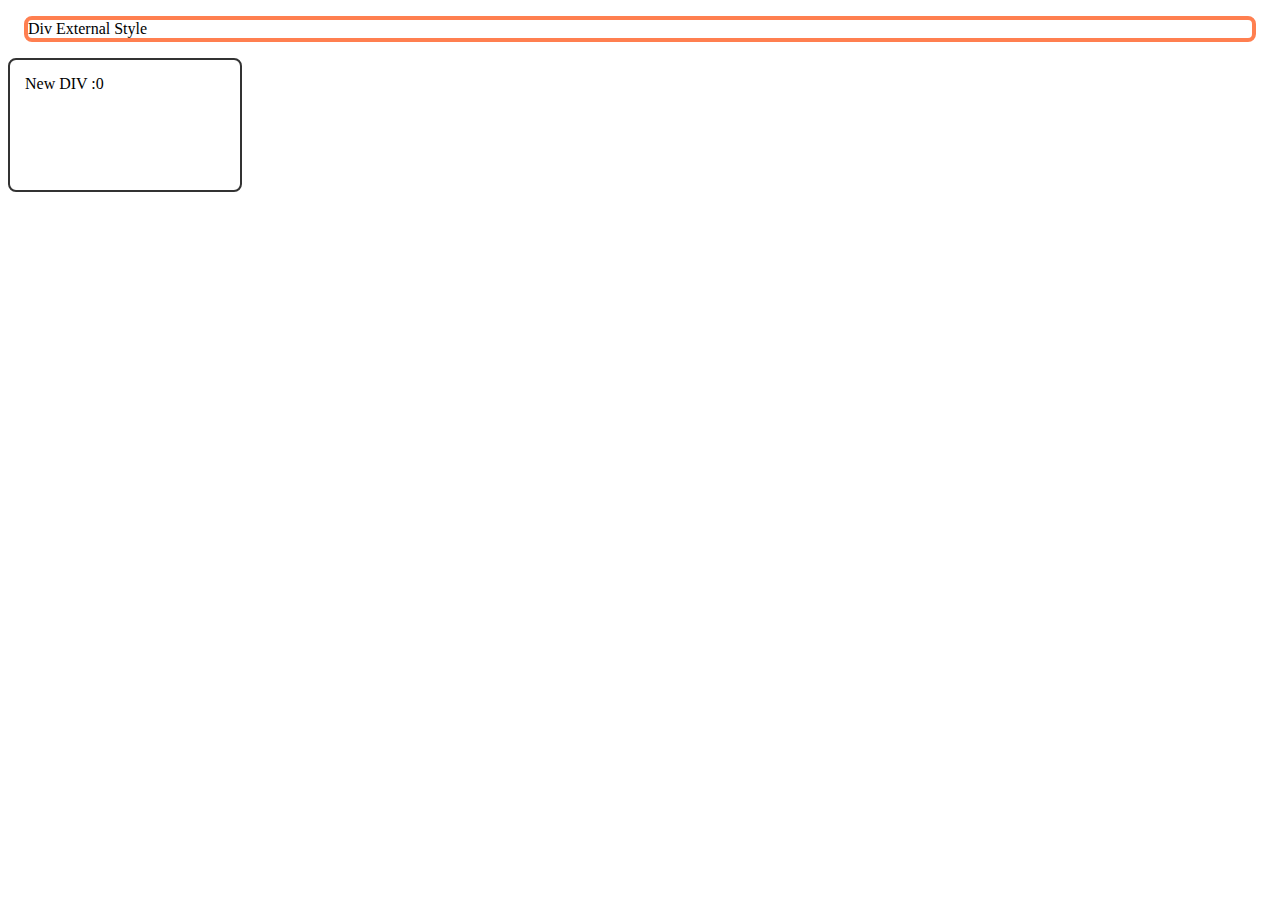
<file: w0478181_HTML_CSS_Skills_Development.html>
<!-- Author: Aiden Connolly
Student ID: W0478181
Course: IT Generalist
Date: 11/28/2023
Project: Html Css Skills and Devlopment
Version:Html and CSS
-->
<!DOCTYPE html> 
<html lang="en">
    <head>
        <meta charset="UTF-8">
        <meta name="viewport" content="width=device-width, initial-scale=1.0">
        <title>Html and Css Skills and Development</title>
        <link rel="stylesheet" href="html-css-exercise.css">
    </head>
    <body>
        <div class="mydiv">
            Div External Style
        </div>
        <div class="div2">
            New DIV :0
        </div>
    </body>
    </html>
</file>
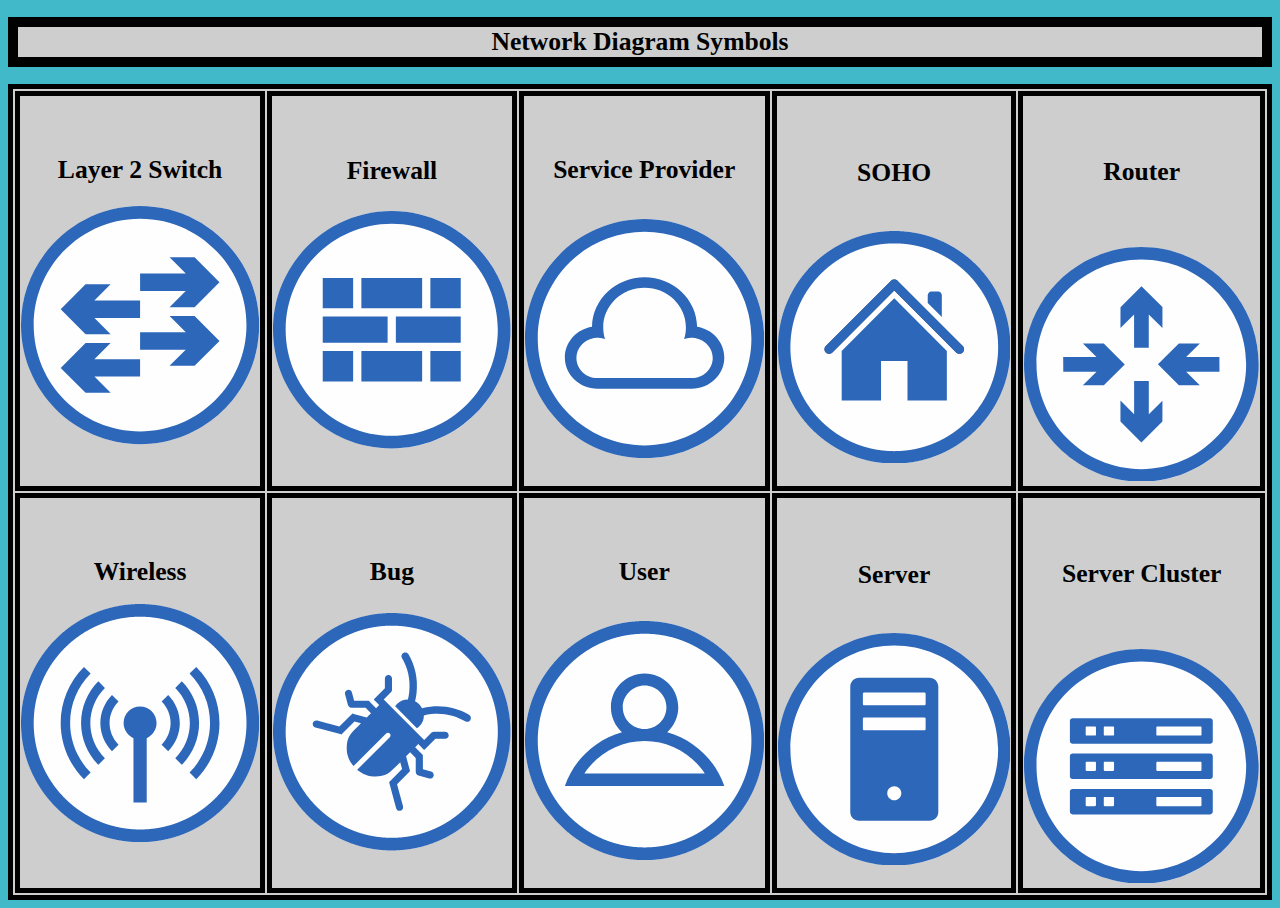
<file: W0478181_WEBD1000_First_Web_Page.html>
<!--W0478181 WEBD1000 Sept20,2023 V.4-->
<!DOCTYPE html>
<html lang="en">
<meta charset="utf-8">
<style>
table {
    border:5px solid rgb(0, 0, 0)
}
th { 
    border:5px solid rgb(0, 0, 0)
}
td {
    border:5px solid rgb(0, 0, 0)
}

</style>
<title>Network Diagram Symbols</title>
<body style="background-color:rgb(65, 185, 201);">

<h1 style="font-family:verdana;font-size:2vw;text-align:center;background-color:rgb(206, 206, 206); border:10px solid rgb(0, 0, 0);">Network Diagram Symbols</h1>


<table style="width:100%;background-color:rgb(206, 206, 206)">
 <tr>
    <td>
        <h2 style="font-family:Times-New-Roman;font-size:2vw;text-align:center;">Layer 2 Switch </h2>
        <svg width="100%" height="auto" viewBox="0 0 300 300" style="fill-rule:evenodd;clip-rule:evenodd;stroke-linejoin:round;stroke-miterlimit:2;">
            <g>
            <circle cx="150" cy="150" r="150" style="fill:rgb(255,254,254);"/>
            <path d="M150,0C232.787,0 300,67.213 300,150C300,232.787 232.787,300 150,300C67.213,300 0,232.787 0,150C0,67.213 67.213,0 150,0ZM150,16C223.957,16 284,76.043 284,150C284,223.957 223.957,284 150,284C76.043,284 16,223.957 16,150C16,76.043 76.043,16 150,16Z" style="fill:rgb(45,103,185);"/>
            <g transform="matrix(1.07787,0,0,1.07787,-11.6803,-11.6795)">
                <path d="M96.579,121.319L150,121.319L150,141.665L96.685,141.665L115.597,160.577L86.307,160.577L57.211,131.481L86.307,102.385L115.513,102.385L96.579,121.319Z" style="fill:rgb(45,103,185);"/>
                <g transform="matrix(1,0,0,1,0,68.5311)">
                    <path d="M96.579,121.319L150,121.319L150,141.665L96.685,141.665L115.597,160.577L86.307,160.577L57.211,131.481L86.307,102.385L115.513,102.385L96.579,121.319Z" style="fill:rgb(45,103,185);"/>
                </g>
                <g transform="matrix(-1,0,0,1,300,37.0177)">
                    <path d="M96.579,121.319L150,121.319L150,141.665L96.685,141.665L115.597,160.577L86.307,160.577L57.211,131.481L86.307,102.385L115.513,102.385L96.579,121.319Z" style="fill:rgb(45,103,185);"/>
                </g>
                <g transform="matrix(-1,0,0,1,300,-31.5135)">
                    <path d="M96.579,121.319L150,121.319L150,141.665L96.685,141.665L115.597,160.577L86.307,160.577L57.211,131.481L86.307,102.385L115.513,102.385L96.579,121.319Z" style="fill:rgb(45,103,185);"/>
                </g>
            </g>
            </g>
            </svg>
    </td>
    <td>
        <h3 style="font-family:Times-New-Roman;font-size:2vw;text-align:center;">Firewall </h3>
            <svg width="100%" height="auto" viewBox="0 0 300 300" style="fill-rule:evenodd;clip-rule:evenodd;stroke-linejoin:round;stroke-miterlimit:2;">
            <g>
          <circle cx="150" cy="150" r="150" style="fill:rgb(255,254,254);"/>
          <path d="M150,0C232.787,0 300,67.213 300,150C300,232.787 232.787,300 150,300C67.213,300 0,232.787 0,150C0,67.213 67.213,0 150,0ZM150,16C223.957,16 284,76.043 284,150C284,223.957 223.957,284 150,284C76.043,284 16,223.957 16,150C16,76.043 76.043,16 150,16Z" style="fill:rgb(45,103,185);"/>
          <g transform="matrix(0.871548,0,0,0.871548,19.2704,19.2678)">
              <path d="M94.046,180.962L94.046,224.945L49.98,224.945L49.98,180.962L94.046,180.962ZM250.015,224.945L206.001,224.945L206.001,180.962L250.015,180.962L250.015,224.945ZM194.058,224.945L105.988,224.945L105.988,180.962L194.058,180.962L194.058,224.945ZM144.029,130.929L144.029,169.019L49.98,169.019L49.98,130.929L144.029,130.929ZM250.015,169.019L155.971,169.019L155.971,130.929L250.015,130.929L250.015,169.019ZM94.046,118.987L49.98,118.987L49.98,75.055L94.046,75.055L94.046,118.987ZM194.058,75.055L194.058,118.987L105.988,118.987L105.988,75.055L194.058,75.055ZM250.015,118.987L206.001,118.987L206.001,75.055L250.015,75.055L250.015,118.987Z" style="fill:rgb(45,103,185);"/>
          </g>
            </g>
            </svg>
    </td>
    <td>
        <h4 style="font-family:Times-New-Roman;font-size:2vw;text-align:center;">Service Provider </h4>
            <svg width="100%" height="auto" viewBox="0 0 300 300" version="1.1" style="fill-rule:evenodd;clip-rule:evenodd;stroke-linejoin:round;stroke-miterlimit:2;">
            <g>
          <circle cx="150" cy="150" r="150" style="fill:rgb(255,254,254);"/>
          <path d="M150,0C232.787,0 300,67.213 300,150C300,232.787 232.787,300 150,300C67.213,300 0,232.787 0,150C0,67.213 67.213,0 150,0ZM150,16C223.957,16 284,76.043 284,150C284,223.957 223.957,284 150,284C76.043,284 16,223.957 16,150C16,76.043 76.043,16 150,16Z" style="fill:rgb(45,103,185);"/>
          <g transform="matrix(1.0372,0,0,0.991877,-5.58054,-13.784)">
              <path d="M93.524,228.429C93.349,228.432 93.175,228.433 93,228.433C71.236,228.433 53.567,210.764 53.567,189C53.567,169.472 67.794,153.24 86.439,150.112C86.917,115.434 115.214,87.433 150,87.433C184.786,87.433 213.083,115.434 213.561,150.112C232.206,153.24 246.433,169.472 246.433,189C246.433,210.764 228.764,228.433 207,228.433C206.727,228.433 206.455,228.43 206.185,228.424L206.185,228.429L93.524,228.429ZM93,215L207,215C221.037,215 232.433,203.604 232.433,189.567C232.433,177.247 223.654,166.961 212.016,164.63L211.793,164.586L211.707,164.571L211.482,164.529L211.395,164.514L211.17,164.475L211.079,164.461L210.856,164.426L210.761,164.412L210.541,164.38L210.439,164.366L210.225,164.338L210.115,164.324L209.908,164.299L209.788,164.286L209.59,164.265L209.46,164.253L209.27,164.235L209.13,164.223L208.949,164.208L208.798,164.198L208.627,164.186L208.465,164.177L208.304,164.167L208.13,164.16L207.98,164.153L207.79,164.147L207.654,164.143L207.439,164.139L207.328,164.137L207,164.134L206.682,164.136L206.576,164.138L206.364,164.142L206.238,164.146L206.048,164.152L205.914,164.158L205.732,164.166L205.594,164.173L205.418,164.183L205.277,164.192L205.104,164.205L204.962,164.216L204.792,164.23L204.649,164.242L204.48,164.258L204.337,164.273L204.169,164.291L204.026,164.307L203.86,164.327L203.717,164.345L203.551,164.367L203.409,164.387L203.242,164.411L203.102,164.432L202.934,164.459L202.797,164.481L202.619,164.512L202.493,164.533L202.198,164.588L202.054,164.617L201.897,164.648L201.744,164.68L201.598,164.711L201.442,164.745L201.301,164.777L201.142,164.814L201.004,164.847L200.845,164.886L200.71,164.92L200.55,164.962L200.416,164.997L200.256,165.04L200.125,165.077L199.964,165.122L199.834,165.16L199.673,165.208L199.546,165.247L199.384,165.297L199.259,165.336L199.096,165.389L198.974,165.429L198.811,165.484L198.692,165.525L198.526,165.583L198.413,165.623L198.244,165.685L198.157,165.717L197.969,165.787L197.822,165.844L197.747,165.874C199.211,161.177 200,156.18 200,151C200,123.404 177.596,101 150,101C122.404,101 100,123.404 100,151C100,156.18 100.789,161.177 102.253,165.874L102.178,165.844L102.031,165.787L101.843,165.717L101.756,165.685L101.587,165.623L101.474,165.583L101.308,165.525L101.189,165.484L101.026,165.429L100.904,165.389L100.741,165.336L100.616,165.297L100.454,165.247L100.327,165.208L100.166,165.16L100.036,165.122L99.875,165.077L99.744,165.04L99.584,164.997L99.45,164.962L99.29,164.92L99.155,164.886L98.996,164.847L98.858,164.814L98.699,164.777L98.558,164.745L98.402,164.711L98.256,164.68L98.103,164.648L97.946,164.617L97.802,164.588L97.507,164.533L97.381,164.512L97.203,164.481L97.066,164.459L96.898,164.432L96.758,164.411L96.591,164.387L96.449,164.367L96.283,164.345L96.14,164.327L95.974,164.307L95.831,164.291L95.663,164.273L95.52,164.258L95.351,164.242L95.208,164.23L95.038,164.216L94.896,164.205L94.723,164.192L94.582,164.183L94.406,164.173L94.268,164.166L94.086,164.158L93.952,164.152L93.762,164.146L93.636,164.142L93.424,164.138L93.318,164.136L93,164.134L92.672,164.137L92.561,164.139L92.346,164.143L92.21,164.147L92.02,164.153L91.87,164.16L91.696,164.167L91.535,164.177L91.373,164.186L91.202,164.198L91.051,164.208L90.87,164.223L90.73,164.235L90.54,164.253L90.41,164.265L90.212,164.286L90.092,164.299L89.885,164.324L89.775,164.338L89.561,164.366L89.459,164.38L89.239,164.412L89.144,164.426L88.921,164.461L88.83,164.475L88.605,164.514L88.518,164.529L88.293,164.571L88.207,164.586L87.984,164.63C76.346,166.961 67.567,177.247 67.567,189.567C67.567,203.604 78.963,215 93,215Z" style="fill:rgb(45,103,185);"/>
          </g>
            </g>
            </svg>
    </td>
    <td>
        <h5 style="font-family:Times-New-Roman;font-size:2vw;text-align:center;">SOHO </h5>
            <svg width="100%" height="auto" viewBox="0 0 300 300" version="1.1" style="fill-rule:evenodd;clip-rule:evenodd;stroke-linejoin:round;stroke-miterlimit:1.41421;">
          <g>
              <g>
                  <circle cx="150" cy="150" r="150" style="fill:rgb(255,254,254);"/>
                  <path d="M150.485,0.001L150.969,0.003L151.454,0.007L151.937,0.012L152.421,0.019L152.904,0.028L153.387,0.038L153.869,0.049L154.351,0.062L154.833,0.077L155.314,0.093L155.795,0.11L156.275,0.129L156.755,0.15L157.235,0.172L157.714,0.195L158.193,0.22L158.671,0.247L159.15,0.275L159.627,0.305L160.105,0.336L160.581,0.368L161.058,0.402L161.534,0.438L162.01,0.475L162.485,0.513L162.96,0.553L163.434,0.595L163.908,0.638L164.382,0.682L164.855,0.728L165.327,0.775L165.8,0.824L166.272,0.874L166.743,0.926L167.214,0.979L167.685,1.034L168.155,1.09L168.624,1.147L169.093,1.206L169.562,1.266L170.031,1.328L170.498,1.392L170.966,1.456L171.433,1.523L171.899,1.59L172.365,1.659L172.831,1.73L173.296,1.802L173.76,1.875L174.225,1.95L174.688,2.026L175.151,2.103L175.614,2.182L176.076,2.263L176.538,2.345L176.999,2.428L177.46,2.512L177.92,2.599L178.38,2.686L178.839,2.775L179.298,2.865L179.757,2.957L180.214,3.05L180.672,3.144L181.128,3.24L181.585,3.337L182.04,3.436L182.496,3.536L182.95,3.637L183.405,3.74L183.858,3.844L184.311,3.949L184.764,4.056L185.216,4.164L185.668,4.274L186.119,4.385L186.569,4.497L187.019,4.611L187.469,4.726L187.918,4.842L188.366,4.96L188.814,5.079L189.261,5.199L189.708,5.321L190.154,5.444L190.6,5.569L191.045,5.694L191.489,5.822L191.933,5.95L192.377,6.08L192.819,6.211L193.262,6.343L193.703,6.477L194.144,6.612L194.585,6.748L195.025,6.886L195.464,7.025L195.903,7.166L196.341,7.307L196.779,7.45L197.216,7.594L197.652,7.74L198.088,7.887L198.523,8.035L198.958,8.184L199.392,8.335L199.825,8.487L200.258,8.64L200.69,8.795L201.122,8.951L201.553,9.108L201.983,9.267L202.413,9.426L202.842,9.587L203.271,9.75L203.698,9.913L204.126,10.078L204.552,10.244L204.978,10.411L205.404,10.58L205.828,10.75L206.253,10.921L206.676,11.094L207.099,11.267L207.521,11.442L207.943,11.618L208.363,11.796L208.784,11.974L209.203,12.154L209.622,12.335L210.04,12.517L210.458,12.701L210.875,12.886L211.291,13.072L211.707,13.259L212.122,13.448L212.536,13.637L212.949,13.828L213.362,14.02L213.774,14.214L214.186,14.408L214.597,14.604L215.007,14.801L215.417,14.999L215.825,15.199L216.233,15.399L216.641,15.601L217.047,15.804L217.453,16.008L217.859,16.214L218.263,16.42L218.667,16.628L219.07,16.837L219.473,17.047L219.875,17.258L220.276,17.471L220.676,17.685L221.075,17.899L221.474,18.115L221.872,18.333L222.27,18.551L222.667,18.77L223.062,18.991L223.458,19.213L223.852,19.436L224.246,19.66L224.639,19.885L225.031,20.112L225.423,20.339L225.813,20.568L226.203,20.798L226.593,21.029L226.981,21.261L227.369,21.494L227.756,21.729L228.142,21.964L228.527,22.201L228.912,22.439L229.296,22.678L229.679,22.918L230.062,23.159L230.443,23.402L230.824,23.645L231.204,23.889L231.583,24.135L231.962,24.382L232.339,24.63L232.716,24.879L233.092,25.129L233.468,25.38L233.842,25.632L234.216,25.886L234.589,26.14L234.961,26.396L235.332,26.652L235.702,26.91L236.072,27.169L236.441,27.429L236.809,27.69L237.176,27.952L237.543,28.215L237.908,28.479L238.273,28.744L238.637,29.011L239,29.278L239.362,29.546L239.724,29.816L240.084,30.087L240.444,30.358L240.803,30.631L241.161,30.905L241.518,31.179L241.874,31.455L242.23,31.732L242.585,32.01L242.938,32.289L243.291,32.569L243.643,32.85L243.995,33.132L244.345,33.415L244.695,33.699L245.043,33.984L245.391,34.271L245.738,34.558L246.084,34.846L246.429,35.135L246.773,35.425L247.117,35.717L247.459,36.009L247.801,36.302L248.141,36.597L248.481,36.892L248.82,37.188L249.158,37.485L249.495,37.784L249.831,38.083L250.167,38.383L250.501,38.684L250.835,38.987L251.167,39.29L251.499,39.594L251.83,39.899L252.159,40.205L252.488,40.513L252.816,40.821L253.143,41.13L253.47,41.44L253.795,41.751L254.119,42.063L254.443,42.376L254.765,42.69L255.086,43.005L255.407,43.32L255.727,43.637L256.045,43.955L256.363,44.273L256.68,44.593L256.995,44.914L257.31,45.235L257.624,45.557L257.937,45.881L258.249,46.205L258.56,46.53L258.87,46.857L259.179,47.184L259.487,47.512L259.795,47.841L260.101,48.17L260.406,48.501L260.71,48.833L261.013,49.165L261.316,49.499L261.617,49.833L261.917,50.169L262.216,50.505L262.515,50.842L262.812,51.18L263.108,51.519L263.403,51.859L263.698,52.199L263.991,52.541L264.283,52.883L264.575,53.227L264.865,53.571L265.154,53.916L265.442,54.262L265.729,54.609L266.016,54.957L266.301,55.305L266.585,55.655L266.868,56.005L267.15,56.357L267.431,56.709L267.711,57.062L267.99,57.415L268.268,57.77L268.545,58.126L268.821,58.482L269.095,58.839L269.369,59.197L269.642,59.556L269.913,59.916L270.184,60.276L270.454,60.638L270.722,61L270.989,61.363L271.256,61.727L271.521,62.092L271.785,62.457L272.048,62.824L272.31,63.191L272.571,63.559L272.831,63.928L273.09,64.298L273.348,64.668L273.604,65.039L273.86,65.411L274.114,65.784L274.368,66.158L274.62,66.532L274.871,66.908L275.121,67.284L275.37,67.661L275.618,68.038L275.865,68.417L276.111,68.796L276.355,69.176L276.598,69.557L276.841,69.938L277.082,70.321L277.322,70.704L277.561,71.088L277.799,71.473L278.036,71.858L278.271,72.244L278.506,72.631L278.739,73.019L278.971,73.407L279.202,73.797L279.432,74.187L279.661,74.577L279.888,74.969L280.115,75.361L280.34,75.754L280.564,76.148L280.787,76.542L281.009,76.938L281.23,77.333L281.449,77.73L281.667,78.128L281.885,78.526L282.101,78.925L282.315,79.324L282.529,79.724L282.742,80.125L282.953,80.527L283.163,80.93L283.372,81.333L283.58,81.737L283.786,82.141L283.992,82.547L284.196,82.953L284.399,83.359L284.601,83.767L284.801,84.175L285.001,84.583L285.199,84.993L285.396,85.403L285.592,85.814L285.786,86.226L285.98,86.638L286.172,87.051L286.363,87.464L286.552,87.878L286.741,88.293L286.928,88.709L287.114,89.125L287.299,89.542L287.483,89.96L287.665,90.378L287.846,90.797L288.026,91.216L288.204,91.637L288.382,92.057L288.558,92.479L288.733,92.901L288.906,93.324L289.079,93.747L289.25,94.172L289.42,94.596L289.589,95.022L289.756,95.448L289.922,95.874L290.087,96.302L290.25,96.729L290.413,97.158L290.574,97.587L290.733,98.017L290.892,98.447L291.049,98.878L291.205,99.31L291.36,99.742L291.513,100.175L291.665,100.608L291.816,101.042L291.965,101.477L292.113,101.912L292.26,102.348L292.406,102.784L292.55,103.221L292.693,103.659L292.834,104.097L292.975,104.536L293.114,104.975L293.252,105.415L293.388,105.856L293.523,106.297L293.657,106.738L293.789,107.181L293.92,107.623L294.05,108.067L294.178,108.511L294.306,108.955L294.431,109.4L294.556,109.846L294.679,110.292L294.801,110.739L294.921,111.186L295.04,111.634L295.158,112.082L295.274,112.531L295.389,112.981L295.503,113.431L295.615,113.881L295.726,114.332L295.836,114.784L295.944,115.236L296.051,115.689L296.156,116.142L296.26,116.595L296.363,117.05L296.464,117.504L296.564,117.96L296.663,118.415L296.76,118.872L296.856,119.328L296.95,119.786L297.043,120.243L297.135,120.702L297.225,121.161L297.314,121.62L297.401,122.08L297.488,122.54L297.572,123.001L297.655,123.462L297.737,123.924L297.818,124.386L297.897,124.849L297.974,125.312L298.05,125.775L298.125,126.24L298.198,126.704L298.27,127.169L298.341,127.635L298.41,128.101L298.477,128.567L298.544,129.034L298.608,129.502L298.672,129.969L298.734,130.438L298.794,130.907L298.853,131.376L298.91,131.845L298.966,132.315L299.021,132.786L299.074,133.257L299.126,133.728L299.176,134.2L299.225,134.673L299.272,135.145L299.318,135.618L299.362,136.092L299.405,136.566L299.447,137.04L299.487,137.515L299.525,137.99L299.562,138.466L299.598,138.942L299.632,139.419L299.664,139.895L299.695,140.373L299.725,140.85L299.753,141.329L299.78,141.807L299.805,142.286L299.828,142.765L299.85,143.245L299.871,143.725L299.89,144.205L299.907,144.686L299.923,145.167L299.938,145.649L299.951,146.131L299.962,146.613L299.972,147.096L299.981,147.579L299.988,148.063L299.993,148.546L299.997,149.031L299.999,149.515L300,150L299.999,150.485L299.997,150.969L299.993,151.454L299.988,151.937L299.981,152.421L299.972,152.904L299.962,153.387L299.951,153.869L299.938,154.351L299.923,154.833L299.907,155.314L299.89,155.795L299.871,156.275L299.85,156.755L299.828,157.235L299.805,157.714L299.78,158.193L299.753,158.671L299.725,159.15L299.695,159.627L299.664,160.105L299.632,160.581L299.598,161.058L299.562,161.534L299.525,162.01L299.487,162.485L299.447,162.96L299.405,163.434L299.362,163.908L299.318,164.382L299.272,164.855L299.225,165.327L299.176,165.8L299.126,166.272L299.074,166.743L299.021,167.214L298.966,167.685L298.91,168.155L298.853,168.624L298.794,169.093L298.734,169.562L298.672,170.031L298.608,170.498L298.544,170.966L298.477,171.433L298.41,171.899L298.341,172.365L298.27,172.831L298.198,173.296L298.125,173.76L298.05,174.225L297.974,174.688L297.897,175.151L297.818,175.614L297.737,176.076L297.655,176.538L297.572,176.999L297.488,177.46L297.401,177.92L297.314,178.38L297.225,178.839L297.135,179.298L297.043,179.757L296.95,180.214L296.856,180.672L296.76,181.128L296.663,181.585L296.564,182.04L296.464,182.496L296.363,182.95L296.26,183.405L296.156,183.858L296.051,184.311L295.944,184.764L295.836,185.216L295.726,185.668L295.615,186.119L295.503,186.569L295.389,187.019L295.274,187.469L295.158,187.918L295.04,188.366L294.921,188.814L294.801,189.261L294.679,189.708L294.556,190.154L294.431,190.6L294.306,191.045L294.178,191.489L294.05,191.933L293.92,192.377L293.789,192.819L293.657,193.262L293.523,193.703L293.388,194.144L293.252,194.585L293.114,195.025L292.975,195.464L292.834,195.903L292.693,196.341L292.55,196.779L292.406,197.216L292.26,197.652L292.113,198.088L291.965,198.523L291.816,198.958L291.665,199.392L291.513,199.825L291.36,200.258L291.205,200.69L291.049,201.122L290.892,201.553L290.733,201.983L290.574,202.413L290.413,202.842L290.25,203.271L290.087,203.698L289.922,204.126L289.756,204.552L289.589,204.978L289.42,205.404L289.25,205.828L289.079,206.253L288.906,206.676L288.733,207.099L288.558,207.521L288.382,207.943L288.204,208.363L288.026,208.784L287.846,209.203L287.665,209.622L287.483,210.04L287.299,210.458L287.114,210.875L286.928,211.291L286.741,211.707L286.552,212.122L286.363,212.536L286.172,212.949L285.98,213.362L285.786,213.774L285.592,214.186L285.396,214.597L285.199,215.007L285.001,215.417L284.801,215.825L284.601,216.233L284.399,216.641L284.196,217.047L283.992,217.453L283.786,217.859L283.58,218.263L283.372,218.667L283.163,219.07L282.953,219.473L282.742,219.875L282.529,220.276L282.315,220.676L282.101,221.075L281.885,221.474L281.667,221.872L281.449,222.27L281.23,222.667L281.009,223.062L280.787,223.458L280.564,223.852L280.34,224.246L280.115,224.639L279.888,225.031L279.661,225.423L279.432,225.813L279.202,226.203L278.971,226.593L278.739,226.981L278.506,227.369L278.271,227.756L278.036,228.142L277.799,228.527L277.561,228.912L277.322,229.296L277.082,229.679L276.841,230.062L276.598,230.443L276.355,230.824L276.111,231.204L275.865,231.583L275.618,231.962L275.37,232.339L275.121,232.716L274.871,233.092L274.62,233.468L274.368,233.842L274.114,234.216L273.86,234.589L273.604,234.961L273.348,235.332L273.09,235.702L272.831,236.072L272.571,236.441L272.31,236.809L272.048,237.176L271.785,237.543L271.521,237.908L271.256,238.273L270.989,238.637L270.722,239L270.454,239.362L270.184,239.724L269.913,240.084L269.642,240.444L269.369,240.803L269.095,241.161L268.821,241.518L268.545,241.874L268.268,242.23L267.99,242.585L267.711,242.938L267.431,243.291L267.15,243.643L266.868,243.995L266.585,244.345L266.301,244.695L266.016,245.043L265.729,245.391L265.442,245.738L265.154,246.084L264.865,246.429L264.575,246.773L264.283,247.117L263.991,247.459L263.698,247.801L263.403,248.141L263.108,248.481L262.812,248.82L262.515,249.158L262.216,249.495L261.917,249.831L261.617,250.167L261.316,250.501L261.013,250.835L260.71,251.167L260.406,251.499L260.101,251.83L259.795,252.159L259.487,252.488L259.179,252.816L258.87,253.143L258.56,253.47L258.249,253.795L257.937,254.119L257.624,254.443L257.31,254.765L256.995,255.086L256.68,255.407L256.363,255.727L256.045,256.045L255.727,256.363L255.407,256.68L255.086,256.995L254.765,257.31L254.443,257.624L254.119,257.937L253.795,258.249L253.47,258.56L253.143,258.87L252.816,259.179L252.488,259.487L252.159,259.795L251.83,260.101L251.499,260.406L251.167,260.71L250.835,261.013L250.501,261.316L250.167,261.617L249.831,261.917L249.495,262.216L249.158,262.515L248.82,262.812L248.481,263.108L248.141,263.403L247.801,263.698L247.459,263.991L247.117,264.283L246.773,264.575L246.429,264.865L246.084,265.154L245.738,265.442L245.391,265.729L245.043,266.016L244.695,266.301L244.345,266.585L243.995,266.868L243.643,267.15L243.291,267.431L242.938,267.711L242.585,267.99L242.23,268.268L241.874,268.545L241.518,268.821L241.161,269.095L240.803,269.369L240.444,269.642L240.084,269.913L239.724,270.184L239.362,270.454L239,270.722L238.637,270.989L238.273,271.256L237.908,271.521L237.543,271.785L237.176,272.048L236.809,272.31L236.441,272.571L236.072,272.831L235.702,273.09L235.332,273.348L234.961,273.604L234.589,273.86L234.216,274.114L233.842,274.368L233.468,274.62L233.092,274.871L232.716,275.121L232.339,275.37L231.962,275.618L231.583,275.865L231.204,276.111L230.824,276.355L230.443,276.598L230.062,276.841L229.679,277.082L229.296,277.322L228.912,277.561L228.527,277.799L228.142,278.036L227.756,278.271L227.369,278.506L226.981,278.739L226.593,278.971L226.203,279.202L225.813,279.432L225.423,279.661L225.031,279.888L224.639,280.115L224.246,280.34L223.852,280.564L223.458,280.787L223.062,281.009L222.667,281.23L222.27,281.449L221.872,281.667L221.474,281.885L221.075,282.101L220.676,282.315L220.276,282.529L219.875,282.742L219.473,282.953L219.07,283.163L218.667,283.372L218.263,283.58L217.859,283.786L217.453,283.992L217.047,284.196L216.641,284.399L216.233,284.601L215.825,284.801L215.417,285.001L215.007,285.199L214.597,285.396L214.186,285.592L213.774,285.786L213.362,285.98L212.949,286.172L212.536,286.363L212.122,286.552L211.707,286.741L211.291,286.928L210.875,287.114L210.458,287.299L210.04,287.483L209.622,287.665L209.203,287.846L208.784,288.026L208.363,288.204L207.943,288.382L207.521,288.558L207.099,288.733L206.676,288.906L206.253,289.079L205.828,289.25L205.404,289.42L204.978,289.589L204.552,289.756L204.126,289.922L203.698,290.087L203.271,290.25L202.842,290.413L202.413,290.574L201.983,290.733L201.553,290.892L201.122,291.049L200.69,291.205L200.258,291.36L199.825,291.513L199.392,291.665L198.958,291.816L198.523,291.965L198.088,292.113L197.652,292.26L197.216,292.406L196.779,292.55L196.341,292.693L195.903,292.834L195.464,292.975L195.025,293.114L194.585,293.252L194.144,293.388L193.703,293.523L193.262,293.657L192.819,293.789L192.377,293.92L191.933,294.05L191.489,294.178L191.045,294.306L190.6,294.431L190.154,294.556L189.708,294.679L189.261,294.801L188.814,294.921L188.366,295.04L187.918,295.158L187.469,295.274L187.019,295.389L186.569,295.503L186.119,295.615L185.668,295.726L185.216,295.836L184.764,295.944L184.311,296.051L183.858,296.156L183.405,296.26L182.95,296.363L182.496,296.464L182.04,296.564L181.585,296.663L181.128,296.76L180.672,296.856L180.214,296.95L179.757,297.043L179.298,297.135L178.839,297.225L178.38,297.314L177.92,297.401L177.46,297.488L176.999,297.572L176.538,297.655L176.076,297.737L175.614,297.818L175.151,297.897L174.688,297.974L174.225,298.05L173.76,298.125L173.296,298.198L172.831,298.27L172.365,298.341L171.899,298.41L171.433,298.477L170.966,298.544L170.498,298.608L170.031,298.672L169.562,298.734L169.093,298.794L168.624,298.853L168.155,298.91L167.685,298.966L167.214,299.021L166.743,299.074L166.272,299.126L165.8,299.176L165.327,299.225L164.855,299.272L164.382,299.318L163.908,299.362L163.434,299.405L162.96,299.447L162.485,299.487L162.01,299.525L161.534,299.562L161.058,299.598L160.581,299.632L160.105,299.664L159.627,299.695L159.15,299.725L158.671,299.753L158.193,299.78L157.714,299.805L157.235,299.828L156.755,299.85L156.275,299.871L155.795,299.89L155.314,299.907L154.833,299.923L154.351,299.938L153.869,299.951L153.387,299.962L152.904,299.972L152.421,299.981L151.937,299.988L151.454,299.993L150.969,299.997L150.485,299.999L150,300L149.515,299.999L149.031,299.997L148.546,299.993L148.063,299.988L147.579,299.981L147.096,299.972L146.613,299.962L146.131,299.951L145.649,299.938L145.167,299.923L144.686,299.907L144.205,299.89L143.725,299.871L143.245,299.85L142.765,299.828L142.286,299.805L141.807,299.78L141.329,299.753L140.85,299.725L140.373,299.695L139.895,299.664L139.419,299.632L138.942,299.598L138.466,299.562L137.99,299.525L137.515,299.487L137.04,299.447L136.566,299.405L136.092,299.362L135.618,299.318L135.145,299.272L134.673,299.225L134.2,299.176L133.728,299.126L133.257,299.074L132.786,299.021L132.315,298.966L131.845,298.91L131.376,298.853L130.907,298.794L130.438,298.734L129.969,298.672L129.502,298.608L129.034,298.544L128.567,298.477L128.101,298.41L127.635,298.341L127.169,298.27L126.704,298.198L126.24,298.125L125.775,298.05L125.312,297.974L124.849,297.897L124.386,297.818L123.924,297.737L123.462,297.655L123.001,297.572L122.54,297.488L122.08,297.401L121.62,297.314L121.161,297.225L120.702,297.135L120.243,297.043L119.786,296.95L119.328,296.856L118.872,296.76L118.415,296.663L117.96,296.564L117.504,296.464L117.05,296.363L116.595,296.26L116.142,296.156L115.689,296.051L115.236,295.944L114.784,295.836L114.332,295.726L113.881,295.615L113.431,295.503L112.981,295.389L112.531,295.274L112.082,295.158L111.634,295.04L111.186,294.921L110.739,294.801L110.292,294.679L109.846,294.556L109.4,294.431L108.955,294.306L108.511,294.178L108.067,294.05L107.623,293.92L107.181,293.789L106.738,293.657L106.297,293.523L105.856,293.388L105.415,293.252L104.975,293.114L104.536,292.975L104.097,292.834L103.659,292.693L103.221,292.55L102.784,292.406L102.348,292.26L101.912,292.113L101.477,291.965L101.042,291.816L100.608,291.665L100.175,291.513L99.742,291.36L99.31,291.205L98.878,291.049L98.447,290.892L98.017,290.733L97.587,290.574L97.158,290.413L96.729,290.25L96.302,290.087L95.874,289.922L95.448,289.756L95.022,289.589L94.596,289.42L94.172,289.25L93.747,289.079L93.324,288.906L92.901,288.733L92.479,288.558L92.057,288.382L91.637,288.204L91.216,288.026L90.797,287.846L90.378,287.665L89.96,287.483L89.542,287.299L89.125,287.114L88.709,286.928L88.293,286.741L87.878,286.552L87.464,286.363L87.051,286.172L86.638,285.98L86.226,285.786L85.814,285.592L85.403,285.396L84.993,285.199L84.583,285.001L84.175,284.801L83.767,284.601L83.359,284.399L82.953,284.196L82.547,283.992L82.141,283.786L81.737,283.58L81.333,283.372L80.93,283.163L80.527,282.953L80.125,282.742L79.724,282.529L79.324,282.315L78.925,282.101L78.526,281.885L78.128,281.667L77.73,281.449L77.333,281.23L76.938,281.009L76.542,280.787L76.148,280.564L75.754,280.34L75.361,280.115L74.969,279.888L74.577,279.661L74.187,279.432L73.797,279.202L73.407,278.971L73.019,278.739L72.631,278.506L72.244,278.271L71.858,278.036L71.473,277.799L71.088,277.561L70.704,277.322L70.321,277.082L69.938,276.841L69.557,276.598L69.176,276.355L68.796,276.111L68.417,275.865L68.038,275.618L67.661,275.37L67.284,275.121L66.908,274.871L66.532,274.62L66.158,274.368L65.784,274.114L65.411,273.86L65.039,273.604L64.668,273.348L64.298,273.09L63.928,272.831L63.559,272.571L63.191,272.31L62.824,272.048L62.457,271.785L62.092,271.521L61.727,271.256L61.363,270.989L61,270.722L60.638,270.454L60.276,270.184L59.916,269.913L59.556,269.642L59.197,269.369L58.839,269.095L58.482,268.821L58.126,268.545L57.77,268.268L57.415,267.99L57.062,267.711L56.709,267.431L56.357,267.15L56.005,266.868L55.655,266.585L55.305,266.301L54.957,266.016L54.609,265.729L54.262,265.442L53.916,265.154L53.571,264.865L53.227,264.575L52.883,264.283L52.541,263.991L52.199,263.698L51.859,263.403L51.519,263.108L51.18,262.812L50.842,262.515L50.505,262.216L50.169,261.917L49.833,261.617L49.499,261.316L49.165,261.013L48.833,260.71L48.501,260.406L48.17,260.101L47.841,259.795L47.512,259.487L47.184,259.179L46.857,258.87L46.53,258.56L46.205,258.249L45.881,257.937L45.557,257.624L45.235,257.31L44.914,256.995L44.593,256.68L44.273,256.363L43.955,256.045L43.637,255.727L43.32,255.407L43.005,255.086L42.69,254.765L42.376,254.443L42.063,254.119L41.751,253.795L41.44,253.47L41.13,253.143L40.821,252.816L40.513,252.488L40.205,252.159L39.899,251.83L39.594,251.499L39.29,251.167L38.987,250.835L38.684,250.501L38.383,250.167L38.083,249.831L37.784,249.495L37.485,249.158L37.188,248.82L36.892,248.481L36.597,248.141L36.302,247.801L36.009,247.459L35.717,247.117L35.425,246.773L35.135,246.429L34.846,246.084L34.558,245.738L34.271,245.391L33.984,245.043L33.699,244.695L33.415,244.345L33.132,243.995L32.85,243.643L32.569,243.291L32.289,242.938L32.01,242.585L31.732,242.23L31.455,241.874L31.179,241.518L30.905,241.161L30.631,240.803L30.358,240.444L30.087,240.084L29.816,239.724L29.546,239.362L29.278,239L29.011,238.637L28.744,238.273L28.479,237.908L28.215,237.543L27.952,237.176L27.69,236.809L27.429,236.441L27.169,236.072L26.91,235.702L26.652,235.332L26.396,234.961L26.14,234.589L25.886,234.216L25.632,233.842L25.38,233.468L25.129,233.092L24.879,232.716L24.63,232.339L24.382,231.962L24.135,231.583L23.889,231.204L23.645,230.824L23.402,230.443L23.159,230.062L22.918,229.679L22.678,229.296L22.439,228.912L22.201,228.527L21.964,228.142L21.729,227.756L21.494,227.369L21.261,226.981L21.029,226.593L20.798,226.203L20.568,225.813L20.339,225.423L20.112,225.031L19.885,224.639L19.66,224.246L19.436,223.852L19.213,223.458L18.991,223.062L18.77,222.667L18.551,222.27L18.333,221.872L18.115,221.474L17.899,221.075L17.685,220.676L17.471,220.276L17.258,219.875L17.047,219.473L16.837,219.07L16.628,218.667L16.42,218.263L16.214,217.859L16.008,217.453L15.804,217.047L15.601,216.641L15.399,216.233L15.199,215.825L14.999,215.417L14.801,215.007L14.604,214.597L14.408,214.186L14.214,213.774L14.02,213.362L13.828,212.949L13.637,212.536L13.448,212.122L13.259,211.707L13.072,211.291L12.886,210.875L12.701,210.458L12.517,210.04L12.335,209.622L12.154,209.203L11.974,208.784L11.796,208.363L11.618,207.943L11.442,207.521L11.267,207.099L11.094,206.676L10.921,206.253L10.75,205.828L10.58,205.404L10.411,204.978L10.244,204.552L10.078,204.126L9.913,203.698L9.75,203.271L9.587,202.842L9.426,202.413L9.267,201.983L9.108,201.553L8.951,201.122L8.795,200.69L8.64,200.258L8.487,199.825L8.335,199.392L8.184,198.958L8.035,198.523L7.887,198.088L7.74,197.652L7.594,197.216L7.45,196.779L7.307,196.341L7.166,195.903L7.025,195.464L6.886,195.025L6.748,194.585L6.612,194.144L6.477,193.703L6.343,193.262L6.211,192.819L6.08,192.377L5.95,191.933L5.822,191.489L5.694,191.045L5.569,190.6L5.444,190.154L5.321,189.708L5.199,189.261L5.079,188.814L4.96,188.366L4.842,187.918L4.726,187.469L4.611,187.019L4.497,186.569L4.385,186.119L4.274,185.668L4.164,185.216L4.056,184.764L3.949,184.311L3.844,183.858L3.74,183.405L3.637,182.95L3.536,182.496L3.436,182.04L3.337,181.585L3.24,181.128L3.144,180.672L3.05,180.214L2.957,179.757L2.865,179.298L2.775,178.839L2.686,178.38L2.599,177.92L2.512,177.46L2.428,176.999L2.345,176.538L2.263,176.076L2.182,175.614L2.103,175.151L2.026,174.688L1.95,174.225L1.875,173.76L1.802,173.296L1.73,172.831L1.659,172.365L1.59,171.899L1.523,171.433L1.456,170.966L1.392,170.498L1.328,170.031L1.266,169.562L1.206,169.093L1.147,168.624L1.09,168.155L1.034,167.685L0.979,167.214L0.926,166.743L0.874,166.272L0.824,165.8L0.775,165.327L0.728,164.855L0.682,164.382L0.638,163.908L0.595,163.434L0.553,162.96L0.513,162.485L0.475,162.01L0.438,161.534L0.402,161.058L0.368,160.581L0.336,160.105L0.305,159.627L0.275,159.15L0.247,158.671L0.22,158.193L0.195,157.714L0.172,157.235L0.15,156.755L0.129,156.275L0.11,155.795L0.093,155.314L0.077,154.833L0.062,154.351L0.049,153.869L0.038,153.387L0.028,152.904L0.019,152.421L0.012,151.937L0.007,151.454L0.003,150.969L0.001,150.485L0,150L0.001,149.515L0.003,149.031L0.007,148.546L0.012,148.063L0.019,147.579L0.028,147.096L0.038,146.613L0.049,146.131L0.062,145.649L0.077,145.167L0.093,144.686L0.11,144.205L0.129,143.725L0.15,143.245L0.172,142.765L0.195,142.286L0.22,141.807L0.247,141.329L0.275,140.85L0.305,140.373L0.336,139.895L0.368,139.419L0.402,138.942L0.438,138.466L0.475,137.99L0.513,137.515L0.553,137.04L0.595,136.566L0.638,136.092L0.682,135.618L0.728,135.145L0.775,134.673L0.824,134.2L0.874,133.728L0.926,133.257L0.979,132.786L1.034,132.315L1.09,131.845L1.147,131.376L1.206,130.907L1.266,130.438L1.328,129.969L1.392,129.502L1.456,129.034L1.523,128.567L1.59,128.101L1.659,127.635L1.73,127.169L1.802,126.704L1.875,126.24L1.95,125.775L2.026,125.312L2.103,124.849L2.182,124.386L2.263,123.924L2.345,123.462L2.428,123.001L2.512,122.54L2.599,122.08L2.686,121.62L2.775,121.161L2.865,120.702L2.957,120.243L3.05,119.786L3.144,119.328L3.24,118.872L3.337,118.415L3.436,117.96L3.536,117.504L3.637,117.05L3.74,116.595L3.844,116.142L3.949,115.689L4.056,115.236L4.164,114.784L4.274,114.332L4.385,113.881L4.497,113.431L4.611,112.981L4.726,112.531L4.842,112.082L4.96,111.634L5.079,111.186L5.199,110.739L5.321,110.292L5.444,109.846L5.569,109.4L5.694,108.955L5.822,108.511L5.95,108.067L6.08,107.623L6.211,107.181L6.343,106.738L6.477,106.297L6.612,105.856L6.748,105.415L6.886,104.975L7.025,104.536L7.166,104.097L7.307,103.659L7.45,103.221L7.594,102.784L7.74,102.348L7.887,101.912L8.035,101.477L8.184,101.042L8.335,100.608L8.487,100.175L8.64,99.742L8.795,99.31L8.951,98.878L9.108,98.447L9.267,98.017L9.426,97.587L9.587,97.158L9.75,96.729L9.913,96.302L10.078,95.874L10.244,95.448L10.411,95.022L10.58,94.596L10.75,94.172L10.921,93.747L11.094,93.324L11.267,92.901L11.442,92.479L11.618,92.057L11.796,91.637L11.974,91.216L12.154,90.797L12.335,90.378L12.517,89.96L12.701,89.542L12.886,89.125L13.072,88.709L13.259,88.293L13.448,87.878L13.637,87.464L13.828,87.051L14.02,86.638L14.214,86.226L14.408,85.814L14.604,85.403L14.801,84.993L14.999,84.583L15.199,84.175L15.399,83.767L15.601,83.359L15.804,82.953L16.008,82.547L16.214,82.141L16.42,81.737L16.628,81.333L16.837,80.93L17.047,80.527L17.258,80.125L17.471,79.724L17.685,79.324L17.899,78.925L18.115,78.526L18.333,78.128L18.551,77.73L18.77,77.333L18.991,76.938L19.213,76.542L19.436,76.148L19.66,75.754L19.885,75.361L20.112,74.969L20.339,74.577L20.568,74.187L20.798,73.797L21.029,73.407L21.261,73.019L21.494,72.631L21.729,72.244L21.964,71.858L22.201,71.473L22.439,71.088L22.678,70.704L22.918,70.321L23.159,69.938L23.402,69.557L23.645,69.176L23.889,68.796L24.135,68.417L24.382,68.038L24.63,67.661L24.879,67.284L25.129,66.908L25.38,66.532L25.632,66.158L25.886,65.784L26.14,65.411L26.396,65.039L26.652,64.668L26.91,64.298L27.169,63.928L27.429,63.559L27.69,63.191L27.952,62.824L28.215,62.457L28.479,62.092L28.744,61.727L29.011,61.363L29.278,61L29.546,60.638L29.816,60.276L30.087,59.916L30.358,59.556L30.631,59.197L30.905,58.839L31.179,58.482L31.455,58.126L31.732,57.77L32.01,57.415L32.289,57.062L32.569,56.709L32.85,56.357L33.132,56.005L33.415,55.655L33.699,55.305L33.984,54.957L34.271,54.609L34.558,54.262L34.846,53.916L35.135,53.571L35.425,53.227L35.717,52.883L36.009,52.541L36.302,52.199L36.597,51.859L36.892,51.519L37.188,51.18L37.485,50.842L37.784,50.505L38.083,50.169L38.383,49.833L38.684,49.499L38.987,49.165L39.29,48.833L39.594,48.501L39.899,48.17L40.205,47.841L40.513,47.512L40.821,47.184L41.13,46.857L41.44,46.53L41.751,46.205L42.063,45.881L42.376,45.557L42.69,45.235L43.005,44.914L43.32,44.593L43.637,44.273L43.955,43.955L44.273,43.637L44.593,43.32L44.914,43.005L45.235,42.69L45.557,42.376L45.881,42.063L46.205,41.751L46.53,41.44L46.857,41.13L47.184,40.821L47.512,40.513L47.841,40.205L48.17,39.899L48.501,39.594L48.833,39.29L49.165,38.987L49.499,38.684L49.833,38.383L50.169,38.083L50.505,37.784L50.842,37.485L51.18,37.188L51.519,36.892L51.859,36.597L52.199,36.302L52.541,36.009L52.883,35.717L53.227,35.425L53.571,35.135L53.916,34.846L54.262,34.558L54.609,34.271L54.957,33.984L55.305,33.699L55.655,33.415L56.005,33.132L56.357,32.85L56.709,32.569L57.062,32.289L57.415,32.01L57.77,31.732L58.126,31.455L58.482,31.179L58.839,30.905L59.197,30.631L59.556,30.358L59.916,30.087L60.276,29.816L60.638,29.546L61,29.278L61.363,29.011L61.727,28.744L62.092,28.479L62.457,28.215L62.824,27.952L63.191,27.69L63.559,27.429L63.928,27.169L64.298,26.91L64.668,26.652L65.039,26.396L65.411,26.14L65.784,25.886L66.158,25.632L66.532,25.38L66.908,25.129L67.284,24.879L67.661,24.63L68.038,24.382L68.417,24.135L68.796,23.889L69.176,23.645L69.557,23.402L69.938,23.159L70.321,22.918L70.704,22.678L71.088,22.439L71.473,22.201L71.858,21.964L72.244,21.729L72.631,21.494L73.019,21.261L73.407,21.029L73.797,20.798L74.187,20.568L74.577,20.339L74.969,20.112L75.361,19.885L75.754,19.66L76.148,19.436L76.542,19.213L76.938,18.991L77.333,18.77L77.73,18.551L78.128,18.333L78.526,18.115L78.925,17.899L79.324,17.685L79.724,17.471L80.125,17.258L80.527,17.047L80.93,16.837L81.333,16.628L81.737,16.42L82.141,16.214L82.547,16.008L82.953,15.804L83.359,15.601L83.767,15.399L84.175,15.199L84.583,14.999L84.993,14.801L85.403,14.604L85.814,14.408L86.226,14.214L86.638,14.02L87.051,13.828L87.464,13.637L87.878,13.448L88.293,13.259L88.709,13.072L89.125,12.886L89.542,12.701L89.96,12.517L90.378,12.335L90.797,12.154L91.216,11.974L91.637,11.796L92.057,11.618L92.479,11.442L92.901,11.267L93.324,11.094L93.747,10.921L94.172,10.75L94.596,10.58L95.022,10.411L95.448,10.244L95.874,10.078L96.302,9.913L96.729,9.75L97.158,9.587L97.587,9.426L98.017,9.267L98.447,9.108L98.878,8.951L99.31,8.795L99.742,8.64L100.175,8.487L100.608,8.335L101.042,8.184L101.477,8.035L101.912,7.887L102.348,7.74L102.784,7.594L103.221,7.45L103.659,7.307L104.097,7.166L104.536,7.025L104.975,6.886L105.415,6.748L105.856,6.612L106.297,6.477L106.738,6.343L107.181,6.211L107.623,6.08L108.067,5.95L108.511,5.822L108.955,5.694L109.4,5.569L109.846,5.444L110.292,5.321L110.739,5.199L111.186,5.079L111.634,4.96L112.082,4.842L112.531,4.726L112.981,4.611L113.431,4.497L113.881,4.385L114.332,4.274L114.784,4.164L115.236,4.056L115.689,3.949L116.142,3.844L116.595,3.74L117.05,3.637L117.504,3.536L117.96,3.436L118.415,3.337L118.872,3.24L119.328,3.144L119.786,3.05L120.243,2.957L120.702,2.865L121.161,2.775L121.62,2.686L122.08,2.599L122.54,2.512L123.001,2.428L123.462,2.345L123.924,2.263L124.386,2.182L124.849,2.103L125.312,2.026L125.775,1.95L126.24,1.875L126.704,1.802L127.169,1.73L127.635,1.659L128.101,1.59L128.567,1.523L129.034,1.456L129.502,1.392L129.969,1.328L130.438,1.266L130.907,1.206L131.376,1.147L131.845,1.09L132.315,1.034L132.786,0.979L133.257,0.926L133.728,0.874L134.2,0.824L134.673,0.775L135.145,0.728L135.618,0.682L136.092,0.638L136.566,0.595L137.04,0.553L137.515,0.513L137.99,0.475L138.466,0.438L138.942,0.402L139.419,0.368L139.895,0.336L140.373,0.305L140.85,0.275L141.329,0.247L141.807,0.22L142.286,0.195L142.765,0.172L143.245,0.15L143.725,0.129L144.205,0.11L144.686,0.093L145.167,0.077L145.649,0.062L146.131,0.049L146.613,0.038L147.096,0.028L147.579,0.019L148.063,0.012L148.546,0.007L149.031,0.003L149.515,0.001L150,0L150.485,0.001ZM149.566,16.001L149.132,16.003L148.699,16.006L148.265,16.011L147.833,16.017L147.4,16.025L146.968,16.034L146.537,16.044L146.105,16.056L145.675,16.069L145.244,16.083L144.814,16.099L144.384,16.116L143.955,16.134L143.526,16.154L143.097,16.175L142.669,16.197L142.241,16.221L141.813,16.246L141.386,16.272L140.959,16.3L140.533,16.329L140.107,16.36L139.682,16.392L139.256,16.425L138.832,16.459L138.407,16.495L137.983,16.532L137.56,16.57L137.136,16.61L136.714,16.651L136.291,16.693L135.869,16.737L135.448,16.781L135.026,16.828L134.606,16.875L134.185,16.924L133.765,16.974L133.346,17.025L132.927,17.078L132.508,17.132L132.09,17.187L131.672,17.244L131.254,17.302L130.837,17.361L130.421,17.421L130.005,17.483L129.589,17.546L129.173,17.61L128.759,17.675L128.344,17.742L127.93,17.81L127.517,17.879L127.103,17.95L126.691,18.022L126.279,18.095L125.867,18.169L125.455,18.245L125.044,18.321L124.634,18.4L124.224,18.479L123.814,18.559L123.405,18.641L122.997,18.724L122.588,18.809L122.181,18.894L121.773,18.981L121.367,19.069L120.96,19.158L120.554,19.248L120.149,19.34L119.744,19.433L119.34,19.527L118.936,19.623L118.532,19.719L118.129,19.817L117.726,19.916L117.324,20.016L116.923,20.118L116.522,20.22L116.121,20.324L115.721,20.429L115.321,20.535L114.922,20.643L114.523,20.751L114.125,20.861L113.728,20.972L113.33,21.085L112.934,21.198L112.537,21.313L112.142,21.429L111.747,21.546L111.352,21.664L110.958,21.783L110.564,21.904L110.171,22.025L109.778,22.148L109.386,22.272L108.995,22.398L108.604,22.524L108.213,22.651L107.823,22.78L107.434,22.91L107.045,23.041L106.656,23.173L106.268,23.307L105.881,23.441L105.494,23.577L105.108,23.714L104.722,23.852L104.337,23.991L103.952,24.131L103.568,24.273L103.185,24.415L102.802,24.559L102.419,24.704L102.037,24.85L101.656,24.997L101.275,25.145L100.895,25.295L100.515,25.445L100.136,25.597L99.758,25.749L99.379,25.903L99.002,26.058L98.625,26.214L98.249,26.372L97.873,26.53L97.498,26.689L97.124,26.85L96.75,27.012L96.376,27.174L96.003,27.338L95.631,27.503L95.26,27.669L94.889,27.837L94.518,28.005L94.148,28.174L93.779,28.345L93.41,28.516L93.042,28.689L92.675,28.863L92.308,29.037L91.942,29.213L91.576,29.39L91.211,29.568L90.847,29.748L90.483,29.928L90.12,30.109L89.757,30.291L89.395,30.475L89.034,30.659L88.673,30.845L88.313,31.031L87.954,31.219L87.595,31.408L87.237,31.597L86.879,31.788L86.523,31.98L86.166,32.173L85.811,32.367L85.456,32.562L85.102,32.758L84.748,32.955L84.395,33.153L84.042,33.353L83.691,33.553L83.34,33.754L82.989,33.956L82.64,34.16L82.29,34.364L81.942,34.569L81.594,34.776L81.247,34.983L80.901,35.192L80.555,35.401L80.21,35.611L79.866,35.823L79.522,36.035L79.179,36.249L78.837,36.463L78.495,36.679L78.154,36.895L77.814,37.113L77.474,37.331L77.136,37.551L76.797,37.771L76.46,37.993L76.123,38.215L75.787,38.439L75.452,38.663L75.117,38.889L74.783,39.115L74.45,39.343L74.117,39.571L73.786,39.8L73.454,40.031L73.124,40.262L72.794,40.494L72.466,40.727L72.137,40.962L71.81,41.197L71.483,41.433L71.157,41.67L70.832,41.908L70.507,42.147L70.184,42.387L69.86,42.628L69.538,42.87L69.217,43.113L68.896,43.356L68.576,43.601L68.256,43.847L67.938,44.093L67.62,44.341L67.303,44.589L66.987,44.839L66.671,45.089L66.357,45.34L66.043,45.592L65.729,45.845L65.417,46.099L65.105,46.354L64.794,46.61L64.484,46.867L64.175,47.125L63.866,47.383L63.559,47.643L63.252,47.903L62.945,48.164L62.64,48.426L62.335,48.69L62.032,48.954L61.729,49.218L61.426,49.484L61.125,49.751L60.824,50.018L60.525,50.287L60.226,50.556L59.927,50.826L59.63,51.098L59.333,51.37L59.038,51.642L58.743,51.916L58.449,52.191L58.155,52.466L57.863,52.743L57.571,53.02L57.281,53.298L56.991,53.577L56.701,53.857L56.413,54.137L56.126,54.419L55.839,54.701L55.553,54.984L55.269,55.269L54.984,55.553L54.701,55.839L54.419,56.126L54.137,56.413L53.857,56.701L53.577,56.991L53.298,57.281L53.02,57.571L52.743,57.863L52.466,58.155L52.191,58.449L51.916,58.743L51.642,59.038L51.37,59.333L51.098,59.63L50.826,59.927L50.556,60.226L50.287,60.525L50.018,60.824L49.751,61.125L49.484,61.426L49.218,61.729L48.954,62.032L48.69,62.335L48.426,62.64L48.164,62.945L47.903,63.252L47.643,63.559L47.383,63.866L47.125,64.175L46.867,64.484L46.61,64.794L46.354,65.105L46.099,65.417L45.845,65.729L45.592,66.043L45.34,66.357L45.089,66.671L44.839,66.987L44.589,67.303L44.341,67.62L44.093,67.938L43.847,68.256L43.601,68.576L43.356,68.896L43.113,69.217L42.87,69.538L42.628,69.86L42.387,70.184L42.147,70.507L41.908,70.832L41.67,71.157L41.433,71.483L41.197,71.81L40.962,72.137L40.727,72.466L40.494,72.794L40.262,73.124L40.031,73.454L39.8,73.786L39.571,74.117L39.343,74.45L39.115,74.783L38.889,75.117L38.663,75.452L38.439,75.787L38.215,76.123L37.993,76.46L37.771,76.797L37.551,77.136L37.331,77.474L37.113,77.814L36.895,78.154L36.679,78.495L36.463,78.837L36.249,79.179L36.035,79.522L35.823,79.866L35.611,80.21L35.401,80.555L35.192,80.901L34.983,81.247L34.776,81.594L34.569,81.942L34.364,82.29L34.16,82.64L33.956,82.989L33.754,83.34L33.553,83.691L33.353,84.042L33.153,84.395L32.955,84.748L32.758,85.102L32.562,85.456L32.367,85.811L32.173,86.166L31.98,86.523L31.788,86.879L31.597,87.237L31.408,87.595L31.219,87.954L31.031,88.313L30.845,88.673L30.659,89.034L30.475,89.395L30.291,89.757L30.109,90.12L29.928,90.483L29.748,90.847L29.568,91.211L29.39,91.576L29.213,91.942L29.037,92.308L28.863,92.675L28.689,93.042L28.516,93.41L28.345,93.779L28.174,94.148L28.005,94.518L27.837,94.889L27.669,95.26L27.503,95.631L27.338,96.003L27.174,96.376L27.012,96.75L26.85,97.124L26.689,97.498L26.53,97.873L26.372,98.249L26.214,98.625L26.058,99.002L25.903,99.379L25.749,99.758L25.597,100.136L25.445,100.515L25.295,100.895L25.145,101.275L24.997,101.656L24.85,102.037L24.704,102.419L24.559,102.802L24.415,103.185L24.273,103.568L24.131,103.952L23.991,104.337L23.852,104.722L23.714,105.108L23.577,105.494L23.441,105.881L23.307,106.268L23.173,106.656L23.041,107.045L22.91,107.434L22.78,107.823L22.651,108.213L22.524,108.604L22.398,108.995L22.272,109.386L22.148,109.778L22.025,110.171L21.904,110.564L21.783,110.958L21.664,111.352L21.546,111.747L21.429,112.142L21.313,112.537L21.198,112.934L21.085,113.33L20.972,113.728L20.861,114.125L20.751,114.523L20.643,114.922L20.535,115.321L20.429,115.721L20.324,116.121L20.22,116.522L20.118,116.923L20.016,117.324L19.916,117.726L19.817,118.129L19.719,118.532L19.623,118.936L19.527,119.34L19.433,119.744L19.34,120.149L19.248,120.554L19.158,120.96L19.069,121.367L18.981,121.773L18.894,122.181L18.809,122.588L18.724,122.997L18.641,123.405L18.559,123.814L18.479,124.224L18.4,124.634L18.321,125.044L18.245,125.455L18.169,125.867L18.095,126.279L18.022,126.691L17.95,127.103L17.879,127.517L17.81,127.93L17.742,128.344L17.675,128.759L17.61,129.173L17.546,129.589L17.483,130.005L17.421,130.421L17.361,130.837L17.302,131.254L17.244,131.672L17.187,132.09L17.132,132.508L17.078,132.927L17.025,133.346L16.974,133.765L16.924,134.185L16.875,134.606L16.828,135.026L16.781,135.448L16.737,135.869L16.693,136.291L16.651,136.714L16.61,137.136L16.57,137.56L16.532,137.983L16.495,138.407L16.459,138.832L16.425,139.256L16.392,139.682L16.36,140.107L16.329,140.533L16.3,140.959L16.272,141.386L16.246,141.813L16.221,142.241L16.197,142.669L16.175,143.097L16.154,143.526L16.134,143.955L16.116,144.384L16.099,144.814L16.083,145.244L16.069,145.675L16.056,146.105L16.044,146.537L16.034,146.968L16.025,147.4L16.017,147.833L16.011,148.265L16.006,148.699L16.003,149.132L16.001,149.566L16,150L16.001,150.434L16.003,150.868L16.006,151.301L16.011,151.735L16.017,152.167L16.025,152.6L16.034,153.032L16.044,153.463L16.056,153.895L16.069,154.325L16.083,154.756L16.099,155.186L16.116,155.616L16.134,156.045L16.154,156.474L16.175,156.903L16.197,157.331L16.221,157.759L16.246,158.187L16.272,158.614L16.3,159.041L16.329,159.467L16.36,159.893L16.392,160.318L16.425,160.744L16.459,161.168L16.495,161.593L16.532,162.017L16.57,162.44L16.61,162.864L16.651,163.286L16.693,163.709L16.737,164.131L16.781,164.552L16.828,164.974L16.875,165.394L16.924,165.815L16.974,166.235L17.025,166.654L17.078,167.073L17.132,167.492L17.187,167.91L17.244,168.328L17.302,168.746L17.361,169.163L17.421,169.579L17.483,169.995L17.546,170.411L17.61,170.827L17.675,171.241L17.742,171.656L17.81,172.07L17.879,172.483L17.95,172.897L18.022,173.309L18.095,173.721L18.169,174.133L18.245,174.545L18.321,174.956L18.4,175.366L18.479,175.776L18.559,176.186L18.641,176.595L18.724,177.003L18.809,177.412L18.894,177.819L18.981,178.227L19.069,178.633L19.158,179.04L19.248,179.446L19.34,179.851L19.433,180.256L19.527,180.66L19.623,181.064L19.719,181.468L19.817,181.871L19.916,182.274L20.016,182.676L20.118,183.077L20.22,183.478L20.324,183.879L20.429,184.279L20.535,184.679L20.643,185.078L20.751,185.477L20.861,185.875L20.972,186.273L21.085,186.67L21.198,187.066L21.313,187.462L21.429,187.858L21.545,188.253L21.664,188.648L21.783,189.042L21.904,189.436L22.025,189.829L22.148,190.222L22.272,190.614L22.398,191.005L22.524,191.396L22.651,191.787L22.78,192.177L22.91,192.566L23.041,192.955L23.173,193.344L23.307,193.732L23.441,194.119L23.577,194.506L23.714,194.892L23.852,195.278L23.991,195.663L24.131,196.048L24.273,196.432L24.415,196.815L24.559,197.198L24.704,197.581L24.85,197.963L24.997,198.344L25.145,198.725L25.295,199.105L25.445,199.485L25.597,199.864L25.749,200.243L25.903,200.62L26.058,200.998L26.214,201.375L26.372,201.751L26.53,202.127L26.69,202.502L26.85,202.876L27.012,203.25L27.174,203.624L27.338,203.997L27.503,204.369L27.669,204.74L27.837,205.111L28.005,205.482L28.174,205.852L28.345,206.221L28.516,206.59L28.689,206.958L28.863,207.325L29.037,207.692L29.213,208.058L29.39,208.424L29.568,208.789L29.748,209.153L29.928,209.517L30.109,209.88L30.291,210.243L30.475,210.605L30.659,210.966L30.845,211.327L31.031,211.687L31.219,212.046L31.408,212.405L31.597,212.763L31.788,213.12L31.98,213.477L32.173,213.834L32.367,214.189L32.562,214.544L32.758,214.899L32.955,215.252L33.153,215.605L33.353,215.958L33.553,216.309L33.754,216.66L33.956,217.011L34.16,217.36L34.364,217.709L34.569,218.058L34.776,218.406L34.983,218.753L35.192,219.099L35.401,219.445L35.611,219.79L35.823,220.134L36.035,220.478L36.249,220.821L36.463,221.163L36.679,221.505L36.895,221.846L37.113,222.186L37.331,222.526L37.551,222.864L37.771,223.203L37.993,223.54L38.215,223.877L38.439,224.213L38.663,224.548L38.889,224.883L39.115,225.217L39.343,225.55L39.571,225.883L39.8,226.214L40.031,226.545L40.262,226.876L40.494,227.206L40.727,227.534L40.962,227.863L41.197,228.19L41.433,228.517L41.67,228.843L41.908,229.168L42.147,229.493L42.387,229.816L42.628,230.14L42.87,230.462L43.113,230.783L43.356,231.104L43.601,231.424L43.847,231.744L44.093,232.062L44.341,232.38L44.589,232.697L44.839,233.013L45.089,233.329L45.34,233.643L45.592,233.957L45.845,234.271L46.099,234.583L46.354,234.895L46.61,235.206L46.867,235.516L47.124,235.825L47.383,236.134L47.643,236.441L47.903,236.748L48.164,237.055L48.426,237.36L48.69,237.665L48.954,237.968L49.218,238.271L49.484,238.574L49.751,238.875L50.018,239.176L50.287,239.475L50.556,239.774L50.827,240.073L51.098,240.37L51.37,240.667L51.642,240.962L51.916,241.257L52.191,241.551L52.466,241.844L52.743,242.137L53.02,242.429L53.298,242.719L53.577,243.009L53.857,243.299L54.137,243.587L54.419,243.874L54.701,244.161L54.984,244.447L55.268,244.731L55.553,245.016L55.839,245.299L56.126,245.581L56.413,245.863L56.702,246.144L56.991,246.423L57.281,246.702L57.571,246.98L57.863,247.257L58.155,247.534L58.449,247.809L58.743,248.084L59.038,248.358L59.333,248.63L59.63,248.902L59.927,249.173L60.226,249.444L60.525,249.713L60.824,249.981L61.125,250.249L61.426,250.516L61.729,250.782L62.032,251.047L62.335,251.31L62.64,251.573L62.945,251.836L63.252,252.097L63.559,252.358L63.866,252.617L64.175,252.876L64.484,253.133L64.794,253.39L65.105,253.646L65.417,253.9L65.729,254.155L66.043,254.408L66.356,254.66L66.671,254.911L66.987,255.161L67.303,255.411L67.62,255.659L67.938,255.907L68.256,256.153L68.576,256.399L68.896,256.644L69.217,256.887L69.538,257.13L69.861,257.372L70.183,257.613L70.507,257.853L70.832,258.092L71.157,258.33L71.483,258.567L71.81,258.803L72.137,259.038L72.465,259.272L72.794,259.506L73.124,259.738L73.455,259.969L73.786,260.2L74.117,260.429L74.45,260.657L74.783,260.885L75.117,261.111L75.452,261.337L75.787,261.561L76.123,261.785L76.46,262.007L76.797,262.229L77.135,262.449L77.474,262.668L77.814,262.887L78.154,263.105L78.495,263.321L78.837,263.537L79.179,263.751L79.522,263.965L79.866,264.177L80.21,264.389L80.555,264.599L80.901,264.808L81.248,265.017L81.595,265.224L81.942,265.431L82.29,265.636L82.64,265.84L82.989,266.044L83.339,266.246L83.691,266.447L84.043,266.648L84.395,266.847L84.748,267.045L85.102,267.242L85.456,267.438L85.811,267.633L86.167,267.827L86.523,268.02L86.879,268.212L87.237,268.402L87.595,268.592L87.954,268.781L88.313,268.969L88.673,269.155L89.034,269.341L89.395,269.525L89.757,269.709L90.12,269.891L90.483,270.072L90.847,270.253L91.211,270.432L91.576,270.61L91.942,270.787L92.308,270.962L92.675,271.137L93.043,271.311L93.41,271.484L93.779,271.655L94.149,271.826L94.518,271.995L94.888,272.163L95.26,272.331L95.631,272.497L96.004,272.662L96.376,272.825L96.749,272.988L97.124,273.15L97.498,273.311L97.873,273.47L98.249,273.628L98.625,273.786L99.002,273.942L99.38,274.097L99.757,274.25L100.136,274.403L100.515,274.555L100.895,274.705L101.275,274.855L101.656,275.003L102.038,275.15L102.419,275.296L102.801,275.441L103.185,275.585L103.568,275.727L103.952,275.869L104.337,276.009L104.722,276.148L105.108,276.286L105.495,276.423L105.881,276.559L106.268,276.693L106.656,276.827L107.045,276.959L107.434,277.09L107.823,277.22L108.213,277.349L108.604,277.476L108.995,277.603L109.386,277.728L109.779,277.852L110.171,277.975L110.564,278.096L110.958,278.217L111.352,278.336L111.747,278.454L112.142,278.571L112.537,278.687L112.933,278.802L113.331,278.915L113.728,279.028L114.125,279.139L114.523,279.248L114.922,279.357L115.321,279.465L115.721,279.571L116.121,279.676L116.522,279.78L116.923,279.882L117.324,279.984L117.726,280.084L118.129,280.183L118.532,280.281L118.935,280.377L119.34,280.473L119.744,280.567L120.149,280.66L120.555,280.752L120.96,280.842L121.366,280.931L121.773,281.019L122.181,281.106L122.589,281.191L122.997,281.276L123.405,281.359L123.814,281.441L124.224,281.521L124.634,281.6L125.044,281.679L125.455,281.755L125.867,281.831L126.279,281.905L126.691,281.978L127.104,282.05L127.517,282.121L127.93,282.19L128.344,282.258L128.759,282.325L129.173,282.39L129.589,282.454L130.005,282.517L130.42,282.579L130.837,282.639L131.255,282.698L131.672,282.756L132.09,282.813L132.508,282.868L132.926,282.922L133.346,282.975L133.765,283.026L134.185,283.076L134.606,283.125L135.026,283.172L135.447,283.219L135.869,283.263L136.291,283.307L136.714,283.349L137.136,283.39L137.559,283.43L137.983,283.468L138.407,283.505L138.831,283.541L139.256,283.575L139.682,283.608L140.107,283.64L140.533,283.671L140.96,283.7L141.387,283.728L141.813,283.754L142.241,283.779L142.669,283.803L143.097,283.825L143.526,283.846L143.955,283.866L144.384,283.884L144.814,283.901L145.244,283.917L145.675,283.931L146.105,283.944L146.536,283.956L146.968,283.966L147.4,283.975L147.833,283.983L148.265,283.989L148.698,283.994L149.132,283.997L149.566,283.999L150,284L150.434,283.999L150.868,283.997L151.302,283.994L151.735,283.989L152.167,283.983L152.6,283.975L153.032,283.966L153.464,283.956L153.895,283.944L154.325,283.931L154.756,283.917L155.186,283.901L155.616,283.884L156.045,283.866L156.474,283.846L156.903,283.825L157.331,283.803L157.759,283.779L158.187,283.754L158.613,283.728L159.04,283.7L159.467,283.671L159.893,283.64L160.318,283.608L160.744,283.575L161.169,283.541L161.593,283.505L162.017,283.468L162.441,283.43L162.864,283.39L163.286,283.349L163.709,283.307L164.131,283.263L164.553,283.219L164.974,283.172L165.394,283.125L165.815,283.076L166.235,283.026L166.654,282.975L167.074,282.922L167.492,282.868L167.91,282.813L168.328,282.756L168.745,282.698L169.163,282.639L169.58,282.579L169.995,282.517L170.411,282.454L170.827,282.39L171.241,282.325L171.656,282.258L172.07,282.19L172.483,282.121L172.896,282.05L173.309,281.978L173.721,281.905L174.133,281.831L174.545,281.755L174.956,281.679L175.366,281.6L175.776,281.521L176.186,281.441L176.595,281.359L177.003,281.276L177.411,281.192L177.819,281.106L178.227,281.019L178.634,280.931L179.04,280.842L179.445,280.752L179.851,280.66L180.256,280.567L180.66,280.473L181.065,280.377L181.468,280.281L181.871,280.183L182.274,280.084L182.676,279.984L183.077,279.882L183.478,279.78L183.879,279.676L184.279,279.571L184.679,279.465L185.078,279.357L185.477,279.248L185.875,279.139L186.272,279.028L186.669,278.915L187.067,278.802L187.462,278.687L187.858,278.571L188.253,278.454L188.648,278.336L189.042,278.217L189.436,278.096L189.829,277.975L190.221,277.852L190.614,277.728L191.005,277.603L191.396,277.476L191.787,277.349L192.177,277.22L192.566,277.09L192.955,276.959L193.344,276.827L193.732,276.693L194.119,276.559L194.505,276.423L194.892,276.286L195.278,276.148L195.663,276.009L196.048,275.869L196.432,275.727L196.815,275.585L197.199,275.441L197.581,275.296L197.962,275.15L198.344,275.003L198.725,274.855L199.105,274.705L199.485,274.555L199.864,274.403L200.243,274.25L200.62,274.097L200.998,273.942L201.375,273.785L201.751,273.628L202.127,273.47L202.502,273.311L202.876,273.15L203.25,272.988L203.624,272.825L203.997,272.662L204.369,272.497L204.74,272.331L205.112,272.163L205.482,271.995L205.852,271.826L206.221,271.655L206.59,271.484L206.957,271.311L207.325,271.137L207.692,270.962L208.058,270.787L208.424,270.61L208.789,270.432L209.153,270.253L209.517,270.072L209.88,269.891L210.243,269.709L210.605,269.525L210.966,269.341L211.327,269.155L211.687,268.969L212.046,268.781L212.405,268.592L212.763,268.402L213.12,268.212L213.477,268.02L213.833,267.827L214.189,267.633L214.544,267.438L214.898,267.242L215.252,267.045L215.605,266.847L215.957,266.647L216.309,266.447L216.661,266.246L217.011,266.044L217.36,265.84L217.71,265.636L218.058,265.431L218.406,265.224L218.752,265.017L219.099,264.808L219.445,264.599L219.79,264.388L220.134,264.177L220.478,263.965L220.821,263.751L221.163,263.536L221.505,263.321L221.846,263.105L222.186,262.887L222.526,262.668L222.865,262.449L223.203,262.229L223.54,262.007L223.877,261.785L224.213,261.561L224.548,261.337L224.883,261.111L225.217,260.885L225.55,260.657L225.883,260.429L226.214,260.2L226.545,259.969L226.876,259.738L227.206,259.506L227.534,259.273L227.863,259.038L228.19,258.803L228.517,258.567L228.843,258.33L229.168,258.092L229.493,257.853L229.817,257.613L230.139,257.372L230.462,257.13L230.783,256.887L231.104,256.644L231.424,256.399L231.744,256.153L232.062,255.907L232.38,255.659L232.697,255.411L233.013,255.161L233.329,254.911L233.644,254.66L233.957,254.408L234.271,254.155L234.583,253.9L234.895,253.646L235.206,253.39L235.516,253.133L235.825,252.876L236.134,252.617L236.441,252.358L236.748,252.097L237.055,251.836L237.36,251.573L237.665,251.31L237.968,251.047L238.271,250.782L238.574,250.516L238.875,250.249L239.176,249.982L239.475,249.713L239.774,249.444L240.073,249.173L240.37,248.902L240.667,248.63L240.962,248.358L241.257,248.084L241.551,247.809L241.844,247.534L242.137,247.257L242.429,246.98L242.719,246.702L243.009,246.423L243.298,246.144L243.587,245.863L243.874,245.581L244.161,245.299L244.447,245.015L244.732,244.732L245.015,244.447L245.299,244.161L245.581,243.874L245.863,243.587L246.144,243.298L246.423,243.009L246.702,242.719L246.98,242.429L247.257,242.137L247.534,241.844L247.809,241.551L248.084,241.257L248.358,240.962L248.63,240.667L248.902,240.37L249.173,240.073L249.444,239.774L249.713,239.475L249.982,239.176L250.249,238.875L250.516,238.574L250.782,238.271L251.047,237.968L251.31,237.665L251.573,237.36L251.836,237.055L252.097,236.748L252.358,236.441L252.617,236.134L252.876,235.825L253.133,235.516L253.39,235.206L253.646,234.895L253.9,234.583L254.155,234.271L254.408,233.957L254.66,233.644L254.911,233.329L255.161,233.013L255.411,232.697L255.659,232.38L255.907,232.062L256.153,231.744L256.399,231.424L256.644,231.104L256.887,230.783L257.13,230.462L257.372,230.139L257.613,229.817L257.853,229.493L258.092,229.168L258.33,228.843L258.567,228.517L258.803,228.19L259.038,227.863L259.273,227.534L259.506,227.206L259.738,226.876L259.969,226.545L260.2,226.214L260.429,225.883L260.657,225.55L260.885,225.217L261.111,224.883L261.337,224.548L261.561,224.213L261.785,223.877L262.007,223.54L262.229,223.203L262.449,222.865L262.668,222.526L262.887,222.186L263.105,221.846L263.321,221.505L263.536,221.163L263.751,220.821L263.965,220.478L264.177,220.134L264.388,219.79L264.599,219.445L264.808,219.099L265.017,218.752L265.224,218.406L265.431,218.058L265.636,217.71L265.84,217.36L266.044,217.011L266.246,216.661L266.447,216.309L266.647,215.957L266.847,215.605L267.045,215.252L267.242,214.898L267.438,214.544L267.633,214.189L267.827,213.833L268.02,213.477L268.212,213.12L268.402,212.763L268.592,212.405L268.781,212.046L268.969,211.687L269.155,211.327L269.341,210.966L269.525,210.605L269.709,210.243L269.891,209.88L270.072,209.517L270.253,209.153L270.432,208.789L270.61,208.424L270.787,208.058L270.962,207.692L271.137,207.325L271.311,206.957L271.484,206.59L271.655,206.221L271.826,205.852L271.995,205.482L272.163,205.112L272.331,204.74L272.497,204.369L272.662,203.997L272.825,203.624L272.988,203.25L273.15,202.876L273.311,202.502L273.47,202.127L273.628,201.751L273.785,201.375L273.942,200.998L274.097,200.62L274.25,200.243L274.403,199.864L274.555,199.485L274.705,199.105L274.855,198.725L275.003,198.344L275.15,197.962L275.296,197.581L275.441,197.199L275.585,196.815L275.727,196.432L275.869,196.048L276.009,195.663L276.148,195.278L276.286,194.892L276.423,194.505L276.559,194.119L276.693,193.732L276.827,193.344L276.959,192.955L277.09,192.566L277.22,192.177L277.349,191.787L277.476,191.396L277.603,191.005L277.728,190.614L277.852,190.221L277.975,189.829L278.096,189.436L278.217,189.042L278.336,188.648L278.454,188.253L278.571,187.858L278.687,187.462L278.802,187.067L278.915,186.669L279.028,186.272L279.139,185.875L279.248,185.477L279.357,185.078L279.465,184.679L279.571,184.279L279.676,183.879L279.78,183.478L279.882,183.077L279.984,182.676L280.084,182.274L280.183,181.871L280.281,181.468L280.377,181.065L280.473,180.66L280.567,180.256L280.66,179.851L280.752,179.445L280.842,179.04L280.931,178.634L281.019,178.227L281.106,177.819L281.192,177.411L281.276,177.003L281.359,176.595L281.441,176.186L281.521,175.776L281.6,175.366L281.679,174.956L281.755,174.545L281.831,174.133L281.905,173.721L281.978,173.309L282.05,172.896L282.121,172.483L282.19,172.07L282.258,171.656L282.325,171.241L282.39,170.827L282.454,170.411L282.517,169.995L282.579,169.58L282.639,169.163L282.698,168.745L282.756,168.328L282.813,167.91L282.868,167.492L282.922,167.074L282.975,166.654L283.026,166.235L283.076,165.815L283.125,165.394L283.172,164.974L283.219,164.553L283.263,164.131L283.307,163.709L283.349,163.286L283.39,162.864L283.43,162.441L283.468,162.017L283.505,161.593L283.541,161.169L283.575,160.744L283.608,160.318L283.64,159.893L283.671,159.467L283.7,159.04L283.728,158.613L283.754,158.187L283.779,157.759L283.803,157.331L283.825,156.903L283.846,156.474L283.866,156.045L283.884,155.616L283.901,155.186L283.917,154.756L283.931,154.325L283.944,153.895L283.956,153.464L283.966,153.032L283.975,152.6L283.983,152.167L283.989,151.735L283.994,151.302L283.997,150.868L283.999,150.434L284,150L283.999,149.566L283.997,149.132L283.994,148.698L283.989,148.265L283.983,147.833L283.975,147.4L283.966,146.968L283.956,146.536L283.944,146.105L283.931,145.675L283.917,145.244L283.901,144.814L283.884,144.384L283.866,143.955L283.846,143.526L283.825,143.097L283.803,142.669L283.779,142.241L283.754,141.813L283.728,141.387L283.7,140.96L283.671,140.533L283.64,140.107L283.608,139.682L283.575,139.256L283.541,138.831L283.505,138.407L283.468,137.983L283.43,137.559L283.39,137.136L283.349,136.714L283.307,136.291L283.263,135.869L283.219,135.447L283.172,135.026L283.125,134.606L283.076,134.185L283.026,133.765L282.975,133.346L282.922,132.926L282.868,132.508L282.813,132.09L282.756,131.672L282.698,131.255L282.639,130.837L282.579,130.42L282.517,130.005L282.454,129.589L282.39,129.173L282.325,128.759L282.258,128.344L282.19,127.93L282.121,127.517L282.05,127.104L281.978,126.691L281.905,126.279L281.831,125.867L281.755,125.455L281.679,125.044L281.6,124.634L281.521,124.224L281.441,123.814L281.359,123.405L281.276,122.997L281.191,122.589L281.106,122.181L281.019,121.773L280.931,121.366L280.842,120.96L280.752,120.555L280.66,120.149L280.567,119.744L280.473,119.34L280.377,118.935L280.281,118.532L280.183,118.129L280.084,117.726L279.984,117.324L279.882,116.923L279.78,116.522L279.676,116.121L279.571,115.721L279.465,115.321L279.357,114.922L279.248,114.523L279.139,114.125L279.028,113.728L278.915,113.331L278.802,112.933L278.687,112.537L278.571,112.142L278.454,111.747L278.336,111.352L278.217,110.958L278.096,110.564L277.975,110.171L277.852,109.779L277.728,109.386L277.603,108.995L277.476,108.604L277.349,108.213L277.22,107.823L277.09,107.434L276.959,107.045L276.827,106.656L276.693,106.268L276.559,105.881L276.423,105.495L276.286,105.108L276.148,104.722L276.009,104.337L275.869,103.952L275.727,103.568L275.585,103.185L275.441,102.801L275.296,102.419L275.15,102.038L275.003,101.656L274.855,101.275L274.705,100.895L274.555,100.515L274.403,100.136L274.25,99.757L274.097,99.38L273.942,99.002L273.786,98.625L273.628,98.249L273.47,97.873L273.311,97.498L273.15,97.124L272.988,96.749L272.825,96.376L272.662,96.004L272.497,95.631L272.331,95.26L272.163,94.888L271.995,94.518L271.826,94.149L271.655,93.779L271.484,93.41L271.311,93.043L271.137,92.675L270.962,92.308L270.787,91.942L270.61,91.576L270.432,91.211L270.253,90.847L270.072,90.483L269.891,90.12L269.709,89.757L269.525,89.395L269.341,89.034L269.155,88.673L268.969,88.313L268.781,87.954L268.592,87.595L268.402,87.237L268.212,86.879L268.02,86.523L267.827,86.167L267.633,85.811L267.438,85.456L267.242,85.102L267.045,84.748L266.847,84.395L266.648,84.043L266.447,83.691L266.246,83.339L266.044,82.989L265.84,82.64L265.636,82.29L265.431,81.942L265.224,81.595L265.017,81.248L264.808,80.901L264.599,80.555L264.389,80.21L264.177,79.866L263.965,79.522L263.751,79.179L263.537,78.837L263.321,78.495L263.105,78.154L262.887,77.814L262.668,77.474L262.449,77.135L262.229,76.797L262.007,76.46L261.785,76.123L261.561,75.787L261.337,75.452L261.111,75.117L260.885,74.783L260.657,74.45L260.429,74.117L260.2,73.786L259.969,73.455L259.738,73.124L259.506,72.794L259.272,72.465L259.038,72.137L258.803,71.81L258.567,71.483L258.33,71.157L258.092,70.832L257.853,70.507L257.613,70.183L257.372,69.861L257.13,69.538L256.887,69.217L256.644,68.896L256.399,68.576L256.153,68.256L255.907,67.938L255.659,67.62L255.411,67.303L255.161,66.987L254.911,66.671L254.66,66.356L254.408,66.043L254.155,65.729L253.9,65.417L253.646,65.105L253.39,64.794L253.133,64.484L252.876,64.175L252.617,63.866L252.358,63.559L252.097,63.252L251.836,62.945L251.573,62.64L251.31,62.335L251.047,62.032L250.782,61.729L250.516,61.426L250.249,61.125L249.981,60.824L249.713,60.525L249.444,60.226L249.173,59.927L248.902,59.63L248.63,59.333L248.358,59.038L248.084,58.743L247.809,58.449L247.534,58.155L247.257,57.863L246.98,57.571L246.702,57.281L246.423,56.991L246.144,56.702L245.863,56.413L245.581,56.126L245.299,55.839L245.016,55.553L244.731,55.268L244.447,54.984L244.161,54.701L243.874,54.419L243.587,54.137L243.299,53.857L243.009,53.577L242.719,53.298L242.429,53.02L242.137,52.743L241.844,52.466L241.551,52.191L241.257,51.916L240.962,51.642L240.667,51.37L240.37,51.098L240.073,50.827L239.774,50.556L239.475,50.287L239.176,50.018L238.875,49.751L238.574,49.484L238.271,49.218L237.968,48.954L237.665,48.69L237.36,48.426L237.055,48.164L236.748,47.903L236.441,47.643L236.134,47.383L235.825,47.124L235.516,46.867L235.206,46.61L234.895,46.354L234.583,46.099L234.271,45.845L233.957,45.592L233.643,45.34L233.329,45.089L233.013,44.839L232.697,44.589L232.38,44.341L232.062,44.093L231.744,43.847L231.424,43.601L231.104,43.356L230.783,43.113L230.462,42.87L230.14,42.628L229.816,42.387L229.493,42.147L229.168,41.908L228.843,41.67L228.517,41.433L228.19,41.197L227.863,40.962L227.534,40.727L227.206,40.494L226.876,40.262L226.545,40.031L226.214,39.8L225.883,39.571L225.55,39.343L225.217,39.115L224.883,38.889L224.548,38.663L224.213,38.439L223.877,38.215L223.54,37.993L223.203,37.771L222.864,37.551L222.526,37.331L222.186,37.113L221.846,36.895L221.505,36.679L221.163,36.463L220.821,36.249L220.478,36.035L220.134,35.823L219.79,35.611L219.445,35.401L219.099,35.192L218.753,34.983L218.406,34.776L218.058,34.569L217.709,34.364L217.36,34.16L217.011,33.956L216.66,33.754L216.309,33.553L215.958,33.353L215.605,33.153L215.252,32.955L214.899,32.758L214.544,32.562L214.189,32.367L213.834,32.173L213.477,31.98L213.12,31.788L212.763,31.597L212.405,31.408L212.046,31.219L211.687,31.031L211.327,30.845L210.966,30.659L210.605,30.475L210.243,30.291L209.88,30.109L209.517,29.928L209.153,29.748L208.789,29.568L208.424,29.39L208.058,29.213L207.692,29.037L207.325,28.863L206.958,28.689L206.59,28.516L206.221,28.345L205.852,28.174L205.482,28.005L205.111,27.837L204.74,27.669L204.369,27.503L203.997,27.338L203.624,27.174L203.25,27.012L202.876,26.85L202.502,26.69L202.127,26.53L201.751,26.372L201.375,26.214L200.998,26.058L200.62,25.903L200.243,25.749L199.864,25.597L199.485,25.445L199.105,25.295L198.725,25.145L198.344,24.997L197.963,24.85L197.581,24.704L197.198,24.559L196.815,24.415L196.432,24.273L196.048,24.131L195.663,23.991L195.278,23.852L194.892,23.714L194.506,23.577L194.119,23.441L193.732,23.307L193.344,23.173L192.955,23.041L192.566,22.91L192.177,22.78L191.787,22.651L191.396,22.524L191.005,22.398L190.614,22.272L190.222,22.148L189.829,22.025L189.436,21.904L189.042,21.783L188.648,21.664L188.253,21.545L187.858,21.429L187.462,21.313L187.066,21.198L186.67,21.085L186.273,20.972L185.875,20.861L185.477,20.751L185.078,20.643L184.679,20.535L184.279,20.429L183.879,20.324L183.478,20.22L183.077,20.118L182.676,20.016L182.274,19.916L181.871,19.817L181.468,19.719L181.064,19.623L180.66,19.527L180.256,19.433L179.851,19.34L179.446,19.248L179.04,19.158L178.633,19.069L178.227,18.981L177.819,18.894L177.412,18.809L177.003,18.724L176.595,18.641L176.186,18.559L175.776,18.479L175.366,18.4L174.956,18.321L174.545,18.245L174.133,18.169L173.721,18.095L173.309,18.022L172.897,17.95L172.483,17.879L172.07,17.81L171.656,17.742L171.241,17.675L170.827,17.61L170.411,17.546L169.995,17.483L169.579,17.421L169.163,17.361L168.746,17.302L168.328,17.244L167.91,17.187L167.492,17.132L167.073,17.078L166.654,17.025L166.235,16.974L165.815,16.924L165.394,16.875L164.974,16.828L164.552,16.781L164.131,16.737L163.709,16.693L163.286,16.651L162.864,16.61L162.44,16.57L162.017,16.532L161.593,16.495L161.168,16.459L160.744,16.425L160.318,16.392L159.893,16.36L159.467,16.329L159.041,16.3L158.614,16.272L158.187,16.246L157.759,16.221L157.331,16.197L156.903,16.175L156.474,16.154L156.045,16.134L155.616,16.116L155.186,16.099L154.756,16.083L154.325,16.069L153.895,16.056L153.463,16.044L153.032,16.034L152.6,16.025L152.167,16.017L151.735,16.011L151.301,16.006L150.868,16.003L150.434,16.001L150,16L149.566,16.001Z" style="fill:rgb(45,103,185);"/>
              </g>
              <g transform="matrix(2.49129,0,0,2.49129,-223.694,-155.041)">
                  <g transform="matrix(1,0,0,1,2.40859,-32.2235)">
                      <path d="M147.591,119.509C148.208,119.508 148.825,119.743 149.295,120.213C149.323,120.24 149.349,120.268 149.374,120.296L183.043,153.964C183.982,154.904 183.982,156.429 183.043,157.368C182.103,158.308 180.578,158.308 179.638,157.368L147.591,125.321L115.544,157.368C114.605,158.308 113.08,158.308 112.14,157.368C111.201,156.429 111.201,154.904 112.14,153.964L145.808,120.296C145.834,120.268 145.86,120.24 145.887,120.213C146.358,119.743 146.974,119.508 147.591,119.509Z" style="fill:rgb(75,75,75);"/>
                      <path d="M147.62,119.509L147.649,119.509L147.678,119.51L147.707,119.511L147.736,119.513L147.765,119.515L147.794,119.517L147.822,119.519L147.851,119.522L147.88,119.526L147.909,119.529L147.937,119.533L147.966,119.537L147.995,119.542L148.023,119.547L148.052,119.552L148.08,119.558L148.109,119.564L148.137,119.57L148.165,119.577L148.194,119.584L148.222,119.591L148.25,119.599L148.278,119.607L148.306,119.616L148.333,119.624L148.361,119.634L148.389,119.643L148.416,119.653L148.444,119.663L148.471,119.673L148.498,119.684L148.526,119.695L148.553,119.707L148.58,119.719L148.606,119.731L148.633,119.744L148.66,119.757L148.686,119.77L148.712,119.783L148.739,119.797L148.765,119.812L148.79,119.826L148.816,119.841L148.842,119.857L148.867,119.872L148.892,119.888L148.918,119.905L148.943,119.921L148.967,119.938L148.992,119.956L149.016,119.973L149.041,119.991L149.065,120.01L149.089,120.029L149.113,120.048L149.136,120.067L149.159,120.087L149.183,120.107L149.206,120.128L149.228,120.148L149.251,120.17L149.273,120.191L149.295,120.213L149.316,120.233L149.336,120.254L149.355,120.275L149.374,120.296L183.043,153.964L183.064,153.986L183.086,154.009L183.107,154.031L183.128,154.054L183.148,154.077L183.168,154.1L183.188,154.123L183.208,154.147L183.227,154.171L183.246,154.194L183.264,154.219L183.282,154.243L183.3,154.267L183.317,154.292L183.334,154.317L183.351,154.342L183.367,154.367L183.383,154.392L183.399,154.417L183.414,154.443L183.429,154.469L183.444,154.494L183.458,154.52L183.472,154.547L183.486,154.573L183.499,154.599L183.512,154.626L183.524,154.652L183.536,154.679L183.548,154.706L183.56,154.733L183.571,154.76L183.582,154.787L183.592,154.815L183.602,154.842L183.612,154.87L183.622,154.897L183.631,154.925L183.64,154.953L183.648,154.981L183.656,155.009L183.664,155.037L183.671,155.065L183.678,155.093L183.685,155.121L183.691,155.15L183.697,155.178L183.703,155.206L183.708,155.235L183.713,155.263L183.718,155.292L183.722,155.321L183.726,155.349L183.73,155.378L183.733,155.407L183.736,155.435L183.739,155.464L183.741,155.493L183.743,155.522L183.744,155.551L183.746,155.58L183.746,155.608L183.747,155.637L183.747,155.666L183.747,155.695L183.746,155.724L183.746,155.753L183.744,155.782L183.743,155.811L183.741,155.839L183.739,155.868L183.736,155.897L183.733,155.926L183.73,155.954L183.726,155.983L183.722,156.012L183.718,156.04L183.713,156.069L183.708,156.098L183.703,156.126L183.697,156.154L183.691,156.183L183.685,156.211L183.678,156.239L183.671,156.268L183.664,156.296L183.656,156.324L183.648,156.352L183.64,156.38L183.631,156.407L183.622,156.435L183.612,156.463L183.602,156.49L183.592,156.518L183.582,156.545L183.571,156.572L183.56,156.599L183.548,156.626L183.536,156.653L183.524,156.68L183.512,156.707L183.499,156.733L183.486,156.759L183.472,156.786L183.458,156.812L183.444,156.838L183.429,156.864L183.414,156.889L183.399,156.915L183.383,156.94L183.367,156.966L183.351,156.991L183.334,157.016L183.317,157.041L183.3,157.065L183.282,157.09L183.264,157.114L183.246,157.138L183.227,157.162L183.208,157.186L183.188,157.209L183.168,157.232L183.148,157.256L183.128,157.278L183.107,157.301L183.086,157.324L183.064,157.346L183.043,157.368L183.02,157.39L182.998,157.412L182.976,157.433L182.953,157.454L182.93,157.474L182.907,157.494L182.883,157.514L182.86,157.533L182.836,157.552L182.812,157.571L182.788,157.59L182.764,157.608L182.739,157.625L182.715,157.643L182.69,157.66L182.665,157.676L182.64,157.693L182.615,157.709L182.589,157.724L182.564,157.74L182.538,157.755L182.512,157.769L182.486,157.784L182.46,157.798L182.434,157.811L182.407,157.824L182.381,157.837L182.354,157.85L182.327,157.862L182.301,157.874L182.274,157.885L182.246,157.897L182.219,157.907L182.192,157.918L182.165,157.928L182.137,157.938L182.109,157.947L182.082,157.957L182.054,157.965L182.026,157.974L181.998,157.982L181.97,157.99L181.942,157.997L181.914,158.004L181.885,158.011L181.857,158.017L181.829,158.023L181.8,158.029L181.772,158.034L181.743,158.039L181.715,158.044L181.686,158.048L181.657,158.052L181.629,158.056L181.6,158.059L181.571,158.062L181.543,158.064L181.514,158.067L181.485,158.068L181.456,158.07L181.427,158.071L181.398,158.072L181.369,158.073L181.341,158.073L181.312,158.073L181.283,158.072L181.254,158.071L181.225,158.07L181.196,158.068L181.167,158.067L181.139,158.064L181.11,158.062L181.081,158.059L181.052,158.056L181.024,158.052L180.995,158.048L180.966,158.044L180.938,158.039L180.909,158.034L180.881,158.029L180.852,158.023L180.824,158.017L180.796,158.011L180.767,158.004L180.739,157.997L180.711,157.99L180.683,157.982L180.655,157.974L180.627,157.965L180.599,157.957L180.572,157.947L180.544,157.938L180.517,157.928L180.489,157.918L180.462,157.907L180.435,157.897L180.407,157.885L180.38,157.874L180.354,157.862L180.327,157.85L180.3,157.837L180.274,157.824L180.247,157.811L180.221,157.798L180.195,157.784L180.169,157.769L180.143,157.755L180.117,157.74L180.092,157.724L180.066,157.709L180.041,157.693L180.016,157.676L179.991,157.66L179.966,157.643L179.942,157.625L179.917,157.608L179.893,157.59L179.869,157.571L179.845,157.552L179.821,157.533L179.798,157.514L179.774,157.494L179.751,157.474L179.728,157.454L179.705,157.433L179.683,157.412L179.661,157.39L179.638,157.368L147.591,125.321L115.544,157.368L115.522,157.39L115.5,157.412L115.477,157.433L115.455,157.454L115.432,157.474L115.409,157.494L115.385,157.514L115.362,157.533L115.338,157.552L115.314,157.571L115.29,157.59L115.266,157.608L115.241,157.625L115.217,157.643L115.192,157.66L115.167,157.676L115.142,157.693L115.117,157.709L115.091,157.724L115.066,157.74L115.04,157.755L115.014,157.769L114.988,157.784L114.962,157.798L114.936,157.811L114.909,157.824L114.883,157.837L114.856,157.85L114.829,157.862L114.802,157.874L114.775,157.885L114.748,157.897L114.721,157.907L114.694,157.918L114.666,157.928L114.639,157.938L114.611,157.947L114.583,157.957L114.556,157.965L114.528,157.974L114.5,157.982L114.472,157.99L114.444,157.997L114.416,158.004L114.387,158.011L114.359,158.017L114.331,158.023L114.302,158.029L114.274,158.034L114.245,158.039L114.217,158.044L114.188,158.048L114.159,158.052L114.131,158.056L114.102,158.059L114.073,158.062L114.044,158.064L114.015,158.067L113.987,158.068L113.958,158.07L113.929,158.071L113.9,158.072L113.871,158.073L113.842,158.073L113.813,158.073L113.785,158.072L113.756,158.071L113.727,158.07L113.698,158.068L113.669,158.067L113.64,158.064L113.612,158.062L113.583,158.059L113.554,158.056L113.525,158.052L113.497,158.048L113.468,158.044L113.439,158.039L113.411,158.034L113.382,158.029L113.354,158.023L113.326,158.017L113.297,158.011L113.269,158.004L113.241,157.997L113.213,157.99L113.185,157.982L113.157,157.974L113.129,157.965L113.101,157.957L113.073,157.947L113.046,157.938L113.018,157.928L112.991,157.918L112.964,157.907L112.936,157.897L112.909,157.885L112.882,157.874L112.855,157.862L112.829,157.85L112.802,157.837L112.775,157.824L112.749,157.811L112.723,157.798L112.697,157.784L112.671,157.769L112.645,157.755L112.619,157.74L112.593,157.724L112.568,157.709L112.543,157.693L112.518,157.676L112.493,157.66L112.468,157.643L112.443,157.625L112.419,157.608L112.395,157.59L112.371,157.571L112.347,157.552L112.323,157.533L112.299,157.514L112.276,157.494L112.253,157.474L112.23,157.454L112.207,157.433L112.185,157.412L112.162,157.39L112.14,157.368L112.118,157.346L112.097,157.324L112.076,157.301L112.055,157.278L112.034,157.256L112.014,157.232L111.995,157.209L111.975,157.186L111.956,157.162L111.937,157.138L111.919,157.114L111.901,157.09L111.883,157.065L111.866,157.041L111.849,157.016L111.832,156.991L111.816,156.966L111.8,156.94L111.784,156.915L111.769,156.889L111.754,156.864L111.739,156.838L111.725,156.812L111.711,156.786L111.697,156.759L111.684,156.733L111.671,156.707L111.659,156.68L111.646,156.653L111.635,156.626L111.623,156.599L111.612,156.572L111.601,156.545L111.591,156.518L111.58,156.49L111.571,156.463L111.561,156.435L111.552,156.407L111.543,156.38L111.535,156.352L111.527,156.324L111.519,156.296L111.512,156.268L111.504,156.239L111.498,156.211L111.491,156.183L111.485,156.154L111.48,156.126L111.474,156.098L111.469,156.069L111.465,156.04L111.46,156.012L111.457,155.983L111.453,155.954L111.45,155.926L111.447,155.897L111.444,155.868L111.442,155.839L111.44,155.811L111.438,155.782L111.437,155.753L111.436,155.724L111.436,155.695L111.436,155.666L111.436,155.637L111.436,155.608L111.437,155.58L111.438,155.551L111.44,155.522L111.442,155.493L111.444,155.464L111.447,155.435L111.45,155.407L111.453,155.378L111.457,155.349L111.46,155.321L111.465,155.292L111.469,155.263L111.474,155.235L111.48,155.206L111.485,155.178L111.491,155.15L111.498,155.121L111.504,155.093L111.512,155.065L111.519,155.037L111.527,155.009L111.535,154.981L111.543,154.953L111.552,154.925L111.561,154.897L111.571,154.87L111.58,154.842L111.591,154.815L111.601,154.787L111.612,154.76L111.623,154.733L111.635,154.706L111.646,154.679L111.659,154.652L111.671,154.626L111.684,154.599L111.697,154.573L111.711,154.547L111.725,154.52L111.739,154.494L111.754,154.469L111.769,154.443L111.784,154.417L111.8,154.392L111.816,154.367L111.832,154.342L111.849,154.317L111.866,154.292L111.883,154.267L111.901,154.243L111.919,154.219L111.937,154.194L111.956,154.171L111.975,154.147L111.995,154.123L112.014,154.1L112.034,154.077L112.055,154.054L112.076,154.031L112.097,154.009L112.118,153.986L112.14,153.964L145.808,120.296L145.828,120.275L145.847,120.254L145.867,120.233L145.887,120.213L145.91,120.191L145.932,120.17L145.954,120.148L145.977,120.128L146,120.107L146.023,120.087L146.047,120.067L146.07,120.048L146.094,120.029L146.118,120.01L146.142,119.991L146.166,119.973L146.191,119.956L146.215,119.938L146.24,119.921L146.265,119.905L146.29,119.888L146.316,119.872L146.341,119.857L146.367,119.841L146.392,119.826L146.418,119.812L146.444,119.797L146.47,119.783L146.497,119.77L146.523,119.757L146.55,119.744L146.576,119.731L146.603,119.719L146.63,119.707L146.657,119.695L146.684,119.684L146.712,119.673L146.739,119.663L146.766,119.653L146.794,119.643L146.822,119.634L146.849,119.624L146.877,119.616L146.905,119.607L146.933,119.599L146.961,119.591L146.989,119.584L147.018,119.577L147.046,119.57L147.074,119.564L147.103,119.558L147.131,119.552L147.16,119.547L147.188,119.542L147.217,119.537L147.245,119.533L147.274,119.529L147.303,119.526L147.332,119.522L147.36,119.519L147.389,119.517L147.418,119.515L147.447,119.513L147.476,119.511L147.505,119.51L147.534,119.509L147.562,119.509L147.591,119.509L147.62,119.509Z" style="fill:rgb(45,103,185);"/>
                  </g>
                  <path d="M143.153,150L122.771,150L122.771,124.348L150,97.119L177.229,124.348L177.229,150L156.847,150L156.847,129.6L143.153,129.6L143.153,150Z" style="fill:rgb(45,103,185);"/>
                  <path d="M167.331,99.502L167.331,95.669C167.331,94.495 168.149,93.542 169.156,93.542L172.807,93.542C173.814,93.542 174.632,94.495 174.632,95.669L174.632,106.804L167.331,99.502Z" style="fill:rgb(45,103,185);"/>
              </g>
          </g>
            </svg>
    <td>
        <h6 style="font-family:Times-New-Roman;font-size:2vw;text-align:center;">Router </h6>
            <svg width="100%" height="auto" viewBox="0 0 300 300" version="1.1" style="fill-rule:evenodd;clip-rule:evenodd;stroke-linejoin:round;stroke-miterlimit:2;">
            <g>
                <circle cx="150" cy="150" r="150" style="fill:rgb(255,254,254);"/>
                <path d="M150,0C232.787,0 300,67.213 300,150C300,232.787 232.787,300 150,300C67.213,300 0,232.787 0,150C0,67.213 67.213,0 150,0ZM150,16C223.957,16 284,76.043 284,150C284,223.957 223.957,284 150,284C76.043,284 16,223.957 16,150C16,76.043 76.043,16 150,16Z" style="fill:rgb(45,103,185);"/>
                <g transform="matrix(0.852016,0,0,0.852016,41.581,41.4926)">
                    <path d="M138.458,152.273L138.458,202.269L158.915,181.814L158.846,213.18L127.346,244.68L95.912,213.245L95.912,181.769L116.43,202.287L116.43,152.415L138.458,152.273ZM194.491,116.43L244.364,116.43L244.505,138.458L194.509,138.458L214.964,158.915L183.599,158.846L152.099,127.346L183.533,95.912L215.009,95.912L194.491,116.43ZM70.967,158.915L39.49,158.915L60.009,138.397L10.136,138.397L9.994,116.369L59.99,116.369L39.536,95.912L70.901,95.981L102.401,127.481L70.967,158.915ZM116.369,102.434L116.369,52.438L95.912,72.893L95.981,41.527L127.481,10.028L158.915,41.462L158.915,72.938L138.397,52.42L138.397,102.292L116.369,102.434Z" style="fill:rgb(45,103,185);"/>
                </g>
            </g>
            </svg>
    </td>
 </tr>
 <tr>
    <td>
        <h1 style="font-family:Times-New-Roman;font-size:2vw;text-align:center;">Wireless</h1>
            <svg width="100%" height="auto" viewBox="0 0 300 300" version="1.1" style="fill-rule:evenodd;clip-rule:evenodd;stroke-linejoin:round;stroke-miterlimit:2;">
                <g>
                    <g>
                        <g>
                            <circle cx="150" cy="150" r="150" style="fill:rgb(255,254,254);"/>
                            <path d="M150.485,0.001L150.969,0.003L151.454,0.007L151.937,0.012L152.421,0.019L152.904,0.028L153.387,0.038L153.869,0.049L154.351,0.062L154.833,0.077L155.314,0.093L155.795,0.11L156.275,0.129L156.755,0.15L157.235,0.172L157.714,0.195L158.193,0.22L158.671,0.247L159.15,0.275L159.627,0.305L160.105,0.336L160.581,0.368L161.058,0.402L161.534,0.438L162.01,0.475L162.485,0.513L162.96,0.553L163.434,0.595L163.908,0.638L164.382,0.682L164.855,0.728L165.327,0.775L165.8,0.824L166.272,0.874L166.743,0.926L167.214,0.979L167.685,1.034L168.155,1.09L168.624,1.147L169.093,1.206L169.562,1.266L170.031,1.328L170.498,1.392L170.966,1.456L171.433,1.523L171.899,1.59L172.365,1.659L172.831,1.73L173.296,1.802L173.76,1.875L174.225,1.95L174.688,2.026L175.151,2.103L175.614,2.182L176.076,2.263L176.538,2.345L176.999,2.428L177.46,2.512L178.38,2.686L178.839,2.775L179.298,2.865L179.757,2.957L180.214,3.05L180.672,3.144L181.128,3.24L181.585,3.337L182.04,3.436L182.496,3.536L182.95,3.637L183.405,3.74L183.858,3.844L184.311,3.949L184.764,4.056L185.216,4.164L185.668,4.274L186.119,4.385L186.569,4.497L187.019,4.611L187.469,4.726L187.918,4.842L188.366,4.96L188.814,5.079L189.261,5.199L189.708,5.321L190.154,5.444L190.6,5.569L191.045,5.694L191.933,5.95L192.377,6.08L192.819,6.211L193.262,6.343L193.703,6.477L194.144,6.612L194.585,6.748L195.025,6.886L195.464,7.025L195.903,7.166L196.341,7.307L196.779,7.45L197.216,7.594L197.652,7.74L198.088,7.887L198.523,8.035L198.958,8.184L199.392,8.335L199.825,8.487L200.258,8.64L200.69,8.795L201.122,8.951L201.553,9.108L202.413,9.426L202.842,9.587L203.271,9.75L203.698,9.913L204.126,10.078L204.552,10.244L204.978,10.411L205.404,10.58L205.828,10.75L206.253,10.921L207.099,11.267L207.521,11.442L207.943,11.618L208.363,11.796L208.784,11.974L209.203,12.154L209.622,12.335L210.04,12.517L210.458,12.701L210.875,12.886L211.291,13.072L211.707,13.259L212.122,13.448L212.536,13.637L212.949,13.828L213.362,14.02L214.186,14.408L214.597,14.604L215.007,14.801L215.417,14.999L216.233,15.399L216.641,15.601L217.047,15.804L217.453,16.008L217.859,16.214L218.263,16.42L218.667,16.628L219.07,16.837L219.473,17.047L219.875,17.258L220.276,17.471L220.676,17.685L221.075,17.899L221.474,18.115L222.27,18.551L222.667,18.77L223.062,18.991L223.458,19.213L223.852,19.436L224.246,19.66L224.639,19.885L225.423,20.339L225.813,20.568L226.203,20.798L226.593,21.029L226.981,21.261L227.369,21.494L227.756,21.729L228.142,21.964L228.527,22.201L228.912,22.439L229.296,22.678L229.679,22.918L230.062,23.159L230.824,23.645L231.204,23.889L231.583,24.135L231.962,24.382L232.339,24.63L232.716,24.879L233.092,25.129L233.468,25.38L233.842,25.632L234.216,25.886L234.589,26.14L234.961,26.396L235.332,26.652L235.702,26.91L236.072,27.169L236.441,27.429L236.809,27.69L237.176,27.952L237.543,28.215L237.908,28.479L238.273,28.744L238.637,29.011L239,29.278L239.362,29.546L239.724,29.816L240.444,30.358L240.803,30.631L241.161,30.905L241.518,31.179L241.874,31.455L242.23,31.732L242.585,32.01L242.938,32.289L243.291,32.569L243.643,32.85L243.995,33.132L244.345,33.415L244.695,33.699L245.043,33.984L245.391,34.271L245.738,34.558L246.084,34.846L246.429,35.135L246.773,35.425L247.117,35.717L247.459,36.009L247.801,36.302L248.481,36.892L248.82,37.188L249.158,37.485L249.495,37.784L249.831,38.083L250.167,38.383L250.501,38.684L250.835,38.987L251.167,39.29L251.499,39.594L251.83,39.899L252.159,40.205L252.488,40.513L252.816,40.821L253.143,41.13L253.47,41.44L253.795,41.751L254.119,42.063L254.443,42.376L254.765,42.69L255.407,43.32L255.727,43.637L256.363,44.273L256.68,44.593L257.31,45.235L257.624,45.557L257.937,45.881L258.249,46.205L258.56,46.53L258.87,46.857L259.179,47.184L259.487,47.512L259.795,47.841L260.101,48.17L260.406,48.501L260.71,48.833L261.013,49.165L261.316,49.499L261.617,49.833L261.917,50.169L262.216,50.505L262.515,50.842L262.812,51.18L263.108,51.519L263.698,52.199L263.991,52.541L264.283,52.883L264.575,53.227L264.865,53.571L265.154,53.916L265.442,54.262L265.729,54.609L266.016,54.957L266.301,55.305L266.585,55.655L266.868,56.005L267.15,56.357L267.431,56.709L267.711,57.062L267.99,57.415L268.268,57.77L268.545,58.126L268.821,58.482L269.095,58.839L269.369,59.197L269.642,59.556L270.184,60.276L270.454,60.638L270.722,61L270.989,61.363L271.256,61.727L271.521,62.092L271.785,62.457L272.048,62.824L272.31,63.191L272.571,63.559L272.831,63.928L273.09,64.298L273.348,64.668L273.604,65.039L273.86,65.411L274.114,65.784L274.368,66.158L274.62,66.532L274.871,66.908L275.121,67.284L275.37,67.661L275.618,68.038L275.865,68.417L276.111,68.796L276.355,69.176L276.841,69.938L277.082,70.321L277.322,70.704L277.561,71.088L277.799,71.473L278.036,71.858L278.271,72.244L278.506,72.631L278.739,73.019L278.971,73.407L279.202,73.797L279.432,74.187L279.661,74.577L280.115,75.361L280.34,75.754L280.564,76.148L280.787,76.542L281.009,76.938L281.23,77.333L281.449,77.73L281.885,78.526L282.101,78.925L282.315,79.324L282.529,79.724L282.742,80.125L282.953,80.527L283.163,80.93L283.372,81.333L283.58,81.737L283.786,82.141L283.992,82.547L284.196,82.953L284.399,83.359L284.601,83.767L285.001,84.583L285.199,84.993L285.396,85.403L285.592,85.814L285.98,86.638L286.172,87.051L286.363,87.464L286.552,87.878L286.741,88.293L286.928,88.709L287.114,89.125L287.299,89.542L287.483,89.96L287.665,90.378L287.846,90.797L288.026,91.216L288.204,91.637L288.382,92.057L288.558,92.479L288.733,92.901L289.079,93.747L289.25,94.172L289.42,94.596L289.589,95.022L289.756,95.448L289.922,95.874L290.087,96.302L290.25,96.729L290.413,97.158L290.574,97.587L290.892,98.447L291.049,98.878L291.205,99.31L291.36,99.742L291.513,100.175L291.665,100.608L291.816,101.042L291.965,101.477L292.113,101.912L292.26,102.348L292.406,102.784L292.55,103.221L292.693,103.659L292.834,104.097L292.975,104.536L293.114,104.975L293.252,105.415L293.388,105.856L293.523,106.297L293.657,106.738L293.789,107.181L293.92,107.623L294.05,108.067L294.306,108.955L294.431,109.4L294.556,109.846L294.679,110.292L294.801,110.739L294.921,111.186L295.04,111.634L295.158,112.082L295.274,112.531L295.389,112.981L295.503,113.431L295.615,113.881L295.726,114.332L295.836,114.784L295.944,115.236L296.051,115.689L296.156,116.142L296.26,116.595L296.363,117.05L296.464,117.504L296.564,117.96L296.663,118.415L296.76,118.872L296.856,119.328L296.95,119.786L297.043,120.243L297.135,120.702L297.225,121.161L297.314,121.62L297.488,122.54L297.572,123.001L297.655,123.462L297.737,123.924L297.818,124.386L297.897,124.849L297.974,125.312L298.05,125.775L298.125,126.24L298.198,126.704L298.27,127.169L298.341,127.635L298.41,128.101L298.477,128.567L298.544,129.034L298.608,129.502L298.672,129.969L298.734,130.438L298.794,130.907L298.853,131.376L298.91,131.845L298.966,132.315L299.021,132.786L299.074,133.257L299.126,133.728L299.176,134.2L299.225,134.673L299.272,135.145L299.318,135.618L299.362,136.092L299.405,136.566L299.447,137.04L299.487,137.515L299.525,137.99L299.562,138.466L299.598,138.942L299.632,139.419L299.664,139.895L299.695,140.373L299.725,140.85L299.753,141.329L299.78,141.807L299.805,142.286L299.828,142.765L299.85,143.245L299.871,143.725L299.89,144.205L299.907,144.686L299.923,145.167L299.938,145.649L299.951,146.131L299.962,146.613L299.972,147.096L299.981,147.579L299.988,148.063L299.993,148.546L299.997,149.031L299.999,149.515L300,150L299.999,150.485L299.997,150.969L299.993,151.454L299.988,151.937L299.981,152.421L299.972,152.904L299.962,153.387L299.951,153.869L299.938,154.351L299.923,154.833L299.907,155.314L299.89,155.795L299.871,156.275L299.85,156.755L299.828,157.235L299.805,157.714L299.78,158.193L299.753,158.671L299.725,159.15L299.695,159.627L299.664,160.105L299.632,160.581L299.598,161.058L299.562,161.534L299.525,162.01L299.487,162.485L299.447,162.96L299.405,163.434L299.362,163.908L299.318,164.382L299.272,164.855L299.225,165.327L299.176,165.8L299.126,166.272L299.074,166.743L299.021,167.214L298.966,167.685L298.91,168.155L298.853,168.624L298.794,169.093L298.734,169.562L298.672,170.031L298.608,170.498L298.544,170.966L298.477,171.433L298.41,171.899L298.341,172.365L298.27,172.831L298.198,173.296L298.125,173.76L298.05,174.225L297.974,174.688L297.897,175.151L297.818,175.614L297.737,176.076L297.655,176.538L297.572,176.999L297.488,177.46L297.314,178.38L297.225,178.839L297.135,179.298L297.043,179.757L296.95,180.214L296.856,180.672L296.76,181.128L296.663,181.585L296.564,182.04L296.464,182.496L296.363,182.95L296.26,183.405L296.156,183.858L296.051,184.311L295.944,184.764L295.836,185.216L295.726,185.668L295.615,186.119L295.503,186.569L295.389,187.019L295.274,187.469L295.158,187.918L295.04,188.366L294.921,188.814L294.801,189.261L294.679,189.708L294.556,190.154L294.431,190.6L294.306,191.045L294.05,191.933L293.92,192.377L293.789,192.819L293.657,193.262L293.523,193.703L293.388,194.144L293.252,194.585L293.114,195.025L292.975,195.464L292.834,195.903L292.693,196.341L292.55,196.779L292.406,197.216L292.26,197.652L292.113,198.088L291.965,198.523L291.816,198.958L291.665,199.392L291.513,199.825L291.36,200.258L291.205,200.69L291.049,201.122L290.892,201.553L290.574,202.413L290.413,202.842L290.25,203.271L290.087,203.698L289.922,204.126L289.756,204.552L289.589,204.978L289.42,205.404L289.25,205.828L289.079,206.253L288.733,207.099L288.558,207.521L288.382,207.943L288.204,208.363L288.026,208.784L287.846,209.203L287.665,209.622L287.483,210.04L287.299,210.458L287.114,210.875L286.928,211.291L286.741,211.707L286.552,212.122L286.363,212.536L286.172,212.949L285.98,213.362L285.592,214.186L285.396,214.597L285.199,215.007L285.001,215.417L284.601,216.233L284.399,216.641L284.196,217.047L283.992,217.453L283.786,217.859L283.58,218.263L283.372,218.667L283.163,219.07L282.953,219.473L282.742,219.875L282.529,220.276L282.315,220.676L282.101,221.075L281.885,221.474L281.449,222.27L281.23,222.667L281.009,223.062L280.787,223.458L280.564,223.852L280.34,224.246L280.115,224.639L279.661,225.423L279.432,225.813L279.202,226.203L278.971,226.593L278.739,226.981L278.506,227.369L278.271,227.756L278.036,228.142L277.799,228.527L277.561,228.912L277.322,229.296L277.082,229.679L276.841,230.062L276.355,230.824L276.111,231.204L275.865,231.583L275.618,231.962L275.37,232.339L275.121,232.716L274.871,233.092L274.62,233.468L274.368,233.842L274.114,234.216L273.86,234.589L273.604,234.961L273.348,235.332L273.09,235.702L272.831,236.072L272.571,236.441L272.31,236.809L272.048,237.176L271.785,237.543L271.521,237.908L271.256,238.273L270.989,238.637L270.722,239L270.454,239.362L270.184,239.724L269.642,240.444L269.369,240.803L269.095,241.161L268.821,241.518L268.545,241.874L268.268,242.23L267.99,242.585L267.711,242.938L267.431,243.291L267.15,243.643L266.868,243.995L266.585,244.345L266.301,244.695L266.016,245.043L265.729,245.391L265.442,245.738L265.154,246.084L264.865,246.429L264.575,246.773L264.283,247.117L263.991,247.459L263.698,247.801L263.108,248.481L262.812,248.82L262.515,249.158L262.216,249.495L261.917,249.831L261.617,250.167L261.316,250.501L261.013,250.835L260.71,251.167L260.406,251.499L260.101,251.83L259.795,252.159L259.487,252.488L259.179,252.816L258.87,253.143L258.56,253.47L258.249,253.795L257.937,254.119L257.624,254.443L257.31,254.765L256.68,255.407L256.363,255.727L255.727,256.363L255.407,256.68L254.765,257.31L254.443,257.624L254.119,257.937L253.795,258.249L253.47,258.56L253.143,258.87L252.816,259.179L252.488,259.487L252.159,259.795L251.83,260.101L251.499,260.406L251.167,260.71L250.835,261.013L250.501,261.316L250.167,261.617L249.831,261.917L249.495,262.216L249.158,262.515L248.82,262.812L248.481,263.108L247.801,263.698L247.459,263.991L247.117,264.283L246.773,264.575L246.429,264.865L246.084,265.154L245.738,265.442L245.391,265.729L245.043,266.016L244.695,266.301L244.345,266.585L243.995,266.868L243.643,267.15L243.291,267.431L242.938,267.711L242.585,267.99L242.23,268.268L241.874,268.545L241.518,268.821L241.161,269.095L240.803,269.369L240.444,269.642L239.724,270.184L239.362,270.454L239,270.722L238.637,270.989L238.273,271.256L237.908,271.521L237.543,271.785L237.176,272.048L236.809,272.31L236.441,272.571L236.072,272.831L235.702,273.09L235.332,273.348L234.961,273.604L234.589,273.86L234.216,274.114L233.842,274.368L233.468,274.62L233.092,274.871L232.716,275.121L232.339,275.37L231.962,275.618L231.583,275.865L231.204,276.111L230.824,276.355L230.062,276.841L229.679,277.082L229.296,277.322L228.912,277.561L228.527,277.799L228.142,278.036L227.756,278.271L227.369,278.506L226.981,278.739L226.593,278.971L226.203,279.202L225.813,279.432L225.423,279.661L224.639,280.115L224.246,280.34L223.852,280.564L223.458,280.787L223.062,281.009L222.667,281.23L222.27,281.449L221.474,281.885L221.075,282.101L220.676,282.315L220.276,282.529L219.875,282.742L219.473,282.953L219.07,283.163L218.667,283.372L218.263,283.58L217.859,283.786L217.453,283.992L217.047,284.196L216.641,284.399L216.233,284.601L215.417,285.001L215.007,285.199L214.597,285.396L214.186,285.592L213.362,285.98L212.949,286.172L212.536,286.363L212.122,286.552L211.707,286.741L211.291,286.928L210.875,287.114L210.458,287.299L210.04,287.483L209.622,287.665L209.203,287.846L208.784,288.026L208.363,288.204L207.943,288.382L207.521,288.558L207.099,288.733L206.253,289.079L205.828,289.25L205.404,289.42L204.978,289.589L204.552,289.756L204.126,289.922L203.698,290.087L203.271,290.25L202.842,290.413L202.413,290.574L201.553,290.892L201.122,291.049L200.69,291.205L200.258,291.36L199.825,291.513L199.392,291.665L198.958,291.816L198.523,291.965L198.088,292.113L197.652,292.26L197.216,292.406L196.779,292.55L196.341,292.693L195.903,292.834L195.464,292.975L195.025,293.114L194.585,293.252L194.144,293.388L193.703,293.523L193.262,293.657L192.819,293.789L192.377,293.92L191.933,294.05L191.045,294.306L190.6,294.431L190.154,294.556L189.708,294.679L189.261,294.801L188.814,294.921L188.366,295.04L187.918,295.158L187.469,295.274L187.019,295.389L186.569,295.503L186.119,295.615L185.668,295.726L185.216,295.836L184.764,295.944L184.311,296.051L183.858,296.156L183.405,296.26L182.95,296.363L182.496,296.464L182.04,296.564L181.585,296.663L181.128,296.76L180.672,296.856L180.214,296.95L179.757,297.043L179.298,297.135L178.839,297.225L178.38,297.314L177.46,297.488L176.999,297.572L176.538,297.655L176.076,297.737L175.614,297.818L175.151,297.897L174.688,297.974L174.225,298.05L173.76,298.125L173.296,298.198L172.831,298.27L172.365,298.341L171.899,298.41L171.433,298.477L170.966,298.544L170.498,298.608L170.031,298.672L169.562,298.734L169.093,298.794L168.624,298.853L168.155,298.91L167.685,298.966L167.214,299.021L166.743,299.074L166.272,299.126L165.8,299.176L165.327,299.225L164.855,299.272L164.382,299.318L163.908,299.362L163.434,299.405L162.96,299.447L162.485,299.487L162.01,299.525L161.534,299.562L161.058,299.598L160.581,299.632L160.105,299.664L159.627,299.695L159.15,299.725L158.671,299.753L158.193,299.78L157.714,299.805L157.235,299.828L156.755,299.85L156.275,299.871L155.795,299.89L155.314,299.907L154.833,299.923L154.351,299.938L153.869,299.951L153.387,299.962L152.904,299.972L152.421,299.981L151.937,299.988L151.454,299.993L150.969,299.997L150.485,299.999L150,300L149.515,299.999L149.031,299.997L148.546,299.993L148.063,299.988L147.579,299.981L147.096,299.972L146.613,299.962L146.131,299.951L145.649,299.938L145.167,299.923L144.686,299.907L144.205,299.89L143.725,299.871L143.245,299.85L142.765,299.828L142.286,299.805L141.807,299.78L141.329,299.753L140.85,299.725L140.373,299.695L139.895,299.664L139.419,299.632L138.942,299.598L138.466,299.562L137.99,299.525L137.515,299.487L137.04,299.447L136.566,299.405L136.092,299.362L135.618,299.318L135.145,299.272L134.673,299.225L134.2,299.176L133.728,299.126L133.257,299.074L132.786,299.021L132.315,298.966L131.845,298.91L131.376,298.853L130.907,298.794L130.438,298.734L129.969,298.672L129.502,298.608L129.034,298.544L128.567,298.477L128.101,298.41L127.635,298.341L127.169,298.27L126.704,298.198L126.24,298.125L125.775,298.05L125.312,297.974L124.849,297.897L124.386,297.818L123.924,297.737L123.462,297.655L123.001,297.572L122.54,297.488L121.62,297.314L121.161,297.225L120.702,297.135L120.243,297.043L119.786,296.95L119.328,296.856L118.872,296.76L118.415,296.663L117.96,296.564L117.504,296.464L117.05,296.363L116.595,296.26L116.142,296.156L115.689,296.051L115.236,295.944L114.784,295.836L114.332,295.726L113.881,295.615L113.431,295.503L112.981,295.389L112.531,295.274L112.082,295.158L111.634,295.04L111.186,294.921L110.739,294.801L110.292,294.679L109.846,294.556L109.4,294.431L108.955,294.306L108.067,294.05L107.623,293.92L107.181,293.789L106.738,293.657L106.297,293.523L105.856,293.388L105.415,293.252L104.975,293.114L104.536,292.975L104.097,292.834L103.659,292.693L103.221,292.55L102.784,292.406L102.348,292.26L101.912,292.113L101.477,291.965L101.042,291.816L100.608,291.665L100.175,291.513L99.742,291.36L99.31,291.205L98.878,291.049L98.447,290.892L97.587,290.574L97.158,290.413L96.729,290.25L96.302,290.087L95.874,289.922L95.448,289.756L95.022,289.589L94.596,289.42L94.172,289.25L93.747,289.079L92.901,288.733L92.479,288.558L92.057,288.382L91.637,288.204L91.216,288.026L90.797,287.846L90.378,287.665L89.96,287.483L89.542,287.299L89.125,287.114L88.709,286.928L88.293,286.741L87.878,286.552L87.464,286.363L87.051,286.172L86.638,285.98L85.814,285.592L85.403,285.396L84.993,285.199L84.583,285.001L83.767,284.601L83.359,284.399L82.953,284.196L82.547,283.992L82.141,283.786L81.737,283.58L81.333,283.372L80.93,283.163L80.527,282.953L80.125,282.742L79.724,282.529L79.324,282.315L78.925,282.101L78.526,281.885L77.73,281.449L77.333,281.23L76.938,281.009L76.542,280.787L76.148,280.564L75.754,280.34L75.361,280.115L74.577,279.661L74.187,279.432L73.797,279.202L73.407,278.971L73.019,278.739L72.631,278.506L72.244,278.271L71.858,278.036L71.473,277.799L71.088,277.561L70.704,277.322L70.321,277.082L69.938,276.841L69.176,276.355L68.796,276.111L68.417,275.865L68.038,275.618L67.661,275.37L67.284,275.121L66.908,274.871L66.532,274.62L66.158,274.368L65.784,274.114L65.411,273.86L65.039,273.604L64.668,273.348L64.298,273.09L63.928,272.831L63.559,272.571L63.191,272.31L62.824,272.048L62.457,271.785L62.092,271.521L61.727,271.256L61.363,270.989L61,270.722L60.638,270.454L60.276,270.184L59.556,269.642L59.197,269.369L58.839,269.095L58.482,268.821L58.126,268.545L57.77,268.268L57.415,267.99L57.062,267.711L56.709,267.431L56.357,267.15L56.005,266.868L55.655,266.585L55.305,266.301L54.957,266.016L54.609,265.729L54.262,265.442L53.916,265.154L53.571,264.865L53.227,264.575L52.883,264.283L52.541,263.991L52.199,263.698L51.519,263.108L51.18,262.812L50.842,262.515L50.505,262.216L50.169,261.917L49.833,261.617L49.499,261.316L49.165,261.013L48.833,260.71L48.501,260.406L48.17,260.101L47.841,259.795L47.512,259.487L47.184,259.179L46.857,258.87L46.53,258.56L46.205,258.249L45.881,257.937L45.557,257.624L45.235,257.31L44.593,256.68L44.273,256.363L43.637,255.727L43.32,255.407L42.69,254.765L42.376,254.443L42.063,254.119L41.751,253.795L41.44,253.47L41.13,253.143L40.821,252.816L40.513,252.488L40.205,252.159L39.899,251.83L39.594,251.499L39.29,251.167L38.987,250.835L38.684,250.501L38.383,250.167L38.083,249.831L37.784,249.495L37.485,249.158L37.188,248.82L36.892,248.481L36.302,247.801L36.009,247.459L35.717,247.117L35.425,246.773L35.135,246.429L34.846,246.084L34.558,245.738L34.271,245.391L33.984,245.043L33.699,244.695L33.415,244.345L33.132,243.995L32.85,243.643L32.569,243.291L32.289,242.938L32.01,242.585L31.732,242.23L31.455,241.874L31.179,241.518L30.905,241.161L30.631,240.803L30.358,240.444L29.816,239.724L29.546,239.362L29.278,239L29.011,238.637L28.744,238.273L28.479,237.908L28.215,237.543L27.952,237.176L27.69,236.809L27.429,236.441L27.169,236.072L26.91,235.702L26.652,235.332L26.396,234.961L26.14,234.589L25.886,234.216L25.632,233.842L25.38,233.468L25.129,233.092L24.879,232.716L24.63,232.339L24.382,231.962L24.135,231.583L23.889,231.204L23.645,230.824L23.159,230.062L22.918,229.679L22.678,229.296L22.439,228.912L22.201,228.527L21.964,228.142L21.729,227.756L21.494,227.369L21.261,226.981L21.029,226.593L20.798,226.203L20.568,225.813L20.339,225.423L19.885,224.639L19.66,224.246L19.436,223.852L19.213,223.458L18.991,223.062L18.77,222.667L18.551,222.27L18.115,221.474L17.899,221.075L17.685,220.676L17.471,220.276L17.258,219.875L17.047,219.473L16.837,219.07L16.628,218.667L16.42,218.263L16.214,217.859L16.008,217.453L15.804,217.047L15.601,216.641L15.399,216.233L14.999,215.417L14.801,215.007L14.604,214.597L14.408,214.186L14.02,213.362L13.828,212.949L13.637,212.536L13.448,212.122L13.259,211.707L13.072,211.291L12.886,210.875L12.701,210.458L12.517,210.04L12.335,209.622L12.154,209.203L11.974,208.784L11.796,208.363L11.618,207.943L11.442,207.521L11.267,207.099L10.921,206.253L10.75,205.828L10.58,205.404L10.411,204.978L10.244,204.552L10.078,204.126L9.913,203.698L9.75,203.271L9.587,202.842L9.426,202.413L9.108,201.553L8.951,201.122L8.795,200.69L8.64,200.258L8.487,199.825L8.335,199.392L8.184,198.958L8.035,198.523L7.887,198.088L7.74,197.652L7.594,197.216L7.45,196.779L7.307,196.341L7.166,195.903L7.025,195.464L6.886,195.025L6.748,194.585L6.612,194.144L6.477,193.703L6.343,193.262L6.211,192.819L6.08,192.377L5.95,191.933L5.694,191.045L5.569,190.6L5.444,190.154L5.321,189.708L5.199,189.261L5.079,188.814L4.96,188.366L4.842,187.918L4.726,187.469L4.611,187.019L4.497,186.569L4.385,186.119L4.274,185.668L4.164,185.216L4.056,184.764L3.949,184.311L3.844,183.858L3.74,183.405L3.637,182.95L3.536,182.496L3.436,182.04L3.337,181.585L3.24,181.128L3.144,180.672L3.05,180.214L2.957,179.757L2.865,179.298L2.775,178.839L2.686,178.38L2.512,177.46L2.428,176.999L2.345,176.538L2.263,176.076L2.182,175.614L2.103,175.151L2.026,174.688L1.95,174.225L1.875,173.76L1.802,173.296L1.73,172.831L1.659,172.365L1.59,171.899L1.523,171.433L1.456,170.966L1.392,170.498L1.328,170.031L1.266,169.562L1.206,169.093L1.147,168.624L1.09,168.155L1.034,167.685L0.979,167.214L0.926,166.743L0.874,166.272L0.824,165.8L0.775,165.327L0.728,164.855L0.682,164.382L0.638,163.908L0.595,163.434L0.553,162.96L0.513,162.485L0.475,162.01L0.438,161.534L0.402,161.058L0.368,160.581L0.336,160.105L0.305,159.627L0.275,159.15L0.247,158.671L0.22,158.193L0.195,157.714L0.172,157.235L0.15,156.755L0.129,156.275L0.11,155.795L0.093,155.314L0.077,154.833L0.062,154.351L0.049,153.869L0.038,153.387L0.028,152.904L0.019,152.421L0.012,151.937L0.007,151.454L0.003,150.969L0.001,150.485L0,150L0.001,149.515L0.003,149.031L0.007,148.546L0.012,148.063L0.019,147.579L0.028,147.096L0.038,146.613L0.049,146.131L0.062,145.649L0.077,145.167L0.093,144.686L0.11,144.205L0.129,143.725L0.15,143.245L0.172,142.765L0.195,142.286L0.22,141.807L0.247,141.329L0.275,140.85L0.305,140.373L0.336,139.895L0.368,139.419L0.402,138.942L0.438,138.466L0.475,137.99L0.513,137.515L0.553,137.04L0.595,136.566L0.638,136.092L0.682,135.618L0.728,135.145L0.775,134.673L0.824,134.2L0.874,133.728L0.926,133.257L0.979,132.786L1.034,132.315L1.09,131.845L1.147,131.376L1.206,130.907L1.266,130.438L1.328,129.969L1.392,129.502L1.456,129.034L1.523,128.567L1.59,128.101L1.659,127.635L1.73,127.169L1.802,126.704L1.875,126.24L1.95,125.775L2.026,125.312L2.103,124.849L2.182,124.386L2.263,123.924L2.345,123.462L2.428,123.001L2.512,122.54L2.686,121.62L2.775,121.161L2.865,120.702L2.957,120.243L3.05,119.786L3.144,119.328L3.24,118.872L3.337,118.415L3.436,117.96L3.536,117.504L3.637,117.05L3.74,116.595L3.844,116.142L3.949,115.689L4.056,115.236L4.164,114.784L4.274,114.332L4.385,113.881L4.497,113.431L4.611,112.981L4.726,112.531L4.842,112.082L4.96,111.634L5.079,111.186L5.199,110.739L5.321,110.292L5.444,109.846L5.569,109.4L5.694,108.955L5.95,108.067L6.08,107.623L6.211,107.181L6.343,106.738L6.477,106.297L6.612,105.856L6.748,105.415L6.886,104.975L7.025,104.536L7.166,104.097L7.307,103.659L7.45,103.221L7.594,102.784L7.74,102.348L7.887,101.912L8.035,101.477L8.184,101.042L8.335,100.608L8.487,100.175L8.64,99.742L8.795,99.31L8.951,98.878L9.108,98.447L9.426,97.587L9.587,97.158L9.75,96.729L9.913,96.302L10.078,95.874L10.244,95.448L10.411,95.022L10.58,94.596L10.75,94.172L10.921,93.747L11.267,92.901L11.442,92.479L11.618,92.057L11.796,91.637L11.974,91.216L12.154,90.797L12.335,90.378L12.517,89.96L12.701,89.542L12.886,89.125L13.072,88.709L13.259,88.293L13.448,87.878L13.637,87.464L13.828,87.051L14.02,86.638L14.408,85.814L14.604,85.403L14.801,84.993L14.999,84.583L15.399,83.767L15.601,83.359L15.804,82.953L16.008,82.547L16.214,82.141L16.42,81.737L16.628,81.333L16.837,80.93L17.047,80.527L17.258,80.125L17.471,79.724L17.685,79.324L17.899,78.925L18.115,78.526L18.551,77.73L18.77,77.333L18.991,76.938L19.213,76.542L19.436,76.148L19.66,75.754L19.885,75.361L20.339,74.577L20.568,74.187L20.798,73.797L21.029,73.407L21.261,73.019L21.494,72.631L21.729,72.244L21.964,71.858L22.201,71.473L22.439,71.088L22.678,70.704L22.918,70.321L23.159,69.938L23.645,69.176L23.889,68.796L24.135,68.417L24.382,68.038L24.63,67.661L24.879,67.284L25.129,66.908L25.38,66.532L25.632,66.158L25.886,65.784L26.14,65.411L26.396,65.039L26.652,64.668L26.91,64.298L27.169,63.928L27.429,63.559L27.69,63.191L27.952,62.824L28.215,62.457L28.479,62.092L28.744,61.727L29.011,61.363L29.278,61L29.546,60.638L29.816,60.276L30.358,59.556L30.631,59.197L30.905,58.839L31.179,58.482L31.455,58.126L31.732,57.77L32.01,57.415L32.289,57.062L32.569,56.709L32.85,56.357L33.132,56.005L33.415,55.655L33.699,55.305L33.984,54.957L34.271,54.609L34.558,54.262L34.846,53.916L35.135,53.571L35.425,53.227L35.717,52.883L36.009,52.541L36.302,52.199L36.892,51.519L37.188,51.18L37.485,50.842L37.784,50.505L38.083,50.169L38.383,49.833L38.684,49.499L38.987,49.165L39.29,48.833L39.594,48.501L39.899,48.17L40.205,47.841L40.513,47.512L40.821,47.184L41.13,46.857L41.44,46.53L41.751,46.205L42.063,45.881L42.376,45.557L42.69,45.235L43.32,44.593L43.637,44.273L44.273,43.637L44.593,43.32L45.235,42.69L45.557,42.376L45.881,42.063L46.205,41.751L46.53,41.44L46.857,41.13L47.184,40.821L47.512,40.513L47.841,40.205L48.17,39.899L48.501,39.594L48.833,39.29L49.165,38.987L49.499,38.684L49.833,38.383L50.169,38.083L50.505,37.784L50.842,37.485L51.18,37.188L51.519,36.892L52.199,36.302L52.541,36.009L52.883,35.717L53.227,35.425L53.571,35.135L53.916,34.846L54.262,34.558L54.609,34.271L54.957,33.984L55.305,33.699L55.655,33.415L56.005,33.132L56.357,32.85L56.709,32.569L57.062,32.289L57.415,32.01L57.77,31.732L58.126,31.455L58.482,31.179L58.839,30.905L59.197,30.631L59.556,30.358L60.276,29.816L60.638,29.546L61,29.278L61.363,29.011L61.727,28.744L62.092,28.479L62.457,28.215L62.824,27.952L63.191,27.69L63.559,27.429L63.928,27.169L64.298,26.91L64.668,26.652L65.039,26.396L65.411,26.14L65.784,25.886L66.158,25.632L66.532,25.38L66.908,25.129L67.284,24.879L67.661,24.63L68.038,24.382L68.417,24.135L68.796,23.889L69.176,23.645L69.938,23.159L70.321,22.918L70.704,22.678L71.088,22.439L71.473,22.201L71.858,21.964L72.244,21.729L72.631,21.494L73.019,21.261L73.407,21.029L73.797,20.798L74.187,20.568L74.577,20.339L75.361,19.885L75.754,19.66L76.148,19.436L76.542,19.213L76.938,18.991L77.333,18.77L77.73,18.551L78.526,18.115L78.925,17.899L79.324,17.685L79.724,17.471L80.125,17.258L80.527,17.047L80.93,16.837L81.333,16.628L81.737,16.42L82.141,16.214L82.547,16.008L82.953,15.804L83.359,15.601L83.767,15.399L84.583,14.999L84.993,14.801L85.403,14.604L85.814,14.408L86.638,14.02L87.051,13.828L87.464,13.637L87.878,13.448L88.293,13.259L88.709,13.072L89.125,12.886L89.542,12.701L89.96,12.517L90.378,12.335L90.797,12.154L91.216,11.974L91.637,11.796L92.057,11.618L92.479,11.442L92.901,11.267L93.747,10.921L94.172,10.75L94.596,10.58L95.022,10.411L95.448,10.244L95.874,10.078L96.302,9.913L96.729,9.75L97.158,9.587L97.587,9.426L98.447,9.108L98.878,8.951L99.31,8.795L99.742,8.64L100.175,8.487L100.608,8.335L101.042,8.184L101.477,8.035L101.912,7.887L102.348,7.74L102.784,7.594L103.221,7.45L103.659,7.307L104.097,7.166L104.536,7.025L104.975,6.886L105.415,6.748L105.856,6.612L106.297,6.477L106.738,6.343L107.181,6.211L107.623,6.08L108.067,5.95L108.955,5.694L109.4,5.569L109.846,5.444L110.292,5.321L110.739,5.199L111.186,5.079L111.634,4.96L112.082,4.842L112.531,4.726L112.981,4.611L113.431,4.497L113.881,4.385L114.332,4.274L114.784,4.164L115.236,4.056L115.689,3.949L116.142,3.844L116.595,3.74L117.05,3.637L117.504,3.536L117.96,3.436L118.415,3.337L118.872,3.24L119.328,3.144L119.786,3.05L120.243,2.957L120.702,2.865L121.161,2.775L121.62,2.686L122.54,2.512L123.001,2.428L123.462,2.345L123.924,2.263L124.386,2.182L124.849,2.103L125.312,2.026L125.775,1.95L126.24,1.875L126.704,1.802L127.169,1.73L127.635,1.659L128.101,1.59L128.567,1.523L129.034,1.456L129.502,1.392L129.969,1.328L130.438,1.266L130.907,1.206L131.376,1.147L131.845,1.09L132.315,1.034L132.786,0.979L133.257,0.926L133.728,0.874L134.2,0.824L134.673,0.775L135.145,0.728L135.618,0.682L136.092,0.638L136.566,0.595L137.04,0.553L137.515,0.513L137.99,0.475L138.466,0.438L138.942,0.402L139.419,0.368L139.895,0.336L140.373,0.305L140.85,0.275L141.329,0.247L141.807,0.22L142.286,0.195L142.765,0.172L143.245,0.15L143.725,0.129L144.205,0.11L144.686,0.093L145.167,0.077L145.649,0.062L146.131,0.049L146.613,0.038L147.096,0.028L147.579,0.019L148.063,0.012L148.546,0.007L149.031,0.003L149.515,0.001L150,0L150.485,0.001ZM149.566,16.001L149.132,16.003L148.699,16.006L148.265,16.011L147.833,16.017L147.4,16.025L146.968,16.034L146.537,16.044L146.105,16.056L145.675,16.069L145.244,16.083L144.814,16.099L144.384,16.116L143.955,16.134L143.526,16.154L143.097,16.175L142.669,16.197L142.241,16.221L141.813,16.246L141.386,16.272L140.959,16.3L140.533,16.329L140.107,16.36L139.682,16.392L139.256,16.425L138.832,16.459L138.407,16.495L137.983,16.532L137.56,16.57L137.136,16.61L136.714,16.651L136.291,16.693L135.869,16.737L135.448,16.781L135.026,16.828L134.606,16.875L134.185,16.924L133.765,16.974L133.346,17.025L132.927,17.078L132.508,17.132L132.09,17.187L131.672,17.244L131.254,17.302L130.837,17.361L130.421,17.421L130.005,17.483L129.589,17.546L129.173,17.61L128.759,17.675L128.344,17.742L127.93,17.81L127.517,17.879L127.103,17.95L126.691,18.022L126.279,18.095L125.867,18.169L125.455,18.245L125.044,18.321L124.224,18.479L123.814,18.559L123.405,18.641L122.997,18.724L122.588,18.809L122.181,18.894L121.773,18.981L121.367,19.069L120.96,19.158L120.554,19.248L120.149,19.34L119.744,19.433L119.34,19.527L118.532,19.719L118.129,19.817L117.726,19.916L117.324,20.016L116.522,20.22L116.121,20.324L115.721,20.429L115.321,20.535L114.523,20.751L114.125,20.861L113.728,20.972L113.33,21.085L112.934,21.198L112.537,21.313L112.142,21.429L111.747,21.546L111.352,21.664L110.958,21.783L110.564,21.904L110.171,22.025L109.778,22.148L109.386,22.272L108.604,22.524L108.213,22.651L107.823,22.78L107.434,22.91L107.045,23.041L106.656,23.173L106.268,23.307L105.881,23.441L105.494,23.577L105.108,23.714L104.722,23.852L104.337,23.991L103.952,24.131L103.568,24.273L103.185,24.415L102.802,24.559L102.419,24.704L102.037,24.85L101.656,24.997L101.275,25.145L100.515,25.445L100.136,25.597L99.758,25.749L99.379,25.903L99.002,26.058L98.625,26.214L97.873,26.53L97.498,26.689L97.124,26.85L96.376,27.174L96.003,27.338L95.631,27.503L95.26,27.669L94.518,28.005L94.148,28.174L93.41,28.516L93.042,28.689L92.308,29.037L91.942,29.213L91.576,29.39L91.211,29.568L90.483,29.928L90.12,30.109L89.757,30.291L89.395,30.475L89.034,30.659L88.673,30.845L88.313,31.031L87.954,31.219L87.595,31.408L87.237,31.597L86.879,31.788L86.523,31.98L86.166,32.173L85.811,32.367L85.456,32.562L85.102,32.758L84.748,32.955L84.395,33.153L84.042,33.353L83.691,33.553L83.34,33.754L82.989,33.956L82.64,34.16L82.29,34.364L81.942,34.569L81.594,34.776L81.247,34.983L80.555,35.401L80.21,35.611L79.522,36.035L79.179,36.249L78.837,36.463L78.495,36.679L78.154,36.895L77.474,37.331L77.136,37.551L76.797,37.771L76.123,38.215L75.787,38.439L75.452,38.663L75.117,38.889L74.783,39.115L74.117,39.571L73.786,39.8L73.454,40.031L73.124,40.262L72.794,40.494L72.466,40.727L72.137,40.962L71.81,41.197L71.483,41.433L71.157,41.67L70.832,41.908L70.507,42.147L70.184,42.387L69.86,42.628L69.538,42.87L68.896,43.356L68.576,43.601L68.256,43.847L67.938,44.093L67.62,44.341L67.303,44.589L66.671,45.089L66.357,45.34L66.043,45.592L65.729,45.845L65.417,46.099L65.105,46.354L64.794,46.61L64.484,46.867L63.866,47.383L63.252,47.903L62.945,48.164L62.64,48.426L62.335,48.69L61.729,49.218L61.426,49.484L60.824,50.018L60.226,50.556L59.927,50.826L59.333,51.37L59.038,51.642L58.743,51.916L58.155,52.466L57.571,53.02L57.281,53.298L56.991,53.577L56.701,53.857L56.413,54.137L55.839,54.701L55.553,54.984L55.269,55.269L54.984,55.553L54.701,55.839L54.137,56.413L53.857,56.701L53.577,56.991L53.298,57.281L53.02,57.571L52.466,58.155L51.916,58.743L51.642,59.038L51.37,59.333L50.826,59.927L50.556,60.226L50.018,60.824L49.484,61.426L49.218,61.729L48.69,62.335L48.426,62.64L48.164,62.945L47.903,63.252L47.383,63.866L46.867,64.484L46.61,64.794L46.354,65.105L46.099,65.417L45.845,65.729L45.592,66.043L45.34,66.357L45.089,66.671L44.589,67.303L44.341,67.62L44.093,67.938L43.847,68.256L43.601,68.576L43.356,68.896L42.87,69.538L42.628,69.86L42.387,70.184L42.147,70.507L41.908,70.832L41.67,71.157L41.433,71.483L41.197,71.81L40.962,72.137L40.727,72.466L40.494,72.794L40.262,73.124L40.031,73.454L39.8,73.786L39.571,74.117L39.115,74.783L38.889,75.117L38.663,75.452L38.439,75.787L38.215,76.123L37.771,76.797L37.551,77.136L37.331,77.474L36.895,78.154L36.679,78.495L36.463,78.837L36.249,79.179L36.035,79.522L35.611,80.21L35.401,80.555L34.983,81.247L34.776,81.594L34.569,81.942L34.364,82.29L34.16,82.64L33.956,82.989L33.754,83.34L33.553,83.691L33.353,84.042L33.153,84.395L32.955,84.748L32.758,85.102L32.562,85.456L32.367,85.811L32.173,86.166L31.98,86.523L31.788,86.879L31.597,87.237L31.408,87.595L31.219,87.954L31.031,88.313L30.845,88.673L30.659,89.034L30.475,89.395L30.291,89.757L30.109,90.12L29.928,90.483L29.568,91.211L29.39,91.576L29.213,91.942L29.037,92.308L28.689,93.042L28.516,93.41L28.174,94.148L28.005,94.518L27.669,95.26L27.503,95.631L27.338,96.003L27.174,96.376L26.85,97.124L26.689,97.498L26.53,97.873L26.214,98.625L26.058,99.002L25.903,99.379L25.749,99.758L25.597,100.136L25.445,100.515L25.145,101.275L24.997,101.656L24.85,102.037L24.704,102.419L24.559,102.802L24.415,103.185L24.273,103.568L24.131,103.952L23.991,104.337L23.852,104.722L23.714,105.108L23.577,105.494L23.441,105.881L23.307,106.268L23.173,106.656L23.041,107.045L22.91,107.434L22.78,107.823L22.651,108.213L22.524,108.604L22.272,109.386L22.148,109.778L22.025,110.171L21.904,110.564L21.783,110.958L21.664,111.352L21.546,111.747L21.429,112.142L21.313,112.537L21.198,112.934L21.085,113.33L20.972,113.728L20.861,114.125L20.751,114.523L20.535,115.321L20.429,115.721L20.324,116.121L20.22,116.522L20.016,117.324L19.916,117.726L19.817,118.129L19.719,118.532L19.527,119.34L19.433,119.744L19.34,120.149L19.248,120.554L19.158,120.96L19.069,121.367L18.981,121.773L18.894,122.181L18.809,122.588L18.724,122.997L18.641,123.405L18.559,123.814L18.479,124.224L18.321,125.044L18.245,125.455L18.169,125.867L18.095,126.279L18.022,126.691L17.95,127.103L17.879,127.517L17.81,127.93L17.742,128.344L17.675,128.759L17.61,129.173L17.546,129.589L17.483,130.005L17.421,130.421L17.361,130.837L17.302,131.254L17.244,131.672L17.187,132.09L17.132,132.508L17.078,132.927L17.025,133.346L16.974,133.765L16.924,134.185L16.875,134.606L16.828,135.026L16.781,135.448L16.737,135.869L16.693,136.291L16.651,136.714L16.61,137.136L16.57,137.56L16.532,137.983L16.495,138.407L16.459,138.832L16.425,139.256L16.392,139.682L16.36,140.107L16.329,140.533L16.3,140.959L16.272,141.386L16.246,141.813L16.221,142.241L16.197,142.669L16.175,143.097L16.154,143.526L16.134,143.955L16.116,144.384L16.099,144.814L16.083,145.244L16.069,145.675L16.056,146.105L16.044,146.537L16.034,146.968L16.025,147.4L16.017,147.833L16.011,148.265L16.006,148.699L16.003,149.132L16.001,149.566L16,150L16.001,150.434L16.003,150.868L16.006,151.301L16.011,151.735L16.017,152.167L16.025,152.6L16.034,153.032L16.044,153.463L16.056,153.895L16.069,154.325L16.083,154.756L16.099,155.186L16.116,155.616L16.134,156.045L16.154,156.474L16.175,156.903L16.197,157.331L16.221,157.759L16.246,158.187L16.272,158.614L16.3,159.041L16.329,159.467L16.36,159.893L16.392,160.318L16.425,160.744L16.459,161.168L16.495,161.593L16.532,162.017L16.57,162.44L16.61,162.864L16.651,163.286L16.693,163.709L16.737,164.131L16.781,164.552L16.828,164.974L16.875,165.394L16.924,165.815L16.974,166.235L17.025,166.654L17.078,167.073L17.132,167.492L17.187,167.91L17.244,168.328L17.302,168.746L17.361,169.163L17.421,169.579L17.483,169.995L17.546,170.411L17.61,170.827L17.675,171.241L17.742,171.656L17.81,172.07L17.879,172.483L17.95,172.897L18.022,173.309L18.095,173.721L18.169,174.133L18.245,174.545L18.321,174.956L18.479,175.776L18.559,176.186L18.641,176.595L18.724,177.003L18.809,177.412L18.894,177.819L18.981,178.227L19.069,178.633L19.158,179.04L19.248,179.446L19.34,179.851L19.433,180.256L19.527,180.66L19.719,181.468L19.817,181.871L19.916,182.274L20.016,182.676L20.22,183.478L20.324,183.879L20.429,184.279L20.535,184.679L20.751,185.477L20.861,185.875L20.972,186.273L21.085,186.67L21.198,187.066L21.313,187.462L21.429,187.858L21.545,188.253L21.664,188.648L21.783,189.042L21.904,189.436L22.025,189.829L22.148,190.222L22.272,190.614L22.524,191.396L22.651,191.787L22.78,192.177L22.91,192.566L23.041,192.955L23.173,193.344L23.307,193.732L23.441,194.119L23.577,194.506L23.714,194.892L23.852,195.278L23.991,195.663L24.131,196.048L24.273,196.432L24.415,196.815L24.559,197.198L24.704,197.581L24.85,197.963L24.997,198.344L25.145,198.725L25.445,199.485L25.749,200.243L25.903,200.62L26.058,200.998L26.214,201.375L26.53,202.127L26.69,202.502L26.85,202.876L27.174,203.624L27.338,203.997L27.503,204.369L27.669,204.74L28.005,205.482L28.174,205.852L28.516,206.59L28.689,206.958L29.037,207.692L29.213,208.058L29.39,208.424L29.568,208.789L29.928,209.517L30.109,209.88L30.291,210.243L30.475,210.605L30.659,210.966L30.845,211.327L31.031,211.687L31.219,212.046L31.408,212.405L31.597,212.763L31.788,213.12L31.98,213.477L32.173,213.834L32.367,214.189L32.562,214.544L32.758,214.899L32.955,215.252L33.153,215.605L33.353,215.958L33.553,216.309L33.754,216.66L33.956,217.011L34.364,217.709L34.569,218.058L34.776,218.406L34.983,218.753L35.401,219.445L35.611,219.79L36.035,220.478L36.249,220.821L36.463,221.163L36.679,221.505L36.895,221.846L37.331,222.526L37.551,222.864L37.771,223.203L38.215,223.877L38.439,224.213L38.663,224.548L38.889,224.883L39.115,225.217L39.571,225.883L39.8,226.214L40.262,226.876L40.494,227.206L40.727,227.534L40.962,227.863L41.197,228.19L41.433,228.517L41.67,228.843L41.908,229.168L42.147,229.493L42.387,229.816L42.628,230.14L42.87,230.462L43.356,231.104L43.601,231.424L43.847,231.744L44.093,232.062L44.341,232.38L44.589,232.697L45.089,233.329L45.34,233.643L45.592,233.957L45.845,234.271L46.099,234.583L46.354,234.895L46.61,235.206L46.867,235.516L47.124,235.825L47.383,236.134L47.903,236.748L48.164,237.055L48.426,237.36L48.69,237.665L49.218,238.271L49.484,238.574L50.018,239.176L50.556,239.774L50.827,240.073L51.098,240.37L51.37,240.667L51.642,240.962L51.916,241.257L52.191,241.551L52.466,241.844L52.743,242.137L53.02,242.429L53.298,242.719L53.577,243.009L53.857,243.299L54.137,243.587L54.701,244.161L54.984,244.447L55.553,245.016L55.839,245.299L56.413,245.863L56.702,246.144L56.991,246.423L57.281,246.702L57.571,246.98L58.155,247.534L58.743,248.084L59.038,248.358L59.333,248.63L59.63,248.902L59.927,249.173L60.226,249.444L60.525,249.713L60.824,249.981L61.125,250.249L61.426,250.516L61.729,250.782L62.032,251.047L62.335,251.31L62.945,251.836L63.559,252.358L63.866,252.617L64.175,252.876L64.484,253.133L64.794,253.39L65.105,253.646L65.417,253.9L65.729,254.155L66.043,254.408L66.356,254.66L66.671,254.911L67.303,255.411L67.62,255.659L67.938,255.907L68.256,256.153L68.576,256.399L68.896,256.644L69.538,257.13L69.861,257.372L70.183,257.613L70.507,257.853L70.832,258.092L71.157,258.33L71.483,258.567L71.81,258.803L72.137,259.038L72.465,259.272L72.794,259.506L73.124,259.738L73.786,260.2L74.117,260.429L74.783,260.885L75.117,261.111L75.452,261.337L75.787,261.561L76.123,261.785L76.797,262.229L77.135,262.449L77.474,262.668L77.814,262.887L78.154,263.105L78.495,263.321L78.837,263.537L79.179,263.751L79.522,263.965L80.21,264.389L80.555,264.599L80.901,264.808L81.248,265.017L81.942,265.431L82.29,265.636L82.64,265.84L82.989,266.044L83.339,266.246L84.043,266.648L84.395,266.847L84.748,267.045L85.102,267.242L85.456,267.438L85.811,267.633L86.167,267.827L86.523,268.02L86.879,268.212L87.595,268.592L87.954,268.781L88.313,268.969L88.673,269.155L89.034,269.341L89.395,269.525L89.757,269.709L90.12,269.891L90.483,270.072L90.847,270.253L91.211,270.432L91.576,270.61L91.942,270.787L92.308,270.962L92.675,271.137L93.043,271.311L93.41,271.484L93.779,271.655L94.149,271.826L94.518,271.995L94.888,272.163L95.26,272.331L95.631,272.497L96.004,272.662L96.376,272.825L96.749,272.988L97.124,273.15L97.498,273.311L97.873,273.47L98.625,273.786L99.002,273.942L99.38,274.097L99.757,274.25L100.136,274.403L100.515,274.555L101.275,274.855L101.656,275.003L102.038,275.15L102.419,275.296L102.801,275.441L103.185,275.585L103.568,275.727L103.952,275.869L104.337,276.009L104.722,276.148L105.108,276.286L105.495,276.423L105.881,276.559L106.268,276.693L106.656,276.827L107.045,276.959L107.434,277.09L107.823,277.22L108.213,277.349L108.995,277.603L109.386,277.728L109.779,277.852L110.171,277.975L110.564,278.096L110.958,278.217L111.352,278.336L111.747,278.454L112.142,278.571L112.537,278.687L112.933,278.802L113.331,278.915L113.728,279.028L114.125,279.139L114.523,279.248L114.922,279.357L115.321,279.465L115.721,279.571L116.121,279.676L116.522,279.78L117.324,279.984L117.726,280.084L118.129,280.183L118.532,280.281L118.935,280.377L119.34,280.473L119.744,280.567L120.149,280.66L120.555,280.752L120.96,280.842L121.366,280.931L121.773,281.019L122.181,281.106L122.997,281.276L123.405,281.359L123.814,281.441L124.224,281.521L125.044,281.679L125.455,281.755L125.867,281.831L126.279,281.905L126.691,281.978L127.104,282.05L127.517,282.121L127.93,282.19L128.344,282.258L128.759,282.325L129.173,282.39L129.589,282.454L130.005,282.517L130.42,282.579L130.837,282.639L131.255,282.698L131.672,282.756L132.09,282.813L132.508,282.868L132.926,282.922L133.346,282.975L133.765,283.026L134.185,283.076L134.606,283.125L135.026,283.172L135.447,283.219L136.291,283.307L136.714,283.349L137.136,283.39L137.559,283.43L137.983,283.468L138.407,283.505L138.831,283.541L139.256,283.575L139.682,283.608L140.107,283.64L140.533,283.671L140.96,283.7L141.387,283.728L141.813,283.754L142.241,283.779L142.669,283.803L143.097,283.825L143.526,283.846L143.955,283.866L144.384,283.884L144.814,283.901L145.244,283.917L145.675,283.931L146.105,283.944L146.536,283.956L146.968,283.966L147.4,283.975L147.833,283.983L148.265,283.989L148.698,283.994L149.132,283.997L149.566,283.999L150,284L150.434,283.999L150.868,283.997L151.302,283.994L151.735,283.989L152.167,283.983L152.6,283.975L153.032,283.966L153.464,283.956L153.895,283.944L154.325,283.931L154.756,283.917L155.186,283.901L155.616,283.884L156.045,283.866L156.474,283.846L156.903,283.825L157.331,283.803L157.759,283.779L158.187,283.754L158.613,283.728L159.04,283.7L159.467,283.671L159.893,283.64L160.318,283.608L160.744,283.575L161.169,283.541L161.593,283.505L162.017,283.468L162.441,283.43L162.864,283.39L163.286,283.349L163.709,283.307L164.553,283.219L164.974,283.172L165.394,283.125L165.815,283.076L166.235,283.026L166.654,282.975L167.074,282.922L167.492,282.868L167.91,282.813L168.328,282.756L168.745,282.698L169.163,282.639L169.58,282.579L169.995,282.517L170.411,282.454L170.827,282.39L171.241,282.325L171.656,282.258L172.07,282.19L172.483,282.121L172.896,282.05L173.309,281.978L173.721,281.905L174.133,281.831L174.545,281.755L174.956,281.679L175.776,281.521L176.186,281.441L176.595,281.359L177.003,281.276L177.411,281.192L177.819,281.106L178.227,281.019L178.634,280.931L179.04,280.842L179.445,280.752L179.851,280.66L180.256,280.567L180.66,280.473L181.065,280.377L181.468,280.281L181.871,280.183L182.274,280.084L182.676,279.984L183.478,279.78L183.879,279.676L184.279,279.571L184.679,279.465L185.078,279.357L185.477,279.248L185.875,279.139L186.272,279.028L186.669,278.915L187.067,278.802L187.462,278.687L187.858,278.571L188.253,278.454L188.648,278.336L189.042,278.217L189.436,278.096L189.829,277.975L190.221,277.852L190.614,277.728L191.005,277.603L191.787,277.349L192.177,277.22L192.566,277.09L192.955,276.959L193.344,276.827L193.732,276.693L194.119,276.559L194.505,276.423L194.892,276.286L195.278,276.148L195.663,276.009L196.048,275.869L196.432,275.727L196.815,275.585L197.199,275.441L197.581,275.296L197.962,275.15L198.344,275.003L198.725,274.855L199.485,274.555L199.864,274.403L200.243,274.25L200.62,274.097L200.998,273.942L201.375,273.785L201.751,273.628L202.127,273.47L202.502,273.311L202.876,273.15L203.25,272.988L203.624,272.825L203.997,272.662L204.369,272.497L204.74,272.331L205.112,272.163L205.482,271.995L205.852,271.826L206.59,271.484L206.957,271.311L207.325,271.137L207.692,270.962L208.058,270.787L208.424,270.61L208.789,270.432L209.153,270.253L209.517,270.072L209.88,269.891L210.243,269.709L210.605,269.525L210.966,269.341L211.327,269.155L211.687,268.969L212.046,268.781L212.405,268.592L212.763,268.402L213.12,268.212L213.477,268.02L213.833,267.827L214.189,267.633L214.544,267.438L214.898,267.242L215.252,267.045L215.605,266.847L216.309,266.447L216.661,266.246L217.011,266.044L217.36,265.84L217.71,265.636L218.058,265.431L218.406,265.224L218.752,265.017L219.099,264.808L219.445,264.599L219.79,264.388L220.134,264.177L220.478,263.965L220.821,263.751L221.505,263.321L221.846,263.105L222.186,262.887L222.526,262.668L222.865,262.449L223.203,262.229L223.877,261.785L224.213,261.561L224.548,261.337L224.883,261.111L225.217,260.885L225.883,260.429L226.214,260.2L226.876,259.738L227.206,259.506L227.534,259.273L227.863,259.038L228.19,258.803L228.517,258.567L228.843,258.33L229.168,258.092L229.493,257.853L229.817,257.613L230.139,257.372L230.462,257.13L231.104,256.644L231.424,256.399L231.744,256.153L232.062,255.907L232.38,255.659L232.697,255.411L233.329,254.911L233.644,254.66L233.957,254.408L234.271,254.155L234.583,253.9L234.895,253.646L235.206,253.39L235.516,253.133L235.825,252.876L236.134,252.617L236.441,252.358L237.055,251.836L237.665,251.31L237.968,251.047L238.271,250.782L238.574,250.516L239.176,249.982L239.774,249.444L240.073,249.173L240.37,248.902L240.667,248.63L240.962,248.358L241.257,248.084L241.551,247.809L241.844,247.534L242.137,247.257L242.429,246.98L242.719,246.702L243.009,246.423L243.298,246.144L243.587,245.863L244.161,245.299L244.732,244.732L245.299,244.161L245.863,243.587L246.144,243.298L246.423,243.009L246.702,242.719L246.98,242.429L247.257,242.137L247.534,241.844L247.809,241.551L248.084,241.257L248.358,240.962L248.63,240.667L248.902,240.37L249.173,240.073L249.444,239.774L249.982,239.176L250.516,238.574L250.782,238.271L251.047,237.968L251.31,237.665L251.836,237.055L252.358,236.441L252.617,236.134L252.876,235.825L253.133,235.516L253.39,235.206L253.646,234.895L253.9,234.583L254.155,234.271L254.408,233.957L254.66,233.644L254.911,233.329L255.411,232.697L255.659,232.38L255.907,232.062L256.153,231.744L256.399,231.424L256.644,231.104L257.13,230.462L257.372,230.139L257.613,229.817L257.853,229.493L258.092,229.168L258.33,228.843L258.567,228.517L258.803,228.19L259.038,227.863L259.273,227.534L259.506,227.206L259.738,226.876L260.2,226.214L260.429,225.883L260.885,225.217L261.111,224.883L261.337,224.548L261.561,224.213L261.785,223.877L262.229,223.203L262.449,222.865L262.668,222.526L262.887,222.186L263.105,221.846L263.321,221.505L263.751,220.821L263.965,220.478L264.177,220.134L264.388,219.79L264.599,219.445L264.808,219.099L265.017,218.752L265.224,218.406L265.431,218.058L265.636,217.71L265.84,217.36L266.044,217.011L266.246,216.661L266.447,216.309L266.847,215.605L267.045,215.252L267.242,214.898L267.438,214.544L267.633,214.189L267.827,213.833L268.02,213.477L268.212,213.12L268.402,212.763L268.592,212.405L268.781,212.046L268.969,211.687L269.155,211.327L269.341,210.966L269.525,210.605L269.709,210.243L269.891,209.88L270.072,209.517L270.253,209.153L270.432,208.789L270.61,208.424L270.787,208.058L270.962,207.692L271.137,207.325L271.311,206.957L271.484,206.59L271.826,205.852L271.995,205.482L272.163,205.112L272.331,204.74L272.497,204.369L272.662,203.997L272.825,203.624L272.988,203.25L273.15,202.876L273.311,202.502L273.47,202.127L273.628,201.751L273.785,201.375L273.942,200.998L274.097,200.62L274.25,200.243L274.403,199.864L274.555,199.485L274.855,198.725L275.003,198.344L275.15,197.962L275.296,197.581L275.441,197.199L275.585,196.815L275.727,196.432L275.869,196.048L276.009,195.663L276.148,195.278L276.286,194.892L276.423,194.505L276.559,194.119L276.693,193.732L276.827,193.344L276.959,192.955L277.09,192.566L277.22,192.177L277.349,191.787L277.603,191.005L277.728,190.614L277.852,190.221L277.975,189.829L278.096,189.436L278.217,189.042L278.336,188.648L278.454,188.253L278.571,187.858L278.687,187.462L278.802,187.067L278.915,186.669L279.028,186.272L279.139,185.875L279.248,185.477L279.357,185.078L279.465,184.679L279.571,184.279L279.676,183.879L279.78,183.478L279.984,182.676L280.084,182.274L280.183,181.871L280.281,181.468L280.377,181.065L280.473,180.66L280.567,180.256L280.66,179.851L280.752,179.445L280.842,179.04L280.931,178.634L281.019,178.227L281.106,177.819L281.192,177.411L281.276,177.003L281.359,176.595L281.441,176.186L281.521,175.776L281.679,174.956L281.755,174.545L281.831,174.133L281.905,173.721L281.978,173.309L282.05,172.896L282.121,172.483L282.19,172.07L282.258,171.656L282.325,171.241L282.39,170.827L282.454,170.411L282.517,169.995L282.579,169.58L282.639,169.163L282.698,168.745L282.756,168.328L282.813,167.91L282.868,167.492L282.922,167.074L282.975,166.654L283.026,166.235L283.076,165.815L283.125,165.394L283.172,164.974L283.219,164.553L283.307,163.709L283.349,163.286L283.39,162.864L283.43,162.441L283.468,162.017L283.505,161.593L283.541,161.169L283.575,160.744L283.608,160.318L283.64,159.893L283.671,159.467L283.7,159.04L283.728,158.613L283.754,158.187L283.779,157.759L283.803,157.331L283.825,156.903L283.846,156.474L283.866,156.045L283.884,155.616L283.901,155.186L283.917,154.756L283.931,154.325L283.944,153.895L283.956,153.464L283.966,153.032L283.975,152.6L283.983,152.167L283.989,151.735L283.994,151.302L283.997,150.868L283.999,150.434L284,150L283.999,149.566L283.997,149.132L283.994,148.698L283.989,148.265L283.983,147.833L283.975,147.4L283.966,146.968L283.956,146.536L283.944,146.105L283.931,145.675L283.917,145.244L283.901,144.814L283.884,144.384L283.866,143.955L283.846,143.526L283.825,143.097L283.803,142.669L283.779,142.241L283.754,141.813L283.728,141.387L283.7,140.96L283.671,140.533L283.64,140.107L283.608,139.682L283.575,139.256L283.541,138.831L283.505,138.407L283.468,137.983L283.43,137.559L283.39,137.136L283.349,136.714L283.307,136.291L283.219,135.447L283.172,135.026L283.125,134.606L283.076,134.185L283.026,133.765L282.975,133.346L282.922,132.926L282.868,132.508L282.813,132.09L282.756,131.672L282.698,131.255L282.639,130.837L282.579,130.42L282.517,130.005L282.454,129.589L282.39,129.173L282.325,128.759L282.258,128.344L282.19,127.93L282.121,127.517L282.05,127.104L281.978,126.691L281.905,126.279L281.831,125.867L281.755,125.455L281.679,125.044L281.521,124.224L281.441,123.814L281.359,123.405L281.276,122.997L281.106,122.181L281.019,121.773L280.931,121.366L280.842,120.96L280.752,120.555L280.66,120.149L280.567,119.744L280.473,119.34L280.377,118.935L280.281,118.532L280.183,118.129L280.084,117.726L279.984,117.324L279.78,116.522L279.676,116.121L279.571,115.721L279.465,115.321L279.357,114.922L279.248,114.523L279.139,114.125L279.028,113.728L278.915,113.331L278.802,112.933L278.687,112.537L278.571,112.142L278.454,111.747L278.336,111.352L278.217,110.958L278.096,110.564L277.975,110.171L277.852,109.779L277.728,109.386L277.603,108.995L277.349,108.213L277.22,107.823L277.09,107.434L276.959,107.045L276.827,106.656L276.693,106.268L276.559,105.881L276.423,105.495L276.286,105.108L276.148,104.722L276.009,104.337L275.869,103.952L275.727,103.568L275.585,103.185L275.441,102.801L275.296,102.419L275.15,102.038L275.003,101.656L274.855,101.275L274.555,100.515L274.403,100.136L274.25,99.757L274.097,99.38L273.942,99.002L273.786,98.625L273.47,97.873L273.311,97.498L273.15,97.124L272.988,96.749L272.825,96.376L272.662,96.004L272.497,95.631L272.331,95.26L272.163,94.888L271.995,94.518L271.826,94.149L271.655,93.779L271.484,93.41L271.311,93.043L271.137,92.675L270.962,92.308L270.787,91.942L270.61,91.576L270.432,91.211L270.253,90.847L270.072,90.483L269.891,90.12L269.709,89.757L269.525,89.395L269.341,89.034L269.155,88.673L268.969,88.313L268.781,87.954L268.592,87.595L268.212,86.879L268.02,86.523L267.827,86.167L267.633,85.811L267.438,85.456L267.242,85.102L267.045,84.748L266.847,84.395L266.648,84.043L266.246,83.339L266.044,82.989L265.84,82.64L265.636,82.29L265.431,81.942L265.017,81.248L264.808,80.901L264.599,80.555L264.389,80.21L263.965,79.522L263.751,79.179L263.537,78.837L263.321,78.495L263.105,78.154L262.887,77.814L262.668,77.474L262.449,77.135L262.229,76.797L261.785,76.123L261.561,75.787L261.337,75.452L261.111,75.117L260.885,74.783L260.429,74.117L260.2,73.786L259.738,73.124L259.506,72.794L259.272,72.465L259.038,72.137L258.803,71.81L258.567,71.483L258.33,71.157L258.092,70.832L257.853,70.507L257.613,70.183L257.372,69.861L257.13,69.538L256.644,68.896L256.399,68.576L256.153,68.256L255.907,67.938L255.659,67.62L255.411,67.303L254.911,66.671L254.66,66.356L254.408,66.043L254.155,65.729L253.9,65.417L253.646,65.105L253.39,64.794L253.133,64.484L252.876,64.175L252.617,63.866L252.358,63.559L251.836,62.945L251.31,62.335L251.047,62.032L250.782,61.729L250.516,61.426L250.249,61.125L249.981,60.824L249.713,60.525L249.444,60.226L249.173,59.927L248.902,59.63L248.63,59.333L248.358,59.038L248.084,58.743L247.534,58.155L246.98,57.571L246.702,57.281L246.423,56.991L246.144,56.702L245.863,56.413L245.299,55.839L245.016,55.553L244.447,54.984L244.161,54.701L243.587,54.137L243.299,53.857L243.009,53.577L242.719,53.298L242.429,53.02L242.137,52.743L241.844,52.466L241.551,52.191L241.257,51.916L240.962,51.642L240.667,51.37L240.37,51.098L240.073,50.827L239.774,50.556L239.176,50.018L238.574,49.484L238.271,49.218L237.665,48.69L237.36,48.426L237.055,48.164L236.748,47.903L236.134,47.383L235.825,47.124L235.516,46.867L235.206,46.61L234.895,46.354L234.583,46.099L234.271,45.845L233.957,45.592L233.643,45.34L233.329,45.089L232.697,44.589L232.38,44.341L232.062,44.093L231.744,43.847L231.424,43.601L231.104,43.356L230.462,42.87L230.14,42.628L229.816,42.387L229.493,42.147L229.168,41.908L228.843,41.67L228.517,41.433L228.19,41.197L227.863,40.962L227.534,40.727L227.206,40.494L226.876,40.262L226.214,39.8L225.883,39.571L225.217,39.115L224.883,38.889L224.548,38.663L224.213,38.439L223.877,38.215L223.203,37.771L222.864,37.551L222.526,37.331L221.846,36.895L221.505,36.679L221.163,36.463L220.821,36.249L220.478,36.035L219.79,35.611L219.445,35.401L218.753,34.983L218.406,34.776L218.058,34.569L217.709,34.364L217.011,33.956L216.66,33.754L216.309,33.553L215.958,33.353L215.605,33.153L215.252,32.955L214.899,32.758L214.544,32.562L214.189,32.367L213.834,32.173L213.477,31.98L213.12,31.788L212.763,31.597L212.405,31.408L212.046,31.219L211.687,31.031L211.327,30.845L210.966,30.659L210.605,30.475L210.243,30.291L209.88,30.109L209.517,29.928L208.789,29.568L208.424,29.39L208.058,29.213L207.692,29.037L206.958,28.689L206.59,28.516L205.852,28.174L205.482,28.005L204.74,27.669L204.369,27.503L203.997,27.338L203.624,27.174L202.876,26.85L202.502,26.69L202.127,26.53L201.375,26.214L200.998,26.058L200.62,25.903L200.243,25.749L199.485,25.445L198.725,25.145L198.344,24.997L197.963,24.85L197.581,24.704L197.198,24.559L196.815,24.415L196.432,24.273L196.048,24.131L195.663,23.991L195.278,23.852L194.892,23.714L194.506,23.577L194.119,23.441L193.732,23.307L193.344,23.173L192.955,23.041L192.566,22.91L192.177,22.78L191.787,22.651L191.396,22.524L190.614,22.272L190.222,22.148L189.829,22.025L189.436,21.904L189.042,21.783L188.648,21.664L188.253,21.545L187.858,21.429L187.462,21.313L187.066,21.198L186.67,21.085L186.273,20.972L185.875,20.861L185.477,20.751L184.679,20.535L184.279,20.429L183.879,20.324L183.478,20.22L182.676,20.016L182.274,19.916L181.871,19.817L181.468,19.719L180.66,19.527L180.256,19.433L179.851,19.34L179.446,19.248L179.04,19.158L178.633,19.069L178.227,18.981L177.819,18.894L177.412,18.809L177.003,18.724L176.595,18.641L176.186,18.559L175.776,18.479L174.956,18.321L174.545,18.245L174.133,18.169L173.721,18.095L173.309,18.022L172.897,17.95L172.483,17.879L172.07,17.81L171.656,17.742L171.241,17.675L170.827,17.61L170.411,17.546L169.995,17.483L169.579,17.421L169.163,17.361L168.746,17.302L168.328,17.244L167.91,17.187L167.492,17.132L167.073,17.078L166.654,17.025L166.235,16.974L165.815,16.924L165.394,16.875L164.974,16.828L164.552,16.781L164.131,16.737L163.709,16.693L163.286,16.651L162.864,16.61L162.44,16.57L162.017,16.532L161.593,16.495L161.168,16.459L160.744,16.425L160.318,16.392L159.893,16.36L159.467,16.329L159.041,16.3L158.614,16.272L158.187,16.246L157.759,16.221L157.331,16.197L156.903,16.175L156.474,16.154L156.045,16.134L155.616,16.116L155.186,16.099L154.756,16.083L154.325,16.069L153.895,16.056L153.463,16.044L153.032,16.034L152.6,16.025L152.167,16.017L151.735,16.011L151.301,16.006L150.868,16.003L150.434,16.001L150,16L149.566,16.001Z" style="fill:rgb(45,103,185);"/>
                        </g>
                    </g>
                    <path d="M141.65,168.998C134.351,165.782 129.251,158.482 129.251,150C129.251,138.548 138.548,129.251 150,129.251C161.452,129.251 170.749,138.548 170.749,150C170.749,158.482 165.649,165.782 158.35,168.998L158.35,249.964L141.65,249.964L141.65,168.998ZM79.273,220.721C60.517,201.965 49.979,176.526 49.979,150C49.979,123.474 60.517,98.035 79.273,79.279L87.683,87.689C71.157,104.215 61.873,126.629 61.873,150C61.873,173.371 71.157,195.785 87.683,212.311L79.273,220.721ZM220.721,220.721C239.477,201.965 250.015,176.526 250.015,150C250.015,123.474 239.477,98.035 220.721,79.279L212.311,87.689C228.837,104.215 238.121,126.629 238.121,150C238.121,173.371 228.837,195.785 212.311,212.311L220.721,220.721ZM97.435,202.559C83.495,188.619 75.664,169.713 75.664,150C75.664,130.287 83.495,111.381 97.435,97.441L105.665,105.671C93.908,117.428 87.303,133.373 87.303,150C87.303,166.627 93.908,182.572 105.665,194.329L97.435,202.559ZM202.559,202.559C216.499,188.619 224.33,169.713 224.33,150C224.33,130.287 216.499,111.381 202.559,97.441L194.329,105.671C206.086,117.428 212.691,133.373 212.691,150C212.691,166.627 206.086,182.572 194.329,194.329L202.559,202.559ZM114.617,185.377C105.234,175.994 99.963,163.269 99.963,150C99.963,136.731 105.234,124.006 114.617,114.623L122.826,122.832C115.62,130.037 111.572,139.81 111.572,150C111.572,160.19 115.62,169.963 122.826,177.168L114.617,185.377ZM185.377,185.377C194.76,175.994 200.031,163.269 200.031,150C200.031,136.731 194.76,124.006 185.377,114.623L177.168,122.832C184.374,130.037 188.422,139.81 188.422,150C188.422,160.19 184.374,169.963 177.168,177.168L185.377,185.377Z" style="fill:rgb(45,103,185);"/>
                </g>
            </svg>
    </td>
    <td>
        <h3 style="font-family:Times-New-Roman;font-size:2vw;text-align:center;">Bug</h3>
            <svg width="100%" height="auto" viewBox="0 0 300 300" version="1.1" style="fill-rule:evenodd;clip-rule:evenodd;stroke-linejoin:round;stroke-miterlimit:1.41421;">
                <g>
                    <g>
                        <circle cx="150" cy="150" r="150" style="fill:rgb(255,254,254);"/>
                        <path d="M150.485,0.001L150.969,0.003L151.454,0.007L151.937,0.012L152.421,0.019L152.904,0.028L153.387,0.038L153.869,0.049L154.351,0.062L154.833,0.077L155.314,0.093L155.795,0.11L156.275,0.129L156.755,0.15L157.235,0.172L157.714,0.195L158.193,0.22L158.671,0.247L159.15,0.275L159.627,0.305L160.105,0.336L160.581,0.368L161.058,0.402L161.534,0.438L162.01,0.475L162.485,0.513L162.96,0.553L163.434,0.595L163.908,0.638L164.382,0.682L164.855,0.728L165.327,0.775L165.8,0.824L166.272,0.874L166.743,0.926L167.214,0.979L167.685,1.034L168.155,1.09L168.624,1.147L169.093,1.206L169.562,1.266L170.031,1.328L170.498,1.392L170.966,1.456L171.433,1.523L171.899,1.59L172.365,1.659L172.831,1.73L173.296,1.802L173.76,1.875L174.225,1.95L174.688,2.026L175.151,2.103L175.614,2.182L176.076,2.263L176.538,2.345L176.999,2.428L177.46,2.512L177.92,2.599L178.38,2.686L178.839,2.775L179.298,2.865L179.757,2.957L180.214,3.05L180.672,3.144L181.128,3.24L181.585,3.337L182.04,3.436L182.496,3.536L182.95,3.637L183.405,3.74L183.858,3.844L184.311,3.949L184.764,4.056L185.216,4.164L185.668,4.274L186.119,4.385L186.569,4.497L187.019,4.611L187.469,4.726L187.918,4.842L188.366,4.96L188.814,5.079L189.261,5.199L189.708,5.321L190.154,5.444L190.6,5.569L191.045,5.694L191.489,5.822L191.933,5.95L192.377,6.08L192.819,6.211L193.262,6.343L193.703,6.477L194.144,6.612L194.585,6.748L195.025,6.886L195.464,7.025L195.903,7.166L196.341,7.307L196.779,7.45L197.216,7.594L197.652,7.74L198.088,7.887L198.523,8.035L198.958,8.184L199.392,8.335L199.825,8.487L200.258,8.64L200.69,8.795L201.122,8.951L201.553,9.108L201.983,9.267L202.413,9.426L202.842,9.587L203.271,9.75L203.698,9.913L204.126,10.078L204.552,10.244L204.978,10.411L205.404,10.58L205.828,10.75L206.253,10.921L206.676,11.094L207.099,11.267L207.521,11.442L207.943,11.618L208.363,11.796L208.784,11.974L209.203,12.154L209.622,12.335L210.04,12.517L210.458,12.701L210.875,12.886L211.291,13.072L211.707,13.259L212.122,13.448L212.536,13.637L212.949,13.828L213.362,14.02L213.774,14.214L214.186,14.408L214.597,14.604L215.007,14.801L215.417,14.999L215.825,15.199L216.233,15.399L216.641,15.601L217.047,15.804L217.453,16.008L217.859,16.214L218.263,16.42L218.667,16.628L219.07,16.837L219.473,17.047L219.875,17.258L220.276,17.471L220.676,17.685L221.075,17.899L221.474,18.115L221.872,18.333L222.27,18.551L222.667,18.77L223.062,18.991L223.458,19.213L223.852,19.436L224.246,19.66L224.639,19.885L225.031,20.112L225.423,20.339L225.813,20.568L226.203,20.798L226.593,21.029L226.981,21.261L227.369,21.494L227.756,21.729L228.142,21.964L228.527,22.201L228.912,22.439L229.296,22.678L229.679,22.918L230.062,23.159L230.443,23.402L230.824,23.645L231.204,23.889L231.583,24.135L231.962,24.382L232.339,24.63L232.716,24.879L233.092,25.129L233.468,25.38L233.842,25.632L234.216,25.886L234.589,26.14L234.961,26.396L235.332,26.652L235.702,26.91L236.072,27.169L236.441,27.429L236.809,27.69L237.176,27.952L237.543,28.215L237.908,28.479L238.273,28.744L238.637,29.011L239,29.278L239.362,29.546L239.724,29.816L240.084,30.087L240.444,30.358L240.803,30.631L241.161,30.905L241.518,31.179L241.874,31.455L242.23,31.732L242.585,32.01L242.938,32.289L243.291,32.569L243.643,32.85L243.995,33.132L244.345,33.415L244.695,33.699L245.043,33.984L245.391,34.271L245.738,34.558L246.084,34.846L246.429,35.135L246.773,35.425L247.117,35.717L247.459,36.009L247.801,36.302L248.141,36.597L248.481,36.892L248.82,37.188L249.158,37.485L249.495,37.784L249.831,38.083L250.167,38.383L250.501,38.684L250.835,38.987L251.167,39.29L251.499,39.594L251.83,39.899L252.159,40.205L252.488,40.513L252.816,40.821L253.143,41.13L253.47,41.44L253.795,41.751L254.119,42.063L254.443,42.376L254.765,42.69L255.086,43.005L255.407,43.32L255.727,43.637L256.045,43.955L256.363,44.273L256.68,44.593L256.995,44.914L257.31,45.235L257.624,45.557L257.937,45.881L258.249,46.205L258.56,46.53L258.87,46.857L259.179,47.184L259.487,47.512L259.795,47.841L260.101,48.17L260.406,48.501L260.71,48.833L261.013,49.165L261.316,49.499L261.617,49.833L261.917,50.169L262.216,50.505L262.515,50.842L262.812,51.18L263.108,51.519L263.403,51.859L263.698,52.199L263.991,52.541L264.283,52.883L264.575,53.227L264.865,53.571L265.154,53.916L265.442,54.262L265.729,54.609L266.016,54.957L266.301,55.305L266.585,55.655L266.868,56.005L267.15,56.357L267.431,56.709L267.711,57.062L267.99,57.415L268.268,57.77L268.545,58.126L268.821,58.482L269.095,58.839L269.369,59.197L269.642,59.556L269.913,59.916L270.184,60.276L270.454,60.638L270.722,61L270.989,61.363L271.256,61.727L271.521,62.092L271.785,62.457L272.048,62.824L272.31,63.191L272.571,63.559L272.831,63.928L273.09,64.298L273.348,64.668L273.604,65.039L273.86,65.411L274.114,65.784L274.368,66.158L274.62,66.532L274.871,66.908L275.121,67.284L275.37,67.661L275.618,68.038L275.865,68.417L276.111,68.796L276.355,69.176L276.598,69.557L276.841,69.938L277.082,70.321L277.322,70.704L277.561,71.088L277.799,71.473L278.036,71.858L278.271,72.244L278.506,72.631L278.739,73.019L278.971,73.407L279.202,73.797L279.432,74.187L279.661,74.577L279.888,74.969L280.115,75.361L280.34,75.754L280.564,76.148L280.787,76.542L281.009,76.938L281.23,77.333L281.449,77.73L281.667,78.128L281.885,78.526L282.101,78.925L282.315,79.324L282.529,79.724L282.742,80.125L282.953,80.527L283.163,80.93L283.372,81.333L283.58,81.737L283.786,82.141L283.992,82.547L284.196,82.953L284.399,83.359L284.601,83.767L284.801,84.175L285.001,84.583L285.199,84.993L285.396,85.403L285.592,85.814L285.786,86.226L285.98,86.638L286.172,87.051L286.363,87.464L286.552,87.878L286.741,88.293L286.928,88.709L287.114,89.125L287.299,89.542L287.483,89.96L287.665,90.378L287.846,90.797L288.026,91.216L288.204,91.637L288.382,92.057L288.558,92.479L288.733,92.901L288.906,93.324L289.079,93.747L289.25,94.172L289.42,94.596L289.589,95.022L289.756,95.448L289.922,95.874L290.087,96.302L290.25,96.729L290.413,97.158L290.574,97.587L290.733,98.017L290.892,98.447L291.049,98.878L291.205,99.31L291.36,99.742L291.513,100.175L291.665,100.608L291.816,101.042L291.965,101.477L292.113,101.912L292.26,102.348L292.406,102.784L292.55,103.221L292.693,103.659L292.834,104.097L292.975,104.536L293.114,104.975L293.252,105.415L293.388,105.856L293.523,106.297L293.657,106.738L293.789,107.181L293.92,107.623L294.05,108.067L294.178,108.511L294.306,108.955L294.431,109.4L294.556,109.846L294.679,110.292L294.801,110.739L294.921,111.186L295.04,111.634L295.158,112.082L295.274,112.531L295.389,112.981L295.503,113.431L295.615,113.881L295.726,114.332L295.836,114.784L295.944,115.236L296.051,115.689L296.156,116.142L296.26,116.595L296.363,117.05L296.464,117.504L296.564,117.96L296.663,118.415L296.76,118.872L296.856,119.328L296.95,119.786L297.043,120.243L297.135,120.702L297.225,121.161L297.314,121.62L297.401,122.08L297.488,122.54L297.572,123.001L297.655,123.462L297.737,123.924L297.818,124.386L297.897,124.849L297.974,125.312L298.05,125.775L298.125,126.24L298.198,126.704L298.27,127.169L298.341,127.635L298.41,128.101L298.477,128.567L298.544,129.034L298.608,129.502L298.672,129.969L298.734,130.438L298.794,130.907L298.853,131.376L298.91,131.845L298.966,132.315L299.021,132.786L299.074,133.257L299.126,133.728L299.176,134.2L299.225,134.673L299.272,135.145L299.318,135.618L299.362,136.092L299.405,136.566L299.447,137.04L299.487,137.515L299.525,137.99L299.562,138.466L299.598,138.942L299.632,139.419L299.664,139.895L299.695,140.373L299.725,140.85L299.753,141.329L299.78,141.807L299.805,142.286L299.828,142.765L299.85,143.245L299.871,143.725L299.89,144.205L299.907,144.686L299.923,145.167L299.938,145.649L299.951,146.131L299.962,146.613L299.972,147.096L299.981,147.579L299.988,148.063L299.993,148.546L299.997,149.031L299.999,149.515L300,150L299.999,150.485L299.997,150.969L299.993,151.454L299.988,151.937L299.981,152.421L299.972,152.904L299.962,153.387L299.951,153.869L299.938,154.351L299.923,154.833L299.907,155.314L299.89,155.795L299.871,156.275L299.85,156.755L299.828,157.235L299.805,157.714L299.78,158.193L299.753,158.671L299.725,159.15L299.695,159.627L299.664,160.105L299.632,160.581L299.598,161.058L299.562,161.534L299.525,162.01L299.487,162.485L299.447,162.96L299.405,163.434L299.362,163.908L299.318,164.382L299.272,164.855L299.225,165.327L299.176,165.8L299.126,166.272L299.074,166.743L299.021,167.214L298.966,167.685L298.91,168.155L298.853,168.624L298.794,169.093L298.734,169.562L298.672,170.031L298.608,170.498L298.544,170.966L298.477,171.433L298.41,171.899L298.341,172.365L298.27,172.831L298.198,173.296L298.125,173.76L298.05,174.225L297.974,174.688L297.897,175.151L297.818,175.614L297.737,176.076L297.655,176.538L297.572,176.999L297.488,177.46L297.401,177.92L297.314,178.38L297.225,178.839L297.135,179.298L297.043,179.757L296.95,180.214L296.856,180.672L296.76,181.128L296.663,181.585L296.564,182.04L296.464,182.496L296.363,182.95L296.26,183.405L296.156,183.858L296.051,184.311L295.944,184.764L295.836,185.216L295.726,185.668L295.615,186.119L295.503,186.569L295.389,187.019L295.274,187.469L295.158,187.918L295.04,188.366L294.921,188.814L294.801,189.261L294.679,189.708L294.556,190.154L294.431,190.6L294.306,191.045L294.178,191.489L294.05,191.933L293.92,192.377L293.789,192.819L293.657,193.262L293.523,193.703L293.388,194.144L293.252,194.585L293.114,195.025L292.975,195.464L292.834,195.903L292.693,196.341L292.55,196.779L292.406,197.216L292.26,197.652L292.113,198.088L291.965,198.523L291.816,198.958L291.665,199.392L291.513,199.825L291.36,200.258L291.205,200.69L291.049,201.122L290.892,201.553L290.733,201.983L290.574,202.413L290.413,202.842L290.25,203.271L290.087,203.698L289.922,204.126L289.756,204.552L289.589,204.978L289.42,205.404L289.25,205.828L289.079,206.253L288.906,206.676L288.733,207.099L288.558,207.521L288.382,207.943L288.204,208.363L288.026,208.784L287.846,209.203L287.665,209.622L287.483,210.04L287.299,210.458L287.114,210.875L286.928,211.291L286.741,211.707L286.552,212.122L286.363,212.536L286.172,212.949L285.98,213.362L285.786,213.774L285.592,214.186L285.396,214.597L285.199,215.007L285.001,215.417L284.801,215.825L284.601,216.233L284.399,216.641L284.196,217.047L283.992,217.453L283.786,217.859L283.58,218.263L283.372,218.667L283.163,219.07L282.953,219.473L282.742,219.875L282.529,220.276L282.315,220.676L282.101,221.075L281.885,221.474L281.667,221.872L281.449,222.27L281.23,222.667L281.009,223.062L280.787,223.458L280.564,223.852L280.34,224.246L280.115,224.639L279.888,225.031L279.661,225.423L279.432,225.813L279.202,226.203L278.971,226.593L278.739,226.981L278.506,227.369L278.271,227.756L278.036,228.142L277.799,228.527L277.561,228.912L277.322,229.296L277.082,229.679L276.841,230.062L276.598,230.443L276.355,230.824L276.111,231.204L275.865,231.583L275.618,231.962L275.37,232.339L275.121,232.716L274.871,233.092L274.62,233.468L274.368,233.842L274.114,234.216L273.86,234.589L273.604,234.961L273.348,235.332L273.09,235.702L272.831,236.072L272.571,236.441L272.31,236.809L272.048,237.176L271.785,237.543L271.521,237.908L271.256,238.273L270.989,238.637L270.722,239L270.454,239.362L270.184,239.724L269.913,240.084L269.642,240.444L269.369,240.803L269.095,241.161L268.821,241.518L268.545,241.874L268.268,242.23L267.99,242.585L267.711,242.938L267.431,243.291L267.15,243.643L266.868,243.995L266.585,244.345L266.301,244.695L266.016,245.043L265.729,245.391L265.442,245.738L265.154,246.084L264.865,246.429L264.575,246.773L264.283,247.117L263.991,247.459L263.698,247.801L263.403,248.141L263.108,248.481L262.812,248.82L262.515,249.158L262.216,249.495L261.917,249.831L261.617,250.167L261.316,250.501L261.013,250.835L260.71,251.167L260.406,251.499L260.101,251.83L259.795,252.159L259.487,252.488L259.179,252.816L258.87,253.143L258.56,253.47L258.249,253.795L257.937,254.119L257.624,254.443L257.31,254.765L256.995,255.086L256.68,255.407L256.363,255.727L256.045,256.045L255.727,256.363L255.407,256.68L255.086,256.995L254.765,257.31L254.443,257.624L254.119,257.937L253.795,258.249L253.47,258.56L253.143,258.87L252.816,259.179L252.488,259.487L252.159,259.795L251.83,260.101L251.499,260.406L251.167,260.71L250.835,261.013L250.501,261.316L250.167,261.617L249.831,261.917L249.495,262.216L249.158,262.515L248.82,262.812L248.481,263.108L248.141,263.403L247.801,263.698L247.459,263.991L247.117,264.283L246.773,264.575L246.429,264.865L246.084,265.154L245.738,265.442L245.391,265.729L245.043,266.016L244.695,266.301L244.345,266.585L243.995,266.868L243.643,267.15L243.291,267.431L242.938,267.711L242.585,267.99L242.23,268.268L241.874,268.545L241.518,268.821L241.161,269.095L240.803,269.369L240.444,269.642L240.084,269.913L239.724,270.184L239.362,270.454L239,270.722L238.637,270.989L238.273,271.256L237.908,271.521L237.543,271.785L237.176,272.048L236.809,272.31L236.441,272.571L236.072,272.831L235.702,273.09L235.332,273.348L234.961,273.604L234.589,273.86L234.216,274.114L233.842,274.368L233.468,274.62L233.092,274.871L232.716,275.121L232.339,275.37L231.962,275.618L231.583,275.865L231.204,276.111L230.824,276.355L230.443,276.598L230.062,276.841L229.679,277.082L229.296,277.322L228.912,277.561L228.527,277.799L228.142,278.036L227.756,278.271L227.369,278.506L226.981,278.739L226.593,278.971L226.203,279.202L225.813,279.432L225.423,279.661L225.031,279.888L224.639,280.115L224.246,280.34L223.852,280.564L223.458,280.787L223.062,281.009L222.667,281.23L222.27,281.449L221.872,281.667L221.474,281.885L221.075,282.101L220.676,282.315L220.276,282.529L219.875,282.742L219.473,282.953L219.07,283.163L218.667,283.372L218.263,283.58L217.859,283.786L217.453,283.992L217.047,284.196L216.641,284.399L216.233,284.601L215.825,284.801L215.417,285.001L215.007,285.199L214.597,285.396L214.186,285.592L213.774,285.786L213.362,285.98L212.949,286.172L212.536,286.363L212.122,286.552L211.707,286.741L211.291,286.928L210.875,287.114L210.458,287.299L210.04,287.483L209.622,287.665L209.203,287.846L208.784,288.026L208.363,288.204L207.943,288.382L207.521,288.558L207.099,288.733L206.676,288.906L206.253,289.079L205.828,289.25L205.404,289.42L204.978,289.589L204.552,289.756L204.126,289.922L203.698,290.087L203.271,290.25L202.842,290.413L202.413,290.574L201.983,290.733L201.553,290.892L201.122,291.049L200.69,291.205L200.258,291.36L199.825,291.513L199.392,291.665L198.958,291.816L198.523,291.965L198.088,292.113L197.652,292.26L197.216,292.406L196.779,292.55L196.341,292.693L195.903,292.834L195.464,292.975L195.025,293.114L194.585,293.252L194.144,293.388L193.703,293.523L193.262,293.657L192.819,293.789L192.377,293.92L191.933,294.05L191.489,294.178L191.045,294.306L190.6,294.431L190.154,294.556L189.708,294.679L189.261,294.801L188.814,294.921L188.366,295.04L187.918,295.158L187.469,295.274L187.019,295.389L186.569,295.503L186.119,295.615L185.668,295.726L185.216,295.836L184.764,295.944L184.311,296.051L183.858,296.156L183.405,296.26L182.95,296.363L182.496,296.464L182.04,296.564L181.585,296.663L181.128,296.76L180.672,296.856L180.214,296.95L179.757,297.043L179.298,297.135L178.839,297.225L178.38,297.314L177.92,297.401L177.46,297.488L176.999,297.572L176.538,297.655L176.076,297.737L175.614,297.818L175.151,297.897L174.688,297.974L174.225,298.05L173.76,298.125L173.296,298.198L172.831,298.27L172.365,298.341L171.899,298.41L171.433,298.477L170.966,298.544L170.498,298.608L170.031,298.672L169.562,298.734L169.093,298.794L168.624,298.853L168.155,298.91L167.685,298.966L167.214,299.021L166.743,299.074L166.272,299.126L165.8,299.176L165.327,299.225L164.855,299.272L164.382,299.318L163.908,299.362L163.434,299.405L162.96,299.447L162.485,299.487L162.01,299.525L161.534,299.562L161.058,299.598L160.581,299.632L160.105,299.664L159.627,299.695L159.15,299.725L158.671,299.753L158.193,299.78L157.714,299.805L157.235,299.828L156.755,299.85L156.275,299.871L155.795,299.89L155.314,299.907L154.833,299.923L154.351,299.938L153.869,299.951L153.387,299.962L152.904,299.972L152.421,299.981L151.937,299.988L151.454,299.993L150.969,299.997L150.485,299.999L150,300L149.515,299.999L149.031,299.997L148.546,299.993L148.063,299.988L147.579,299.981L147.096,299.972L146.613,299.962L146.131,299.951L145.649,299.938L145.167,299.923L144.686,299.907L144.205,299.89L143.725,299.871L143.245,299.85L142.765,299.828L142.286,299.805L141.807,299.78L141.329,299.753L140.85,299.725L140.373,299.695L139.895,299.664L139.419,299.632L138.942,299.598L138.466,299.562L137.99,299.525L137.515,299.487L137.04,299.447L136.566,299.405L136.092,299.362L135.618,299.318L135.145,299.272L134.673,299.225L134.2,299.176L133.728,299.126L133.257,299.074L132.786,299.021L132.315,298.966L131.845,298.91L131.376,298.853L130.907,298.794L130.438,298.734L129.969,298.672L129.502,298.608L129.034,298.544L128.567,298.477L128.101,298.41L127.635,298.341L127.169,298.27L126.704,298.198L126.24,298.125L125.775,298.05L125.312,297.974L124.849,297.897L124.386,297.818L123.924,297.737L123.462,297.655L123.001,297.572L122.54,297.488L122.08,297.401L121.62,297.314L121.161,297.225L120.702,297.135L120.243,297.043L119.786,296.95L119.328,296.856L118.872,296.76L118.415,296.663L117.96,296.564L117.504,296.464L117.05,296.363L116.595,296.26L116.142,296.156L115.689,296.051L115.236,295.944L114.784,295.836L114.332,295.726L113.881,295.615L113.431,295.503L112.981,295.389L112.531,295.274L112.082,295.158L111.634,295.04L111.186,294.921L110.739,294.801L110.292,294.679L109.846,294.556L109.4,294.431L108.955,294.306L108.511,294.178L108.067,294.05L107.623,293.92L107.181,293.789L106.738,293.657L106.297,293.523L105.856,293.388L105.415,293.252L104.975,293.114L104.536,292.975L104.097,292.834L103.659,292.693L103.221,292.55L102.784,292.406L102.348,292.26L101.912,292.113L101.477,291.965L101.042,291.816L100.608,291.665L100.175,291.513L99.742,291.36L99.31,291.205L98.878,291.049L98.447,290.892L98.017,290.733L97.587,290.574L97.158,290.413L96.729,290.25L96.302,290.087L95.874,289.922L95.448,289.756L95.022,289.589L94.596,289.42L94.172,289.25L93.747,289.079L93.324,288.906L92.901,288.733L92.479,288.558L92.057,288.382L91.637,288.204L91.216,288.026L90.797,287.846L90.378,287.665L89.96,287.483L89.542,287.299L89.125,287.114L88.709,286.928L88.293,286.741L87.878,286.552L87.464,286.363L87.051,286.172L86.638,285.98L86.226,285.786L85.814,285.592L85.403,285.396L84.993,285.199L84.583,285.001L84.175,284.801L83.767,284.601L83.359,284.399L82.953,284.196L82.547,283.992L82.141,283.786L81.737,283.58L81.333,283.372L80.93,283.163L80.527,282.953L80.125,282.742L79.724,282.529L79.324,282.315L78.925,282.101L78.526,281.885L78.128,281.667L77.73,281.449L77.333,281.23L76.938,281.009L76.542,280.787L76.148,280.564L75.754,280.34L75.361,280.115L74.969,279.888L74.577,279.661L74.187,279.432L73.797,279.202L73.407,278.971L73.019,278.739L72.631,278.506L72.244,278.271L71.858,278.036L71.473,277.799L71.088,277.561L70.704,277.322L70.321,277.082L69.938,276.841L69.557,276.598L69.176,276.355L68.796,276.111L68.417,275.865L68.038,275.618L67.661,275.37L67.284,275.121L66.908,274.871L66.532,274.62L66.158,274.368L65.784,274.114L65.411,273.86L65.039,273.604L64.668,273.348L64.298,273.09L63.928,272.831L63.559,272.571L63.191,272.31L62.824,272.048L62.457,271.785L62.092,271.521L61.727,271.256L61.363,270.989L61,270.722L60.638,270.454L60.276,270.184L59.916,269.913L59.556,269.642L59.197,269.369L58.839,269.095L58.482,268.821L58.126,268.545L57.77,268.268L57.415,267.99L57.062,267.711L56.709,267.431L56.357,267.15L56.005,266.868L55.655,266.585L55.305,266.301L54.957,266.016L54.609,265.729L54.262,265.442L53.916,265.154L53.571,264.865L53.227,264.575L52.883,264.283L52.541,263.991L52.199,263.698L51.859,263.403L51.519,263.108L51.18,262.812L50.842,262.515L50.505,262.216L50.169,261.917L49.833,261.617L49.499,261.316L49.165,261.013L48.833,260.71L48.501,260.406L48.17,260.101L47.841,259.795L47.512,259.487L47.184,259.179L46.857,258.87L46.53,258.56L46.205,258.249L45.881,257.937L45.557,257.624L45.235,257.31L44.914,256.995L44.593,256.68L44.273,256.363L43.955,256.045L43.637,255.727L43.32,255.407L43.005,255.086L42.69,254.765L42.376,254.443L42.063,254.119L41.751,253.795L41.44,253.47L41.13,253.143L40.821,252.816L40.513,252.488L40.205,252.159L39.899,251.83L39.594,251.499L39.29,251.167L38.987,250.835L38.684,250.501L38.383,250.167L38.083,249.831L37.784,249.495L37.485,249.158L37.188,248.82L36.892,248.481L36.597,248.141L36.302,247.801L36.009,247.459L35.717,247.117L35.425,246.773L35.135,246.429L34.846,246.084L34.558,245.738L34.271,245.391L33.984,245.043L33.699,244.695L33.415,244.345L33.132,243.995L32.85,243.643L32.569,243.291L32.289,242.938L32.01,242.585L31.732,242.23L31.455,241.874L31.179,241.518L30.905,241.161L30.631,240.803L30.358,240.444L30.087,240.084L29.816,239.724L29.546,239.362L29.278,239L29.011,238.637L28.744,238.273L28.479,237.908L28.215,237.543L27.952,237.176L27.69,236.809L27.429,236.441L27.169,236.072L26.91,235.702L26.652,235.332L26.396,234.961L26.14,234.589L25.886,234.216L25.632,233.842L25.38,233.468L25.129,233.092L24.879,232.716L24.63,232.339L24.382,231.962L24.135,231.583L23.889,231.204L23.645,230.824L23.402,230.443L23.159,230.062L22.918,229.679L22.678,229.296L22.439,228.912L22.201,228.527L21.964,228.142L21.729,227.756L21.494,227.369L21.261,226.981L21.029,226.593L20.798,226.203L20.568,225.813L20.339,225.423L20.112,225.031L19.885,224.639L19.66,224.246L19.436,223.852L19.213,223.458L18.991,223.062L18.77,222.667L18.551,222.27L18.333,221.872L18.115,221.474L17.899,221.075L17.685,220.676L17.471,220.276L17.258,219.875L17.047,219.473L16.837,219.07L16.628,218.667L16.42,218.263L16.214,217.859L16.008,217.453L15.804,217.047L15.601,216.641L15.399,216.233L15.199,215.825L14.999,215.417L14.801,215.007L14.604,214.597L14.408,214.186L14.214,213.774L14.02,213.362L13.828,212.949L13.637,212.536L13.448,212.122L13.259,211.707L13.072,211.291L12.886,210.875L12.701,210.458L12.517,210.04L12.335,209.622L12.154,209.203L11.974,208.784L11.796,208.363L11.618,207.943L11.442,207.521L11.267,207.099L11.094,206.676L10.921,206.253L10.75,205.828L10.58,205.404L10.411,204.978L10.244,204.552L10.078,204.126L9.913,203.698L9.75,203.271L9.587,202.842L9.426,202.413L9.267,201.983L9.108,201.553L8.951,201.122L8.795,200.69L8.64,200.258L8.487,199.825L8.335,199.392L8.184,198.958L8.035,198.523L7.887,198.088L7.74,197.652L7.594,197.216L7.45,196.779L7.307,196.341L7.166,195.903L7.025,195.464L6.886,195.025L6.748,194.585L6.612,194.144L6.477,193.703L6.343,193.262L6.211,192.819L6.08,192.377L5.95,191.933L5.822,191.489L5.694,191.045L5.569,190.6L5.444,190.154L5.321,189.708L5.199,189.261L5.079,188.814L4.96,188.366L4.842,187.918L4.726,187.469L4.611,187.019L4.497,186.569L4.385,186.119L4.274,185.668L4.164,185.216L4.056,184.764L3.949,184.311L3.844,183.858L3.74,183.405L3.637,182.95L3.536,182.496L3.436,182.04L3.337,181.585L3.24,181.128L3.144,180.672L3.05,180.214L2.957,179.757L2.865,179.298L2.775,178.839L2.686,178.38L2.599,177.92L2.512,177.46L2.428,176.999L2.345,176.538L2.263,176.076L2.182,175.614L2.103,175.151L2.026,174.688L1.95,174.225L1.875,173.76L1.802,173.296L1.73,172.831L1.659,172.365L1.59,171.899L1.523,171.433L1.456,170.966L1.392,170.498L1.328,170.031L1.266,169.562L1.206,169.093L1.147,168.624L1.09,168.155L1.034,167.685L0.979,167.214L0.926,166.743L0.874,166.272L0.824,165.8L0.775,165.327L0.728,164.855L0.682,164.382L0.638,163.908L0.595,163.434L0.553,162.96L0.513,162.485L0.475,162.01L0.438,161.534L0.402,161.058L0.368,160.581L0.336,160.105L0.305,159.627L0.275,159.15L0.247,158.671L0.22,158.193L0.195,157.714L0.172,157.235L0.15,156.755L0.129,156.275L0.11,155.795L0.093,155.314L0.077,154.833L0.062,154.351L0.049,153.869L0.038,153.387L0.028,152.904L0.019,152.421L0.012,151.937L0.007,151.454L0.003,150.969L0.001,150.485L0,150L0.001,149.515L0.003,149.031L0.007,148.546L0.012,148.063L0.019,147.579L0.028,147.096L0.038,146.613L0.049,146.131L0.062,145.649L0.077,145.167L0.093,144.686L0.11,144.205L0.129,143.725L0.15,143.245L0.172,142.765L0.195,142.286L0.22,141.807L0.247,141.329L0.275,140.85L0.305,140.373L0.336,139.895L0.368,139.419L0.402,138.942L0.438,138.466L0.475,137.99L0.513,137.515L0.553,137.04L0.595,136.566L0.638,136.092L0.682,135.618L0.728,135.145L0.775,134.673L0.824,134.2L0.874,133.728L0.926,133.257L0.979,132.786L1.034,132.315L1.09,131.845L1.147,131.376L1.206,130.907L1.266,130.438L1.328,129.969L1.392,129.502L1.456,129.034L1.523,128.567L1.59,128.101L1.659,127.635L1.73,127.169L1.802,126.704L1.875,126.24L1.95,125.775L2.026,125.312L2.103,124.849L2.182,124.386L2.263,123.924L2.345,123.462L2.428,123.001L2.512,122.54L2.599,122.08L2.686,121.62L2.775,121.161L2.865,120.702L2.957,120.243L3.05,119.786L3.144,119.328L3.24,118.872L3.337,118.415L3.436,117.96L3.536,117.504L3.637,117.05L3.74,116.595L3.844,116.142L3.949,115.689L4.056,115.236L4.164,114.784L4.274,114.332L4.385,113.881L4.497,113.431L4.611,112.981L4.726,112.531L4.842,112.082L4.96,111.634L5.079,111.186L5.199,110.739L5.321,110.292L5.444,109.846L5.569,109.4L5.694,108.955L5.822,108.511L5.95,108.067L6.08,107.623L6.211,107.181L6.343,106.738L6.477,106.297L6.612,105.856L6.748,105.415L6.886,104.975L7.025,104.536L7.166,104.097L7.307,103.659L7.45,103.221L7.594,102.784L7.74,102.348L7.887,101.912L8.035,101.477L8.184,101.042L8.335,100.608L8.487,100.175L8.64,99.742L8.795,99.31L8.951,98.878L9.108,98.447L9.267,98.017L9.426,97.587L9.587,97.158L9.75,96.729L9.913,96.302L10.078,95.874L10.244,95.448L10.411,95.022L10.58,94.596L10.75,94.172L10.921,93.747L11.094,93.324L11.267,92.901L11.442,92.479L11.618,92.057L11.796,91.637L11.974,91.216L12.154,90.797L12.335,90.378L12.517,89.96L12.701,89.542L12.886,89.125L13.072,88.709L13.259,88.293L13.448,87.878L13.637,87.464L13.828,87.051L14.02,86.638L14.214,86.226L14.408,85.814L14.604,85.403L14.801,84.993L14.999,84.583L15.199,84.175L15.399,83.767L15.601,83.359L15.804,82.953L16.008,82.547L16.214,82.141L16.42,81.737L16.628,81.333L16.837,80.93L17.047,80.527L17.258,80.125L17.471,79.724L17.685,79.324L17.899,78.925L18.115,78.526L18.333,78.128L18.551,77.73L18.77,77.333L18.991,76.938L19.213,76.542L19.436,76.148L19.66,75.754L19.885,75.361L20.112,74.969L20.339,74.577L20.568,74.187L20.798,73.797L21.029,73.407L21.261,73.019L21.494,72.631L21.729,72.244L21.964,71.858L22.201,71.473L22.439,71.088L22.678,70.704L22.918,70.321L23.159,69.938L23.402,69.557L23.645,69.176L23.889,68.796L24.135,68.417L24.382,68.038L24.63,67.661L24.879,67.284L25.129,66.908L25.38,66.532L25.632,66.158L25.886,65.784L26.14,65.411L26.396,65.039L26.652,64.668L26.91,64.298L27.169,63.928L27.429,63.559L27.69,63.191L27.952,62.824L28.215,62.457L28.479,62.092L28.744,61.727L29.011,61.363L29.278,61L29.546,60.638L29.816,60.276L30.087,59.916L30.358,59.556L30.631,59.197L30.905,58.839L31.179,58.482L31.455,58.126L31.732,57.77L32.01,57.415L32.289,57.062L32.569,56.709L32.85,56.357L33.132,56.005L33.415,55.655L33.699,55.305L33.984,54.957L34.271,54.609L34.558,54.262L34.846,53.916L35.135,53.571L35.425,53.227L35.717,52.883L36.009,52.541L36.302,52.199L36.597,51.859L36.892,51.519L37.188,51.18L37.485,50.842L37.784,50.505L38.083,50.169L38.383,49.833L38.684,49.499L38.987,49.165L39.29,48.833L39.594,48.501L39.899,48.17L40.205,47.841L40.513,47.512L40.821,47.184L41.13,46.857L41.44,46.53L41.751,46.205L42.063,45.881L42.376,45.557L42.69,45.235L43.005,44.914L43.32,44.593L43.637,44.273L43.955,43.955L44.273,43.637L44.593,43.32L44.914,43.005L45.235,42.69L45.557,42.376L45.881,42.063L46.205,41.751L46.53,41.44L46.857,41.13L47.184,40.821L47.512,40.513L47.841,40.205L48.17,39.899L48.501,39.594L48.833,39.29L49.165,38.987L49.499,38.684L49.833,38.383L50.169,38.083L50.505,37.784L50.842,37.485L51.18,37.188L51.519,36.892L51.859,36.597L52.199,36.302L52.541,36.009L52.883,35.717L53.227,35.425L53.571,35.135L53.916,34.846L54.262,34.558L54.609,34.271L54.957,33.984L55.305,33.699L55.655,33.415L56.005,33.132L56.357,32.85L56.709,32.569L57.062,32.289L57.415,32.01L57.77,31.732L58.126,31.455L58.482,31.179L58.839,30.905L59.197,30.631L59.556,30.358L59.916,30.087L60.276,29.816L60.638,29.546L61,29.278L61.363,29.011L61.727,28.744L62.092,28.479L62.457,28.215L62.824,27.952L63.191,27.69L63.559,27.429L63.928,27.169L64.298,26.91L64.668,26.652L65.039,26.396L65.411,26.14L65.784,25.886L66.158,25.632L66.532,25.38L66.908,25.129L67.284,24.879L67.661,24.63L68.038,24.382L68.417,24.135L68.796,23.889L69.176,23.645L69.557,23.402L69.938,23.159L70.321,22.918L70.704,22.678L71.088,22.439L71.473,22.201L71.858,21.964L72.244,21.729L72.631,21.494L73.019,21.261L73.407,21.029L73.797,20.798L74.187,20.568L74.577,20.339L74.969,20.112L75.361,19.885L75.754,19.66L76.148,19.436L76.542,19.213L76.938,18.991L77.333,18.77L77.73,18.551L78.128,18.333L78.526,18.115L78.925,17.899L79.324,17.685L79.724,17.471L80.125,17.258L80.527,17.047L80.93,16.837L81.333,16.628L81.737,16.42L82.141,16.214L82.547,16.008L82.953,15.804L83.359,15.601L83.767,15.399L84.175,15.199L84.583,14.999L84.993,14.801L85.403,14.604L85.814,14.408L86.226,14.214L86.638,14.02L87.051,13.828L87.464,13.637L87.878,13.448L88.293,13.259L88.709,13.072L89.125,12.886L89.542,12.701L89.96,12.517L90.378,12.335L90.797,12.154L91.216,11.974L91.637,11.796L92.057,11.618L92.479,11.442L92.901,11.267L93.324,11.094L93.747,10.921L94.172,10.75L94.596,10.58L95.022,10.411L95.448,10.244L95.874,10.078L96.302,9.913L96.729,9.75L97.158,9.587L97.587,9.426L98.017,9.267L98.447,9.108L98.878,8.951L99.31,8.795L99.742,8.64L100.175,8.487L100.608,8.335L101.042,8.184L101.477,8.035L101.912,7.887L102.348,7.74L102.784,7.594L103.221,7.45L103.659,7.307L104.097,7.166L104.536,7.025L104.975,6.886L105.415,6.748L105.856,6.612L106.297,6.477L106.738,6.343L107.181,6.211L107.623,6.08L108.067,5.95L108.511,5.822L108.955,5.694L109.4,5.569L109.846,5.444L110.292,5.321L110.739,5.199L111.186,5.079L111.634,4.96L112.082,4.842L112.531,4.726L112.981,4.611L113.431,4.497L113.881,4.385L114.332,4.274L114.784,4.164L115.236,4.056L115.689,3.949L116.142,3.844L116.595,3.74L117.05,3.637L117.504,3.536L117.96,3.436L118.415,3.337L118.872,3.24L119.328,3.144L119.786,3.05L120.243,2.957L120.702,2.865L121.161,2.775L121.62,2.686L122.08,2.599L122.54,2.512L123.001,2.428L123.462,2.345L123.924,2.263L124.386,2.182L124.849,2.103L125.312,2.026L125.775,1.95L126.24,1.875L126.704,1.802L127.169,1.73L127.635,1.659L128.101,1.59L128.567,1.523L129.034,1.456L129.502,1.392L129.969,1.328L130.438,1.266L130.907,1.206L131.376,1.147L131.845,1.09L132.315,1.034L132.786,0.979L133.257,0.926L133.728,0.874L134.2,0.824L134.673,0.775L135.145,0.728L135.618,0.682L136.092,0.638L136.566,0.595L137.04,0.553L137.515,0.513L137.99,0.475L138.466,0.438L138.942,0.402L139.419,0.368L139.895,0.336L140.373,0.305L140.85,0.275L141.329,0.247L141.807,0.22L142.286,0.195L142.765,0.172L143.245,0.15L143.725,0.129L144.205,0.11L144.686,0.093L145.167,0.077L145.649,0.062L146.131,0.049L146.613,0.038L147.096,0.028L147.579,0.019L148.063,0.012L148.546,0.007L149.031,0.003L149.515,0.001L150,0L150.485,0.001ZM149.566,16.001L149.132,16.003L148.699,16.006L148.265,16.011L147.833,16.017L147.4,16.025L146.968,16.034L146.537,16.044L146.105,16.056L145.675,16.069L145.244,16.083L144.814,16.099L144.384,16.116L143.955,16.134L143.526,16.154L143.097,16.175L142.669,16.197L142.241,16.221L141.813,16.246L141.386,16.272L140.959,16.3L140.533,16.329L140.107,16.36L139.682,16.392L139.256,16.425L138.832,16.459L138.407,16.495L137.983,16.532L137.56,16.57L137.136,16.61L136.714,16.651L136.291,16.693L135.869,16.737L135.448,16.781L135.026,16.828L134.606,16.875L134.185,16.924L133.765,16.974L133.346,17.025L132.927,17.078L132.508,17.132L132.09,17.187L131.672,17.244L131.254,17.302L130.837,17.361L130.421,17.421L130.005,17.483L129.589,17.546L129.173,17.61L128.759,17.675L128.344,17.742L127.93,17.81L127.517,17.879L127.103,17.95L126.691,18.022L126.279,18.095L125.867,18.169L125.455,18.245L125.044,18.321L124.634,18.4L124.224,18.479L123.814,18.559L123.405,18.641L122.997,18.724L122.588,18.809L122.181,18.894L121.773,18.981L121.367,19.069L120.96,19.158L120.554,19.248L120.149,19.34L119.744,19.433L119.34,19.527L118.936,19.623L118.532,19.719L118.129,19.817L117.726,19.916L117.324,20.016L116.923,20.118L116.522,20.22L116.121,20.324L115.721,20.429L115.321,20.535L114.922,20.643L114.523,20.751L114.125,20.861L113.728,20.972L113.33,21.085L112.934,21.198L112.537,21.313L112.142,21.429L111.747,21.546L111.352,21.664L110.958,21.783L110.564,21.904L110.171,22.025L109.778,22.148L109.386,22.272L108.995,22.398L108.604,22.524L108.213,22.651L107.823,22.78L107.434,22.91L107.045,23.041L106.656,23.173L106.268,23.307L105.881,23.441L105.494,23.577L105.108,23.714L104.722,23.852L104.337,23.991L103.952,24.131L103.568,24.273L103.185,24.415L102.802,24.559L102.419,24.704L102.037,24.85L101.656,24.997L101.275,25.145L100.895,25.295L100.515,25.445L100.136,25.597L99.758,25.749L99.379,25.903L99.002,26.058L98.625,26.214L98.249,26.372L97.873,26.53L97.498,26.689L97.124,26.85L96.75,27.012L96.376,27.174L96.003,27.338L95.631,27.503L95.26,27.669L94.889,27.837L94.518,28.005L94.148,28.174L93.779,28.345L93.41,28.516L93.042,28.689L92.675,28.863L92.308,29.037L91.942,29.213L91.576,29.39L91.211,29.568L90.847,29.748L90.483,29.928L90.12,30.109L89.757,30.291L89.395,30.475L89.034,30.659L88.673,30.845L88.313,31.031L87.954,31.219L87.595,31.408L87.237,31.597L86.879,31.788L86.523,31.98L86.166,32.173L85.811,32.367L85.456,32.562L85.102,32.758L84.748,32.955L84.395,33.153L84.042,33.353L83.691,33.553L83.34,33.754L82.989,33.956L82.64,34.16L82.29,34.364L81.942,34.569L81.594,34.776L81.247,34.983L80.901,35.192L80.555,35.401L80.21,35.611L79.866,35.823L79.522,36.035L79.179,36.249L78.837,36.463L78.495,36.679L78.154,36.895L77.814,37.113L77.474,37.331L77.136,37.551L76.797,37.771L76.46,37.993L76.123,38.215L75.787,38.439L75.452,38.663L75.117,38.889L74.783,39.115L74.45,39.343L74.117,39.571L73.786,39.8L73.454,40.031L73.124,40.262L72.794,40.494L72.466,40.727L72.137,40.962L71.81,41.197L71.483,41.433L71.157,41.67L70.832,41.908L70.507,42.147L70.184,42.387L69.86,42.628L69.538,42.87L69.217,43.113L68.896,43.356L68.576,43.601L68.256,43.847L67.938,44.093L67.62,44.341L67.303,44.589L66.987,44.839L66.671,45.089L66.357,45.34L66.043,45.592L65.729,45.845L65.417,46.099L65.105,46.354L64.794,46.61L64.484,46.867L64.175,47.125L63.866,47.383L63.559,47.643L63.252,47.903L62.945,48.164L62.64,48.426L62.335,48.69L62.032,48.954L61.729,49.218L61.426,49.484L61.125,49.751L60.824,50.018L60.525,50.287L60.226,50.556L59.927,50.826L59.63,51.098L59.333,51.37L59.038,51.642L58.743,51.916L58.449,52.191L58.155,52.466L57.863,52.743L57.571,53.02L57.281,53.298L56.991,53.577L56.701,53.857L56.413,54.137L56.126,54.419L55.839,54.701L55.553,54.984L55.269,55.269L54.984,55.553L54.701,55.839L54.419,56.126L54.137,56.413L53.857,56.701L53.577,56.991L53.298,57.281L53.02,57.571L52.743,57.863L52.466,58.155L52.191,58.449L51.916,58.743L51.642,59.038L51.37,59.333L51.098,59.63L50.826,59.927L50.556,60.226L50.287,60.525L50.018,60.824L49.751,61.125L49.484,61.426L49.218,61.729L48.954,62.032L48.69,62.335L48.426,62.64L48.164,62.945L47.903,63.252L47.643,63.559L47.383,63.866L47.125,64.175L46.867,64.484L46.61,64.794L46.354,65.105L46.099,65.417L45.845,65.729L45.592,66.043L45.34,66.357L45.089,66.671L44.839,66.987L44.589,67.303L44.341,67.62L44.093,67.938L43.847,68.256L43.601,68.576L43.356,68.896L43.113,69.217L42.87,69.538L42.628,69.86L42.387,70.184L42.147,70.507L41.908,70.832L41.67,71.157L41.433,71.483L41.197,71.81L40.962,72.137L40.727,72.466L40.494,72.794L40.262,73.124L40.031,73.454L39.8,73.786L39.571,74.117L39.343,74.45L39.115,74.783L38.889,75.117L38.663,75.452L38.439,75.787L38.215,76.123L37.993,76.46L37.771,76.797L37.551,77.136L37.331,77.474L37.113,77.814L36.895,78.154L36.679,78.495L36.463,78.837L36.249,79.179L36.035,79.522L35.823,79.866L35.611,80.21L35.401,80.555L35.192,80.901L34.983,81.247L34.776,81.594L34.569,81.942L34.364,82.29L34.16,82.64L33.956,82.989L33.754,83.34L33.553,83.691L33.353,84.042L33.153,84.395L32.955,84.748L32.758,85.102L32.562,85.456L32.367,85.811L32.173,86.166L31.98,86.523L31.788,86.879L31.597,87.237L31.408,87.595L31.219,87.954L31.031,88.313L30.845,88.673L30.659,89.034L30.475,89.395L30.291,89.757L30.109,90.12L29.928,90.483L29.748,90.847L29.568,91.211L29.39,91.576L29.213,91.942L29.037,92.308L28.863,92.675L28.689,93.042L28.516,93.41L28.345,93.779L28.174,94.148L28.005,94.518L27.837,94.889L27.669,95.26L27.503,95.631L27.338,96.003L27.174,96.376L27.012,96.75L26.85,97.124L26.689,97.498L26.53,97.873L26.372,98.249L26.214,98.625L26.058,99.002L25.903,99.379L25.749,99.758L25.597,100.136L25.445,100.515L25.295,100.895L25.145,101.275L24.997,101.656L24.85,102.037L24.704,102.419L24.559,102.802L24.415,103.185L24.273,103.568L24.131,103.952L23.991,104.337L23.852,104.722L23.714,105.108L23.577,105.494L23.441,105.881L23.307,106.268L23.173,106.656L23.041,107.045L22.91,107.434L22.78,107.823L22.651,108.213L22.524,108.604L22.398,108.995L22.272,109.386L22.148,109.778L22.025,110.171L21.904,110.564L21.783,110.958L21.664,111.352L21.546,111.747L21.429,112.142L21.313,112.537L21.198,112.934L21.085,113.33L20.972,113.728L20.861,114.125L20.751,114.523L20.643,114.922L20.535,115.321L20.429,115.721L20.324,116.121L20.22,116.522L20.118,116.923L20.016,117.324L19.916,117.726L19.817,118.129L19.719,118.532L19.623,118.936L19.527,119.34L19.433,119.744L19.34,120.149L19.248,120.554L19.158,120.96L19.069,121.367L18.981,121.773L18.894,122.181L18.809,122.588L18.724,122.997L18.641,123.405L18.559,123.814L18.479,124.224L18.4,124.634L18.321,125.044L18.245,125.455L18.169,125.867L18.095,126.279L18.022,126.691L17.95,127.103L17.879,127.517L17.81,127.93L17.742,128.344L17.675,128.759L17.61,129.173L17.546,129.589L17.483,130.005L17.421,130.421L17.361,130.837L17.302,131.254L17.244,131.672L17.187,132.09L17.132,132.508L17.078,132.927L17.025,133.346L16.974,133.765L16.924,134.185L16.875,134.606L16.828,135.026L16.781,135.448L16.737,135.869L16.693,136.291L16.651,136.714L16.61,137.136L16.57,137.56L16.532,137.983L16.495,138.407L16.459,138.832L16.425,139.256L16.392,139.682L16.36,140.107L16.329,140.533L16.3,140.959L16.272,141.386L16.246,141.813L16.221,142.241L16.197,142.669L16.175,143.097L16.154,143.526L16.134,143.955L16.116,144.384L16.099,144.814L16.083,145.244L16.069,145.675L16.056,146.105L16.044,146.537L16.034,146.968L16.025,147.4L16.017,147.833L16.011,148.265L16.006,148.699L16.003,149.132L16.001,149.566L16,150L16.001,150.434L16.003,150.868L16.006,151.301L16.011,151.735L16.017,152.167L16.025,152.6L16.034,153.032L16.044,153.463L16.056,153.895L16.069,154.325L16.083,154.756L16.099,155.186L16.116,155.616L16.134,156.045L16.154,156.474L16.175,156.903L16.197,157.331L16.221,157.759L16.246,158.187L16.272,158.614L16.3,159.041L16.329,159.467L16.36,159.893L16.392,160.318L16.425,160.744L16.459,161.168L16.495,161.593L16.532,162.017L16.57,162.44L16.61,162.864L16.651,163.286L16.693,163.709L16.737,164.131L16.781,164.552L16.828,164.974L16.875,165.394L16.924,165.815L16.974,166.235L17.025,166.654L17.078,167.073L17.132,167.492L17.187,167.91L17.244,168.328L17.302,168.746L17.361,169.163L17.421,169.579L17.483,169.995L17.546,170.411L17.61,170.827L17.675,171.241L17.742,171.656L17.81,172.07L17.879,172.483L17.95,172.897L18.022,173.309L18.095,173.721L18.169,174.133L18.245,174.545L18.321,174.956L18.4,175.366L18.479,175.776L18.559,176.186L18.641,176.595L18.724,177.003L18.809,177.412L18.894,177.819L18.981,178.227L19.069,178.633L19.158,179.04L19.248,179.446L19.34,179.851L19.433,180.256L19.527,180.66L19.623,181.064L19.719,181.468L19.817,181.871L19.916,182.274L20.016,182.676L20.118,183.077L20.22,183.478L20.324,183.879L20.429,184.279L20.535,184.679L20.643,185.078L20.751,185.477L20.861,185.875L20.972,186.273L21.085,186.67L21.198,187.066L21.313,187.462L21.429,187.858L21.545,188.253L21.664,188.648L21.783,189.042L21.904,189.436L22.025,189.829L22.148,190.222L22.272,190.614L22.398,191.005L22.524,191.396L22.651,191.787L22.78,192.177L22.91,192.566L23.041,192.955L23.173,193.344L23.307,193.732L23.441,194.119L23.577,194.506L23.714,194.892L23.852,195.278L23.991,195.663L24.131,196.048L24.273,196.432L24.415,196.815L24.559,197.198L24.704,197.581L24.85,197.963L24.997,198.344L25.145,198.725L25.295,199.105L25.445,199.485L25.597,199.864L25.749,200.243L25.903,200.62L26.058,200.998L26.214,201.375L26.372,201.751L26.53,202.127L26.69,202.502L26.85,202.876L27.012,203.25L27.174,203.624L27.338,203.997L27.503,204.369L27.669,204.74L27.837,205.111L28.005,205.482L28.174,205.852L28.345,206.221L28.516,206.59L28.689,206.958L28.863,207.325L29.037,207.692L29.213,208.058L29.39,208.424L29.568,208.789L29.748,209.153L29.928,209.517L30.109,209.88L30.291,210.243L30.475,210.605L30.659,210.966L30.845,211.327L31.031,211.687L31.219,212.046L31.408,212.405L31.597,212.763L31.788,213.12L31.98,213.477L32.173,213.834L32.367,214.189L32.562,214.544L32.758,214.899L32.955,215.252L33.153,215.605L33.353,215.958L33.553,216.309L33.754,216.66L33.956,217.011L34.16,217.36L34.364,217.709L34.569,218.058L34.776,218.406L34.983,218.753L35.192,219.099L35.401,219.445L35.611,219.79L35.823,220.134L36.035,220.478L36.249,220.821L36.463,221.163L36.679,221.505L36.895,221.846L37.113,222.186L37.331,222.526L37.551,222.864L37.771,223.203L37.993,223.54L38.215,223.877L38.439,224.213L38.663,224.548L38.889,224.883L39.115,225.217L39.343,225.55L39.571,225.883L39.8,226.214L40.031,226.545L40.262,226.876L40.494,227.206L40.727,227.534L40.962,227.863L41.197,228.19L41.433,228.517L41.67,228.843L41.908,229.168L42.147,229.493L42.387,229.816L42.628,230.14L42.87,230.462L43.113,230.783L43.356,231.104L43.601,231.424L43.847,231.744L44.093,232.062L44.341,232.38L44.589,232.697L44.839,233.013L45.089,233.329L45.34,233.643L45.592,233.957L45.845,234.271L46.099,234.583L46.354,234.895L46.61,235.206L46.867,235.516L47.124,235.825L47.383,236.134L47.643,236.441L47.903,236.748L48.164,237.055L48.426,237.36L48.69,237.665L48.954,237.968L49.218,238.271L49.484,238.574L49.751,238.875L50.018,239.176L50.287,239.475L50.556,239.774L50.827,240.073L51.098,240.37L51.37,240.667L51.642,240.962L51.916,241.257L52.191,241.551L52.466,241.844L52.743,242.137L53.02,242.429L53.298,242.719L53.577,243.009L53.857,243.299L54.137,243.587L54.419,243.874L54.701,244.161L54.984,244.447L55.268,244.731L55.553,245.016L55.839,245.299L56.126,245.581L56.413,245.863L56.702,246.144L56.991,246.423L57.281,246.702L57.571,246.98L57.863,247.257L58.155,247.534L58.449,247.809L58.743,248.084L59.038,248.358L59.333,248.63L59.63,248.902L59.927,249.173L60.226,249.444L60.525,249.713L60.824,249.981L61.125,250.249L61.426,250.516L61.729,250.782L62.032,251.047L62.335,251.31L62.64,251.573L62.945,251.836L63.252,252.097L63.559,252.358L63.866,252.617L64.175,252.876L64.484,253.133L64.794,253.39L65.105,253.646L65.417,253.9L65.729,254.155L66.043,254.408L66.356,254.66L66.671,254.911L66.987,255.161L67.303,255.411L67.62,255.659L67.938,255.907L68.256,256.153L68.576,256.399L68.896,256.644L69.217,256.887L69.538,257.13L69.861,257.372L70.183,257.613L70.507,257.853L70.832,258.092L71.157,258.33L71.483,258.567L71.81,258.803L72.137,259.038L72.465,259.272L72.794,259.506L73.124,259.738L73.455,259.969L73.786,260.2L74.117,260.429L74.45,260.657L74.783,260.885L75.117,261.111L75.452,261.337L75.787,261.561L76.123,261.785L76.46,262.007L76.797,262.229L77.135,262.449L77.474,262.668L77.814,262.887L78.154,263.105L78.495,263.321L78.837,263.537L79.179,263.751L79.522,263.965L79.866,264.177L80.21,264.389L80.555,264.599L80.901,264.808L81.248,265.017L81.595,265.224L81.942,265.431L82.29,265.636L82.64,265.84L82.989,266.044L83.339,266.246L83.691,266.447L84.043,266.648L84.395,266.847L84.748,267.045L85.102,267.242L85.456,267.438L85.811,267.633L86.167,267.827L86.523,268.02L86.879,268.212L87.237,268.402L87.595,268.592L87.954,268.781L88.313,268.969L88.673,269.155L89.034,269.341L89.395,269.525L89.757,269.709L90.12,269.891L90.483,270.072L90.847,270.253L91.211,270.432L91.576,270.61L91.942,270.787L92.308,270.962L92.675,271.137L93.043,271.311L93.41,271.484L93.779,271.655L94.149,271.826L94.518,271.995L94.888,272.163L95.26,272.331L95.631,272.497L96.004,272.662L96.376,272.825L96.749,272.988L97.124,273.15L97.498,273.311L97.873,273.47L98.249,273.628L98.625,273.786L99.002,273.942L99.38,274.097L99.757,274.25L100.136,274.403L100.515,274.555L100.895,274.705L101.275,274.855L101.656,275.003L102.038,275.15L102.419,275.296L102.801,275.441L103.185,275.585L103.568,275.727L103.952,275.869L104.337,276.009L104.722,276.148L105.108,276.286L105.495,276.423L105.881,276.559L106.268,276.693L106.656,276.827L107.045,276.959L107.434,277.09L107.823,277.22L108.213,277.349L108.604,277.476L108.995,277.603L109.386,277.728L109.779,277.852L110.171,277.975L110.564,278.096L110.958,278.217L111.352,278.336L111.747,278.454L112.142,278.571L112.537,278.687L112.933,278.802L113.331,278.915L113.728,279.028L114.125,279.139L114.523,279.248L114.922,279.357L115.321,279.465L115.721,279.571L116.121,279.676L116.522,279.78L116.923,279.882L117.324,279.984L117.726,280.084L118.129,280.183L118.532,280.281L118.935,280.377L119.34,280.473L119.744,280.567L120.149,280.66L120.555,280.752L120.96,280.842L121.366,280.931L121.773,281.019L122.181,281.106L122.589,281.191L122.997,281.276L123.405,281.359L123.814,281.441L124.224,281.521L124.634,281.6L125.044,281.679L125.455,281.755L125.867,281.831L126.279,281.905L126.691,281.978L127.104,282.05L127.517,282.121L127.93,282.19L128.344,282.258L128.759,282.325L129.173,282.39L129.589,282.454L130.005,282.517L130.42,282.579L130.837,282.639L131.255,282.698L131.672,282.756L132.09,282.813L132.508,282.868L132.926,282.922L133.346,282.975L133.765,283.026L134.185,283.076L134.606,283.125L135.026,283.172L135.447,283.219L135.869,283.263L136.291,283.307L136.714,283.349L137.136,283.39L137.559,283.43L137.983,283.468L138.407,283.505L138.831,283.541L139.256,283.575L139.682,283.608L140.107,283.64L140.533,283.671L140.96,283.7L141.387,283.728L141.813,283.754L142.241,283.779L142.669,283.803L143.097,283.825L143.526,283.846L143.955,283.866L144.384,283.884L144.814,283.901L145.244,283.917L145.675,283.931L146.105,283.944L146.536,283.956L146.968,283.966L147.4,283.975L147.833,283.983L148.265,283.989L148.698,283.994L149.132,283.997L149.566,283.999L150,284L150.434,283.999L150.868,283.997L151.302,283.994L151.735,283.989L152.167,283.983L152.6,283.975L153.032,283.966L153.464,283.956L153.895,283.944L154.325,283.931L154.756,283.917L155.186,283.901L155.616,283.884L156.045,283.866L156.474,283.846L156.903,283.825L157.331,283.803L157.759,283.779L158.187,283.754L158.613,283.728L159.04,283.7L159.467,283.671L159.893,283.64L160.318,283.608L160.744,283.575L161.169,283.541L161.593,283.505L162.017,283.468L162.441,283.43L162.864,283.39L163.286,283.349L163.709,283.307L164.131,283.263L164.553,283.219L164.974,283.172L165.394,283.125L165.815,283.076L166.235,283.026L166.654,282.975L167.074,282.922L167.492,282.868L167.91,282.813L168.328,282.756L168.745,282.698L169.163,282.639L169.58,282.579L169.995,282.517L170.411,282.454L170.827,282.39L171.241,282.325L171.656,282.258L172.07,282.19L172.483,282.121L172.896,282.05L173.309,281.978L173.721,281.905L174.133,281.831L174.545,281.755L174.956,281.679L175.366,281.6L175.776,281.521L176.186,281.441L176.595,281.359L177.003,281.276L177.411,281.192L177.819,281.106L178.227,281.019L178.634,280.931L179.04,280.842L179.445,280.752L179.851,280.66L180.256,280.567L180.66,280.473L181.065,280.377L181.468,280.281L181.871,280.183L182.274,280.084L182.676,279.984L183.077,279.882L183.478,279.78L183.879,279.676L184.279,279.571L184.679,279.465L185.078,279.357L185.477,279.248L185.875,279.139L186.272,279.028L186.669,278.915L187.067,278.802L187.462,278.687L187.858,278.571L188.253,278.454L188.648,278.336L189.042,278.217L189.436,278.096L189.829,277.975L190.221,277.852L190.614,277.728L191.005,277.603L191.396,277.476L191.787,277.349L192.177,277.22L192.566,277.09L192.955,276.959L193.344,276.827L193.732,276.693L194.119,276.559L194.505,276.423L194.892,276.286L195.278,276.148L195.663,276.009L196.048,275.869L196.432,275.727L196.815,275.585L197.199,275.441L197.581,275.296L197.962,275.15L198.344,275.003L198.725,274.855L199.105,274.705L199.485,274.555L199.864,274.403L200.243,274.25L200.62,274.097L200.998,273.942L201.375,273.785L201.751,273.628L202.127,273.47L202.502,273.311L202.876,273.15L203.25,272.988L203.624,272.825L203.997,272.662L204.369,272.497L204.74,272.331L205.112,272.163L205.482,271.995L205.852,271.826L206.221,271.655L206.59,271.484L206.957,271.311L207.325,271.137L207.692,270.962L208.058,270.787L208.424,270.61L208.789,270.432L209.153,270.253L209.517,270.072L209.88,269.891L210.243,269.709L210.605,269.525L210.966,269.341L211.327,269.155L211.687,268.969L212.046,268.781L212.405,268.592L212.763,268.402L213.12,268.212L213.477,268.02L213.833,267.827L214.189,267.633L214.544,267.438L214.898,267.242L215.252,267.045L215.605,266.847L215.957,266.647L216.309,266.447L216.661,266.246L217.011,266.044L217.36,265.84L217.71,265.636L218.058,265.431L218.406,265.224L218.752,265.017L219.099,264.808L219.445,264.599L219.79,264.388L220.134,264.177L220.478,263.965L220.821,263.751L221.163,263.536L221.505,263.321L221.846,263.105L222.186,262.887L222.526,262.668L222.865,262.449L223.203,262.229L223.54,262.007L223.877,261.785L224.213,261.561L224.548,261.337L224.883,261.111L225.217,260.885L225.55,260.657L225.883,260.429L226.214,260.2L226.545,259.969L226.876,259.738L227.206,259.506L227.534,259.273L227.863,259.038L228.19,258.803L228.517,258.567L228.843,258.33L229.168,258.092L229.493,257.853L229.817,257.613L230.139,257.372L230.462,257.13L230.783,256.887L231.104,256.644L231.424,256.399L231.744,256.153L232.062,255.907L232.38,255.659L232.697,255.411L233.013,255.161L233.329,254.911L233.644,254.66L233.957,254.408L234.271,254.155L234.583,253.9L234.895,253.646L235.206,253.39L235.516,253.133L235.825,252.876L236.134,252.617L236.441,252.358L236.748,252.097L237.055,251.836L237.36,251.573L237.665,251.31L237.968,251.047L238.271,250.782L238.574,250.516L238.875,250.249L239.176,249.982L239.475,249.713L239.774,249.444L240.073,249.173L240.37,248.902L240.667,248.63L240.962,248.358L241.257,248.084L241.551,247.809L241.844,247.534L242.137,247.257L242.429,246.98L242.719,246.702L243.009,246.423L243.298,246.144L243.587,245.863L243.874,245.581L244.161,245.299L244.447,245.015L244.732,244.732L245.015,244.447L245.299,244.161L245.581,243.874L245.863,243.587L246.144,243.298L246.423,243.009L246.702,242.719L246.98,242.429L247.257,242.137L247.534,241.844L247.809,241.551L248.084,241.257L248.358,240.962L248.63,240.667L248.902,240.37L249.173,240.073L249.444,239.774L249.713,239.475L249.982,239.176L250.249,238.875L250.516,238.574L250.782,238.271L251.047,237.968L251.31,237.665L251.573,237.36L251.836,237.055L252.097,236.748L252.358,236.441L252.617,236.134L252.876,235.825L253.133,235.516L253.39,235.206L253.646,234.895L253.9,234.583L254.155,234.271L254.408,233.957L254.66,233.644L254.911,233.329L255.161,233.013L255.411,232.697L255.659,232.38L255.907,232.062L256.153,231.744L256.399,231.424L256.644,231.104L256.887,230.783L257.13,230.462L257.372,230.139L257.613,229.817L257.853,229.493L258.092,229.168L258.33,228.843L258.567,228.517L258.803,228.19L259.038,227.863L259.273,227.534L259.506,227.206L259.738,226.876L259.969,226.545L260.2,226.214L260.429,225.883L260.657,225.55L260.885,225.217L261.111,224.883L261.337,224.548L261.561,224.213L261.785,223.877L262.007,223.54L262.229,223.203L262.449,222.865L262.668,222.526L262.887,222.186L263.105,221.846L263.321,221.505L263.536,221.163L263.751,220.821L263.965,220.478L264.177,220.134L264.388,219.79L264.599,219.445L264.808,219.099L265.017,218.752L265.224,218.406L265.431,218.058L265.636,217.71L265.84,217.36L266.044,217.011L266.246,216.661L266.447,216.309L266.647,215.957L266.847,215.605L267.045,215.252L267.242,214.898L267.438,214.544L267.633,214.189L267.827,213.833L268.02,213.477L268.212,213.12L268.402,212.763L268.592,212.405L268.781,212.046L268.969,211.687L269.155,211.327L269.341,210.966L269.525,210.605L269.709,210.243L269.891,209.88L270.072,209.517L270.253,209.153L270.432,208.789L270.61,208.424L270.787,208.058L270.962,207.692L271.137,207.325L271.311,206.957L271.484,206.59L271.655,206.221L271.826,205.852L271.995,205.482L272.163,205.112L272.331,204.74L272.497,204.369L272.662,203.997L272.825,203.624L272.988,203.25L273.15,202.876L273.311,202.502L273.47,202.127L273.628,201.751L273.785,201.375L273.942,200.998L274.097,200.62L274.25,200.243L274.403,199.864L274.555,199.485L274.705,199.105L274.855,198.725L275.003,198.344L275.15,197.962L275.296,197.581L275.441,197.199L275.585,196.815L275.727,196.432L275.869,196.048L276.009,195.663L276.148,195.278L276.286,194.892L276.423,194.505L276.559,194.119L276.693,193.732L276.827,193.344L276.959,192.955L277.09,192.566L277.22,192.177L277.349,191.787L277.476,191.396L277.603,191.005L277.728,190.614L277.852,190.221L277.975,189.829L278.096,189.436L278.217,189.042L278.336,188.648L278.454,188.253L278.571,187.858L278.687,187.462L278.802,187.067L278.915,186.669L279.028,186.272L279.139,185.875L279.248,185.477L279.357,185.078L279.465,184.679L279.571,184.279L279.676,183.879L279.78,183.478L279.882,183.077L279.984,182.676L280.084,182.274L280.183,181.871L280.281,181.468L280.377,181.065L280.473,180.66L280.567,180.256L280.66,179.851L280.752,179.445L280.842,179.04L280.931,178.634L281.019,178.227L281.106,177.819L281.192,177.411L281.276,177.003L281.359,176.595L281.441,176.186L281.521,175.776L281.6,175.366L281.679,174.956L281.755,174.545L281.831,174.133L281.905,173.721L281.978,173.309L282.05,172.896L282.121,172.483L282.19,172.07L282.258,171.656L282.325,171.241L282.39,170.827L282.454,170.411L282.517,169.995L282.579,169.58L282.639,169.163L282.698,168.745L282.756,168.328L282.813,167.91L282.868,167.492L282.922,167.074L282.975,166.654L283.026,166.235L283.076,165.815L283.125,165.394L283.172,164.974L283.219,164.553L283.263,164.131L283.307,163.709L283.349,163.286L283.39,162.864L283.43,162.441L283.468,162.017L283.505,161.593L283.541,161.169L283.575,160.744L283.608,160.318L283.64,159.893L283.671,159.467L283.7,159.04L283.728,158.613L283.754,158.187L283.779,157.759L283.803,157.331L283.825,156.903L283.846,156.474L283.866,156.045L283.884,155.616L283.901,155.186L283.917,154.756L283.931,154.325L283.944,153.895L283.956,153.464L283.966,153.032L283.975,152.6L283.983,152.167L283.989,151.735L283.994,151.302L283.997,150.868L283.999,150.434L284,150L283.999,149.566L283.997,149.132L283.994,148.698L283.989,148.265L283.983,147.833L283.975,147.4L283.966,146.968L283.956,146.536L283.944,146.105L283.931,145.675L283.917,145.244L283.901,144.814L283.884,144.384L283.866,143.955L283.846,143.526L283.825,143.097L283.803,142.669L283.779,142.241L283.754,141.813L283.728,141.387L283.7,140.96L283.671,140.533L283.64,140.107L283.608,139.682L283.575,139.256L283.541,138.831L283.505,138.407L283.468,137.983L283.43,137.559L283.39,137.136L283.349,136.714L283.307,136.291L283.263,135.869L283.219,135.447L283.172,135.026L283.125,134.606L283.076,134.185L283.026,133.765L282.975,133.346L282.922,132.926L282.868,132.508L282.813,132.09L282.756,131.672L282.698,131.255L282.639,130.837L282.579,130.42L282.517,130.005L282.454,129.589L282.39,129.173L282.325,128.759L282.258,128.344L282.19,127.93L282.121,127.517L282.05,127.104L281.978,126.691L281.905,126.279L281.831,125.867L281.755,125.455L281.679,125.044L281.6,124.634L281.521,124.224L281.441,123.814L281.359,123.405L281.276,122.997L281.191,122.589L281.106,122.181L281.019,121.773L280.931,121.366L280.842,120.96L280.752,120.555L280.66,120.149L280.567,119.744L280.473,119.34L280.377,118.935L280.281,118.532L280.183,118.129L280.084,117.726L279.984,117.324L279.882,116.923L279.78,116.522L279.676,116.121L279.571,115.721L279.465,115.321L279.357,114.922L279.248,114.523L279.139,114.125L279.028,113.728L278.915,113.331L278.802,112.933L278.687,112.537L278.571,112.142L278.454,111.747L278.336,111.352L278.217,110.958L278.096,110.564L277.975,110.171L277.852,109.779L277.728,109.386L277.603,108.995L277.476,108.604L277.349,108.213L277.22,107.823L277.09,107.434L276.959,107.045L276.827,106.656L276.693,106.268L276.559,105.881L276.423,105.495L276.286,105.108L276.148,104.722L276.009,104.337L275.869,103.952L275.727,103.568L275.585,103.185L275.441,102.801L275.296,102.419L275.15,102.038L275.003,101.656L274.855,101.275L274.705,100.895L274.555,100.515L274.403,100.136L274.25,99.757L274.097,99.38L273.942,99.002L273.786,98.625L273.628,98.249L273.47,97.873L273.311,97.498L273.15,97.124L272.988,96.749L272.825,96.376L272.662,96.004L272.497,95.631L272.331,95.26L272.163,94.888L271.995,94.518L271.826,94.149L271.655,93.779L271.484,93.41L271.311,93.043L271.137,92.675L270.962,92.308L270.787,91.942L270.61,91.576L270.432,91.211L270.253,90.847L270.072,90.483L269.891,90.12L269.709,89.757L269.525,89.395L269.341,89.034L269.155,88.673L268.969,88.313L268.781,87.954L268.592,87.595L268.402,87.237L268.212,86.879L268.02,86.523L267.827,86.167L267.633,85.811L267.438,85.456L267.242,85.102L267.045,84.748L266.847,84.395L266.648,84.043L266.447,83.691L266.246,83.339L266.044,82.989L265.84,82.64L265.636,82.29L265.431,81.942L265.224,81.595L265.017,81.248L264.808,80.901L264.599,80.555L264.389,80.21L264.177,79.866L263.965,79.522L263.751,79.179L263.537,78.837L263.321,78.495L263.105,78.154L262.887,77.814L262.668,77.474L262.449,77.135L262.229,76.797L262.007,76.46L261.785,76.123L261.561,75.787L261.337,75.452L261.111,75.117L260.885,74.783L260.657,74.45L260.429,74.117L260.2,73.786L259.969,73.455L259.738,73.124L259.506,72.794L259.272,72.465L259.038,72.137L258.803,71.81L258.567,71.483L258.33,71.157L258.092,70.832L257.853,70.507L257.613,70.183L257.372,69.861L257.13,69.538L256.887,69.217L256.644,68.896L256.399,68.576L256.153,68.256L255.907,67.938L255.659,67.62L255.411,67.303L255.161,66.987L254.911,66.671L254.66,66.356L254.408,66.043L254.155,65.729L253.9,65.417L253.646,65.105L253.39,64.794L253.133,64.484L252.876,64.175L252.617,63.866L252.358,63.559L252.097,63.252L251.836,62.945L251.573,62.64L251.31,62.335L251.047,62.032L250.782,61.729L250.516,61.426L250.249,61.125L249.981,60.824L249.713,60.525L249.444,60.226L249.173,59.927L248.902,59.63L248.63,59.333L248.358,59.038L248.084,58.743L247.809,58.449L247.534,58.155L247.257,57.863L246.98,57.571L246.702,57.281L246.423,56.991L246.144,56.702L245.863,56.413L245.581,56.126L245.299,55.839L245.016,55.553L244.731,55.268L244.447,54.984L244.161,54.701L243.874,54.419L243.587,54.137L243.299,53.857L243.009,53.577L242.719,53.298L242.429,53.02L242.137,52.743L241.844,52.466L241.551,52.191L241.257,51.916L240.962,51.642L240.667,51.37L240.37,51.098L240.073,50.827L239.774,50.556L239.475,50.287L239.176,50.018L238.875,49.751L238.574,49.484L238.271,49.218L237.968,48.954L237.665,48.69L237.36,48.426L237.055,48.164L236.748,47.903L236.441,47.643L236.134,47.383L235.825,47.124L235.516,46.867L235.206,46.61L234.895,46.354L234.583,46.099L234.271,45.845L233.957,45.592L233.643,45.34L233.329,45.089L233.013,44.839L232.697,44.589L232.38,44.341L232.062,44.093L231.744,43.847L231.424,43.601L231.104,43.356L230.783,43.113L230.462,42.87L230.14,42.628L229.816,42.387L229.493,42.147L229.168,41.908L228.843,41.67L228.517,41.433L228.19,41.197L227.863,40.962L227.534,40.727L227.206,40.494L226.876,40.262L226.545,40.031L226.214,39.8L225.883,39.571L225.55,39.343L225.217,39.115L224.883,38.889L224.548,38.663L224.213,38.439L223.877,38.215L223.54,37.993L223.203,37.771L222.864,37.551L222.526,37.331L222.186,37.113L221.846,36.895L221.505,36.679L221.163,36.463L220.821,36.249L220.478,36.035L220.134,35.823L219.79,35.611L219.445,35.401L219.099,35.192L218.753,34.983L218.406,34.776L218.058,34.569L217.709,34.364L217.36,34.16L217.011,33.956L216.66,33.754L216.309,33.553L215.958,33.353L215.605,33.153L215.252,32.955L214.899,32.758L214.544,32.562L214.189,32.367L213.834,32.173L213.477,31.98L213.12,31.788L212.763,31.597L212.405,31.408L212.046,31.219L211.687,31.031L211.327,30.845L210.966,30.659L210.605,30.475L210.243,30.291L209.88,30.109L209.517,29.928L209.153,29.748L208.789,29.568L208.424,29.39L208.058,29.213L207.692,29.037L207.325,28.863L206.958,28.689L206.59,28.516L206.221,28.345L205.852,28.174L205.482,28.005L205.111,27.837L204.74,27.669L204.369,27.503L203.997,27.338L203.624,27.174L203.25,27.012L202.876,26.85L202.502,26.69L202.127,26.53L201.751,26.372L201.375,26.214L200.998,26.058L200.62,25.903L200.243,25.749L199.864,25.597L199.485,25.445L199.105,25.295L198.725,25.145L198.344,24.997L197.963,24.85L197.581,24.704L197.198,24.559L196.815,24.415L196.432,24.273L196.048,24.131L195.663,23.991L195.278,23.852L194.892,23.714L194.506,23.577L194.119,23.441L193.732,23.307L193.344,23.173L192.955,23.041L192.566,22.91L192.177,22.78L191.787,22.651L191.396,22.524L191.005,22.398L190.614,22.272L190.222,22.148L189.829,22.025L189.436,21.904L189.042,21.783L188.648,21.664L188.253,21.545L187.858,21.429L187.462,21.313L187.066,21.198L186.67,21.085L186.273,20.972L185.875,20.861L185.477,20.751L185.078,20.643L184.679,20.535L184.279,20.429L183.879,20.324L183.478,20.22L183.077,20.118L182.676,20.016L182.274,19.916L181.871,19.817L181.468,19.719L181.064,19.623L180.66,19.527L180.256,19.433L179.851,19.34L179.446,19.248L179.04,19.158L178.633,19.069L178.227,18.981L177.819,18.894L177.412,18.809L177.003,18.724L176.595,18.641L176.186,18.559L175.776,18.479L175.366,18.4L174.956,18.321L174.545,18.245L174.133,18.169L173.721,18.095L173.309,18.022L172.897,17.95L172.483,17.879L172.07,17.81L171.656,17.742L171.241,17.675L170.827,17.61L170.411,17.546L169.995,17.483L169.579,17.421L169.163,17.361L168.746,17.302L168.328,17.244L167.91,17.187L167.492,17.132L167.073,17.078L166.654,17.025L166.235,16.974L165.815,16.924L165.394,16.875L164.974,16.828L164.552,16.781L164.131,16.737L163.709,16.693L163.286,16.651L162.864,16.61L162.44,16.57L162.017,16.532L161.593,16.495L161.168,16.459L160.744,16.425L160.318,16.392L159.893,16.36L159.467,16.329L159.041,16.3L158.614,16.272L158.187,16.246L157.759,16.221L157.331,16.197L156.903,16.175L156.474,16.154L156.045,16.134L155.616,16.116L155.186,16.099L154.756,16.083L154.325,16.069L153.895,16.056L153.463,16.044L153.032,16.034L152.6,16.025L152.167,16.017L151.735,16.011L151.301,16.006L150.868,16.003L150.434,16.001L150,16L149.566,16.001Z" style="fill:rgb(45,103,185);"/>
                    </g>
                    <g transform="matrix(1,0,0,1,6.90309,-6.75888)">
                        <g transform="matrix(0.707107,0.707107,-0.707107,0.707107,158.29,-70.8016)">
                            <path d="M184.921,173.594C184.922,175.957 184.922,178.382 184.922,180.809L201.348,190.293C201.661,190.474 201.83,190.809 201.813,191.146C201.814,191.161 201.814,191.177 201.814,191.192L201.814,213.796L214.29,220.999C214.419,221.058 214.545,221.123 214.67,221.195L226.908,228.26C229.061,229.503 229.8,232.261 228.556,234.414C227.313,236.567 224.556,237.306 222.402,236.063L216.899,232.886C216.838,232.866 216.779,232.84 216.722,232.807L193.27,219.267C192.942,219.078 192.773,218.719 192.809,218.365C192.806,218.334 192.804,218.303 192.804,218.271L192.804,195.764L184.915,191.209C184.909,195.241 184.9,199.018 184.885,202.225C184.85,209.926 184.867,217.763 173.885,227.952C166.801,234.524 157.978,236.136 153.289,236.511L153.289,178.261C153.289,176.446 151.815,174.973 150,174.973C148.185,174.973 146.711,176.446 146.711,178.261L146.711,236.511C142.022,236.136 133.199,234.524 126.115,227.952C115.133,217.763 115.15,209.926 115.115,202.225C115.101,199.101 115.091,195.435 115.086,191.519L107.733,195.764L107.733,218.271C107.733,218.303 107.731,218.334 107.728,218.365C107.764,218.719 107.595,219.078 107.267,219.267L83.816,232.807C83.758,232.84 83.699,232.866 83.638,232.886L78.135,236.063C75.981,237.306 73.224,236.567 71.981,234.414C70.738,232.261 71.476,229.503 73.63,228.26L85.867,221.195C85.992,221.123 86.119,221.058 86.247,220.999L98.723,213.796L98.723,191.192C98.723,191.177 98.723,191.161 98.724,191.146C98.708,190.809 98.876,190.474 99.189,190.293L115.078,181.12C115.078,178.589 115.078,176.058 115.079,173.594L105.403,173.594L92.724,186.273C92.649,186.347 92.565,186.407 92.476,186.451C91.064,187.687 88.967,187.954 87.253,186.964L75.015,179.899C72.862,178.655 72.123,175.898 73.367,173.745C74.61,171.591 77.367,170.852 79.521,172.096L88.801,177.454L101.398,164.857C101.637,164.618 101.974,164.536 102.28,164.611C102.351,164.593 102.426,164.584 102.503,164.584L115.086,164.584L115.089,161.922L115.093,159.01L113.281,159.01L106.134,159.01C105.62,159.01 105.202,158.593 105.202,158.078L105.202,138.935L96.531,130.263C94.773,128.505 94.773,125.65 96.531,123.892C98.289,122.134 101.144,122.134 102.902,123.892L112.894,133.884C113.648,134.638 114.079,135.595 114.186,136.58C114.203,136.651 114.212,136.725 114.212,136.801L114.212,150L186.494,150L186.494,136.801C186.494,136.725 186.503,136.651 186.52,136.58C186.627,135.595 187.058,134.638 187.812,133.884L197.804,123.892C199.562,122.134 202.417,122.134 204.175,123.892C205.933,125.65 205.933,128.505 204.175,130.263L195.504,138.935L195.504,158.078C195.504,158.593 195.086,159.01 194.572,159.01L184.907,159.01L184.911,161.894L184.914,164.584L197.903,164.584C197.98,164.584 198.054,164.593 198.126,164.611C198.432,164.536 198.769,164.618 199.008,164.857L211.605,177.454L220.885,172.096C223.038,170.852 225.796,171.591 227.039,173.745C228.282,175.898 227.544,178.655 225.39,179.899L213.153,186.964C211.439,187.954 209.341,187.687 207.93,186.451C207.84,186.407 207.756,186.347 207.682,186.273L195.003,173.594L184.921,173.594Z" style="fill:rgb(45,103,185);"/>
                        </g>
                        <g transform="matrix(0.707107,0.707107,-0.707107,0.707107,158.29,-70.8016)">
                            <path d="M130.534,145.925C130.203,144.555 130.028,143.13 130.028,141.666C130.028,136.495 132.212,131.801 135.757,128.362C134.17,125.715 132.386,123.138 130.405,120.652C120.539,108.273 107.383,100.171 93.466,96.716L93.468,96.711C90.921,96.028 89.407,93.406 90.09,90.859C90.772,88.312 93.394,86.799 95.941,87.481L95.941,87.48C111.68,91.558 126.526,100.812 137.703,114.836C139.95,117.655 141.976,120.577 143.783,123.576C145.739,122.952 147.828,122.602 150,122.575L150.203,122.579C152.302,122.624 154.323,122.971 156.217,123.576C158.024,120.577 160.05,117.655 162.297,114.836C173.474,100.812 188.32,91.558 204.059,87.48L204.059,87.481C206.606,86.799 209.228,88.312 209.91,90.859C210.593,93.406 209.079,96.028 206.532,96.711L206.534,96.716C192.617,100.171 179.461,108.273 169.595,120.652C167.614,123.138 165.83,125.715 164.243,128.362C167.788,131.801 169.972,136.495 169.972,141.666C169.972,143.13 169.797,144.555 169.466,145.925L130.534,145.925Z" style="fill:rgb(45,103,185);"/>
                        </g>
                    </g>
                </g>
            </svg>  
    </td>
    <td>
        <h4 style="font-family:Times-New-Roman;font-size:2vw;text-align:center;">User</h4>
            <svg width="100%" height="auto" viewBox="0 0 300 300" version="1.1" style="fill-rule:evenodd;clip-rule:evenodd;stroke-linejoin:round;stroke-miterlimit:1.41421;">
                <g>
                    <g>
                        <g>
                            <circle cx="150" cy="150" r="150" style="fill:rgb(255,254,254);"/>
                            <path d="M150.485,0.001L150.969,0.003L151.454,0.007L151.937,0.012L152.421,0.019L152.904,0.028L153.387,0.038L153.869,0.049L154.351,0.062L154.833,0.077L155.314,0.093L155.795,0.11L156.275,0.129L156.755,0.15L157.235,0.172L157.714,0.195L158.193,0.22L158.671,0.247L159.15,0.275L159.627,0.305L160.105,0.336L160.581,0.368L161.058,0.402L161.534,0.438L162.01,0.475L162.485,0.513L162.96,0.553L163.434,0.595L163.908,0.638L164.382,0.682L164.855,0.728L165.327,0.775L165.8,0.824L166.272,0.874L166.743,0.926L167.214,0.979L167.685,1.034L168.155,1.09L168.624,1.147L169.093,1.206L169.562,1.266L170.031,1.328L170.498,1.392L170.966,1.456L171.433,1.523L171.899,1.59L172.365,1.659L172.831,1.73L173.296,1.802L173.76,1.875L174.225,1.95L174.688,2.026L175.151,2.103L175.614,2.182L176.076,2.263L176.538,2.345L176.999,2.428L177.46,2.512L177.92,2.599L178.38,2.686L178.839,2.775L179.298,2.865L179.757,2.957L180.214,3.05L180.672,3.144L181.128,3.24L181.585,3.337L182.04,3.436L182.496,3.536L182.95,3.637L183.405,3.74L183.858,3.844L184.311,3.949L184.764,4.056L185.216,4.164L185.668,4.274L186.119,4.385L186.569,4.497L187.019,4.611L187.469,4.726L187.918,4.842L188.366,4.96L188.814,5.079L189.261,5.199L189.708,5.321L190.154,5.444L190.6,5.569L191.045,5.694L191.489,5.822L191.933,5.95L192.377,6.08L192.819,6.211L193.262,6.343L193.703,6.477L194.144,6.612L194.585,6.748L195.025,6.886L195.464,7.025L195.903,7.166L196.341,7.307L196.779,7.45L197.216,7.594L197.652,7.74L198.088,7.887L198.523,8.035L198.958,8.184L199.392,8.335L199.825,8.487L200.258,8.64L200.69,8.795L201.122,8.951L201.553,9.108L201.983,9.267L202.413,9.426L202.842,9.587L203.271,9.75L203.698,9.913L204.126,10.078L204.552,10.244L204.978,10.411L205.404,10.58L205.828,10.75L206.253,10.921L206.676,11.094L207.099,11.267L207.521,11.442L207.943,11.618L208.363,11.796L208.784,11.974L209.203,12.154L209.622,12.335L210.04,12.517L210.458,12.701L210.875,12.886L211.291,13.072L211.707,13.259L212.122,13.448L212.536,13.637L212.949,13.828L213.362,14.02L213.774,14.214L214.186,14.408L214.597,14.604L215.007,14.801L215.417,14.999L215.825,15.199L216.233,15.399L216.641,15.601L217.047,15.804L217.453,16.008L217.859,16.214L218.263,16.42L218.667,16.628L219.07,16.837L219.473,17.047L219.875,17.258L220.276,17.471L220.676,17.685L221.075,17.899L221.474,18.115L221.872,18.333L222.27,18.551L222.667,18.77L223.062,18.991L223.458,19.213L223.852,19.436L224.246,19.66L224.639,19.885L225.031,20.112L225.423,20.339L225.813,20.568L226.203,20.798L226.593,21.029L226.981,21.261L227.369,21.494L227.756,21.729L228.142,21.964L228.527,22.201L228.912,22.439L229.296,22.678L229.679,22.918L230.062,23.159L230.443,23.402L230.824,23.645L231.204,23.889L231.583,24.135L231.962,24.382L232.339,24.63L232.716,24.879L233.092,25.129L233.468,25.38L233.842,25.632L234.216,25.886L234.589,26.14L234.961,26.396L235.332,26.652L235.702,26.91L236.072,27.169L236.441,27.429L236.809,27.69L237.176,27.952L237.543,28.215L237.908,28.479L238.273,28.744L238.637,29.011L239,29.278L239.362,29.546L239.724,29.816L240.084,30.087L240.444,30.358L240.803,30.631L241.161,30.905L241.518,31.179L241.874,31.455L242.23,31.732L242.585,32.01L242.938,32.289L243.291,32.569L243.643,32.85L243.995,33.132L244.345,33.415L244.695,33.699L245.043,33.984L245.391,34.271L245.738,34.558L246.084,34.846L246.429,35.135L246.773,35.425L247.117,35.717L247.459,36.009L247.801,36.302L248.141,36.597L248.481,36.892L248.82,37.188L249.158,37.485L249.495,37.784L249.831,38.083L250.167,38.383L250.501,38.684L250.835,38.987L251.167,39.29L251.499,39.594L251.83,39.899L252.159,40.205L252.488,40.513L252.816,40.821L253.143,41.13L253.47,41.44L253.795,41.751L254.119,42.063L254.443,42.376L254.765,42.69L255.086,43.005L255.407,43.32L255.727,43.637L256.045,43.955L256.363,44.273L256.68,44.593L256.995,44.914L257.31,45.235L257.624,45.557L257.937,45.881L258.249,46.205L258.56,46.53L258.87,46.857L259.179,47.184L259.487,47.512L259.795,47.841L260.101,48.17L260.406,48.501L260.71,48.833L261.013,49.165L261.316,49.499L261.617,49.833L261.917,50.169L262.216,50.505L262.515,50.842L262.812,51.18L263.108,51.519L263.403,51.859L263.698,52.199L263.991,52.541L264.283,52.883L264.575,53.227L264.865,53.571L265.154,53.916L265.442,54.262L265.729,54.609L266.016,54.957L266.301,55.305L266.585,55.655L266.868,56.005L267.15,56.357L267.431,56.709L267.711,57.062L267.99,57.415L268.268,57.77L268.545,58.126L268.821,58.482L269.095,58.839L269.369,59.197L269.642,59.556L269.913,59.916L270.184,60.276L270.454,60.638L270.722,61L270.989,61.363L271.256,61.727L271.521,62.092L271.785,62.457L272.048,62.824L272.31,63.191L272.571,63.559L272.831,63.928L273.09,64.298L273.348,64.668L273.604,65.039L273.86,65.411L274.114,65.784L274.368,66.158L274.62,66.532L274.871,66.908L275.121,67.284L275.37,67.661L275.618,68.038L275.865,68.417L276.111,68.796L276.355,69.176L276.598,69.557L276.841,69.938L277.082,70.321L277.322,70.704L277.561,71.088L277.799,71.473L278.036,71.858L278.271,72.244L278.506,72.631L278.739,73.019L278.971,73.407L279.202,73.797L279.432,74.187L279.661,74.577L279.888,74.969L280.115,75.361L280.34,75.754L280.564,76.148L280.787,76.542L281.009,76.938L281.23,77.333L281.449,77.73L281.667,78.128L281.885,78.526L282.101,78.925L282.315,79.324L282.529,79.724L282.742,80.125L282.953,80.527L283.163,80.93L283.372,81.333L283.58,81.737L283.786,82.141L283.992,82.547L284.196,82.953L284.399,83.359L284.601,83.767L284.801,84.175L285.001,84.583L285.199,84.993L285.396,85.403L285.592,85.814L285.786,86.226L285.98,86.638L286.172,87.051L286.363,87.464L286.552,87.878L286.741,88.293L286.928,88.709L287.114,89.125L287.299,89.542L287.483,89.96L287.665,90.378L287.846,90.797L288.026,91.216L288.204,91.637L288.382,92.057L288.558,92.479L288.733,92.901L288.906,93.324L289.079,93.747L289.25,94.172L289.42,94.596L289.589,95.022L289.756,95.448L289.922,95.874L290.087,96.302L290.25,96.729L290.413,97.158L290.574,97.587L290.733,98.017L290.892,98.447L291.049,98.878L291.205,99.31L291.36,99.742L291.513,100.175L291.665,100.608L291.816,101.042L291.965,101.477L292.113,101.912L292.26,102.348L292.406,102.784L292.55,103.221L292.693,103.659L292.834,104.097L292.975,104.536L293.114,104.975L293.252,105.415L293.388,105.856L293.523,106.297L293.657,106.738L293.789,107.181L293.92,107.623L294.05,108.067L294.178,108.511L294.306,108.955L294.431,109.4L294.556,109.846L294.679,110.292L294.801,110.739L294.921,111.186L295.04,111.634L295.158,112.082L295.274,112.531L295.389,112.981L295.503,113.431L295.615,113.881L295.726,114.332L295.836,114.784L295.944,115.236L296.051,115.689L296.156,116.142L296.26,116.595L296.363,117.05L296.464,117.504L296.564,117.96L296.663,118.415L296.76,118.872L296.856,119.328L296.95,119.786L297.043,120.243L297.135,120.702L297.225,121.161L297.314,121.62L297.401,122.08L297.488,122.54L297.572,123.001L297.655,123.462L297.737,123.924L297.818,124.386L297.897,124.849L297.974,125.312L298.05,125.775L298.125,126.24L298.198,126.704L298.27,127.169L298.341,127.635L298.41,128.101L298.477,128.567L298.544,129.034L298.608,129.502L298.672,129.969L298.734,130.438L298.794,130.907L298.853,131.376L298.91,131.845L298.966,132.315L299.021,132.786L299.074,133.257L299.126,133.728L299.176,134.2L299.225,134.673L299.272,135.145L299.318,135.618L299.362,136.092L299.405,136.566L299.447,137.04L299.487,137.515L299.525,137.99L299.562,138.466L299.598,138.942L299.632,139.419L299.664,139.895L299.695,140.373L299.725,140.85L299.753,141.329L299.78,141.807L299.805,142.286L299.828,142.765L299.85,143.245L299.871,143.725L299.89,144.205L299.907,144.686L299.923,145.167L299.938,145.649L299.951,146.131L299.962,146.613L299.972,147.096L299.981,147.579L299.988,148.063L299.993,148.546L299.997,149.031L299.999,149.515L300,150L299.999,150.485L299.997,150.969L299.993,151.454L299.988,151.937L299.981,152.421L299.972,152.904L299.962,153.387L299.951,153.869L299.938,154.351L299.923,154.833L299.907,155.314L299.89,155.795L299.871,156.275L299.85,156.755L299.828,157.235L299.805,157.714L299.78,158.193L299.753,158.671L299.725,159.15L299.695,159.627L299.664,160.105L299.632,160.581L299.598,161.058L299.562,161.534L299.525,162.01L299.487,162.485L299.447,162.96L299.405,163.434L299.362,163.908L299.318,164.382L299.272,164.855L299.225,165.327L299.176,165.8L299.126,166.272L299.074,166.743L299.021,167.214L298.966,167.685L298.91,168.155L298.853,168.624L298.794,169.093L298.734,169.562L298.672,170.031L298.608,170.498L298.544,170.966L298.477,171.433L298.41,171.899L298.341,172.365L298.27,172.831L298.198,173.296L298.125,173.76L298.05,174.225L297.974,174.688L297.897,175.151L297.818,175.614L297.737,176.076L297.655,176.538L297.572,176.999L297.488,177.46L297.401,177.92L297.314,178.38L297.225,178.839L297.135,179.298L297.043,179.757L296.95,180.214L296.856,180.672L296.76,181.128L296.663,181.585L296.564,182.04L296.464,182.496L296.363,182.95L296.26,183.405L296.156,183.858L296.051,184.311L295.944,184.764L295.836,185.216L295.726,185.668L295.615,186.119L295.503,186.569L295.389,187.019L295.274,187.469L295.158,187.918L295.04,188.366L294.921,188.814L294.801,189.261L294.679,189.708L294.556,190.154L294.431,190.6L294.306,191.045L294.178,191.489L294.05,191.933L293.92,192.377L293.789,192.819L293.657,193.262L293.523,193.703L293.388,194.144L293.252,194.585L293.114,195.025L292.975,195.464L292.834,195.903L292.693,196.341L292.55,196.779L292.406,197.216L292.26,197.652L292.113,198.088L291.965,198.523L291.816,198.958L291.665,199.392L291.513,199.825L291.36,200.258L291.205,200.69L291.049,201.122L290.892,201.553L290.733,201.983L290.574,202.413L290.413,202.842L290.25,203.271L290.087,203.698L289.922,204.126L289.756,204.552L289.589,204.978L289.42,205.404L289.25,205.828L289.079,206.253L288.906,206.676L288.733,207.099L288.558,207.521L288.382,207.943L288.204,208.363L288.026,208.784L287.846,209.203L287.665,209.622L287.483,210.04L287.299,210.458L287.114,210.875L286.928,211.291L286.741,211.707L286.552,212.122L286.363,212.536L286.172,212.949L285.98,213.362L285.786,213.774L285.592,214.186L285.396,214.597L285.199,215.007L285.001,215.417L284.801,215.825L284.601,216.233L284.399,216.641L284.196,217.047L283.992,217.453L283.786,217.859L283.58,218.263L283.372,218.667L283.163,219.07L282.953,219.473L282.742,219.875L282.529,220.276L282.315,220.676L282.101,221.075L281.885,221.474L281.667,221.872L281.449,222.27L281.23,222.667L281.009,223.062L280.787,223.458L280.564,223.852L280.34,224.246L280.115,224.639L279.888,225.031L279.661,225.423L279.432,225.813L279.202,226.203L278.971,226.593L278.739,226.981L278.506,227.369L278.271,227.756L278.036,228.142L277.799,228.527L277.561,228.912L277.322,229.296L277.082,229.679L276.841,230.062L276.598,230.443L276.355,230.824L276.111,231.204L275.865,231.583L275.618,231.962L275.37,232.339L275.121,232.716L274.871,233.092L274.62,233.468L274.368,233.842L274.114,234.216L273.86,234.589L273.604,234.961L273.348,235.332L273.09,235.702L272.831,236.072L272.571,236.441L272.31,236.809L272.048,237.176L271.785,237.543L271.521,237.908L271.256,238.273L270.989,238.637L270.722,239L270.454,239.362L270.184,239.724L269.913,240.084L269.642,240.444L269.369,240.803L269.095,241.161L268.821,241.518L268.545,241.874L268.268,242.23L267.99,242.585L267.711,242.938L267.431,243.291L267.15,243.643L266.868,243.995L266.585,244.345L266.301,244.695L266.016,245.043L265.729,245.391L265.442,245.738L265.154,246.084L264.865,246.429L264.575,246.773L264.283,247.117L263.991,247.459L263.698,247.801L263.403,248.141L263.108,248.481L262.812,248.82L262.515,249.158L262.216,249.495L261.917,249.831L261.617,250.167L261.316,250.501L261.013,250.835L260.71,251.167L260.406,251.499L260.101,251.83L259.795,252.159L259.487,252.488L259.179,252.816L258.87,253.143L258.56,253.47L258.249,253.795L257.937,254.119L257.624,254.443L257.31,254.765L256.995,255.086L256.68,255.407L256.363,255.727L256.045,256.045L255.727,256.363L255.407,256.68L255.086,256.995L254.765,257.31L254.443,257.624L254.119,257.937L253.795,258.249L253.47,258.56L253.143,258.87L252.816,259.179L252.488,259.487L252.159,259.795L251.83,260.101L251.499,260.406L251.167,260.71L250.835,261.013L250.501,261.316L250.167,261.617L249.831,261.917L249.495,262.216L249.158,262.515L248.82,262.812L248.481,263.108L248.141,263.403L247.801,263.698L247.459,263.991L247.117,264.283L246.773,264.575L246.429,264.865L246.084,265.154L245.738,265.442L245.391,265.729L245.043,266.016L244.695,266.301L244.345,266.585L243.995,266.868L243.643,267.15L243.291,267.431L242.938,267.711L242.585,267.99L242.23,268.268L241.874,268.545L241.518,268.821L241.161,269.095L240.803,269.369L240.444,269.642L240.084,269.913L239.724,270.184L239.362,270.454L239,270.722L238.637,270.989L238.273,271.256L237.908,271.521L237.543,271.785L237.176,272.048L236.809,272.31L236.441,272.571L236.072,272.831L235.702,273.09L235.332,273.348L234.961,273.604L234.589,273.86L234.216,274.114L233.842,274.368L233.468,274.62L233.092,274.871L232.716,275.121L232.339,275.37L231.962,275.618L231.583,275.865L231.204,276.111L230.824,276.355L230.443,276.598L230.062,276.841L229.679,277.082L229.296,277.322L228.912,277.561L228.527,277.799L228.142,278.036L227.756,278.271L227.369,278.506L226.981,278.739L226.593,278.971L226.203,279.202L225.813,279.432L225.423,279.661L225.031,279.888L224.639,280.115L224.246,280.34L223.852,280.564L223.458,280.787L223.062,281.009L222.667,281.23L222.27,281.449L221.872,281.667L221.474,281.885L221.075,282.101L220.676,282.315L220.276,282.529L219.875,282.742L219.473,282.953L219.07,283.163L218.667,283.372L218.263,283.58L217.859,283.786L217.453,283.992L217.047,284.196L216.641,284.399L216.233,284.601L215.825,284.801L215.417,285.001L215.007,285.199L214.597,285.396L214.186,285.592L213.774,285.786L213.362,285.98L212.949,286.172L212.536,286.363L212.122,286.552L211.707,286.741L211.291,286.928L210.875,287.114L210.458,287.299L210.04,287.483L209.622,287.665L209.203,287.846L208.784,288.026L208.363,288.204L207.943,288.382L207.521,288.558L207.099,288.733L206.676,288.906L206.253,289.079L205.828,289.25L205.404,289.42L204.978,289.589L204.552,289.756L204.126,289.922L203.698,290.087L203.271,290.25L202.842,290.413L202.413,290.574L201.983,290.733L201.553,290.892L201.122,291.049L200.69,291.205L200.258,291.36L199.825,291.513L199.392,291.665L198.958,291.816L198.523,291.965L198.088,292.113L197.652,292.26L197.216,292.406L196.779,292.55L196.341,292.693L195.903,292.834L195.464,292.975L195.025,293.114L194.585,293.252L194.144,293.388L193.703,293.523L193.262,293.657L192.819,293.789L192.377,293.92L191.933,294.05L191.489,294.178L191.045,294.306L190.6,294.431L190.154,294.556L189.708,294.679L189.261,294.801L188.814,294.921L188.366,295.04L187.918,295.158L187.469,295.274L187.019,295.389L186.569,295.503L186.119,295.615L185.668,295.726L185.216,295.836L184.764,295.944L184.311,296.051L183.858,296.156L183.405,296.26L182.95,296.363L182.496,296.464L182.04,296.564L181.585,296.663L181.128,296.76L180.672,296.856L180.214,296.95L179.757,297.043L179.298,297.135L178.839,297.225L178.38,297.314L177.92,297.401L177.46,297.488L176.999,297.572L176.538,297.655L176.076,297.737L175.614,297.818L175.151,297.897L174.688,297.974L174.225,298.05L173.76,298.125L173.296,298.198L172.831,298.27L172.365,298.341L171.899,298.41L171.433,298.477L170.966,298.544L170.498,298.608L170.031,298.672L169.562,298.734L169.093,298.794L168.624,298.853L168.155,298.91L167.685,298.966L167.214,299.021L166.743,299.074L166.272,299.126L165.8,299.176L165.327,299.225L164.855,299.272L164.382,299.318L163.908,299.362L163.434,299.405L162.96,299.447L162.485,299.487L162.01,299.525L161.534,299.562L161.058,299.598L160.581,299.632L160.105,299.664L159.627,299.695L159.15,299.725L158.671,299.753L158.193,299.78L157.714,299.805L157.235,299.828L156.755,299.85L156.275,299.871L155.795,299.89L155.314,299.907L154.833,299.923L154.351,299.938L153.869,299.951L153.387,299.962L152.904,299.972L152.421,299.981L151.937,299.988L151.454,299.993L150.969,299.997L150.485,299.999L150,300L149.515,299.999L149.031,299.997L148.546,299.993L148.063,299.988L147.579,299.981L147.096,299.972L146.613,299.962L146.131,299.951L145.649,299.938L145.167,299.923L144.686,299.907L144.205,299.89L143.725,299.871L143.245,299.85L142.765,299.828L142.286,299.805L141.807,299.78L141.329,299.753L140.85,299.725L140.373,299.695L139.895,299.664L139.419,299.632L138.942,299.598L138.466,299.562L137.99,299.525L137.515,299.487L137.04,299.447L136.566,299.405L136.092,299.362L135.618,299.318L135.145,299.272L134.673,299.225L134.2,299.176L133.728,299.126L133.257,299.074L132.786,299.021L132.315,298.966L131.845,298.91L131.376,298.853L130.907,298.794L130.438,298.734L129.969,298.672L129.502,298.608L129.034,298.544L128.567,298.477L128.101,298.41L127.635,298.341L127.169,298.27L126.704,298.198L126.24,298.125L125.775,298.05L125.312,297.974L124.849,297.897L124.386,297.818L123.924,297.737L123.462,297.655L123.001,297.572L122.54,297.488L122.08,297.401L121.62,297.314L121.161,297.225L120.702,297.135L120.243,297.043L119.786,296.95L119.328,296.856L118.872,296.76L118.415,296.663L117.96,296.564L117.504,296.464L117.05,296.363L116.595,296.26L116.142,296.156L115.689,296.051L115.236,295.944L114.784,295.836L114.332,295.726L113.881,295.615L113.431,295.503L112.981,295.389L112.531,295.274L112.082,295.158L111.634,295.04L111.186,294.921L110.739,294.801L110.292,294.679L109.846,294.556L109.4,294.431L108.955,294.306L108.511,294.178L108.067,294.05L107.623,293.92L107.181,293.789L106.738,293.657L106.297,293.523L105.856,293.388L105.415,293.252L104.975,293.114L104.536,292.975L104.097,292.834L103.659,292.693L103.221,292.55L102.784,292.406L102.348,292.26L101.912,292.113L101.477,291.965L101.042,291.816L100.608,291.665L100.175,291.513L99.742,291.36L99.31,291.205L98.878,291.049L98.447,290.892L98.017,290.733L97.587,290.574L97.158,290.413L96.729,290.25L96.302,290.087L95.874,289.922L95.448,289.756L95.022,289.589L94.596,289.42L94.172,289.25L93.747,289.079L93.324,288.906L92.901,288.733L92.479,288.558L92.057,288.382L91.637,288.204L91.216,288.026L90.797,287.846L90.378,287.665L89.96,287.483L89.542,287.299L89.125,287.114L88.709,286.928L88.293,286.741L87.878,286.552L87.464,286.363L87.051,286.172L86.638,285.98L86.226,285.786L85.814,285.592L85.403,285.396L84.993,285.199L84.583,285.001L84.175,284.801L83.767,284.601L83.359,284.399L82.953,284.196L82.547,283.992L82.141,283.786L81.737,283.58L81.333,283.372L80.93,283.163L80.527,282.953L80.125,282.742L79.724,282.529L79.324,282.315L78.925,282.101L78.526,281.885L78.128,281.667L77.73,281.449L77.333,281.23L76.938,281.009L76.542,280.787L76.148,280.564L75.754,280.34L75.361,280.115L74.969,279.888L74.577,279.661L74.187,279.432L73.797,279.202L73.407,278.971L73.019,278.739L72.631,278.506L72.244,278.271L71.858,278.036L71.473,277.799L71.088,277.561L70.704,277.322L70.321,277.082L69.938,276.841L69.557,276.598L69.176,276.355L68.796,276.111L68.417,275.865L68.038,275.618L67.661,275.37L67.284,275.121L66.908,274.871L66.532,274.62L66.158,274.368L65.784,274.114L65.411,273.86L65.039,273.604L64.668,273.348L64.298,273.09L63.928,272.831L63.559,272.571L63.191,272.31L62.824,272.048L62.457,271.785L62.092,271.521L61.727,271.256L61.363,270.989L61,270.722L60.638,270.454L60.276,270.184L59.916,269.913L59.556,269.642L59.197,269.369L58.839,269.095L58.482,268.821L58.126,268.545L57.77,268.268L57.415,267.99L57.062,267.711L56.709,267.431L56.357,267.15L56.005,266.868L55.655,266.585L55.305,266.301L54.957,266.016L54.609,265.729L54.262,265.442L53.916,265.154L53.571,264.865L53.227,264.575L52.883,264.283L52.541,263.991L52.199,263.698L51.859,263.403L51.519,263.108L51.18,262.812L50.842,262.515L50.505,262.216L50.169,261.917L49.833,261.617L49.499,261.316L49.165,261.013L48.833,260.71L48.501,260.406L48.17,260.101L47.841,259.795L47.512,259.487L47.184,259.179L46.857,258.87L46.53,258.56L46.205,258.249L45.881,257.937L45.557,257.624L45.235,257.31L44.914,256.995L44.593,256.68L44.273,256.363L43.955,256.045L43.637,255.727L43.32,255.407L43.005,255.086L42.69,254.765L42.376,254.443L42.063,254.119L41.751,253.795L41.44,253.47L41.13,253.143L40.821,252.816L40.513,252.488L40.205,252.159L39.899,251.83L39.594,251.499L39.29,251.167L38.987,250.835L38.684,250.501L38.383,250.167L38.083,249.831L37.784,249.495L37.485,249.158L37.188,248.82L36.892,248.481L36.597,248.141L36.302,247.801L36.009,247.459L35.717,247.117L35.425,246.773L35.135,246.429L34.846,246.084L34.558,245.738L34.271,245.391L33.984,245.043L33.699,244.695L33.415,244.345L33.132,243.995L32.85,243.643L32.569,243.291L32.289,242.938L32.01,242.585L31.732,242.23L31.455,241.874L31.179,241.518L30.905,241.161L30.631,240.803L30.358,240.444L30.087,240.084L29.816,239.724L29.546,239.362L29.278,239L29.011,238.637L28.744,238.273L28.479,237.908L28.215,237.543L27.952,237.176L27.69,236.809L27.429,236.441L27.169,236.072L26.91,235.702L26.652,235.332L26.396,234.961L26.14,234.589L25.886,234.216L25.632,233.842L25.38,233.468L25.129,233.092L24.879,232.716L24.63,232.339L24.382,231.962L24.135,231.583L23.889,231.204L23.645,230.824L23.402,230.443L23.159,230.062L22.918,229.679L22.678,229.296L22.439,228.912L22.201,228.527L21.964,228.142L21.729,227.756L21.494,227.369L21.261,226.981L21.029,226.593L20.798,226.203L20.568,225.813L20.339,225.423L20.112,225.031L19.885,224.639L19.66,224.246L19.436,223.852L19.213,223.458L18.991,223.062L18.77,222.667L18.551,222.27L18.333,221.872L18.115,221.474L17.899,221.075L17.685,220.676L17.471,220.276L17.258,219.875L17.047,219.473L16.837,219.07L16.628,218.667L16.42,218.263L16.214,217.859L16.008,217.453L15.804,217.047L15.601,216.641L15.399,216.233L15.199,215.825L14.999,215.417L14.801,215.007L14.604,214.597L14.408,214.186L14.214,213.774L14.02,213.362L13.828,212.949L13.637,212.536L13.448,212.122L13.259,211.707L13.072,211.291L12.886,210.875L12.701,210.458L12.517,210.04L12.335,209.622L12.154,209.203L11.974,208.784L11.796,208.363L11.618,207.943L11.442,207.521L11.267,207.099L11.094,206.676L10.921,206.253L10.75,205.828L10.58,205.404L10.411,204.978L10.244,204.552L10.078,204.126L9.913,203.698L9.75,203.271L9.587,202.842L9.426,202.413L9.267,201.983L9.108,201.553L8.951,201.122L8.795,200.69L8.64,200.258L8.487,199.825L8.335,199.392L8.184,198.958L8.035,198.523L7.887,198.088L7.74,197.652L7.594,197.216L7.45,196.779L7.307,196.341L7.166,195.903L7.025,195.464L6.886,195.025L6.748,194.585L6.612,194.144L6.477,193.703L6.343,193.262L6.211,192.819L6.08,192.377L5.95,191.933L5.822,191.489L5.694,191.045L5.569,190.6L5.444,190.154L5.321,189.708L5.199,189.261L5.079,188.814L4.96,188.366L4.842,187.918L4.726,187.469L4.611,187.019L4.497,186.569L4.385,186.119L4.274,185.668L4.164,185.216L4.056,184.764L3.949,184.311L3.844,183.858L3.74,183.405L3.637,182.95L3.536,182.496L3.436,182.04L3.337,181.585L3.24,181.128L3.144,180.672L3.05,180.214L2.957,179.757L2.865,179.298L2.775,178.839L2.686,178.38L2.599,177.92L2.512,177.46L2.428,176.999L2.345,176.538L2.263,176.076L2.182,175.614L2.103,175.151L2.026,174.688L1.95,174.225L1.875,173.76L1.802,173.296L1.73,172.831L1.659,172.365L1.59,171.899L1.523,171.433L1.456,170.966L1.392,170.498L1.328,170.031L1.266,169.562L1.206,169.093L1.147,168.624L1.09,168.155L1.034,167.685L0.979,167.214L0.926,166.743L0.874,166.272L0.824,165.8L0.775,165.327L0.728,164.855L0.682,164.382L0.638,163.908L0.595,163.434L0.553,162.96L0.513,162.485L0.475,162.01L0.438,161.534L0.402,161.058L0.368,160.581L0.336,160.105L0.305,159.627L0.275,159.15L0.247,158.671L0.22,158.193L0.195,157.714L0.172,157.235L0.15,156.755L0.129,156.275L0.11,155.795L0.093,155.314L0.077,154.833L0.062,154.351L0.049,153.869L0.038,153.387L0.028,152.904L0.019,152.421L0.012,151.937L0.007,151.454L0.003,150.969L0.001,150.485L0,150L0.001,149.515L0.003,149.031L0.007,148.546L0.012,148.063L0.019,147.579L0.028,147.096L0.038,146.613L0.049,146.131L0.062,145.649L0.077,145.167L0.093,144.686L0.11,144.205L0.129,143.725L0.15,143.245L0.172,142.765L0.195,142.286L0.22,141.807L0.247,141.329L0.275,140.85L0.305,140.373L0.336,139.895L0.368,139.419L0.402,138.942L0.438,138.466L0.475,137.99L0.513,137.515L0.553,137.04L0.595,136.566L0.638,136.092L0.682,135.618L0.728,135.145L0.775,134.673L0.824,134.2L0.874,133.728L0.926,133.257L0.979,132.786L1.034,132.315L1.09,131.845L1.147,131.376L1.206,130.907L1.266,130.438L1.328,129.969L1.392,129.502L1.456,129.034L1.523,128.567L1.59,128.101L1.659,127.635L1.73,127.169L1.802,126.704L1.875,126.24L1.95,125.775L2.026,125.312L2.103,124.849L2.182,124.386L2.263,123.924L2.345,123.462L2.428,123.001L2.512,122.54L2.599,122.08L2.686,121.62L2.775,121.161L2.865,120.702L2.957,120.243L3.05,119.786L3.144,119.328L3.24,118.872L3.337,118.415L3.436,117.96L3.536,117.504L3.637,117.05L3.74,116.595L3.844,116.142L3.949,115.689L4.056,115.236L4.164,114.784L4.274,114.332L4.385,113.881L4.497,113.431L4.611,112.981L4.726,112.531L4.842,112.082L4.96,111.634L5.079,111.186L5.199,110.739L5.321,110.292L5.444,109.846L5.569,109.4L5.694,108.955L5.822,108.511L5.95,108.067L6.08,107.623L6.211,107.181L6.343,106.738L6.477,106.297L6.612,105.856L6.748,105.415L6.886,104.975L7.025,104.536L7.166,104.097L7.307,103.659L7.45,103.221L7.594,102.784L7.74,102.348L7.887,101.912L8.035,101.477L8.184,101.042L8.335,100.608L8.487,100.175L8.64,99.742L8.795,99.31L8.951,98.878L9.108,98.447L9.267,98.017L9.426,97.587L9.587,97.158L9.75,96.729L9.913,96.302L10.078,95.874L10.244,95.448L10.411,95.022L10.58,94.596L10.75,94.172L10.921,93.747L11.094,93.324L11.267,92.901L11.442,92.479L11.618,92.057L11.796,91.637L11.974,91.216L12.154,90.797L12.335,90.378L12.517,89.96L12.701,89.542L12.886,89.125L13.072,88.709L13.259,88.293L13.448,87.878L13.637,87.464L13.828,87.051L14.02,86.638L14.214,86.226L14.408,85.814L14.604,85.403L14.801,84.993L14.999,84.583L15.199,84.175L15.399,83.767L15.601,83.359L15.804,82.953L16.008,82.547L16.214,82.141L16.42,81.737L16.628,81.333L16.837,80.93L17.047,80.527L17.258,80.125L17.471,79.724L17.685,79.324L17.899,78.925L18.115,78.526L18.333,78.128L18.551,77.73L18.77,77.333L18.991,76.938L19.213,76.542L19.436,76.148L19.66,75.754L19.885,75.361L20.112,74.969L20.339,74.577L20.568,74.187L20.798,73.797L21.029,73.407L21.261,73.019L21.494,72.631L21.729,72.244L21.964,71.858L22.201,71.473L22.439,71.088L22.678,70.704L22.918,70.321L23.159,69.938L23.402,69.557L23.645,69.176L23.889,68.796L24.135,68.417L24.382,68.038L24.63,67.661L24.879,67.284L25.129,66.908L25.38,66.532L25.632,66.158L25.886,65.784L26.14,65.411L26.396,65.039L26.652,64.668L26.91,64.298L27.169,63.928L27.429,63.559L27.69,63.191L27.952,62.824L28.215,62.457L28.479,62.092L28.744,61.727L29.011,61.363L29.278,61L29.546,60.638L29.816,60.276L30.087,59.916L30.358,59.556L30.631,59.197L30.905,58.839L31.179,58.482L31.455,58.126L31.732,57.77L32.01,57.415L32.289,57.062L32.569,56.709L32.85,56.357L33.132,56.005L33.415,55.655L33.699,55.305L33.984,54.957L34.271,54.609L34.558,54.262L34.846,53.916L35.135,53.571L35.425,53.227L35.717,52.883L36.009,52.541L36.302,52.199L36.597,51.859L36.892,51.519L37.188,51.18L37.485,50.842L37.784,50.505L38.083,50.169L38.383,49.833L38.684,49.499L38.987,49.165L39.29,48.833L39.594,48.501L39.899,48.17L40.205,47.841L40.513,47.512L40.821,47.184L41.13,46.857L41.44,46.53L41.751,46.205L42.063,45.881L42.376,45.557L42.69,45.235L43.005,44.914L43.32,44.593L43.637,44.273L43.955,43.955L44.273,43.637L44.593,43.32L44.914,43.005L45.235,42.69L45.557,42.376L45.881,42.063L46.205,41.751L46.53,41.44L46.857,41.13L47.184,40.821L47.512,40.513L47.841,40.205L48.17,39.899L48.501,39.594L48.833,39.29L49.165,38.987L49.499,38.684L49.833,38.383L50.169,38.083L50.505,37.784L50.842,37.485L51.18,37.188L51.519,36.892L51.859,36.597L52.199,36.302L52.541,36.009L52.883,35.717L53.227,35.425L53.571,35.135L53.916,34.846L54.262,34.558L54.609,34.271L54.957,33.984L55.305,33.699L55.655,33.415L56.005,33.132L56.357,32.85L56.709,32.569L57.062,32.289L57.415,32.01L57.77,31.732L58.126,31.455L58.482,31.179L58.839,30.905L59.197,30.631L59.556,30.358L59.916,30.087L60.276,29.816L60.638,29.546L61,29.278L61.363,29.011L61.727,28.744L62.092,28.479L62.457,28.215L62.824,27.952L63.191,27.69L63.559,27.429L63.928,27.169L64.298,26.91L64.668,26.652L65.039,26.396L65.411,26.14L65.784,25.886L66.158,25.632L66.532,25.38L66.908,25.129L67.284,24.879L67.661,24.63L68.038,24.382L68.417,24.135L68.796,23.889L69.176,23.645L69.557,23.402L69.938,23.159L70.321,22.918L70.704,22.678L71.088,22.439L71.473,22.201L71.858,21.964L72.244,21.729L72.631,21.494L73.019,21.261L73.407,21.029L73.797,20.798L74.187,20.568L74.577,20.339L74.969,20.112L75.361,19.885L75.754,19.66L76.148,19.436L76.542,19.213L76.938,18.991L77.333,18.77L77.73,18.551L78.128,18.333L78.526,18.115L78.925,17.899L79.324,17.685L79.724,17.471L80.125,17.258L80.527,17.047L80.93,16.837L81.333,16.628L81.737,16.42L82.141,16.214L82.547,16.008L82.953,15.804L83.359,15.601L83.767,15.399L84.175,15.199L84.583,14.999L84.993,14.801L85.403,14.604L85.814,14.408L86.226,14.214L86.638,14.02L87.051,13.828L87.464,13.637L87.878,13.448L88.293,13.259L88.709,13.072L89.125,12.886L89.542,12.701L89.96,12.517L90.378,12.335L90.797,12.154L91.216,11.974L91.637,11.796L92.057,11.618L92.479,11.442L92.901,11.267L93.324,11.094L93.747,10.921L94.172,10.75L94.596,10.58L95.022,10.411L95.448,10.244L95.874,10.078L96.302,9.913L96.729,9.75L97.158,9.587L97.587,9.426L98.017,9.267L98.447,9.108L98.878,8.951L99.31,8.795L99.742,8.64L100.175,8.487L100.608,8.335L101.042,8.184L101.477,8.035L101.912,7.887L102.348,7.74L102.784,7.594L103.221,7.45L103.659,7.307L104.097,7.166L104.536,7.025L104.975,6.886L105.415,6.748L105.856,6.612L106.297,6.477L106.738,6.343L107.181,6.211L107.623,6.08L108.067,5.95L108.511,5.822L108.955,5.694L109.4,5.569L109.846,5.444L110.292,5.321L110.739,5.199L111.186,5.079L111.634,4.96L112.082,4.842L112.531,4.726L112.981,4.611L113.431,4.497L113.881,4.385L114.332,4.274L114.784,4.164L115.236,4.056L115.689,3.949L116.142,3.844L116.595,3.74L117.05,3.637L117.504,3.536L117.96,3.436L118.415,3.337L118.872,3.24L119.328,3.144L119.786,3.05L120.243,2.957L120.702,2.865L121.161,2.775L121.62,2.686L122.08,2.599L122.54,2.512L123.001,2.428L123.462,2.345L123.924,2.263L124.386,2.182L124.849,2.103L125.312,2.026L125.775,1.95L126.24,1.875L126.704,1.802L127.169,1.73L127.635,1.659L128.101,1.59L128.567,1.523L129.034,1.456L129.502,1.392L129.969,1.328L130.438,1.266L130.907,1.206L131.376,1.147L131.845,1.09L132.315,1.034L132.786,0.979L133.257,0.926L133.728,0.874L134.2,0.824L134.673,0.775L135.145,0.728L135.618,0.682L136.092,0.638L136.566,0.595L137.04,0.553L137.515,0.513L137.99,0.475L138.466,0.438L138.942,0.402L139.419,0.368L139.895,0.336L140.373,0.305L140.85,0.275L141.329,0.247L141.807,0.22L142.286,0.195L142.765,0.172L143.245,0.15L143.725,0.129L144.205,0.11L144.686,0.093L145.167,0.077L145.649,0.062L146.131,0.049L146.613,0.038L147.096,0.028L147.579,0.019L148.063,0.012L148.546,0.007L149.031,0.003L149.515,0.001L150,0L150.485,0.001ZM149.566,16.001L149.132,16.003L148.699,16.006L148.265,16.011L147.833,16.017L147.4,16.025L146.968,16.034L146.537,16.044L146.105,16.056L145.675,16.069L145.244,16.083L144.814,16.099L144.384,16.116L143.955,16.134L143.526,16.154L143.097,16.175L142.669,16.197L142.241,16.221L141.813,16.246L141.386,16.272L140.959,16.3L140.533,16.329L140.107,16.36L139.682,16.392L139.256,16.425L138.832,16.459L138.407,16.495L137.983,16.532L137.56,16.57L137.136,16.61L136.714,16.651L136.291,16.693L135.869,16.737L135.448,16.781L135.026,16.828L134.606,16.875L134.185,16.924L133.765,16.974L133.346,17.025L132.927,17.078L132.508,17.132L132.09,17.187L131.672,17.244L131.254,17.302L130.837,17.361L130.421,17.421L130.005,17.483L129.589,17.546L129.173,17.61L128.759,17.675L128.344,17.742L127.93,17.81L127.517,17.879L127.103,17.95L126.691,18.022L126.279,18.095L125.867,18.169L125.455,18.245L125.044,18.321L124.634,18.4L124.224,18.479L123.814,18.559L123.405,18.641L122.997,18.724L122.588,18.809L122.181,18.894L121.773,18.981L121.367,19.069L120.96,19.158L120.554,19.248L120.149,19.34L119.744,19.433L119.34,19.527L118.936,19.623L118.532,19.719L118.129,19.817L117.726,19.916L117.324,20.016L116.923,20.118L116.522,20.22L116.121,20.324L115.721,20.429L115.321,20.535L114.922,20.643L114.523,20.751L114.125,20.861L113.728,20.972L113.33,21.085L112.934,21.198L112.537,21.313L112.142,21.429L111.747,21.546L111.352,21.664L110.958,21.783L110.564,21.904L110.171,22.025L109.778,22.148L109.386,22.272L108.995,22.398L108.604,22.524L108.213,22.651L107.823,22.78L107.434,22.91L107.045,23.041L106.656,23.173L106.268,23.307L105.881,23.441L105.494,23.577L105.108,23.714L104.722,23.852L104.337,23.991L103.952,24.131L103.568,24.273L103.185,24.415L102.802,24.559L102.419,24.704L102.037,24.85L101.656,24.997L101.275,25.145L100.895,25.295L100.515,25.445L100.136,25.597L99.758,25.749L99.379,25.903L99.002,26.058L98.625,26.214L98.249,26.372L97.873,26.53L97.498,26.689L97.124,26.85L96.75,27.012L96.376,27.174L96.003,27.338L95.631,27.503L95.26,27.669L94.889,27.837L94.518,28.005L94.148,28.174L93.779,28.345L93.41,28.516L93.042,28.689L92.675,28.863L92.308,29.037L91.942,29.213L91.576,29.39L91.211,29.568L90.847,29.748L90.483,29.928L90.12,30.109L89.757,30.291L89.395,30.475L89.034,30.659L88.673,30.845L88.313,31.031L87.954,31.219L87.595,31.408L87.237,31.597L86.879,31.788L86.523,31.98L86.166,32.173L85.811,32.367L85.456,32.562L85.102,32.758L84.748,32.955L84.395,33.153L84.042,33.353L83.691,33.553L83.34,33.754L82.989,33.956L82.64,34.16L82.29,34.364L81.942,34.569L81.594,34.776L81.247,34.983L80.901,35.192L80.555,35.401L80.21,35.611L79.866,35.823L79.522,36.035L79.179,36.249L78.837,36.463L78.495,36.679L78.154,36.895L77.814,37.113L77.474,37.331L77.136,37.551L76.797,37.771L76.46,37.993L76.123,38.215L75.787,38.439L75.452,38.663L75.117,38.889L74.783,39.115L74.45,39.343L74.117,39.571L73.786,39.8L73.454,40.031L73.124,40.262L72.794,40.494L72.466,40.727L72.137,40.962L71.81,41.197L71.483,41.433L71.157,41.67L70.832,41.908L70.507,42.147L70.184,42.387L69.86,42.628L69.538,42.87L69.217,43.113L68.896,43.356L68.576,43.601L68.256,43.847L67.938,44.093L67.62,44.341L67.303,44.589L66.987,44.839L66.671,45.089L66.357,45.34L66.043,45.592L65.729,45.845L65.417,46.099L65.105,46.354L64.794,46.61L64.484,46.867L64.175,47.125L63.866,47.383L63.559,47.643L63.252,47.903L62.945,48.164L62.64,48.426L62.335,48.69L62.032,48.954L61.729,49.218L61.426,49.484L61.125,49.751L60.824,50.018L60.525,50.287L60.226,50.556L59.927,50.826L59.63,51.098L59.333,51.37L59.038,51.642L58.743,51.916L58.449,52.191L58.155,52.466L57.863,52.743L57.571,53.02L57.281,53.298L56.991,53.577L56.701,53.857L56.413,54.137L56.126,54.419L55.839,54.701L55.553,54.984L55.269,55.269L54.984,55.553L54.701,55.839L54.419,56.126L54.137,56.413L53.857,56.701L53.577,56.991L53.298,57.281L53.02,57.571L52.743,57.863L52.466,58.155L52.191,58.449L51.916,58.743L51.642,59.038L51.37,59.333L51.098,59.63L50.826,59.927L50.556,60.226L50.287,60.525L50.018,60.824L49.751,61.125L49.484,61.426L49.218,61.729L48.954,62.032L48.69,62.335L48.426,62.64L48.164,62.945L47.903,63.252L47.643,63.559L47.383,63.866L47.125,64.175L46.867,64.484L46.61,64.794L46.354,65.105L46.099,65.417L45.845,65.729L45.592,66.043L45.34,66.357L45.089,66.671L44.839,66.987L44.589,67.303L44.341,67.62L44.093,67.938L43.847,68.256L43.601,68.576L43.356,68.896L43.113,69.217L42.87,69.538L42.628,69.86L42.387,70.184L42.147,70.507L41.908,70.832L41.67,71.157L41.433,71.483L41.197,71.81L40.962,72.137L40.727,72.466L40.494,72.794L40.262,73.124L40.031,73.454L39.8,73.786L39.571,74.117L39.343,74.45L39.115,74.783L38.889,75.117L38.663,75.452L38.439,75.787L38.215,76.123L37.993,76.46L37.771,76.797L37.551,77.136L37.331,77.474L37.113,77.814L36.895,78.154L36.679,78.495L36.463,78.837L36.249,79.179L36.035,79.522L35.823,79.866L35.611,80.21L35.401,80.555L35.192,80.901L34.983,81.247L34.776,81.594L34.569,81.942L34.364,82.29L34.16,82.64L33.956,82.989L33.754,83.34L33.553,83.691L33.353,84.042L33.153,84.395L32.955,84.748L32.758,85.102L32.562,85.456L32.367,85.811L32.173,86.166L31.98,86.523L31.788,86.879L31.597,87.237L31.408,87.595L31.219,87.954L31.031,88.313L30.845,88.673L30.659,89.034L30.475,89.395L30.291,89.757L30.109,90.12L29.928,90.483L29.748,90.847L29.568,91.211L29.39,91.576L29.213,91.942L29.037,92.308L28.863,92.675L28.689,93.042L28.516,93.41L28.345,93.779L28.174,94.148L28.005,94.518L27.837,94.889L27.669,95.26L27.503,95.631L27.338,96.003L27.174,96.376L27.012,96.75L26.85,97.124L26.689,97.498L26.53,97.873L26.372,98.249L26.214,98.625L26.058,99.002L25.903,99.379L25.749,99.758L25.597,100.136L25.445,100.515L25.295,100.895L25.145,101.275L24.997,101.656L24.85,102.037L24.704,102.419L24.559,102.802L24.415,103.185L24.273,103.568L24.131,103.952L23.991,104.337L23.852,104.722L23.714,105.108L23.577,105.494L23.441,105.881L23.307,106.268L23.173,106.656L23.041,107.045L22.91,107.434L22.78,107.823L22.651,108.213L22.524,108.604L22.398,108.995L22.272,109.386L22.148,109.778L22.025,110.171L21.904,110.564L21.783,110.958L21.664,111.352L21.546,111.747L21.429,112.142L21.313,112.537L21.198,112.934L21.085,113.33L20.972,113.728L20.861,114.125L20.751,114.523L20.643,114.922L20.535,115.321L20.429,115.721L20.324,116.121L20.22,116.522L20.118,116.923L20.016,117.324L19.916,117.726L19.817,118.129L19.719,118.532L19.623,118.936L19.527,119.34L19.433,119.744L19.34,120.149L19.248,120.554L19.158,120.96L19.069,121.367L18.981,121.773L18.894,122.181L18.809,122.588L18.724,122.997L18.641,123.405L18.559,123.814L18.479,124.224L18.4,124.634L18.321,125.044L18.245,125.455L18.169,125.867L18.095,126.279L18.022,126.691L17.95,127.103L17.879,127.517L17.81,127.93L17.742,128.344L17.675,128.759L17.61,129.173L17.546,129.589L17.483,130.005L17.421,130.421L17.361,130.837L17.302,131.254L17.244,131.672L17.187,132.09L17.132,132.508L17.078,132.927L17.025,133.346L16.974,133.765L16.924,134.185L16.875,134.606L16.828,135.026L16.781,135.448L16.737,135.869L16.693,136.291L16.651,136.714L16.61,137.136L16.57,137.56L16.532,137.983L16.495,138.407L16.459,138.832L16.425,139.256L16.392,139.682L16.36,140.107L16.329,140.533L16.3,140.959L16.272,141.386L16.246,141.813L16.221,142.241L16.197,142.669L16.175,143.097L16.154,143.526L16.134,143.955L16.116,144.384L16.099,144.814L16.083,145.244L16.069,145.675L16.056,146.105L16.044,146.537L16.034,146.968L16.025,147.4L16.017,147.833L16.011,148.265L16.006,148.699L16.003,149.132L16.001,149.566L16,150L16.001,150.434L16.003,150.868L16.006,151.301L16.011,151.735L16.017,152.167L16.025,152.6L16.034,153.032L16.044,153.463L16.056,153.895L16.069,154.325L16.083,154.756L16.099,155.186L16.116,155.616L16.134,156.045L16.154,156.474L16.175,156.903L16.197,157.331L16.221,157.759L16.246,158.187L16.272,158.614L16.3,159.041L16.329,159.467L16.36,159.893L16.392,160.318L16.425,160.744L16.459,161.168L16.495,161.593L16.532,162.017L16.57,162.44L16.61,162.864L16.651,163.286L16.693,163.709L16.737,164.131L16.781,164.552L16.828,164.974L16.875,165.394L16.924,165.815L16.974,166.235L17.025,166.654L17.078,167.073L17.132,167.492L17.187,167.91L17.244,168.328L17.302,168.746L17.361,169.163L17.421,169.579L17.483,169.995L17.546,170.411L17.61,170.827L17.675,171.241L17.742,171.656L17.81,172.07L17.879,172.483L17.95,172.897L18.022,173.309L18.095,173.721L18.169,174.133L18.245,174.545L18.321,174.956L18.4,175.366L18.479,175.776L18.559,176.186L18.641,176.595L18.724,177.003L18.809,177.412L18.894,177.819L18.981,178.227L19.069,178.633L19.158,179.04L19.248,179.446L19.34,179.851L19.433,180.256L19.527,180.66L19.623,181.064L19.719,181.468L19.817,181.871L19.916,182.274L20.016,182.676L20.118,183.077L20.22,183.478L20.324,183.879L20.429,184.279L20.535,184.679L20.643,185.078L20.751,185.477L20.861,185.875L20.972,186.273L21.085,186.67L21.198,187.066L21.313,187.462L21.429,187.858L21.545,188.253L21.664,188.648L21.783,189.042L21.904,189.436L22.025,189.829L22.148,190.222L22.272,190.614L22.398,191.005L22.524,191.396L22.651,191.787L22.78,192.177L22.91,192.566L23.041,192.955L23.173,193.344L23.307,193.732L23.441,194.119L23.577,194.506L23.714,194.892L23.852,195.278L23.991,195.663L24.131,196.048L24.273,196.432L24.415,196.815L24.559,197.198L24.704,197.581L24.85,197.963L24.997,198.344L25.145,198.725L25.295,199.105L25.445,199.485L25.597,199.864L25.749,200.243L25.903,200.62L26.058,200.998L26.214,201.375L26.372,201.751L26.53,202.127L26.69,202.502L26.85,202.876L27.012,203.25L27.174,203.624L27.338,203.997L27.503,204.369L27.669,204.74L27.837,205.111L28.005,205.482L28.174,205.852L28.345,206.221L28.516,206.59L28.689,206.958L28.863,207.325L29.037,207.692L29.213,208.058L29.39,208.424L29.568,208.789L29.748,209.153L29.928,209.517L30.109,209.88L30.291,210.243L30.475,210.605L30.659,210.966L30.845,211.327L31.031,211.687L31.219,212.046L31.408,212.405L31.597,212.763L31.788,213.12L31.98,213.477L32.173,213.834L32.367,214.189L32.562,214.544L32.758,214.899L32.955,215.252L33.153,215.605L33.353,215.958L33.553,216.309L33.754,216.66L33.956,217.011L34.16,217.36L34.364,217.709L34.569,218.058L34.776,218.406L34.983,218.753L35.192,219.099L35.401,219.445L35.611,219.79L35.823,220.134L36.035,220.478L36.249,220.821L36.463,221.163L36.679,221.505L36.895,221.846L37.113,222.186L37.331,222.526L37.551,222.864L37.771,223.203L37.993,223.54L38.215,223.877L38.439,224.213L38.663,224.548L38.889,224.883L39.115,225.217L39.343,225.55L39.571,225.883L39.8,226.214L40.031,226.545L40.262,226.876L40.494,227.206L40.727,227.534L40.962,227.863L41.197,228.19L41.433,228.517L41.67,228.843L41.908,229.168L42.147,229.493L42.387,229.816L42.628,230.14L42.87,230.462L43.113,230.783L43.356,231.104L43.601,231.424L43.847,231.744L44.093,232.062L44.341,232.38L44.589,232.697L44.839,233.013L45.089,233.329L45.34,233.643L45.592,233.957L45.845,234.271L46.099,234.583L46.354,234.895L46.61,235.206L46.867,235.516L47.124,235.825L47.383,236.134L47.643,236.441L47.903,236.748L48.164,237.055L48.426,237.36L48.69,237.665L48.954,237.968L49.218,238.271L49.484,238.574L49.751,238.875L50.018,239.176L50.287,239.475L50.556,239.774L50.827,240.073L51.098,240.37L51.37,240.667L51.642,240.962L51.916,241.257L52.191,241.551L52.466,241.844L52.743,242.137L53.02,242.429L53.298,242.719L53.577,243.009L53.857,243.299L54.137,243.587L54.419,243.874L54.701,244.161L54.984,244.447L55.268,244.731L55.553,245.016L55.839,245.299L56.126,245.581L56.413,245.863L56.702,246.144L56.991,246.423L57.281,246.702L57.571,246.98L57.863,247.257L58.155,247.534L58.449,247.809L58.743,248.084L59.038,248.358L59.333,248.63L59.63,248.902L59.927,249.173L60.226,249.444L60.525,249.713L60.824,249.981L61.125,250.249L61.426,250.516L61.729,250.782L62.032,251.047L62.335,251.31L62.64,251.573L62.945,251.836L63.252,252.097L63.559,252.358L63.866,252.617L64.175,252.876L64.484,253.133L64.794,253.39L65.105,253.646L65.417,253.9L65.729,254.155L66.043,254.408L66.356,254.66L66.671,254.911L66.987,255.161L67.303,255.411L67.62,255.659L67.938,255.907L68.256,256.153L68.576,256.399L68.896,256.644L69.217,256.887L69.538,257.13L69.861,257.372L70.183,257.613L70.507,257.853L70.832,258.092L71.157,258.33L71.483,258.567L71.81,258.803L72.137,259.038L72.465,259.272L72.794,259.506L73.124,259.738L73.455,259.969L73.786,260.2L74.117,260.429L74.45,260.657L74.783,260.885L75.117,261.111L75.452,261.337L75.787,261.561L76.123,261.785L76.46,262.007L76.797,262.229L77.135,262.449L77.474,262.668L77.814,262.887L78.154,263.105L78.495,263.321L78.837,263.537L79.179,263.751L79.522,263.965L79.866,264.177L80.21,264.389L80.555,264.599L80.901,264.808L81.248,265.017L81.595,265.224L81.942,265.431L82.29,265.636L82.64,265.84L82.989,266.044L83.339,266.246L83.691,266.447L84.043,266.648L84.395,266.847L84.748,267.045L85.102,267.242L85.456,267.438L85.811,267.633L86.167,267.827L86.523,268.02L86.879,268.212L87.237,268.402L87.595,268.592L87.954,268.781L88.313,268.969L88.673,269.155L89.034,269.341L89.395,269.525L89.757,269.709L90.12,269.891L90.483,270.072L90.847,270.253L91.211,270.432L91.576,270.61L91.942,270.787L92.308,270.962L92.675,271.137L93.043,271.311L93.41,271.484L93.779,271.655L94.149,271.826L94.518,271.995L94.888,272.163L95.26,272.331L95.631,272.497L96.004,272.662L96.376,272.825L96.749,272.988L97.124,273.15L97.498,273.311L97.873,273.47L98.249,273.628L98.625,273.786L99.002,273.942L99.38,274.097L99.757,274.25L100.136,274.403L100.515,274.555L100.895,274.705L101.275,274.855L101.656,275.003L102.038,275.15L102.419,275.296L102.801,275.441L103.185,275.585L103.568,275.727L103.952,275.869L104.337,276.009L104.722,276.148L105.108,276.286L105.495,276.423L105.881,276.559L106.268,276.693L106.656,276.827L107.045,276.959L107.434,277.09L107.823,277.22L108.213,277.349L108.604,277.476L108.995,277.603L109.386,277.728L109.779,277.852L110.171,277.975L110.564,278.096L110.958,278.217L111.352,278.336L111.747,278.454L112.142,278.571L112.537,278.687L112.933,278.802L113.331,278.915L113.728,279.028L114.125,279.139L114.523,279.248L114.922,279.357L115.321,279.465L115.721,279.571L116.121,279.676L116.522,279.78L116.923,279.882L117.324,279.984L117.726,280.084L118.129,280.183L118.532,280.281L118.935,280.377L119.34,280.473L119.744,280.567L120.149,280.66L120.555,280.752L120.96,280.842L121.366,280.931L121.773,281.019L122.181,281.106L122.589,281.191L122.997,281.276L123.405,281.359L123.814,281.441L124.224,281.521L124.634,281.6L125.044,281.679L125.455,281.755L125.867,281.831L126.279,281.905L126.691,281.978L127.104,282.05L127.517,282.121L127.93,282.19L128.344,282.258L128.759,282.325L129.173,282.39L129.589,282.454L130.005,282.517L130.42,282.579L130.837,282.639L131.255,282.698L131.672,282.756L132.09,282.813L132.508,282.868L132.926,282.922L133.346,282.975L133.765,283.026L134.185,283.076L134.606,283.125L135.026,283.172L135.447,283.219L135.869,283.263L136.291,283.307L136.714,283.349L137.136,283.39L137.559,283.43L137.983,283.468L138.407,283.505L138.831,283.541L139.256,283.575L139.682,283.608L140.107,283.64L140.533,283.671L140.96,283.7L141.387,283.728L141.813,283.754L142.241,283.779L142.669,283.803L143.097,283.825L143.526,283.846L143.955,283.866L144.384,283.884L144.814,283.901L145.244,283.917L145.675,283.931L146.105,283.944L146.536,283.956L146.968,283.966L147.4,283.975L147.833,283.983L148.265,283.989L148.698,283.994L149.132,283.997L149.566,283.999L150,284L150.434,283.999L150.868,283.997L151.302,283.994L151.735,283.989L152.167,283.983L152.6,283.975L153.032,283.966L153.464,283.956L153.895,283.944L154.325,283.931L154.756,283.917L155.186,283.901L155.616,283.884L156.045,283.866L156.474,283.846L156.903,283.825L157.331,283.803L157.759,283.779L158.187,283.754L158.613,283.728L159.04,283.7L159.467,283.671L159.893,283.64L160.318,283.608L160.744,283.575L161.169,283.541L161.593,283.505L162.017,283.468L162.441,283.43L162.864,283.39L163.286,283.349L163.709,283.307L164.131,283.263L164.553,283.219L164.974,283.172L165.394,283.125L165.815,283.076L166.235,283.026L166.654,282.975L167.074,282.922L167.492,282.868L167.91,282.813L168.328,282.756L168.745,282.698L169.163,282.639L169.58,282.579L169.995,282.517L170.411,282.454L170.827,282.39L171.241,282.325L171.656,282.258L172.07,282.19L172.483,282.121L172.896,282.05L173.309,281.978L173.721,281.905L174.133,281.831L174.545,281.755L174.956,281.679L175.366,281.6L175.776,281.521L176.186,281.441L176.595,281.359L177.003,281.276L177.411,281.192L177.819,281.106L178.227,281.019L178.634,280.931L179.04,280.842L179.445,280.752L179.851,280.66L180.256,280.567L180.66,280.473L181.065,280.377L181.468,280.281L181.871,280.183L182.274,280.084L182.676,279.984L183.077,279.882L183.478,279.78L183.879,279.676L184.279,279.571L184.679,279.465L185.078,279.357L185.477,279.248L185.875,279.139L186.272,279.028L186.669,278.915L187.067,278.802L187.462,278.687L187.858,278.571L188.253,278.454L188.648,278.336L189.042,278.217L189.436,278.096L189.829,277.975L190.221,277.852L190.614,277.728L191.005,277.603L191.396,277.476L191.787,277.349L192.177,277.22L192.566,277.09L192.955,276.959L193.344,276.827L193.732,276.693L194.119,276.559L194.505,276.423L194.892,276.286L195.278,276.148L195.663,276.009L196.048,275.869L196.432,275.727L196.815,275.585L197.199,275.441L197.581,275.296L197.962,275.15L198.344,275.003L198.725,274.855L199.105,274.705L199.485,274.555L199.864,274.403L200.243,274.25L200.62,274.097L200.998,273.942L201.375,273.785L201.751,273.628L202.127,273.47L202.502,273.311L202.876,273.15L203.25,272.988L203.624,272.825L203.997,272.662L204.369,272.497L204.74,272.331L205.112,272.163L205.482,271.995L205.852,271.826L206.221,271.655L206.59,271.484L206.957,271.311L207.325,271.137L207.692,270.962L208.058,270.787L208.424,270.61L208.789,270.432L209.153,270.253L209.517,270.072L209.88,269.891L210.243,269.709L210.605,269.525L210.966,269.341L211.327,269.155L211.687,268.969L212.046,268.781L212.405,268.592L212.763,268.402L213.12,268.212L213.477,268.02L213.833,267.827L214.189,267.633L214.544,267.438L214.898,267.242L215.252,267.045L215.605,266.847L215.957,266.647L216.309,266.447L216.661,266.246L217.011,266.044L217.36,265.84L217.71,265.636L218.058,265.431L218.406,265.224L218.752,265.017L219.099,264.808L219.445,264.599L219.79,264.388L220.134,264.177L220.478,263.965L220.821,263.751L221.163,263.536L221.505,263.321L221.846,263.105L222.186,262.887L222.526,262.668L222.865,262.449L223.203,262.229L223.54,262.007L223.877,261.785L224.213,261.561L224.548,261.337L224.883,261.111L225.217,260.885L225.55,260.657L225.883,260.429L226.214,260.2L226.545,259.969L226.876,259.738L227.206,259.506L227.534,259.273L227.863,259.038L228.19,258.803L228.517,258.567L228.843,258.33L229.168,258.092L229.493,257.853L229.817,257.613L230.139,257.372L230.462,257.13L230.783,256.887L231.104,256.644L231.424,256.399L231.744,256.153L232.062,255.907L232.38,255.659L232.697,255.411L233.013,255.161L233.329,254.911L233.644,254.66L233.957,254.408L234.271,254.155L234.583,253.9L234.895,253.646L235.206,253.39L235.516,253.133L235.825,252.876L236.134,252.617L236.441,252.358L236.748,252.097L237.055,251.836L237.36,251.573L237.665,251.31L237.968,251.047L238.271,250.782L238.574,250.516L238.875,250.249L239.176,249.982L239.475,249.713L239.774,249.444L240.073,249.173L240.37,248.902L240.667,248.63L240.962,248.358L241.257,248.084L241.551,247.809L241.844,247.534L242.137,247.257L242.429,246.98L242.719,246.702L243.009,246.423L243.298,246.144L243.587,245.863L243.874,245.581L244.161,245.299L244.447,245.015L244.732,244.732L245.015,244.447L245.299,244.161L245.581,243.874L245.863,243.587L246.144,243.298L246.423,243.009L246.702,242.719L246.98,242.429L247.257,242.137L247.534,241.844L247.809,241.551L248.084,241.257L248.358,240.962L248.63,240.667L248.902,240.37L249.173,240.073L249.444,239.774L249.713,239.475L249.982,239.176L250.249,238.875L250.516,238.574L250.782,238.271L251.047,237.968L251.31,237.665L251.573,237.36L251.836,237.055L252.097,236.748L252.358,236.441L252.617,236.134L252.876,235.825L253.133,235.516L253.39,235.206L253.646,234.895L253.9,234.583L254.155,234.271L254.408,233.957L254.66,233.644L254.911,233.329L255.161,233.013L255.411,232.697L255.659,232.38L255.907,232.062L256.153,231.744L256.399,231.424L256.644,231.104L256.887,230.783L257.13,230.462L257.372,230.139L257.613,229.817L257.853,229.493L258.092,229.168L258.33,228.843L258.567,228.517L258.803,228.19L259.038,227.863L259.273,227.534L259.506,227.206L259.738,226.876L259.969,226.545L260.2,226.214L260.429,225.883L260.657,225.55L260.885,225.217L261.111,224.883L261.337,224.548L261.561,224.213L261.785,223.877L262.007,223.54L262.229,223.203L262.449,222.865L262.668,222.526L262.887,222.186L263.105,221.846L263.321,221.505L263.536,221.163L263.751,220.821L263.965,220.478L264.177,220.134L264.388,219.79L264.599,219.445L264.808,219.099L265.017,218.752L265.224,218.406L265.431,218.058L265.636,217.71L265.84,217.36L266.044,217.011L266.246,216.661L266.447,216.309L266.647,215.957L266.847,215.605L267.045,215.252L267.242,214.898L267.438,214.544L267.633,214.189L267.827,213.833L268.02,213.477L268.212,213.12L268.402,212.763L268.592,212.405L268.781,212.046L268.969,211.687L269.155,211.327L269.341,210.966L269.525,210.605L269.709,210.243L269.891,209.88L270.072,209.517L270.253,209.153L270.432,208.789L270.61,208.424L270.787,208.058L270.962,207.692L271.137,207.325L271.311,206.957L271.484,206.59L271.655,206.221L271.826,205.852L271.995,205.482L272.163,205.112L272.331,204.74L272.497,204.369L272.662,203.997L272.825,203.624L272.988,203.25L273.15,202.876L273.311,202.502L273.47,202.127L273.628,201.751L273.785,201.375L273.942,200.998L274.097,200.62L274.25,200.243L274.403,199.864L274.555,199.485L274.705,199.105L274.855,198.725L275.003,198.344L275.15,197.962L275.296,197.581L275.441,197.199L275.585,196.815L275.727,196.432L275.869,196.048L276.009,195.663L276.148,195.278L276.286,194.892L276.423,194.505L276.559,194.119L276.693,193.732L276.827,193.344L276.959,192.955L277.09,192.566L277.22,192.177L277.349,191.787L277.476,191.396L277.603,191.005L277.728,190.614L277.852,190.221L277.975,189.829L278.096,189.436L278.217,189.042L278.336,188.648L278.454,188.253L278.571,187.858L278.687,187.462L278.802,187.067L278.915,186.669L279.028,186.272L279.139,185.875L279.248,185.477L279.357,185.078L279.465,184.679L279.571,184.279L279.676,183.879L279.78,183.478L279.882,183.077L279.984,182.676L280.084,182.274L280.183,181.871L280.281,181.468L280.377,181.065L280.473,180.66L280.567,180.256L280.66,179.851L280.752,179.445L280.842,179.04L280.931,178.634L281.019,178.227L281.106,177.819L281.192,177.411L281.276,177.003L281.359,176.595L281.441,176.186L281.521,175.776L281.6,175.366L281.679,174.956L281.755,174.545L281.831,174.133L281.905,173.721L281.978,173.309L282.05,172.896L282.121,172.483L282.19,172.07L282.258,171.656L282.325,171.241L282.39,170.827L282.454,170.411L282.517,169.995L282.579,169.58L282.639,169.163L282.698,168.745L282.756,168.328L282.813,167.91L282.868,167.492L282.922,167.074L282.975,166.654L283.026,166.235L283.076,165.815L283.125,165.394L283.172,164.974L283.219,164.553L283.263,164.131L283.307,163.709L283.349,163.286L283.39,162.864L283.43,162.441L283.468,162.017L283.505,161.593L283.541,161.169L283.575,160.744L283.608,160.318L283.64,159.893L283.671,159.467L283.7,159.04L283.728,158.613L283.754,158.187L283.779,157.759L283.803,157.331L283.825,156.903L283.846,156.474L283.866,156.045L283.884,155.616L283.901,155.186L283.917,154.756L283.931,154.325L283.944,153.895L283.956,153.464L283.966,153.032L283.975,152.6L283.983,152.167L283.989,151.735L283.994,151.302L283.997,150.868L283.999,150.434L284,150L283.999,149.566L283.997,149.132L283.994,148.698L283.989,148.265L283.983,147.833L283.975,147.4L283.966,146.968L283.956,146.536L283.944,146.105L283.931,145.675L283.917,145.244L283.901,144.814L283.884,144.384L283.866,143.955L283.846,143.526L283.825,143.097L283.803,142.669L283.779,142.241L283.754,141.813L283.728,141.387L283.7,140.96L283.671,140.533L283.64,140.107L283.608,139.682L283.575,139.256L283.541,138.831L283.505,138.407L283.468,137.983L283.43,137.559L283.39,137.136L283.349,136.714L283.307,136.291L283.263,135.869L283.219,135.447L283.172,135.026L283.125,134.606L283.076,134.185L283.026,133.765L282.975,133.346L282.922,132.926L282.868,132.508L282.813,132.09L282.756,131.672L282.698,131.255L282.639,130.837L282.579,130.42L282.517,130.005L282.454,129.589L282.39,129.173L282.325,128.759L282.258,128.344L282.19,127.93L282.121,127.517L282.05,127.104L281.978,126.691L281.905,126.279L281.831,125.867L281.755,125.455L281.679,125.044L281.6,124.634L281.521,124.224L281.441,123.814L281.359,123.405L281.276,122.997L281.191,122.589L281.106,122.181L281.019,121.773L280.931,121.366L280.842,120.96L280.752,120.555L280.66,120.149L280.567,119.744L280.473,119.34L280.377,118.935L280.281,118.532L280.183,118.129L280.084,117.726L279.984,117.324L279.882,116.923L279.78,116.522L279.676,116.121L279.571,115.721L279.465,115.321L279.357,114.922L279.248,114.523L279.139,114.125L279.028,113.728L278.915,113.331L278.802,112.933L278.687,112.537L278.571,112.142L278.454,111.747L278.336,111.352L278.217,110.958L278.096,110.564L277.975,110.171L277.852,109.779L277.728,109.386L277.603,108.995L277.476,108.604L277.349,108.213L277.22,107.823L277.09,107.434L276.959,107.045L276.827,106.656L276.693,106.268L276.559,105.881L276.423,105.495L276.286,105.108L276.148,104.722L276.009,104.337L275.869,103.952L275.727,103.568L275.585,103.185L275.441,102.801L275.296,102.419L275.15,102.038L275.003,101.656L274.855,101.275L274.705,100.895L274.555,100.515L274.403,100.136L274.25,99.757L274.097,99.38L273.942,99.002L273.786,98.625L273.628,98.249L273.47,97.873L273.311,97.498L273.15,97.124L272.988,96.749L272.825,96.376L272.662,96.004L272.497,95.631L272.331,95.26L272.163,94.888L271.995,94.518L271.826,94.149L271.655,93.779L271.484,93.41L271.311,93.043L271.137,92.675L270.962,92.308L270.787,91.942L270.61,91.576L270.432,91.211L270.253,90.847L270.072,90.483L269.891,90.12L269.709,89.757L269.525,89.395L269.341,89.034L269.155,88.673L268.969,88.313L268.781,87.954L268.592,87.595L268.402,87.237L268.212,86.879L268.02,86.523L267.827,86.167L267.633,85.811L267.438,85.456L267.242,85.102L267.045,84.748L266.847,84.395L266.648,84.043L266.447,83.691L266.246,83.339L266.044,82.989L265.84,82.64L265.636,82.29L265.431,81.942L265.224,81.595L265.017,81.248L264.808,80.901L264.599,80.555L264.389,80.21L264.177,79.866L263.965,79.522L263.751,79.179L263.537,78.837L263.321,78.495L263.105,78.154L262.887,77.814L262.668,77.474L262.449,77.135L262.229,76.797L262.007,76.46L261.785,76.123L261.561,75.787L261.337,75.452L261.111,75.117L260.885,74.783L260.657,74.45L260.429,74.117L260.2,73.786L259.969,73.455L259.738,73.124L259.506,72.794L259.272,72.465L259.038,72.137L258.803,71.81L258.567,71.483L258.33,71.157L258.092,70.832L257.853,70.507L257.613,70.183L257.372,69.861L257.13,69.538L256.887,69.217L256.644,68.896L256.399,68.576L256.153,68.256L255.907,67.938L255.659,67.62L255.411,67.303L255.161,66.987L254.911,66.671L254.66,66.356L254.408,66.043L254.155,65.729L253.9,65.417L253.646,65.105L253.39,64.794L253.133,64.484L252.876,64.175L252.617,63.866L252.358,63.559L252.097,63.252L251.836,62.945L251.573,62.64L251.31,62.335L251.047,62.032L250.782,61.729L250.516,61.426L250.249,61.125L249.981,60.824L249.713,60.525L249.444,60.226L249.173,59.927L248.902,59.63L248.63,59.333L248.358,59.038L248.084,58.743L247.809,58.449L247.534,58.155L247.257,57.863L246.98,57.571L246.702,57.281L246.423,56.991L246.144,56.702L245.863,56.413L245.581,56.126L245.299,55.839L245.016,55.553L244.731,55.268L244.447,54.984L244.161,54.701L243.874,54.419L243.587,54.137L243.299,53.857L243.009,53.577L242.719,53.298L242.429,53.02L242.137,52.743L241.844,52.466L241.551,52.191L241.257,51.916L240.962,51.642L240.667,51.37L240.37,51.098L240.073,50.827L239.774,50.556L239.475,50.287L239.176,50.018L238.875,49.751L238.574,49.484L238.271,49.218L237.968,48.954L237.665,48.69L237.36,48.426L237.055,48.164L236.748,47.903L236.441,47.643L236.134,47.383L235.825,47.124L235.516,46.867L235.206,46.61L234.895,46.354L234.583,46.099L234.271,45.845L233.957,45.592L233.643,45.34L233.329,45.089L233.013,44.839L232.697,44.589L232.38,44.341L232.062,44.093L231.744,43.847L231.424,43.601L231.104,43.356L230.783,43.113L230.462,42.87L230.14,42.628L229.816,42.387L229.493,42.147L229.168,41.908L228.843,41.67L228.517,41.433L228.19,41.197L227.863,40.962L227.534,40.727L227.206,40.494L226.876,40.262L226.545,40.031L226.214,39.8L225.883,39.571L225.55,39.343L225.217,39.115L224.883,38.889L224.548,38.663L224.213,38.439L223.877,38.215L223.54,37.993L223.203,37.771L222.864,37.551L222.526,37.331L222.186,37.113L221.846,36.895L221.505,36.679L221.163,36.463L220.821,36.249L220.478,36.035L220.134,35.823L219.79,35.611L219.445,35.401L219.099,35.192L218.753,34.983L218.406,34.776L218.058,34.569L217.709,34.364L217.36,34.16L217.011,33.956L216.66,33.754L216.309,33.553L215.958,33.353L215.605,33.153L215.252,32.955L214.899,32.758L214.544,32.562L214.189,32.367L213.834,32.173L213.477,31.98L213.12,31.788L212.763,31.597L212.405,31.408L212.046,31.219L211.687,31.031L211.327,30.845L210.966,30.659L210.605,30.475L210.243,30.291L209.88,30.109L209.517,29.928L209.153,29.748L208.789,29.568L208.424,29.39L208.058,29.213L207.692,29.037L207.325,28.863L206.958,28.689L206.59,28.516L206.221,28.345L205.852,28.174L205.482,28.005L205.111,27.837L204.74,27.669L204.369,27.503L203.997,27.338L203.624,27.174L203.25,27.012L202.876,26.85L202.502,26.69L202.127,26.53L201.751,26.372L201.375,26.214L200.998,26.058L200.62,25.903L200.243,25.749L199.864,25.597L199.485,25.445L199.105,25.295L198.725,25.145L198.344,24.997L197.963,24.85L197.581,24.704L197.198,24.559L196.815,24.415L196.432,24.273L196.048,24.131L195.663,23.991L195.278,23.852L194.892,23.714L194.506,23.577L194.119,23.441L193.732,23.307L193.344,23.173L192.955,23.041L192.566,22.91L192.177,22.78L191.787,22.651L191.396,22.524L191.005,22.398L190.614,22.272L190.222,22.148L189.829,22.025L189.436,21.904L189.042,21.783L188.648,21.664L188.253,21.545L187.858,21.429L187.462,21.313L187.066,21.198L186.67,21.085L186.273,20.972L185.875,20.861L185.477,20.751L185.078,20.643L184.679,20.535L184.279,20.429L183.879,20.324L183.478,20.22L183.077,20.118L182.676,20.016L182.274,19.916L181.871,19.817L181.468,19.719L181.064,19.623L180.66,19.527L180.256,19.433L179.851,19.34L179.446,19.248L179.04,19.158L178.633,19.069L178.227,18.981L177.819,18.894L177.412,18.809L177.003,18.724L176.595,18.641L176.186,18.559L175.776,18.479L175.366,18.4L174.956,18.321L174.545,18.245L174.133,18.169L173.721,18.095L173.309,18.022L172.897,17.95L172.483,17.879L172.07,17.81L171.656,17.742L171.241,17.675L170.827,17.61L170.411,17.546L169.995,17.483L169.579,17.421L169.163,17.361L168.746,17.302L168.328,17.244L167.91,17.187L167.492,17.132L167.073,17.078L166.654,17.025L166.235,16.974L165.815,16.924L165.394,16.875L164.974,16.828L164.552,16.781L164.131,16.737L163.709,16.693L163.286,16.651L162.864,16.61L162.44,16.57L162.017,16.532L161.593,16.495L161.168,16.459L160.744,16.425L160.318,16.392L159.893,16.36L159.467,16.329L159.041,16.3L158.614,16.272L158.187,16.246L157.759,16.221L157.331,16.197L156.903,16.175L156.474,16.154L156.045,16.134L155.616,16.116L155.186,16.099L154.756,16.083L154.325,16.069L153.895,16.056L153.463,16.044L153.032,16.034L152.6,16.025L152.167,16.017L151.735,16.011L151.301,16.006L150.868,16.003L150.434,16.001L150,16L149.566,16.001Z" style="fill:rgb(45,103,185);"/>
                        </g>
                    </g>
                    <g transform="matrix(1,0,0,1,0.068509,-14.4469)">
                        <path d="M121.564,153.868C113.065,146.14 107.726,134.996 107.726,122.615C107.726,99.304 126.652,80.378 149.963,80.378C173.274,80.378 192.2,99.304 192.2,122.615C192.2,134.996 186.861,146.14 178.362,153.868C211.914,163.225 238.755,188.747 249.946,221.496L49.98,221.496C61.171,188.747 88.012,163.225 121.564,153.868ZM225.453,205.598C209.224,181.172 181.46,165.059 149.963,165.059C118.466,165.059 90.702,181.172 74.472,205.598L225.453,205.598ZM150.098,150C165.151,149.927 177.349,137.684 177.349,122.615C177.349,107.5 165.078,95.228 149.963,95.228C134.848,95.228 122.577,107.5 122.577,122.615C122.577,137.684 134.775,149.927 149.827,150L149.963,150L150.098,150Z" style="fill:rgb(45,103,185);"/>
                    </g>
                </g>
            </svg>
    </td>
    <td>
        <h5 style="font-family:Times-New-Roman;font-size:2vw;text-align:center;">Server </h5>
            <svg width="100%" height="auto" viewBox="0 0 300 300" version="1.1" style="fill-rule:evenodd;clip-rule:evenodd;stroke-linejoin:round;stroke-miterlimit:2;">
            <g>
                <circle cx="150" cy="150" r="150" style="fill:rgb(255,254,254);"/>
                <path d="M150,0C232.787,0 300,67.213 300,150C300,232.787 232.787,300 150,300C67.213,300 0,232.787 0,150C0,67.213 67.213,0 150,0ZM150,16C223.957,16 284,76.043 284,150C284,223.957 223.957,284 150,284C76.043,284 16,223.957 16,150C16,76.043 76.043,16 150,16Z" style="fill:rgb(45,103,185);"/>
                <g transform="matrix(1.13559,0,0,1.13559,-20.3422,-20.339)">
                    <path d="M190.028,68.703C195.548,68.703 200.03,73.184 200.03,78.704L200.03,221.296C200.03,226.816 195.548,231.297 190.028,231.297L110.019,231.297C104.499,231.297 100.017,226.816 100.017,221.296L100.017,78.704C100.017,73.184 104.499,68.703 110.019,68.703L190.028,68.703ZM158.023,199.955C158.023,195.539 154.439,191.955 150.023,191.955C145.608,191.955 142.023,195.539 142.023,199.955C142.023,204.37 145.608,207.955 150.023,207.955C154.439,207.955 158.023,204.37 158.023,199.955ZM184.199,113.997L115.801,113.997C115.002,113.997 114.353,114.646 114.353,115.445L114.353,127.027C114.353,127.826 115.002,128.475 115.801,128.475L184.199,128.475C184.998,128.475 185.647,127.826 185.647,127.027L185.647,115.445C185.647,114.646 184.998,113.997 184.199,113.997ZM184.199,85.49L115.801,85.49C115.002,85.49 114.353,86.139 114.353,86.938L114.353,98.52C114.353,99.319 115.002,99.968 115.801,99.968L184.199,99.968C184.998,99.968 185.647,99.319 185.647,98.52L185.647,86.938C185.647,86.139 184.998,85.49 184.199,85.49Z" style="fill:rgb(45,103,185);"/>
                </g>
            </g>
            </svg>        
    </td>
    <td>
        <h6 style="font-family:Times-New-Roman;font-size:2vw;text-align:center;">Server Cluster </h6>
            <svg width="100%" height="auto" viewBox="0 0 300 300" version="1.1" style="fill-rule:evenodd;clip-rule:evenodd;stroke-linejoin:round;stroke-miterlimit:2;">
            <g>
                <circle cx="150" cy="150" r="150" style="fill:rgb(255,254,254);"/>
                <path d="M150,0C232.787,0 300,67.213 300,150C300,232.787 232.787,300 150,300C67.213,300 0,232.787 0,150C0,67.213 67.213,0 150,0ZM150,16C223.957,16 284,76.043 284,150C284,223.957 223.957,284 150,284C76.043,284 16,223.957 16,150C16,76.043 76.043,16 150,16Z" style="fill:rgb(45,103,185);"/>
                <g transform="matrix(0.91308,0,0,0.902406,13.0375,14.639)">
                    <g transform="matrix(1.05166,0,0,1,-7.7487,-4.00974)">
                        <path d="M241.494,85.91C243.488,85.91 245.107,87.53 245.107,89.524L245.107,118.431C245.107,120.426 243.488,122.045 241.494,122.045L58.506,122.045C56.512,122.045 54.893,120.426 54.893,118.431L54.893,89.524C54.893,87.53 56.512,85.91 58.506,85.91L241.494,85.91ZM112.403,97.521L101.309,97.521C100.596,97.521 100.017,98.1 100.017,98.813L100.017,109.143C100.017,109.855 100.596,110.434 101.309,110.434L112.403,110.434C113.116,110.434 113.694,109.855 113.694,109.143L113.694,98.813C113.694,98.1 113.116,97.521 112.403,97.521ZM228.794,97.521L171.265,97.521C170.552,97.521 169.974,98.1 169.974,98.813L169.974,109.143C169.974,109.855 170.552,110.434 171.265,110.434L228.794,110.434C229.507,110.434 230.085,109.855 230.085,109.143L230.085,98.813C230.085,98.1 229.507,97.521 228.794,97.521ZM88.318,97.521L77.224,97.521C76.511,97.521 75.933,98.1 75.933,98.813L75.933,109.143C75.933,109.855 76.511,110.434 77.224,110.434L88.318,110.434C89.031,110.434 89.61,109.855 89.61,109.143L89.61,98.813C89.61,98.1 89.031,97.521 88.318,97.521Z" style="fill:rgb(45,103,185);"/>
                    </g>
                    <g transform="matrix(1.05166,0,0,1,-7.76036,96.0547)">
                        <path d="M241.494,85.91C243.488,85.91 245.107,87.53 245.107,89.524L245.107,118.431C245.107,120.426 243.488,122.045 241.494,122.045L58.506,122.045C56.512,122.045 54.893,120.426 54.893,118.431L54.893,89.524C54.893,87.53 56.512,85.91 58.506,85.91L241.494,85.91ZM112.403,97.521L101.309,97.521C100.596,97.521 100.017,98.1 100.017,98.813L100.017,109.143C100.017,109.855 100.596,110.434 101.309,110.434L112.403,110.434C113.116,110.434 113.694,109.855 113.694,109.143L113.694,98.813C113.694,98.1 113.116,97.521 112.403,97.521ZM228.794,97.521L171.265,97.521C170.552,97.521 169.974,98.1 169.974,98.813L169.974,109.143C169.974,109.855 170.552,110.434 171.265,110.434L228.794,110.434C229.507,110.434 230.085,109.855 230.085,109.143L230.085,98.813C230.085,98.1 229.507,97.521 228.794,97.521ZM88.318,97.521L77.224,97.521C76.511,97.521 75.933,98.1 75.933,98.813L75.933,109.143C75.933,109.855 76.511,110.434 77.224,110.434L88.318,110.434C89.031,110.434 89.61,109.855 89.61,109.143L89.61,98.813C89.61,98.1 89.031,97.521 88.318,97.521Z" style="fill:rgb(45,103,185);"/>
                    </g>
                    <g transform="matrix(1.05166,0,0,1,-7.75453,46.0225)">
                        <path d="M241.494,85.91C243.488,85.91 245.107,87.53 245.107,89.524L245.107,118.431C245.107,120.426 243.488,122.045 241.494,122.045L58.506,122.045C56.512,122.045 54.893,120.426 54.893,118.431L54.893,89.524C54.893,87.53 56.512,85.91 58.506,85.91L241.494,85.91ZM112.403,97.521L101.309,97.521C100.596,97.521 100.017,98.1 100.017,98.813L100.017,109.143C100.017,109.855 100.596,110.434 101.309,110.434L112.403,110.434C113.116,110.434 113.694,109.855 113.694,109.143L113.694,98.813C113.694,98.1 113.116,97.521 112.403,97.521ZM228.794,97.521L171.265,97.521C170.552,97.521 169.974,98.1 169.974,98.813L169.974,109.143C169.974,109.855 170.552,110.434 171.265,110.434L228.794,110.434C229.507,110.434 230.085,109.855 230.085,109.143L230.085,98.813C230.085,98.1 229.507,97.521 228.794,97.521ZM88.318,97.521L77.224,97.521C76.511,97.521 75.933,98.1 75.933,98.813L75.933,109.143C75.933,109.855 76.511,110.434 77.224,110.434L88.318,110.434C89.031,110.434 89.61,109.855 89.61,109.143L89.61,98.813C89.61,98.1 89.031,97.521 88.318,97.521Z" style="fill:rgb(45,103,185);"/>
                    </g>
                </g>
            </g>
            </svg>
        
    </td>
  </tr>
</table>
</body>
</html>
</file>
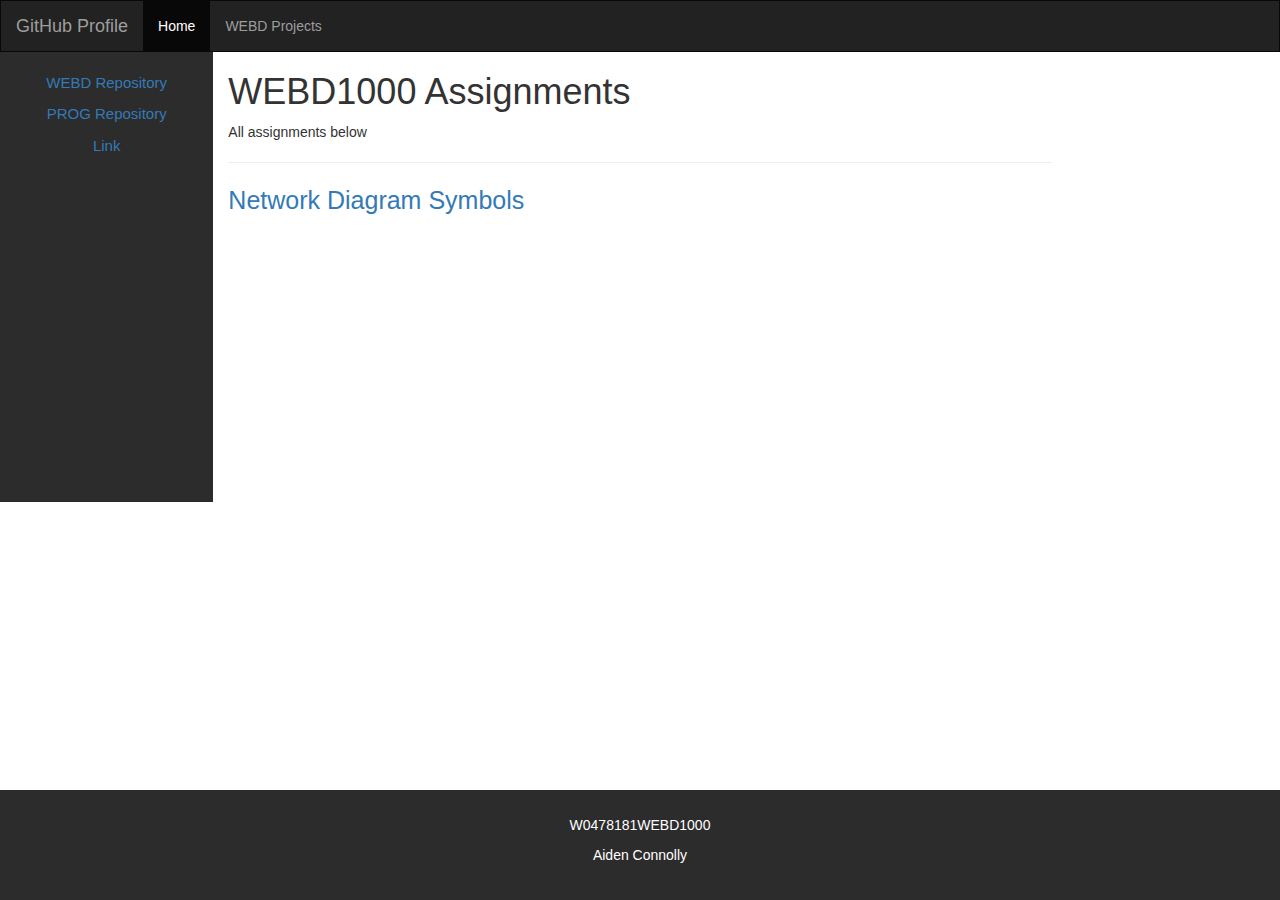
<file: gh-pages/Projets page.html>
<!DOCTYPE html>
<html lang="en">
<head>
  <title>W0478181 Web Page</title>
  <meta charset="utf-8">
  <meta name="viewport" content="width=device-width, initial-scale=1">
  <link rel="stylesheet" href="https://maxcdn.bootstrapcdn.com/bootstrap/3.4.1/css/bootstrap.min.css">
  <script src="https://ajax.googleapis.com/ajax/libs/jquery/3.6.4/jquery.min.js"></script>
  <script src="https://maxcdn.bootstrapcdn.com/bootstrap/3.4.1/js/bootstrap.min.js"></script>
  <style>
    /* Remove the navbar's default margin-bottom and rounded borders */ 
    .navbar {
      margin-bottom: 0;
      border-radius: 0;
    }
    
    /* Set height of the grid so .sidenav can be 100% (adjust as needed) */
    .row.content {height: 450px}
    
    /* Set gray background color and 100% height */
    .sidenav {
      padding-top: 20px;
      background-color: #2d2c2c;
      height: 100%;
    }
    
    /* Set black background color, white text and some padding */
    footer {
      position: fixed;
      left: 0;
      bottom: 0;
      background-color: #2d2c2c;
      color: white;
      padding: 25px;
      text-align: center;
      width: 100%;
    }
    
    /* On small screens, set height to 'auto' for sidenav and grid */
    @media screen and (max-width: 767px) {
      .sidenav {
        height: auto;
        padding: 15px;
      }
      .row.content {height:auto;} 
    }
  </style>
</head>
<body>

<nav class="navbar navbar-inverse">
  <div class="container-fluid">
    <div class="navbar-header">
      <button type="button" class="navbar-toggle" data-toggle="collapse" data-target="#myNavbar">
        <span class="icon-bar"></span>
        <span class="icon-bar"></span>
        <span class="icon-bar"></span>                        
      </button>
      <a class="navbar-brand" href="https://github.com/W0478181">GitHub Profile</a>
    </div>
    <div class="collapse navbar-collapse" id="myNavbar">
      <ul class="nav navbar-nav">
        <li class="active"><a href="https://w0478181.github.io/WEBD1000/">Home</a></li>
        <li><a href="#">WEBD Projects</a></li>
      </ul>
    </div>
  </div>
</nav>
  
<div class="container-fluid text-center">    
  <div class="row content">
    <div class="col-sm-2 sidenav">
      <p style="font-size:15px;"><a href="https://github.com/W0478181/WEBD1000">WEBD Repository</a></p>
      <p style="font-size:15px;"><a href="https://github.com/W0478181/PROG1700Assignments.git">PROG Repository</a></p>
      <p style="font-size:15px;"><a href="#">Link</a></p>
    </div>
    <div class="col-sm-8 text-left"> 
      <h1>WEBD1000 Assignments</h1>
      <p>All assignments below</p>
      <hr>
      <p style="font-size:25px;"><a href="https://w0478181.github.io/WEBD1000/First_webpage.html">Network Diagram Symbols</a></p>
    </div>
  </div>
</div>

<footer class="container-fluid text-center">
<p>W0478181WEBD1000</p>
<p>Aiden Connolly</p>
</footer>

</body>
</html>
</file>
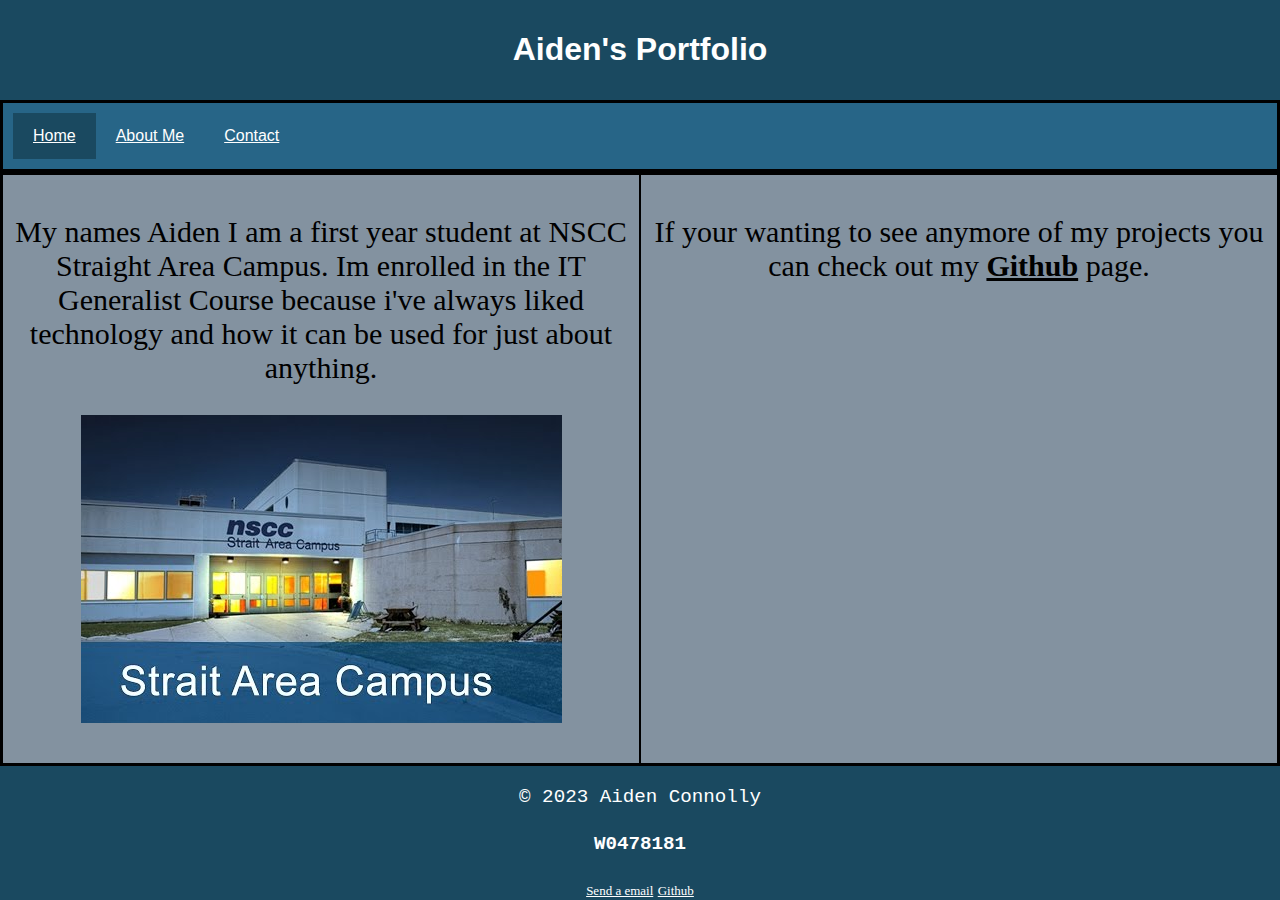
<file: PersonalPortfolio/PIndex.html>
<!-- Author: Aiden Connolly
Student ID: W0478181
Course: IT Generalist
Date: 12/12/2023
Project:Portfolio
Version:CSS
-->

<!DOCTYPE html> 
<html lang="en">
<head>
  <meta charset="UTF-8">
  <meta name="viewport" content="width=device-width, initial-scale=1.0">
  <title>Personal Portfolio</title>
  <link rel="stylesheet" type="text/css" href="PStyle.css">
</head>
    <header>
        <h1>Aiden's Portfolio</h1>
    </header>
<body>
    <nav>
        <a href="#" class ="active">Home</a>
        <a href="#">About Me</a>
        <a href="#">Contact</a>
    </nav>
<main>
    <div class="flex-container">
        <div class="flex-item-left">
            <p>My names Aiden I am a first year student at NSCC Straight Area Campus. Im enrolled in the IT Generalist Course because i've always liked technology and how it can be used for just about anything.</p>
            <img src="photo/NSCCStrait.jpeg" class="img-fluid" alt="NSCC">
        </div>
        <div class="flex-item-right">
            <p>If your wanting to see anymore of my projects you can check out my <a href="https://github.com/W0478181">Github</a> page.</p>
        </div>
</main>
<footer>
    <span class="text-muted">
    <p class="footer-text">© 2023 Aiden Connolly</p>
    <h4 class="footer-text">W0478181</h4>
    <a class="footer-link" href="mailto:w0478181@campus.nscc.ca">Send a email</a>
    <a class="footer-link" href="https://github.com/W0478181">Github</a>
    </span>
</footer>
</body>
</html>
</file>
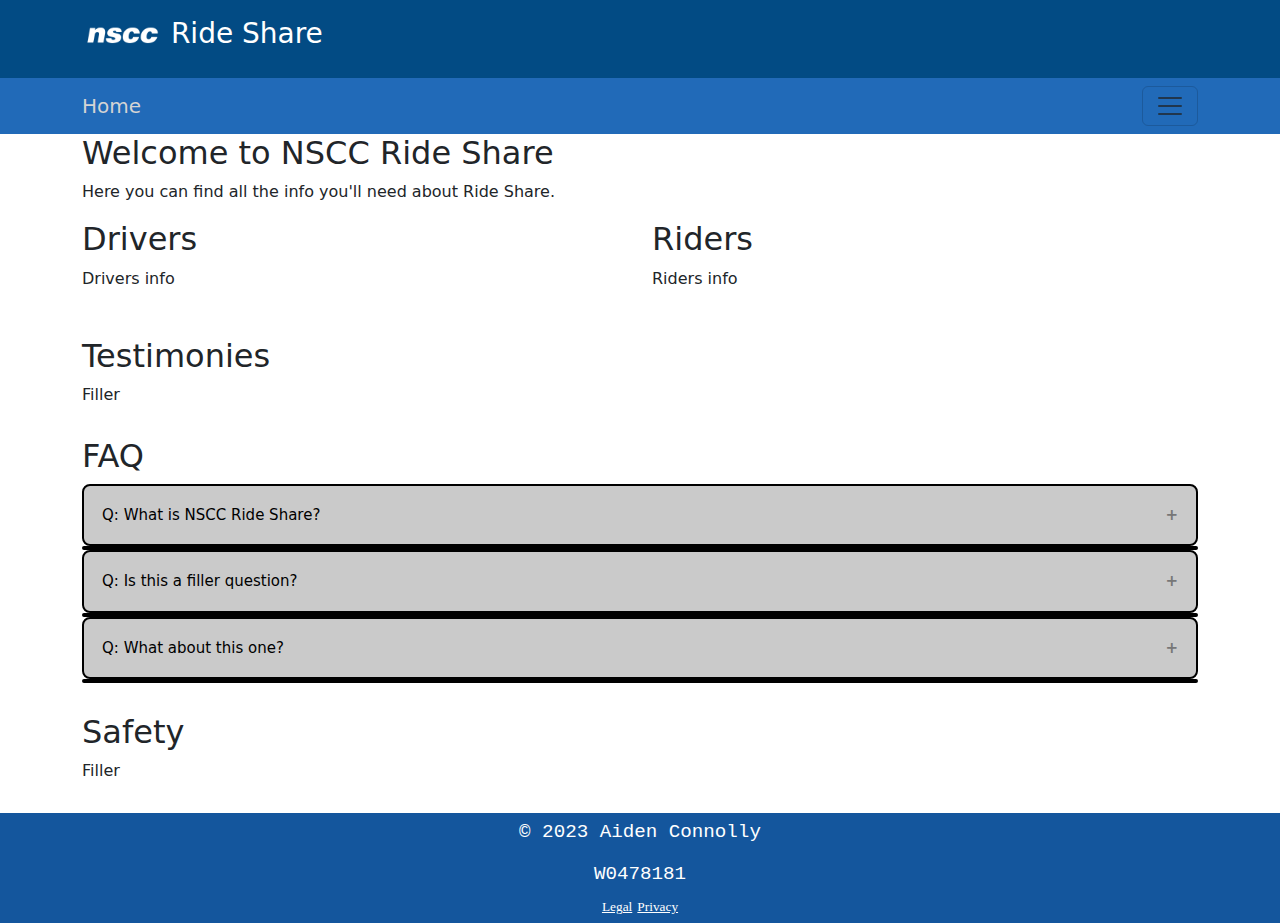
<file: RideSharingSite/RideShareIndex.html>
<!-- Author: Aiden Connolly
Student ID: W0478181
Course: IT Generalist
Date: 11/14/2023
Project: Responsive Ride Sharing Web Page with Bootstrap 5
Version: HTML Bootstrap 5 
-->

<!DOCTYPE html> 
<html lang="en">
<head>
  <meta charset="UTF-8">
  <meta name="viewport" content="width=device-width, initial-scale=1.0">
  <title>Ride Share</title>
  <link rel="stylesheet" href="https://cdn.jsdelivr.net/npm/bootstrap@5.3.0/dist/css/bootstrap.min.css">
  <link rel="stylesheet" type="text/css" href="RIdeSharestyles.css">
</head>
  <header class="header">
    <div class="container">
      <h3><img src="images/ca_nscc.jpeg" class="img-fluid" alt="NSCC" width="80" height="60"> Ride Share</h3>
    </div>
  </header>
<body>
  <nav class="navbar">
    <div class="container">
      <a class="navbar-brand" href="#">Home</a>
      <button class="navbar-toggler" type="button" data-bs-toggle="collapse" data-bs-target="#navbarNav" aria-controls="navbarNav" aria-expanded="false" aria-label="Toggle navigation">
        <span class="navbar-toggler-icon"></span>
      </button>
      <div class="collapse navbar-collapse" id="navbarNav">
        <ul class="navbar-nav">
          <li class="nav-item"><a class="nav-link" href="#Need-A-Ride">Need A Ride</a></li><!--filler for other links-->
          <li class="nav-item"><a class="nav-link" href="#Give-A-Ride">Give A Ride</a></li><!--filler for other links-->
          <li class="nav-item"><a class="nav-link" href="#testimonies">Testimonies</a></li><!--filler for other links-->
          <li class="nav-item"><a class="nav-link" href="#faq">FAQ</a></li><!--filler for other links-->
          <li class="nav-item"><a class="nav-link" href="#safety">Safety</a></li><!--filler for other links-->
        </ul>
      </div>
    </div>
  </nav>

<main>
  <!-- Hero Section -->
  <section class="hero">
    <div class="container">
      <h2>Welcome to NSCC Ride Share</h2>
      <p>Here you can find all the info you'll need about Ride Share.</p>
    </div>
  </section>


<!-- Driver/Rider Section -->
<section id="drivers-riders" class="section">
  <div class="container">
    <div class="row">
      <div class="col-md-6">
        <div class="drivers-container">
          <h2>Drivers</h2>
          <p>Drivers info</p>
        </div>
      </div>
      <div class="col-md-6">
        <div class="riders-container">
          <h2>Riders</h2>
          <p>Riders info</p>
        </div>
      </div>
    </div>
  </div>
</section>


  <!-- Testimonies Section -->
  <section id="testimonies" class="section">
    <div class="container">
      <h2>Testimonies</h2>
      <p>Filler</p>
    </div>
  </section>

  <!-- FAQ Section -->
  <section id="faq" class="section">
    <div class="container">
      <h2>FAQ</h2>
      <!--FAQ -->
      <button class="accordion">Q: What is NSCC Ride Share?</button>
            <div class="panel">
                <p>A: NSCC Ride Share is a carpool service for students.</p>
            </div>
      <button class="accordion">Q: Is this a filler question?</button>
            <div class="panel">
                <p>A: Yes</p>
            </div>
      <button class="accordion">Q: What about this one?</button>
            <div class="panel">
                <p>A: yes</p>
            </div>
  </section>
  <!-- Safety Section -->
  <section id="safety" class="section">
    <div class="container">
      <h2>Safety</h2>
      <p>Filler</p>
    </div>
  </section>
</main>
</body>
  <!-- Footer -->
  <footer class="footer">
    <div class="container">
      <span class="text-muted">
        <p class="footer-text">© 2023 Aiden Connolly</p>
        <h4 class="footer-text">W0478181</h4>
        <a class="footer-link" href="#Legal">Legal</a>
        <a class="footer-link" href="#Privacy">Privacy</a>
      </span>
    </div>
  </footer>
  
  <script>
    var acc = document.getElementsByClassName("accordion");
    var i;
    
    for (i = 0; i < acc.length; i++) {
      acc[i].addEventListener("click", function() {
        this.classList.toggle("active");
        var panel = this.nextElementSibling;
        if (panel.style.maxHeight) {
          panel.style.maxHeight = null;
        } else {
          panel.style.maxHeight = panel.scrollHeight + "px";
        } 
      });
    }
    </script>
  <script src="https://cdn.jsdelivr.net/npm/bootstrap@5.3.0/dist/js/bootstrap.bundle.min.js"></script>
</html>
</file>
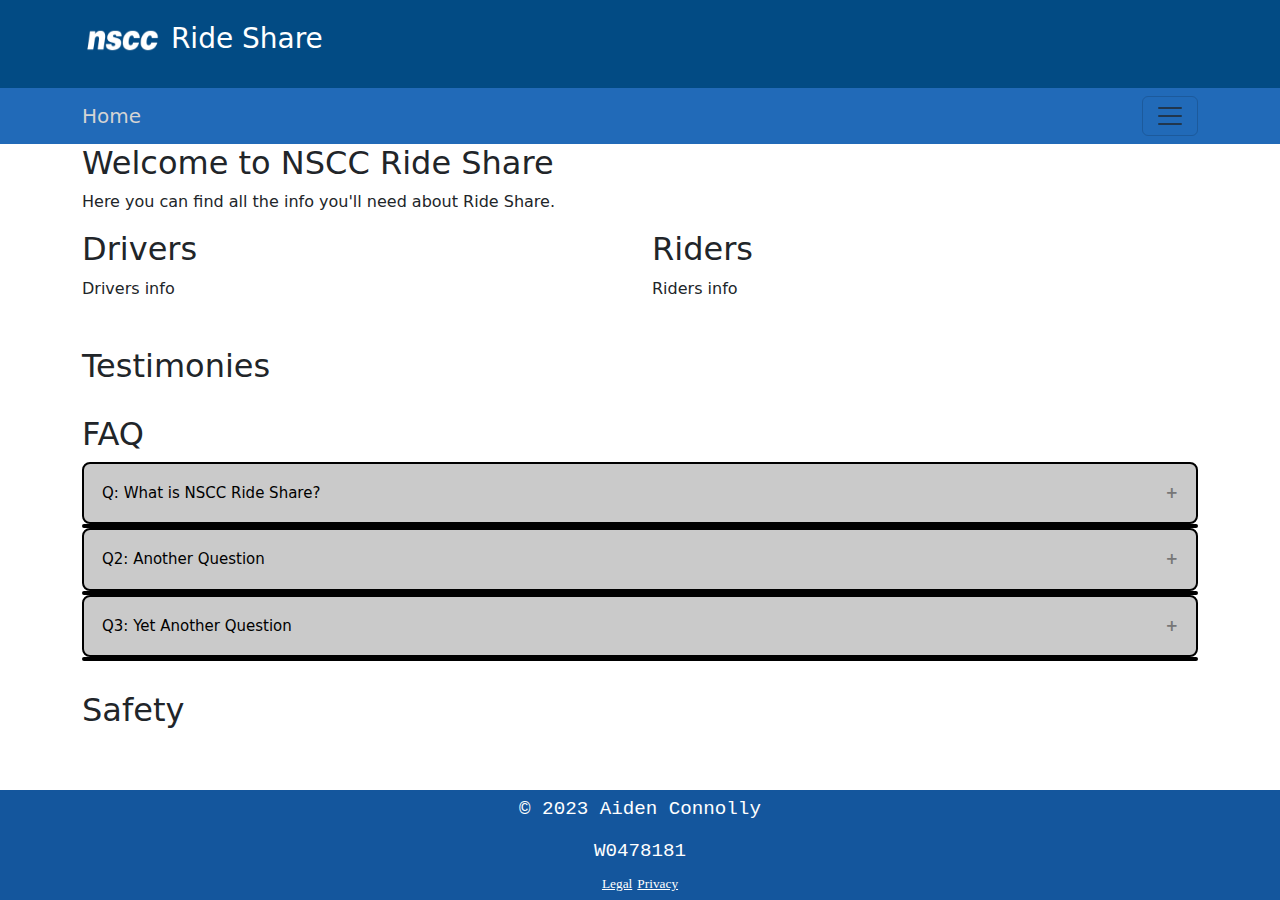
<file: RideSharingSite/tests.html>
<!-- Author: Aiden Connolly
Student ID: W0478181
Course: IT Generalist
Date: 11/14/2023
Project: Responsive Ride Sharing Web Page with Bootstrap 5
Version: HTML Bootstrap 5 
-->

<!DOCTYPE html>
<html lang="en">

<head>
  <meta charset="UTF-8">
  <meta name="viewport" content="width=device-width, initial-scale=1.0">
  <meta name="description" content="Description of your ride-sharing service">
  <title>Ride Share</title>
  <link rel="stylesheet" href="https://cdn.jsdelivr.net/npm/bootstrap@5.3.0/dist/css/bootstrap.min.css">
  <link rel="stylesheet" type="text/css" href="teststyle.css">
</head>

<body>

  <header class="header">
    <div class="container">
      <h3><img src="images/ca_nscc.jpeg" class="img-rounded" alt="NSCC Logo" width="80" height="50"> Ride Share</h3>
    </div>
  </header>

  <nav class="navbar">
    <div class="container">
      <a class="navbar-brand" href="#">Home</a>
      <button class="navbar-toggler" type="button" data-bs-toggle="collapse" data-bs-target="#navbarNav" aria-controls="navbarNav" aria-expanded="false" aria-label="Toggle navigation">
        <span class="navbar-toggler-icon"></span>
      </button>
      <div class="collapse navbar-collapse" id="navbarNav">
        <ul class="navbar-nav">
          <li class="nav-item"><a class="nav-link" href="#Need-A-Ride">Need A Ride</a></li>
          <li class="nav-item"><a class="nav-link" href="#Give-A-Ride">Give A Ride</a></li>
          <li class="nav-item"><a class="nav-link" href="#testimonies">Testimonies</a></li>
          <li class="nav-item"><a class="nav-link" href="#faq">FAQ</a></li>
          <li class="nav-item"><a class="nav-link" href="#safety">Safety</a></li>
        </ul>
      </div>
    </div>
  </nav>

  <main>

    <!-- Hero Section -->
    <section class="hero">
      <div class="container">
        <h2>Welcome to NSCC Ride Share</h2>
        <p>Here you can find all the info you'll need about Ride Share.</p>
      </div>
    </section>

    <!-- Driver/Rider Section -->
    <section id="drivers-riders" class="section">
      <div class="container">
        <div class="row">
          <div class="col-md-6">
            <div class="drivers-container">
              <h2>Drivers</h2>
              <p>Drivers info</p>
            </div>
          </div>
          <div class="col-md-6">
            <div class="riders-container">
              <h2>Riders</h2>
              <p>Riders info</p>
            </div>
          </div>
        </div>
      </div>
    </section>

    <!-- Testimonies Section -->
    <section id="testimonies" class="section">
      <div class="container">
        <h2>Testimonies</h2>
        <!-- No info yet -->
      </div>
    </section>

    <!-- FAQ Section -->
    <section id="faq" class="section">
      <div class="container">
        <h2>FAQ</h2>
        <!-- FAQ -->
        <button class="accordion">Q: What is NSCC Ride Share?</button>
        <div class="panel">
          <p>A: NSCC Ride Share is a carpool service for students.</p>
        </div>
        <button class="accordion">Q2: Another Question</button>
        <div class="panel">
          <p>A2: Another Answer</p>
        </div>
        <button class="accordion">Q3: Yet Another Question</button>
        <div class="panel">
          <p>A3: Yet Another Answer</p>
        </div>
      </div>
    </section>

    <!-- Safety Section -->
    <section id="safety" class="section">
      <div class="container">
        <h2>Safety</h2>
        <!-- No info yet -->
      </div>
    </section>

  </main>

  <footer class="footer">
    <div class="container">
      <span class="text-muted">
        <p class="footer-text">© 2023 Aiden Connolly</p>
        <h4 class="footer-text">W0478181</h4>
        <a class="footer-link" href="#Legal">Legal</a>
        <a class="footer-link" href="#Privacy">Privacy</a>
      </span>
    </div>
  </footer>

  <script>
    var acc = document.getElementsByClassName("accordion");
    var i;

    for (i = 0; i < acc.length; i++) {
      acc[i].addEventListener("click", function () {
        this.classList.toggle("active");
        var panel = this.nextElementSibling;
        if (panel.style.maxHeight) {
          panel.style.maxHeight = null;
        } else {
          panel.style.maxHeight = panel.scrollHeight + "px";
        }
      });
    }
  </script>
  <script src="https://cdn.jsdelivr.net/npm/bootstrap@5.3.0/dist/js/bootstrap.bundle.min.js"></script>
</body>

</html>
</file>
<file: STYLE.css>
.header {
    position: fixed;
    left: 0;
    top: 0;
    background-color:rgb(11, 130, 166);
    color: white;
    padding: 5px;
    text-align: center;
    width: 100%;
}
.header span {
  position: absolute;
  top: 50px;
  left: 10px;
}
.footer {
    position: fixed;
    left: 0;
    bottom: 0;
    background-color:rgb(11, 130, 166);
    color: rgb(255, 255, 255);
    padding: 5px;
    text-align: center;
    width: 100%;
}
body {
    background-color:rgb(193, 193, 193);
}
.Bodyheader {
  position: relative;
  top: 120px;
  left:0;
  color: rgb(0, 0, 0);
  padding: 1px;
  text-align: left;
  font-family: Arial, Helvetica, sans-serif;
}
.Bodytext {
  color: rgb(0, 0, 0);
  padding: 1px;
  text-align: left;
  font-family: "Lucida Console", "Courier New", monospace;
  font-size: 15px;
}
.sidenav {
    height: 100%;
    width: 0;
    position: fixed;
    z-index: 1;
    top: 0;
    left: 0;
    background-color: #000000;
    overflow-x: hidden;
    transition: 0.5s;
    padding-top: 60px;
  }
  
  .sidenav a {
    padding:32px;
    text-decoration: none;
    font-size: 25px;
    color: #818181;
    display: block;
    transition: 0.3s;
  }
  
  .sidenav a:hover {
    color: #f1f1f1;
  }
  
  .sidenav .closebtn {
    position: absolute;
    top: 0;
    right: 25px;
    font-size: 36px;
    margin-left: 50px;
  }
  #main {
    transition: margin-left .5s;
    padding: 16px;
  }
  .text-container {
    width: 50%;
    margin: 0 ;
  }
  @media screen and (max-height: 450px) {
    .sidenav {padding-top: 15px;}
    .sidenav a {font-size: 18px;}
  }
</file>
<file: STYLEABOUT.css>
.header {
    position: fixed;
    left: 0;
    top: 0;
    background-color:rgb(11, 130, 166);
    color: white;
    padding: 5px;
    text-align: center;
    width: 100%;
}
.header span {
  position: absolute;
  top: 50px;
  left: 10px;
}
.footer {
    position: fixed;
    left: 0;
    bottom: 0;
    background-color:rgb(11, 130, 166);
    color: rgb(255, 255, 255);
    padding: 5px;
    text-align: center;
    width: 100%;
}
body {
    background-color:rgb(193, 193, 193);
}
.Bodyheader {
    position: relative;
    top: 120px;
    left:0;
    color: rgb(0, 0, 0);
    padding: 1px;
    text-align: left;
    font-family: Arial, Helvetica, sans-serif;
  }
.Bodytext {
    color: rgb(0, 0, 0);
    padding: 1px;
    text-align: left;
    font-family: "Lucida Console", "Courier New", monospace;
    font-size: 15px;
  }
.sidenav {
    height: 100%;
    width: 0;
    position: fixed;
    z-index: 1;
    top: 0;
    left: 0;
    background-color: #000000;
    overflow-x: hidden;
    transition: 0.5s;
    padding-top: 60px;
  }
  
  .sidenav a {
    padding:32px;
    text-decoration: none;
    font-size: 25px;
    color: #818181;
    display: block;
    transition: 0.3s;
  }
  
  .sidenav a:hover {
    color: #f1f1f1;
  }
  
  .sidenav .closebtn {
    position: absolute;
    top: 0;
    right: 25px;
    font-size: 36px;
    margin-left: 50px;
  }
  #main {
    transition: margin-left .5s;
    padding: 16px;
  }
  .text-container {
    width: 50%;
    margin: 0 ;
  }
  @media screen and (max-height: 450px) {
    .sidenav {padding-top: 15px;}
    .sidenav a {font-size: 18px;}
  }
</file>
<file: html-css-exercise.css>
.mydiv {
    margin: 16px 16px 16px 16px;
    border: 4px solid coral;
    border-radius: 8px;
}

.div2 {
    width: 200px;
    height: 100px;
    margin-top: 10px;
    padding: 15px;
    border: 2px solid #333;
    border-radius: 8px;
  }
</file>
<file: PersonalPortfolio/PStyle.css>
html, body {
  height: 100%;
  margin: 0;
  font-family: 'Lucida Sans', 'Lucida Sans Regular', 'Lucida Grande', 'Lucida Sans Unicode', Geneva, Verdana, sans-serif;
}

body {
  display: flex;
  flex-direction: column;
}

main {
  flex: 1;
  display: flex;
  border:solid rgb(0, 0, 0);
}
header {
  background-color: rgb(26, 73, 96);
  color: #fff;
  padding: 10px;
  margin:0;
  text-align: center;
  }

nav {
  border-style: solid;
  overflow: visible;
  position: sticky;
  padding: 10px;
  top: 0;
  background-color: rgb(39, 101, 135);
  }
nav a {
  float: left;
  display: block;
  color: white;
  text-align: center;
  padding: 14px 20px;
  font-family:'Lucida Sans', 'Lucida Sans Regular', 'Lucida Grande', 'Lucida Sans Unicode', Geneva, Verdana, sans-serif;
}  

nav a.right {
  float: right;
}
nav a:hover {
  background-color: rgb(27, 107, 147);
  color: black;
}
nav a.active {
  background-color: rgb(26, 73, 96);
  color: white;
}

.flex-container {
  display: flex;
  flex-direction: row;
  justify-content: center;
  font-size: 30px;
  text-align: center;
}

.flex-item-left {
  background-color: rgb(131, 146, 160);
  padding: 10px;
  flex: 50%;
}

.flex-item-right {
  background-color: rgb(131, 146, 160);
  border-left: 2px solid rgb(0, 0, 0);
  padding: 10px;
  flex: 50%;
}

.flex-item-left h3 {
  font-family: "Lucida Console", "Courier New", monospace;
  color: black;
}

.flex-item-right h3 {
  font-family: "Lucida Console", "Courier New", monospace;
  color: black;
}

.flex-item-left p {
  font-family: "Times New Roman", Times, serif;
  color: black;
  font-size: 30px;
}

.flex-item-right p {
  font-family: "Times New Roman", Times, serif;
  color: black;
  font-size: 30px;
}
.flex-item-right a {
  font-family: "Times New Roman", Times, serif;
  text-decoration: underline;
  color: black;
  font-weight: bold;
  font-size: 30px;
}

footer {
  background-color: rgb(26, 73, 96);
  color: rgb(255, 255, 255);
  padding: 1px;
  text-align: center;
  margin-top: auto;
}

.footer-text {
  color: rgb(255, 255, 255);
  font-family: "Lucida Console", "Courier New", monospace;
  font-size: larger;
}
.footer-link {
  color: rgb(255, 255, 255);
  font-family: "Times New Roman", Times, serif;
  text-decoration: underline;
  font-size: small;
  text-align: right;
}

@media (max-width: 800px) {
  .flex-container {
    flex-direction: column;
  }
}
</file>
<file: RideSharingSite/RIdeSharestyles.css>
.header {
  background-color: #024B84;
  color: #fff;
  padding: 15px 0;
  --bs-gutter-x: 1.5rem;
  --bs-gutter-y: 0;
  width: 100%;
  padding-right: calc(var(--bs-gutter-x) * .5);
  padding-left: calc(var(--bs-gutter-x) * .5);
  margin-right: auto;
  margin-left: auto;
}


.navbar {
  background-color: rgb(33, 106, 184);
}

.navbar-brand,
.navbar-nav .nav-link {
  color: #d4d4d4;
}

.navbar-brand:hover,
.navbar-nav .nav-link:hover {
  color: #fff;
}


.drivers-container,
.riders-container {
  margin-right: 15px;
}
  

.section {
  margin-bottom: 30px;
}


.footer {
  position: absolute;
  background-color: #14569d;
  color: rgb(255, 255, 255);
  padding: 5px;
  text-align: center;
  width: 100%;
  --bs-text-opacity: 1;
}

.footer-text {
  color: rgb(255, 255, 255);
  font-family: "Lucida Console", "Courier New", monospace;
  font-size: larger;
}
.footer-link {
  color: rgb(255, 255, 255);
  font-family: "Times New Roman", Times, serif;
  text-decoration: underline;
  font-size: smaller;
  text-align: right;
}

@media (max-width: 768px) {
  .drivers-container,
  .riders-container {
    margin-bottom: 15px;
  }
}

.accordion {
  background-color: #cacaca;
  color: #000000;
  cursor: pointer;
  padding: 18px;
  width: 100%;
  border: 2px solid rgb(0, 0, 0);
  border-radius: 8px;
  text-align: left;
  outline: none;
  font-size: 15px;
  transition: 0.4s;
}

.active, .accordion:hover {
  background-color: #8b8a8a;
}

.accordion:after {
  content: '\002B';
  color: #777;
  font-weight: bold;
  float: right;
  margin-left: 5px;
}

.active:after {
  content: "\2212";
}

.panel {
  padding: 0 18px;
  background-color: #cacaca;
  border: 2px solid rgb(0, 0, 0);
  border-radius: 8px;
  max-height: 0;
  overflow: hidden;
  transition: max-height 0.2s ease-out;
}
</file>
<file: RideSharingSite/teststyle.css>
.header {
  background-color: #024B84;
  color: #fff;
  padding: 15px 0;
  --bs-gutter-x: 1.5rem;
  --bs-gutter-y: 0;
  width: 100%;
  padding-right: calc(var(--bs-gutter-x) * .5);
  padding-left: calc(var(--bs-gutter-x) * .5);
  margin-right: auto;
  margin-left: auto;
}

.navbar {
  background-color: rgb(33, 106, 184);
}

.navbar-brand,
.navbar-nav .nav-link {
  color: #d4d4d4;
}

.navbar-brand:hover,
.navbar-nav .nav-link:hover {
  color: #fff;
}

.drivers-container,
.riders-container {
  margin-right: 15px;
}

.container{
  width: 100%;
}
.section {
  margin-bottom: 30px;
}

.footer {
  position: fixed;
  left: 0;
  bottom: 0;
  background-color: #14569d;
  color: rgb(255, 255, 255);
  padding: 5px;
  text-align: center;
  width: 100%;
  --bs-text-opacity: 1;
}

.footer-text {
  color: rgb(255, 255, 255);
  font-family: "Lucida Console", "Courier New", monospace;
  font-size: larger;
}

.footer-link {
  color: rgb(255, 255, 255);
  font-family: "Times New Roman", Times, serif;
  text-decoration: underline;
  font-size: smaller;
  text-align: right;
}

@media (max-width: 768px) {
  .drivers-container,
  .riders-container {
    margin-bottom: 15px;
  }
}

.accordion {
  background-color: #cacaca;
  color: #000000;
  cursor: pointer;
  padding: 18px;
  width: 100%;
  border: 2px solid rgb(0, 0, 0);
  border-radius: 8px;
  text-align: left;
  outline: none;
  font-size: 15px;
  transition: 0.4s;
}

.active, .accordion:hover {
  background-color: #8b8a8a;
}

.accordion:after {
  content: '\002B';
  color: #777;
  font-weight: bold;
  float: right;
  margin-left: 5px;
}

.active:after {
  content: "\2212";
}

.panel {
  padding: 0 18px;
  background-color: #cacaca;
  border: 2px solid rgb(0, 0, 0);
  border-radius: 8px;
  max-height: 0;
  overflow: hidden;
  transition: max-height 0.2s ease-out;
}
</file>
